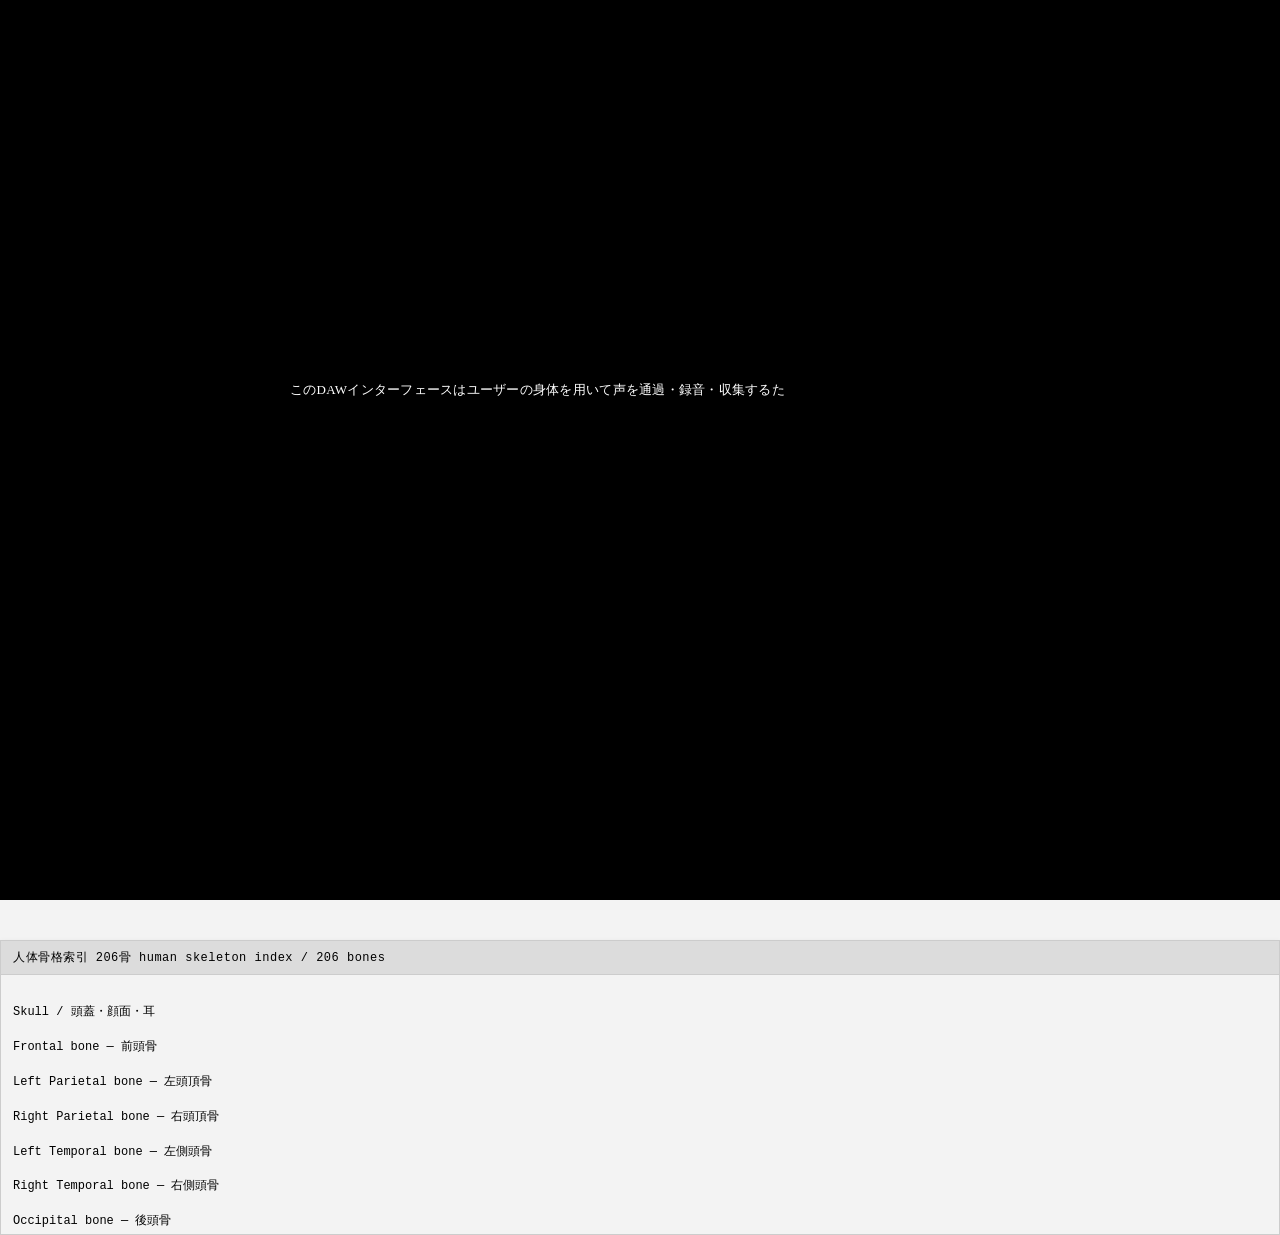
<file: index.html>
<html lang="ja">
  
<head>

  <meta charset="UTF-8">
    <meta name="viewport" content="width=device-width, initial-scale=1.0">
  <title>SEIGEN DAW</title>
  <link rel="stylesheet" href="style.css">
</head>
<body>

<div id="machine-title">SEIGEN DAW</div>
<h1>SEIGEN DAW</h1>


<div id="skeleton-scale">
<div id="skeleton">

  
<div class="bone" id="bone-1">
   <svg xmlns="http://www.w3.org/2000/svg" viewBox="0 0 274.52 209.78">

  <path  d="M237.46,207.58v-2.79c-13.37-3.79-25.54-25.03-30.75-39.51l-6.27-1.16.02-.85c.19-8.63-2.84-16.3-5.51-23.06-1.28-3.23-2.49-6.29-3.26-9.21h-.28c-.17,2.57-.3,3-.75,3.76-.21.36-.52.9-1.03,2.58,4.9,3.38,8.08,7.35,8.83,15.86l.1,1.09h-3.09v-1.9l-4.65-10.31h-.38c0,.31,0,.59-.01.85-.03,2.99-.11,3.61-2.3,5.55l-1.62,1.44-.04-2.16c-.25-12.15-3.51-26.07-8.54-36.57-1.26.33-2.4.6-3.5.86-2.33.54-4.53,1.06-7.3,2.11.51,1.46.94,3.05,1.21,4.83h3.78l.26.6c5.33,12.38,5.43,21.13,5.55,30.4.08,6.76.17,13.75,2.38,22.54l9.84,4.37,3.07,5.12h-3.96l-11.44-4.67c-5.65-4.6-6.83-16.86-7.87-27.68-.39-4.11-.77-8-1.35-11.1l-14.77-3.28-7.37-11.68v-.27c-.27-9.36.65-15.79,3.07-21.5l.26-.61h2.64l.02.98c.02.91-.03,1.57-.12,2.07.47-.99.87-1.38,1.88-2.27l.4-.36-.28-.45,1.56-3.46-1.84,3.27h-2.58v-4.74l.28-.29c3.08-3.16,4.2-9.62,5.19-15.32.18-1.03.36-2.04.54-3.03l.15-.82h2.83v6.79l-.11.21c-1.03,2.04-1.27,2.65-1.02,3.47l.29-.16c1.25-3.95,1.76-7.55,1.82-12.87-7.84-1.08-11.62-4.52-12.96-11.69-2.1-4.94-1.17-15.02,1.06-19.59,1.22-2.5,3.15-4.59,5.02-6.62,2.37-2.57,4.82-5.22,5.92-8.77l1.91.6c-1.24,3.98-3.84,6.8-6.36,9.53-1.85,2.01-3.6,3.91-4.69,6.14-2.01,4.11-2.86,13.76-.98,18.02l.07.23c1.21,6.65,4.49,9.44,12.13,10.28l.89.1v.9c-.02,6.13-.6,10.27-2.05,14.74l-.12.37-2.57,1.43,1.92,2.14-4.05,9c1.68,2.88,2.37,5.8,2.97,8.39,1.04,4.46,1.88,8.02,6.89,10.53-.44-3.64-1.64-6.41-2.8-9.09-1.5-3.45-2.91-6.71-2.18-11.03l1.14-5.05.54-.17c1.48-.47,2.92-.31,4.44-.13,2.15.25,4.37.51,7.32-.88l8.08-6.72.22-.06c3.36-.85,11.71.99,19.08,2.61,3.76.83,7.32,1.61,9.26,1.8l.5.05,2.55,4.25-3.63,6.72-3.98-.88c1.04.46,1.49.53,1.71.56.87.13,1.06.66,1.13,1.17.03.19.07.52.25,1.12h.02s4.38-7.3,4.38-7.3l.85,1.46c1.78,3.06,2.85,6.26,3.89,9.35,1.44,4.31,2.81,8.38,5.91,11.48-1.36-3.25-2.45-6.64-3.58-10.14-1.64-5.08-3.34-10.34-5.96-15.25-1.13-2.17-3.6-2.99-6.21-3.85-1.14-.38-2.32-.76-3.35-1.28l-.62-.31.07-.69c.47-4.93.6-7.68-1.85-11.58l-.38-.6.44-.55c1.86-2.34,4.5-3.03,7.06-3.7,3.06-.8,5.7-1.49,6.77-4.86,2.23-7.06-1.31-12.11-4.73-16.99-1.91-2.72-3.71-5.29-4.29-8.02l1.96-.42c.5,2.33,2.18,4.74,3.97,7.29,3.53,5.03,7.54,10.74,5,18.74-1.4,4.42-5,5.36-8.17,6.19-2.11.55-4.12,1.07-5.54,2.5,2.27,3.91,2.24,6.92,1.82,11.48.76.32,1.59.6,2.47.89,2.75.9,5.86,1.93,7.36,4.82,2.7,5.06,4.43,10.4,6.09,15.56,1.91,5.93,3.72,11.52,6.87,16.55,2.11,3.37,5.51,6.02,8.8,8.58,3.47,2.7,7.06,5.5,9.21,9.19l.05.09,3.89,8.65c.69.52,1.43,1.06,2.2,1.64,8.41,6.22,21.11,15.62,19.99,26.84l-.07.73-.72.15c-1.1.23-1.78.31-2.19.35-.1.01-.18.02-.25.03-.04.07-.09.15-.16.25-.09.14-.19.3-.32.5,1.52,1.62,1.79,2.41,2.67,5.37l.38,1.29h-2.83l-.3-.39c-4.92-6.39-10.03-11.73-14.97-16.9-6.6-6.91-12.85-13.44-18.38-22.01l-.03.03c-.95,1.94-.77,4.58.5,7.25,1.66,3.49,4.67,6.07,7.88,6.74.25.07.27.06.36.01.17-.08.55-.27,1.03-.1.54.2.82.69,1.24,1.61.48.52.98,1.06,1.5,1.62,6.92,7.43,17.37,18.67,18.65,29.9l.08.75-9.32,3.88-.47-.49c-1.69-1.74-3.45-3.93-5.31-6.24-5.71-7.11-12.17-15.15-20.55-15.63l-.08.09.54.65c1.85,3.57,4.88,6.32,7.81,8.99,3.75,3.41,7.62,6.94,9.26,12.25l.16.53-.37.42c-.37.43-.7.83-1.01,1.2l3.07-.22-3.76,1.05c-2.37,2.81-3.84,3.8-10.04,3.87h-1.01ZM202.47,162.46l5.74,1.06.19.55c4.67,13.27,19.11,40.31,33.99,39.29l4.04-.28c.31-.35.64-.75,1-1.19.28-.34.58-.7.91-1.09-1.56-4.51-4.95-7.59-8.53-10.85-3.03-2.76-6.16-5.61-8.18-9.43l-1.52-1.68,1.91-2.12h.46c9.53.24,16.73,9.2,22.51,16.4,1.65,2.06,3.23,4.02,4.72,5.61l6.66-2.77c-1.57-10.34-11.44-20.95-18.03-28.02-.57-.61-1.11-1.19-1.62-1.74l-.17-.26c-.1-.21-.17-.37-.24-.5-.31.06-.67.06-1.13-.07-3.73-.78-7.29-3.78-9.2-7.82-1.56-3.29-1.71-6.62-.41-9.13l.14-.21,1.89-2.1.7,1.13c5.59,8.95,12.02,15.68,18.83,22.8,3.65,3.82,7.4,7.74,11.1,12.11l.4-.56c.35-.49.57-.84.73-1.1.58-.92.84-1.09,1.88-1.2.29-.03.68-.08,1.26-.18.37-9.79-11.39-18.5-19.24-24.3-.86-.64-1.67-1.24-2.42-1.81l-.2-.15-4.08-9.06c-1.97-3.34-5.23-5.88-8.69-8.58-3.42-2.67-6.97-5.43-9.27-9.1-1.21-1.92-2.22-3.92-3.11-5.96l-.14.29c-.75,1.58-1.31,2.27-1.9,3-.35.43-.71.87-1.17,1.57l-.44.67-.75-.29c-5.9-2.29-12.58-11.14-12.72-18.28l-20.99,8.47-5.12-2.84.23-.77c.29-.96.54-1.69.77-2.35.53-1.5.9-2.55,1.11-5.2-2.78.14-2.99.43-3.34.9-.2.26-.47.62-.92,1.02l-.08.06c-2.53,1.82-7.51,2.54-9.43,2.42-1.78.72-1.84.81-2.14,1.3-.19.3-.47.75-1.02,1.39v.41c2.41-.85,4.41-1.31,6.51-1.8,1.32-.31,2.68-.63,4.23-1.06l.8-.22.37.74c3.98,8.05,6.87,17.85,8.24,27.59.65-2.22,1.06-2.93,1.33-3.4.26-.45.34-.6.54-3.82l.06-.94h3.73l.18.77c.73,3.02,2.01,6.27,3.37,9.71,2.66,6.72,5.66,14.3,5.66,22.98ZM269.5,183.64c.19.23.38.46.57.7-.16-.23-.35-.45-.57-.7ZM189.65,180.03h.04l-.93-1.54-10.15-4.51-.12-.47c-2.39-9.25-2.48-16.49-2.57-23.48-.11-8.91-.21-17.33-5.13-29.03h-3.34v.09c.08,7.51-1.49,10.66-2.17,11.67l-.3.44h-2.53c-7.5-.3-9.01-2.89-11.3-6.8-.47-.8-.95-1.63-1.54-2.53l-.16-.24v-.29c-.11-7.17.6-11.83,2.58-15.64l-.31-.32c-.53-.55-.87-.87-1.09-1.08-.14-.13-.3-.28-.43-.46-1.41,4.63-1.95,9.99-1.76,17.19l6.63,10.51,15.22,3.38.13.63c.68,3.3,1.08,7.5,1.51,11.94.99,10.35,2.12,22.08,7.03,26.23l10.68,4.31ZM187.77,138.51c.27,2.12.46,4.23.58,6.31.06-.45.07-1.03.08-1.91,0-.52.01-1.14.03-1.86l.03-.97h1.49c-.65-.51-1.34-1-2.07-1.49l-.13-.09ZM151.46,123.02c.55.85,1.02,1.66,1.43,2.37,2.16,3.7,3.25,5.55,9.61,5.81h1.39c.8-1.54,1.56-4.68,1.57-9.48-5.77-2.94-6.78-7.25-7.85-11.82-.37-1.59-.75-3.22-1.35-4.84l-.04.05c-3.66,4.24-4.87,8.78-4.76,17.91ZM210.38,106.58c-.13,5.62,5.24,13.98,10.72,16.62.3-.41.57-.74.81-1.03.47-.57.85-1.04,1.34-1.98-3.1-3.35-4.48-7.45-5.93-11.78-.83-2.48-1.69-5.03-2.91-7.47l-3.39,5.64h-.64ZM184.65,111.76l2.87,1.59,20.69-8.35c-.16-.51-.24-.89-.29-1.16-.35-.08-.84-.23-1.53-.53-1.79.46-4.07.06-7.31-1.25l-1.42-.57,1.09-1.07c1.05-1.02,1.38-1.61,1.67-2.13.49-.88.9-1.48,2.52-2.45l1.51-.9v2.43c.46.45.84.95.86,1.54.11.04.25.1.42.16l4.2.93,2.37-4.38-1.45-2.42c-2.09-.26-5.31-.97-8.99-1.78-6.64-1.46-14.87-3.28-17.95-2.67l-8.02,6.64c-3.54,1.7-6.31,1.37-8.53,1.11-1.13-.13-2.14-.25-3.06-.08l-.86,3.84c-.62,3.68.62,6.54,2.05,9.85.06.14.12.28.18.42l.05-.05c.61-.68.86-1.09,1.07-1.42.63-1,1-1.24,3.3-2.18l.24-.1.26.03c1.18.15,6.01-.44,8.25-2.01.28-.25.44-.47.61-.69.88-1.18,1.59-1.6,5.99-1.74l1.09-.03-.06,1.09c-.21,3.78-.67,5.07-1.3,6.86-.16.44-.33.92-.51,1.49ZM201.2,100.73c2.21.76,3.83.95,4.94.58l.17-.06-1.2-.28c-1.1-.41-1.6-.64-1.83-1.19-.12-.31-.09-.59-.03-.78-.08-.09-.21-.23-.45-.43l-.1-.09c-.24.25-.37.48-.53.78-.21.38-.47.84-.97,1.46ZM153.46,97.08v.9l4.2-7.47-.2.11v-2.29c-.86,3.45-2.04,6.57-4,8.75Z"/>
  <path  d="M206.11,70.12l-.43-.52c-1.14-1.41-2.11-3.04-3.05-4.61-1.39-2.34-2.83-4.76-4.8-6.34l-.37-.3v-3.02l4.04,1.49c2.08-.62,3.23-1.36,3.74-2.35.63-1.24.4-3.22-.71-6.24-.96-2.6-2.51-5.34-4.15-8.24-2.34-4.13-4.76-8.41-5.88-12.95l1.94-.48c1.05,4.28,3.41,8.43,5.68,12.44,1.68,2.97,3.27,5.78,4.29,8.53,1.34,3.63,1.53,6.05.62,7.84-.8,1.58-2.43,2.65-5.29,3.46l-.31.09-.69-.26c1.41,1.59,2.53,3.47,3.63,5.3.82,1.37,1.6,2.68,2.47,3.84,2.69-.85,3.37-1.21,4.76-3.76,3.41-7.72-.41-13.79-4.12-19.66-1.08-1.71-2.09-3.32-2.9-4.94l1.79-.89c.76,1.53,1.75,3.1,2.8,4.76,3.79,6.02,8.1,12.84,4.22,21.61-1.83,3.38-2.97,3.86-6.62,4.99l-.65.2Z"/>
  <path  d="M158.72,70.34l-.8-.53c-2.69-1.77-3.46-3.77-4.08-5.38-.58-1.52-1-2.61-2.79-3.42l-.81-.37.26-.84c.55-1.76.68-3.83.83-6.03.16-2.53.33-5.14,1.2-7.35,1.41-3.28,2.68-3.8,4.32-4.18.88-.2,1.71-.4,2.87-1.67l1.48,1.34c-1.58,1.74-2.87,2.04-3.9,2.28-1.09.25-1.82.42-2.92,2.99-.74,1.89-.9,4.35-1.05,6.72-.12,1.92-.25,3.9-.69,5.69,1.91,1.13,2.5,2.65,3.06,4.13.52,1.36,1.02,2.66,2.59,3.91,1.73-1.76,4.2-2.23,6.59-2.69.31-.06.62-.12.93-.18,1.76-3.18,2.09-4.71,2.68-7.38.25-1.16.54-2.47,1-4.19l.16-.59,6.72-1.49.08,1.15c.07.91.03,1.51-.08,1.94.06.05.12.11.19.17,3.81-2.36,9.23-.95,12.89,0h.02c-.03-.16-.06-.21-.06-.22-.1-.11-.36-.42-.31-.88.06-.49.38-.72.7-.95.2-.14.52-.37,1.03-.78l.69-.55.63.62c2.06,2.01,5.22,2.6,8.28,3.17,1.06.2,2.08.39,3.02.63v-1.65c-9.33-12.99-8.99-15-5.93-22.16,1.76-4.11,4.41-10.32,5.94-22.67l1.98.25c-1.56,12.63-4.28,19-6.08,23.21-2.72,6.37-3.29,7.69,5.9,20.46l.19.26v5.09l-1.35-.5c-1.12-.42-2.54-.68-4.04-.96-2.92-.54-6.21-1.15-8.65-3.12-.02.01-.04.03-.05.04.13.46.19,1.11.09,2.1l-.12,1.14-1.12-.27c-.39-.1-.82-.21-1.26-.32-3.52-.92-8.83-2.3-11.87.13l-.71.57-.63-.65c-.6-.62-.92-.88-1.07-1-.17-.14-.46-.38-.5-.82l-.04-.42.31-.38h0s0-.05.02-.17l-3.19.71c-.36,1.4-.61,2.52-.83,3.52-.63,2.88-1.01,4.61-3.12,8.33l-.22.39-.44.09c-.47.1-.95.19-1.41.28-2.54.48-4.73.9-5.98,2.65l-.56.78Z"/>
  <polygon  points="195.8 50 192.46 50 192.46 38.86 195.8 50"/>
  <polygon  points="175.46 51.11 172.12 51.11 175.46 39.97 175.46 51.11"/>
  <polygon  points="183.46 52.22 177.46 52.22 177.46 47.68 183.46 49.35 183.46 52.22"/>
  <path  d="M189.46,54.44h-4.44l-.3-.33c-.93-1.03-1.29-1.25-1.43-1.33-.49-.3-.6-.65-.63-1.11-.01-.2-.03-.56-.19-1.38l-.35-1.87,7.33,3.26v2.76ZM185.9,52.44h.35l-.61-.27c.08.08.17.17.26.27Z"/>
  <polygon  points="157.8 59.98 154.46 59.98 154.46 48.84 157.8 59.98"/>
  <path  d="M165.24,91.06c-.27,0-.53,0-.81-.01l-1.09-.03.13-1.08c.32-2.75.76-4.94,1.15-6.86.8-4,1.33-6.63-.09-10.42l-.33-.89.88-.38c6.12-2.63,7.08-4.98,9.44-12.69l.24-.8,20.56,2.4.92,5.11,2.52-.93,1.78,1.98-.08.48c-1.21,6.83-1.33,10.62,2.8,15.85l.38.48-1.39,3c-.3.36-.71.56-1.28.55-1.38-.02-3.64-1.66-5.49-3.29v2.3l-1.26-.33c-6.21-1.66-10.46.13-15.38,2.2-3.98,1.67-8.09,3.4-13.59,3.4ZM166.71,72.84c1.23,3.86.65,6.74-.13,10.62-.33,1.62-.69,3.43-.98,5.6,4.94-.08,8.76-1.68,12.46-3.24,4.56-1.92,8.89-3.74,14.78-2.7-.42-.48-.54-.74-.91-1.69-.1-.26-.22-.58-.39-.99l-.55-1.37h2.97l.3.39c1.49,1.93,5.2,4.93,6.5,5.31l.55-1.23c-4.27-5.67-3.98-10.28-2.91-16.47l-.22-.24-3.48,1.29-1.08-6-17.44-2.04c-2.11,6.82-3.47,9.98-9.47,12.77Z"/>
  <polygon  points="193.8 75.52 190.46 75.52 190.46 64.38 193.8 75.52"/>
  <path  d="M198.9,105.48h-4.81l-.28-.24c-1.12-.97-1.89-.82-2.7-.66-.66.13-1.67.33-2.41-.56l-.15-.23-1.33-2.95,2.76-2.04-2.77-3.07h6.44l.18.07c.08.03.16.06.23.09.15-.27.35-.58.65-.92l.45-.53,4.63,1.71-.4.96c-.53,1.28-.97,2.14-1.29,2.77q-.74,1.45.3,4.27l.5,1.35ZM194.82,103.48h1.22c-.74-2.14-.66-2.69.28-4.53.22-.42.49-.96.81-1.67l-1.3-.48c-.11.21-.13.33-.15.41-.02.15-.1.62-.57.86-.48.25-.89.06-1.2-.08-.14-.07-.34-.16-.64-.28h-1.56l1.23,1.37-3.24,2.4.56,1.24c.08-.03.3-.07.46-.1.9-.18,2.37-.46,4.09.87Z"/>
  <path  d="M215.22,128.98l-6.21-1.41c-3.24-1.64-4.74-4.27-6.19-6.81-.88-1.54-1.78-3.13-3.08-4.49l-.28-.29v-3.23l1.41-.71c1.67-.83,2.68-1.33,3.84-2.66l.53-.61.71.38c3.02,1.65,4.65,4.69,6.22,7.62,1.19,2.22,2.31,4.31,3.97,5.83l.43.39-1.35,5.98ZM209.8,125.73l3.9.87.66-2.92c-1.68-1.7-2.84-3.86-3.96-5.96-1.36-2.55-2.66-4.97-4.76-6.41-1.21,1.2-2.41,1.79-3.87,2.52l-.3.15v1.21c1.31,1.46,2.22,3.04,3.09,4.58,1.35,2.36,2.62,4.59,5.25,5.96Z"/>
  <path  d="M195.97,132.2l-7.58-12.02.1-.41c.76-3.12,1.08-3.56,2.04-4.59.29-.31.66-.7,1.14-1.34l.3-.39h7.11l6.45,13.12-1.29,4.31-8.27,1.31ZM190.53,119.84l6.42,10.18,5.73-.91.71-2.35-5.55-11.3h-4.89c-.4.49-.71.83-.96,1.09-.68.73-.86.93-1.46,3.29Z"/>
  <polygon  points="172.01 118.79 168.46 118.79 168.46 110.91 172.01 118.79"/>
  <path  d="M186.65,135.72l-1.32-16.08,5.2,1.92-1.11,11.09-2.77,3.08ZM187.58,122.6l.38,4.58.43-4.28-.8-.3Z"/>
  <path  d="M263.59,172.13l-.39-.1c-8.86-2.31-20.24-16.6-30.28-29.21-4.59-5.76-8.92-11.2-12.16-14.31l-.31-.29v-3.15l5-3.7v1.65c3.6,4.65,7.19,9.31,10.79,13.97l.8,1.03,3.68,1.02,4.28,1.58-.72,1.06c-.51.74-.66,1.08-.74,1.26-.23.5-.5.72-1.05.82-.1.02-.24.04-.47.11,5.57,7.83,17.5,16.97,24.04,21.98l.39.3v4.41l-2.87,1.59ZM222.46,127.36c3.29,3.24,7.54,8.57,12.03,14.21,9.22,11.57,20.66,25.93,28.85,28.42l1.12-.62v-2.25c-7.02-5.38-19.56-15.06-24.84-23.25l-.67-1.03,1.15-.44c.89-.34,1.42-.49,1.75-.56.03-.06.07-.13.11-.21l-1.85-.68-4.24-1.17-1.2-1.56c-3.47-4.49-6.94-8.98-10.41-13.47l-1.8,1.33v1.29Z"/>
  <polygon  points="173.46 128.78 170.72 128.78 168.79 122.38 173.46 124.97 173.46 128.78"/>
  <path  d="M235.46,150.51l-1.46-.75c-2.54-1.3-3.43-2.74-4.37-4.26-.35-.56-.71-1.14-1.17-1.74v1.41l-1.55-1.01c-.37-.24-.74-.52-1.1-.84l-.35.39v-.7c-3-2.78-5.72-7.76-6.95-11.59l-1.67-5.56,2.07,1.03c3.69,1.84,5.18,5.48,6.49,8.68.52,1.28,1.02,2.5,1.61,3.44l1.64-1.82.69,1.2c1.78,3.12,2.73,4.47,5.66,6.31l.47.29v5.52ZM231.36,144.49c.6.97,1.12,1.8,2.1,2.57v-.97c-.82-.54-1.51-1.06-2.1-1.6ZM220.29,130.41l.12.42c.88,2.76,2.59,6.11,4.53,8.63-.51-.94-.95-2.01-1.41-3.13-.87-2.12-1.75-4.29-3.25-5.92Z"/>
  <rect  x="158.46" y="127.89" width="4" height="4.22"/>
  <polygon  points="176.46 144.32 173.59 144.32 171.19 127.04 175.4 129.38 176.46 138.88 176.46 144.32"/>
  <path  d="M242.84,177.81l-3.66-1.36c-5.73-1.33-10.17-12.72-10.67-16.99-.01,0-.03-.02-.04-.02h0s0,0,0,0c-8.35-4.79-19.4-15.65-23.93-26.84l-.33-.82,3.24-1.8.47.24c.6.21,1.06.55,1.82,1.67.12-.1.19-.17.21-.21,0-.02,0-.16.01-.28.02-.5.05-1.33.55-2.83l.23-.68h5.34l.33.67c3.81,7.66,7.41,14.89,13.64,19.5l.89.66-1.54,1.71,6,1.11-3.18,3.54,1.5-.83.53.66c.6.75,1.2,1.52,1.8,2.28,3.93,5.02,7.99,10.2,13.85,12.97l1.1.52-.72.98c-1.12,1.52-2.45,2.25-3.73,2.94-1.21.66-2.34,1.27-3.25,2.58l-.44.64ZM230.45,158.34v.48c.11,3.28,4.48,14.66,9.23,15.69l.13.04,2.31.85c1.08-1.29,2.34-1.97,3.46-2.58.8-.44,1.58-.86,2.27-1.48-5.63-3.06-9.57-8.08-13.38-12.94-.42-.54-.84-1.07-1.26-1.61l-2.76,1.53ZM206.73,132.66c4.36,10.04,14.03,19.7,21.73,24.45v-.86l3.06-3.4-6-1.11,2.47-2.75c-5.96-4.79-9.49-11.74-13.15-19.1h-2.64c-.21.79-.23,1.24-.25,1.59-.05,1.24-.43,1.64-1.93,2.67l-.88.6-.55-.91c-.5-.83-.88-1.36-1.13-1.6l-.74.41Z"/>
  <path  d="M234.46,177.71l-1.1-.11c-6.53-.65-8.69-3.73-10.98-6.99-1.02-1.46-2.08-2.96-3.6-4.37l-.51-.47.26-.64c.85-2.07,1.28-2.58,2.08-3.46.09-.1.18-.2.28-.31-1.63-.98-2.66-2.1-3.67-3.2-.96-1.04-1.87-2.03-3.3-2.91-2.75-1.62-5.86-.52-7.85,1.04l-.56.44-.6-.39c-5.97-3.88-8.97-19.77-7.4-24.46l.23-.68h6.39l4.33,10.42v-.38l1.62,1.27c7.87,6.19,13.12,14.32,18.67,22.93,1.78,2.75,3.62,5.6,5.53,8.36l.18.26v3.64ZM220.65,165.27c1.41,1.41,2.45,2.88,3.37,4.2,2.04,2.91,3.68,5.25,8.44,6.01v-.77c-1.87-2.71-3.66-5.48-5.39-8.16-1.16-1.8-2.3-3.57-3.46-5.31l-.36.46c-.49.62-.86,1.02-1.15,1.34-.57.62-.87.94-1.44,2.24ZM210.99,152.46c1.31,0,2.67.32,3.97,1.09,1.68,1.04,2.72,2.17,3.73,3.26,1.15,1.24,2.23,2.41,4.19,3.35-3.68-5.45-7.55-10.52-12.43-14.73v2.32h-2v-.91l-5.67-13.63h-3.56c-.85,4.62,1.71,17.3,6.22,21.06,1.53-1.04,3.48-1.82,5.53-1.82Z"/>
  <polygon  points="159 139.88 155.46 139.88 155.46 131.97 159 139.88"/>
  <path  d="M165.89,148.75h-2.99l-.29-.47c-.52-.84-.99-1.47-1.44-2.09-.92-1.25-1.79-2.43-2.65-4.75l-1.22-3.28,2.77,2.14c2.63,2.04,3.93,3.33,5.33,7.11l.5,1.35Z"/>
  <path  d="M209.46,152.73v-7.98l1.8,2.4c.46.61.86,1.04,1.15,1.34.48.51.9.96.79,1.64-.12.72-.68,1.01-1.8,1.59l-1.93,1.01Z"/>
  <path  d="M212.18,209.78c-.24,0-.48,0-.73,0h-.33s-.26-.2-.26-.2c-.95-.71-2.09-1.53-3.37-2.46-8.95-6.48-23.94-17.33-26.01-25.85l-.3-1.24h2.83l.29.48c2.35,3.86,4.18,5.91,8.15,7.02v-2.89l-2.77-4.61h4.27l.82,1.12c1.02,1.42,1.04,1.44,3.38,2.09.84-.77,1.79-1.29,2.72-1.8.67-.37,1.31-.71,1.9-1.15l.26-.29c-2.02-2.01-3.55-5.04-4.92-7.74-.38-.74-.74-1.46-1.09-2.12l-5.82,2.77-2.48,5.5-2.28-2.53v-1.7l.08-.19c1.38-3.22,3.1-4.32,4.48-5.2,1.69-1.08,3.03-1.94,3.41-7.2l-6.96-4.42v-6.1h1v-.99h3.65l.26.6c.19.35,13.06,24.14,14.78,27.32l10.31,3.43v2.63l-3.96.88c5,4.93,9.89,11.2,9.96,21.61v.58s-.5.29-.5.29c-3.02,1.74-5.8,2.36-10.78,2.36ZM211.79,207.78c4.58.03,7.07-.43,9.66-1.81-.27-10.2-5.64-16.12-10.68-20.88l-1.37-1.29,5.31-1.18-8.95-2.98-.19-.35c-4.07-7.53-7.04-13.01-9.2-17.01-.4,4.55-1.58,6.24-3.31,7.53l4.8-2.29.46.81c.53.93,1.04,1.95,1.59,3.02,1.45,2.86,3.08,6.11,5.17,7.79l.82.66-1.85,2.02c-.73.55-1.49.97-2.22,1.37-.99.54-1.93,1.06-2.65,1.84l-.42.45-1.04-.29c-2.1-.58-2.82-.8-3.58-1.61l.3.49v5.95l-1.21-.25c-2.84-.6-4.85-1.6-6.42-2.91,5.4,6.72,15.65,14.14,21.84,18.62,1.17.85,2.23,1.61,3.13,2.28ZM189.46,156.07l5.42,3.43c-2.53-4.67-3.57-6.61-4.01-7.42h-1.4v3.99Z"/>
  <path  d="M235.16,200.16l-1.07-.43c-8.4-3.36-24.31-31.34-27.22-36.55h-4.41v-7.25l3.83-1.42h.19c10.17.18,14.61,11.14,17.86,19.15.34.83.66,1.64.98,2.39l.99,1.1,1.46-.7.49.65c.95,1.26,1.77,2.48,2.55,3.67,2.34,3.52,4.36,6.56,9.16,9.39l.87.51-.52.86c-.92,1.54-1.77,2.32-2.45,2.95-1,.93-1.72,1.6-2.44,4.54l-.27,1.12ZM220.72,182.02c4.78,7.06,9.63,13.21,13.09,15.33.79-2.56,1.72-3.42,2.69-4.33.49-.46,1-.92,1.55-1.69-4.57-2.92-6.68-6.1-8.91-9.46-.63-.95-1.28-1.93-2-2.92l-6.42,3.06ZM204.46,161.18h3.59l.29.52c2.88,5.2,6.92,12.07,11.12,18.43v-1.69l1.55-1.73h2.41c-.3-.73-.62-1.5-.94-2.29-3.01-7.44-7.13-17.6-15.86-17.89l-2.17.8v3.85ZM221.46,179.2v.25l1.57-.75h-1.12l-.45.49Z"/>
  <path  d="M190.1,170.95h-4.24l-3.4-6.29v-.25c-.02-1.94.68-4.33,2.11-7.12l.4-.79,5.45,2.02-4.71,3.92,4.38,8.51ZM185.96,158.99c-.16.35-.31.68-.45,1.01l.98-.82-.53-.2Z"/>
  <path  d="M243.46,173.17h-6.74l-1.6-5.33h8.34v5.33ZM238.2,171.17h3.26v-1.33h-3.66l.4,1.33Z"/>
  <path  d="M268.79,178.84l-5.04-1.4-1.52-3.38,4.08-3.02,3.34,1.23h3.2l-.43,1.31c-.83,2.53-1.04,2.93-1.94,3.63-.29.23-.66.51-1.27,1.18l-.41.45ZM265.18,175.76l2.97.82c.5-.5.85-.77,1.1-.96.34-.26.46-.36.82-1.35h-.79l-2.66-.98-1.92,1.42.48,1.06Z"/>
  <path  d="M262.46,199.27l-1.43-.68c-2.57-1.22-2.72-1.34-4.07-3.21v-.02h-2.23l1.17-2.05c1.31-2.3,1.53-2.47,4.05-2.99.14-.03.28-.06.43-.09l-.23-.25-6.24,2.31-1.26-2.79c-.59-.41-.91-.91-.93-1.48-.02-.54.22-.99.58-1.4-.06.04-.12.07-.18.11-.32.2-.69.43-1.19.72l-.85.49-.51-.84c-.83-1.37-1.71-2.28-2.65-3.25-1.07-1.11-2.17-2.25-3.12-4.04h-2.19l.96-1.53c1.21-1.93,2.88-2.94,4.5-3.91.96-.58,1.87-1.12,2.68-1.85l1.67-1.5v1.85c2.35,2.45,4.32,5.11,6.24,7.67,2.49,3.34,5.07,6.8,8.42,9.73l.56.49-.31.68c-.47,1.01-.74,1.55-1.31,1.75-.48.17-.87-.02-1.03-.1-.05-.03-.09-.05-.14-.04-.62.48-.73.65-.75.69.02-.01.02.05.03.11.08.69.09,1.49-.71,2.98v2.43ZM258.09,193.53l.49.68c.81,1.13,1.02,1.42,1.97,1.92l.03-.05c.69-1.21.64-1.65.59-2-.1-.88.11-1.44.97-2.19l-.48.11c-.51.11-.94.2-1.31.28-1.45.3-1.72.35-2.27,1.25ZM262.46,189.55v2.1c.12-.1.26-.2.4-.31l.15-.11.18-.05c.31-.09.59-.12.82-.11-.54-.5-1.05-1-1.55-1.52ZM253.87,187.89s.05.03.08.05l.29.16.75,1.67,5.73-2.12c-1.67-1.93-3.16-3.94-4.63-5.9-1.78-2.39-3.61-4.85-5.72-7.11-.73.56-1.49,1.01-2.23,1.46-1.04.63-2.05,1.23-2.88,2.07l.11.23c.87,1.83,1.92,2.92,3.03,4.08.78.81,1.59,1.65,2.37,2.76.11-.07.21-.13.31-.2,1.19-.75,1.72-1.04,4.14-1.64l1.24-.31v2.83l-.32.3c-.32.29-.73.56-1.16.85-.32.21-.85.57-1.11.82Z"/>
  <path  d="M217.92,207.59c-6.7,0-9.8-1.17-13.19-4.77-.59-.6-.91-.86-1.06-.99-.17-.14-.46-.38-.5-.82l-.04-.42.31-.38h0s.03-.11.04-.41h-2.34l-.26-.18c-3.21-2.27-5.39-7.52-3.42-12.13v-2.66l5.79-2.57h5.9l.25.64q.96,2.48,2.34,3.71l1.14,1.02-1.95,2.17,9.85,7.65-.45.76c-.19.31-.51.88-.58,1.14-.11.36-.32.59-.66.74-.2.08-.55.3-1.03.65l-.2.11c-.46.19-.94.33-1.43.42l5.31,1.26-1.51,5.04-.73.02c-.54.01-1.06.02-1.57.02ZM205.38,200.66c.21.19.46.43.79.77,3.15,3.34,5.83,4.26,12.54,4.15l.49-1.62-13.61-3.24-.12-.67c-.02.23-.05.43-.09.6ZM207.33,199.09l3.05.72c-1.58-1.07-2.84-2.63-3.61-4.45h-.11l.67,3.73ZM204.26,193.36h3.91l.23.68c.73,2.14,2.26,3.87,4.21,4.75,1.49.67,3.03.76,4.37.24.45-.32.75-.5.98-.62.05-.12.12-.27.21-.45l-10.17-7.9,2.05-2.27c-1.23-1.11-1.46-1.46-2.27-3.52h-4.1l-4.21,1.87v1.79l-.09.2c-1.65,3.61-.05,7.75,2.42,9.68h3.27l-.8-4.44Z"/>
  <path  d="M243.64,203.24l-7.34-2.33h-2.39l2.9-6.44h5.18l3,4.44h4.5l-5.85,4.33ZM236.96,199.02l6.32,2,.49-.36-2.83-4.19h-2.82l-1.15,2.55Z"/>
  <path  d="M67,63.03c-.06,0-.11,0-.17-.01-4.08-.69-4.78-1.35-6.2-3.14-.36-.46-.78-.98-1.36-1.61-.17-.19-.27-.43-.27-.69.08-9.61,2-16.3,6.21-21.69.34-.43.97-.51,1.4-.17.44.34.51.97.17,1.4-3.87,4.95-5.66,11.15-5.78,20.08.5.56.88,1.03,1.19,1.43,1.08,1.35,1.41,1.77,4.44,2.32,1.07-1.13,2.18-2.08,3.26-3.01,1.16-.99,2.27-1.95,3.31-3.09h-.01s-4-5.56-4-5.56c-.22-.3-.25-.71-.08-1.04.17-.33.51-.54.89-.54h2c.29,0,.56.12.75.34.22.25.39.45.53.62q.48.56,1.25.93s.01,0,.02,0c.04-.07.07-.15.11-.21,1.02-2.05,1.3-2.39,3.86-3.78.41-.22.93-.13,1.24.23,1.24,1.45,8.97.51,14.08-.11,7.12-.87,9.9-1.08,10.92.11.05.06.09.12.12.18,1.07,2.03,1.25,4.2,1.41,6.11.29,3.53.48,5.9,5.42,6.63,1.02-.79,1.62-1.05,2.22-.98.63.08.96.52,1.14.76.13.17.2.27.44.29.29-.37.49-.66.66-.92.51-.77.9-1.3,2.25-2.24.23-.16.52-.22.79-.16.27.06.51.23.65.48.05.08.09.16.13.23v-17.48c0-.55.45-1,1-1s1,.45,1,1v19.97c0,.38-.21.72-.55.89-.33.17-.74.14-1.04-.08-.68-.5-.92-.6-.98-.62-.46-.17-.62-.49-.7-.72-.02-.05-.04-.1-.07-.17-.39.35-.57.63-.83,1.01-.24.36-.54.82-1.08,1.45-.17.2-.4.32-.66.35-1.51.16-2.18-.49-2.52-.92-.18.11-.48.31-.95.7-.21.17-.49.25-.76.22-6.95-.87-7.28-4.93-7.58-8.51-.14-1.74-.29-3.55-1.1-5.17-.88-.41-5.63.17-9.11.6-7.57.92-12.9,1.43-15.2-.02-1.58.87-1.67,1.05-2.44,2.59-.16.32-.34.68-.56,1.11-.25.48-.84.68-1.33.44-.36-.18-.65-.31-.88-.42-.34-.16-.59-.28-.79-.4l1.62,2.25h.49c.38,0,.73.22.9.56.17.34.13.75-.1,1.05-1.43,1.88-3.04,3.26-4.6,4.6-1.16.99-2.35,2.02-3.45,3.24-.19.21-.46.33-.74.33Z"/>
  <path  d="M56.13,202.85c-.38,0-.76,0-1.15-.01-.38,0-.73-.23-.89-.58-1.36-2.9-1.91-4.08-2.09-9.27,0-.25.08-.5.24-.69.49-.57.99-1.14,1.5-1.71,3.46-3.93,7.03-7.97,8.89-13.27h-3.91c-3.57,10.62-11.65,16.87-19.47,22.92l-1.65,1.28c-.24.18-.54.25-.83.19l-5-1.11c-.36-.08-.65-.35-.75-.71-.31-1.09-.57-1.82-.8-2.47-.48-1.34-.86-2.39-1.23-5.45-.04-.29.06-.58.25-.79l1.52-1.69s-.06-.02-.09-.03c-1.62-.55-1.64-.53-2.62.1-.39.25-.89.57-1.59.94-.26.14-.58.15-.85.04-.28-.11-.49-.34-.57-.63-.23-.75-.36-1.27-.44-1.63-.82,1.21-1.1,1.82-1.32,3.3.27-.34.63-.59,1.11-.56.63.03,1.01.48,1.26.93h.35c.46,0,.85.31.97.75.11.44-.08.9-.48,1.12l-2,1.11c-.07.04-.14.07-.22.09l-4,1.11c-.42.11-.85-.05-1.1-.4-1.52-2.24-3.36-2.6-5.3-2.98-3.79-.74-6.49-1.87-6.87-9.74-.02-.38.18-.73.5-.92,3.03-1.74,6.28-2.39,11.71-2.36.21-.86.37-1.42.49-1.83q.29-1.01.29-3.52v-.3c0-.47.32-.87.78-.97,2.19-.5,2.54-.72,3.47-1.33.22-.14.46-.3.75-.48v-2.75c0-.45.3-.84.73-.96l4-1.11c.34-.1.71,0,.97.25,4.1,4,9.76,3.8,17.53,2.08,2.29-6.82,5.95-12.29,9.48-17.58,5.29-7.91,10.29-15.4,11.22-27.17h-.13l-.82,3.66c-.1.46-.51.78-.98.78h-1c-.46,0-.86-.31-.97-.75-.16-.63-.28-1.16-.38-1.61-.16-.71-.33-1.45-.46-1.58-.12-.09-.75-.16-1.3-.23-.41-.05-.91-.11-1.51-.2l-8.64,9.59c-.28.31-.71.41-1.1.26-.39-.15-.64-.52-.64-.93v-1.93c-.85,1.33-1.71,2.65-2.56,3.98.26-.18.58-.39.99-.66.25-.16.57-.22.85-.13.28.08.53.28.65.55.59,1.37.74,1.57,1.07,1.99.2.26.45.58.84,1.18.24.38.21.87-.08,1.2-.55.63-1,1.2-1.4,1.7-2.21,2.79-3.35,3.93-9.31,4.19-.28.03-.54-.09-.74-.28-.2-.19-.31-.45-.31-.72v-2.1c-.32.17-.72.29-1.39.47-.34.09-.77.21-1.33.37-.3.09-.63.03-.88-.16-.25-.19-.4-.49-.4-.8v-2.22c0-.33.16-.64.43-.83,6.46-4.43,10.71-10.57,15.35-19l-.23-.25h-3.15c-2.14,2.09-3.93,4.29-5.65,6.41-3.31,4.07-6.45,7.92-11.75,10.92-.12,5.86-5.01,9.8-9.75,13.61-4.31,3.47-8.76,7.05-10.15,12.16l.34.38.63-1.58c.13-.32.41-.55.75-.61.34-.06.69.06.92.32l1,1.11c.58.55.98,1.01,1.27,1.34.63.72.81.92,2.62,1.5,1.87-2.27,4.07-3.36,6.58-4.61.19-.1.39-.19.58-.29l-.55-1.82h-.83c-2.15,2.24-4.81,4.47-6.94,3.19-.08-.05-.15-.11-.22-.18-.21-.23-.38-.4-.52-.55-.76-.79-.83-.91-1.29-2.09-.1-.26-.22-.58-.39-.99-.12-.31-.09-.66.1-.93.19-.28.5-.44.83-.44h2c.12,0,.24.02.35.06l2.23.82c2.03-3.3,4.56-6.76,7.96-8.54.3-.16.67-.15.96.02.3.17.48.48.5.83.17,4.12.07,4.74-.4,7.01-.12.6-.28,1.32-.46,2.3l3.12.87c.48.13.79.6.72,1.1-.07.5-.49.86-.99.86h-.67c-1.71,1.27-3.35,2.3-4.94,3.3-4.23,2.66-7.88,4.96-10.48,10.55-.16.35-.52.58-.91.58h-1c-.55,0-1-.45-1-1v-1.93c-1.68,2.08-3.75,3.92-6.63,5.08-.3.12-.63.09-.9-.08-.27-.17-.44-.46-.47-.77-.07-.91-.03-1.51.08-1.94-.21-.19-.46-.43-.79-.77-.33-.32-.64-.59-.92-.83-2.12-1.85-2.42-2.59-2.37-9.86,0-.55.45-.99,1-.99h3.32c2.86-6.92,7.13-10.4,11.65-14.07,2.03-1.65,4.13-3.36,6.17-5.45l2.93-7.58c.08-.2.22-.38.41-.49l8.91-5.5c9.72-9.16,17.4-25.49,21.63-46,.07-.35.33-.64.67-.75,4.48-1.44,6.73-2.16,7.31-8.03,0-.08.02-.15.05-.22l2.55-7.56h-2.61c-1.17.09-4.05-.57-6.25-1.14-.23-.06-.42-.19-.56-.38l-4-5.55c-.13-.17-.19-.38-.19-.6.12-8.69,2.42-13.53,4.64-18.22,1.24-2.61,2.52-5.3,3.39-8.65.14-.53.68-.85,1.22-.71.53.14.85.69.71,1.22-.92,3.53-2.24,6.31-3.52,9-2.2,4.64-4.28,9.02-4.44,17.06l3.59,4.99c3.09.79,4.77,1.03,5.33.99h4.07c.32,0,.62.15.81.41s.24.6.13.9l-2.96,8.77c-.7,6.78-3.8,8.04-8.12,9.44-2.74,13.04-6.87,24.42-12.05,33.39.16-.16.33-.32.5-.48.19-.18.43-.28.69-.28h4c.28,0,.55.12.74.33l1,1.11c.28.32.34.78.14,1.15-.18.33-.36.67-.55,1,.18-.16.41-.26.67-.26h2c.37,0,.7.2.88.52.18.32.16.71-.04,1.02l-4.84,7.52v.43l7.26-8.05c.23-.25.57-.38.91-.32.81.13,1.45.21,1.97.27,2.44.3,2.82.67,3.36,2.88l.54-2.39c.1-.46.51-.78.98-.78h2c.27,0,.54.11.73.31s.29.47.27.74c-.74,12.93-6.27,21.21-11.63,29.23-3.55,5.32-7.23,10.81-9.42,17.62-.11.34-.39.59-.73.67-2.07.47-4.17.9-6.23,1.14,0,.05,0,.11,0,.16-.38,6.24-2.21,8.68-4.14,11.25-.98,1.31-2,2.66-2.96,4.65-.21.42-.68.64-1.14.53-.3-.08-.57-.15-.82-.21.13.35.06.74-.19,1.02l-2.69,2.99c.33,2.49.64,3.37,1.07,4.57.2.56.42,1.17.67,2.02l3.96.88,1.28-.99c7.74-5.99,15.75-12.19,19.01-22.64.13-.42.52-.7.95-.7h6c.31,0,.61.15.8.4.19.25.25.58.16.88-1.82,6.37-6.02,11.12-9.72,15.32-.42.47-.83.94-1.23,1.4.17,4.14.56,5.24,1.63,7.53.17,0,.33,0,.5,0,14.08,0,17.96-5.22,23.75-13.01.86-1.16,1.74-2.34,2.7-3.57l-.94-.35c-.51-.19-.78-.76-.59-1.28l4-11.1c.14-.4.52-.66.94-.66h3c.32,0,.63.16.81.42.19.26.24.6.13.91-.47,1.37-.7,2.52-.92,3.63-.27,1.37-.52,2.64-1.18,3.93,9.71-9.39,18.19-30.78,15.17-46.53-.06-.31.03-.63.24-.86l2-2.22c.06-.07.13-.12.2-.17,3.29-2.1,12.38-4.64,16.14-5.63h.05c1.81-.94,3.11-2.69,3.85-5.23,2.19-7.49-.91-20.54-4.5-28.56v1.42c0,.39-.23.75-.59.91-.36.16-.78.1-1.07-.16-3.82-3.33-5.77-11.11-7.65-18.62-.56-2.24-1.09-4.35-1.65-6.26-.09-.3-.03-.63.16-.88.19-.25.49-.4.8-.4h.56l.7-.78c.25-.28.64-.39,1-.3.36.09.64.38.72.75l.53,2.35c1.1-1.31,2.26-2.43,3.39-3.52,2.52-2.42,4.9-4.71,6.15-8.89.01-.05.03-.09.05-.13,4.42-9.56-.96-16.91-6.17-24.02-2.42-3.3-4.71-6.42-5.86-9.62-.19-.52.08-1.09.6-1.28.52-.19,1.09.08,1.28.6,1.06,2.93,3.26,5.94,5.59,9.12,5.28,7.21,11.27,15.37,6.4,25.98-1.41,4.64-4.08,7.2-6.66,9.69-1.52,1.47-3.1,2.98-4.45,4.95-.23.33-.62.49-1.01.42-.39-.08-.7-.37-.79-.76l-.6-2.65s-.08.03-.12.05c.44,1.6.87,3.31,1.32,5.11.98,3.91,2.03,8.12,3.38,11.56.02-.13.06-.25.12-.36.18-.31.51-.51.87-.51h2c.55,0,1,.45,1,1v.84c3.86,6.58,9.35,23.52,6.42,33.52-.92,3.14-2.59,5.32-4.98,6.49-.06.03-.12.05-.18.07l-.15.04c-2.83.75-12.21,3.32-15.46,5.32l-1.58,1.75c3.08,17.43-6.59,40.3-17.43,49.29-.05.04-.1.08-.15.1l-1.6.89c.1.19.14.41.1.64-.09.48-.5.82-.98.82h-.52c-1.07,1.36-2.05,2.67-2.99,3.94-5.94,7.99-10.27,13.82-25.37,13.82ZM9.03,183.54c.43,6.31,2.45,6.71,5.22,7.25,1.9.37,4.23.83,6.14,3.23l.62-.17c.3-2.86.42-4,1.14-5.38-.49.57-.94,1.14-1.33,1.71-.19.28-.5.47-.86.44-.34-.01-.65-.2-.83-.49-1.61-2.71-1.82-5.51-.59-7.67.15-.26.31-.5.49-.73-4.63-.04-7.48.49-10,1.8ZM23.84,192.83h0ZM24.87,185.72c.51.41.76.55.89.62.52.29.65.6.73,1.08.02.13.05.34.13.7.13-.08.25-.16.36-.23,1.41-.91,2.03-1.08,4.19-.37h.84c-.48-.22-.87-.45-1.38-.78-.3-.19-.65-.41-1.12-.69-.44-.26-.62-.81-.41-1.28l1.85-4.1c-.21.17-.42.34-.63.51-1.79,1.43-3.7,2.95-5.43,4.54ZM25.27,176.91c1.09.5,1.23.6,1.9,1.39.15.17.33.39.58.67.26.29.32.71.16,1.07s-.52.59-.91.59c-3.25,0-5.69,1.03-6.71,2.82-.68,1.2-.71,2.68-.11,4.26,2.39-2.93,5.81-5.66,8.88-8.1.68-.54,1.33-1.06,1.94-1.56v-1.74c0-.24.09-.47.24-.65.23-.27.43-.48.59-.66q.61-.68.86-1.85c.04-.19.09-.4.14-.64l-2.09-.75q-1.7-.03-3.53.71l-.21.08v1.53c0,.25-.1.5-.27.68-.22.24-.4.42-.54.57q-.53.55-.86,1.43s-.03.09-.05.14ZM31.28,184.79c.15.09.29.18.41.26.84.53,1.22.77,2.78,1.19.94-1.78,1.92-3.08,2.79-4.25,1.77-2.37,3.2-4.27,3.66-9.11h-1.52l-6.4,6.09v1.78c0,.14-.03.28-.09.41l-1.64,3.63ZM83.28,182.39l.72.27v-.78c0-.27.11-.53.3-.72,2.02-1.96,2.33-3.53,2.76-5.7.15-.78.32-1.62.58-2.57h-.94l-3.43,9.51ZM22,174.88c0,2.22-.03,2.39-.37,3.59-.1.34-.22.78-.39,1.43.96-.52,2.1-.89,3.39-1.09-.09-.04-.19-.09-.3-.14l-.75-.35c-.48-.23-.7-.78-.5-1.28.16-.41.29-.73.39-.99.46-1.18.53-1.3,1.29-2.09.08-.08.16-.17.25-.27v-.02c-.8.51-1.42.81-3,1.2ZM4.96,171.79c.2.22.44.43.72.68.3.26.63.55,1.01.92.62.64.94.9,1.09,1.02.17.14.46.38.5.82.01.17-.03.36-.1.53,3.21-1.83,5.2-4.79,6.96-7.72.18-.3.51-.48.86-.48h1c.34,0,.66.17.84.46s.21.64.07.95l-1.56,3.47c2.73-4.48,6.26-6.7,9.98-9.04,1.2-.75,2.43-1.53,3.69-2.4l-1.01-.28c.03.39-.18.78-.54.96-.46.24-.91.46-1.35.68-2.59,1.29-4.63,2.31-6.31,4.58-.25.34-.69.49-1.09.36-2.86-.86-3.26-1.21-4.2-2.3-.28-.32-.62-.71-1.17-1.24l-3.41,8.51c-.18.46-.67.71-1.14.6l-4.82-1.07ZM34.86,171.38c.12.21.17.47.11.73-.15.62-.25,1.09-.33,1.47-.15.67-.24,1.09-.38,1.43l3.28-3.12c-.91-.1-1.81-.26-2.68-.51ZM6.26,170.03l3.13.69,2.2-5.49c-3.31.8-4.35,1.7-5.32,4.79ZM27,169.31v1.1c1.65-.65,1.91-.67,3.77-.64h.25c.11,0,.23.03.33.07l.14.05c-.61-.38-1.2-.82-1.76-1.33l-2.73.76ZM4,165.11c0,2.43.04,3.89.19,4.86.69-2.34,1.46-3.83,2.73-4.86h-2.92ZM15.71,153.54c-3.12,2.78-5.8,5.86-7.76,10.88.63-.34,1.35-.62,2.21-.88-.15-.23-.2-.5-.14-.77.85-3.74,3.04-6.66,5.69-9.24ZM19.61,159.97c.26.09.77.08,1.75-.58l-2.54-.94h-.36c.21.54.28.61.73,1.08.12.12.25.27.42.44ZM25,156.45h2c.44,0,.83.29.96.71l.3,1c.15-.79.28-1.4.38-1.92.36-1.73.48-2.32.42-4.8-1.8,1.33-3.34,3.23-4.68,5.22.18-.14.39-.21.62-.21ZM28.81,137.04l-2.88,7.46c-.05.12-.12.24-.21.33-.66.68-1.32,1.32-1.98,1.92,3.57-3.04,6.41-6.18,6.26-10.35,0-.03,0-.06,0-.1l-1.19.73ZM43,141.19v1.89c4.34-.29,5.02-1.15,6.79-3.38.29-.36.6-.76.96-1.18-.13-.18-.24-.32-.33-.44-.3-.39-.51-.67-.84-1.34-.64.45-.74.64-1.12,1.32-.15.27-.34.61-.59,1.03-.18.3-.51.49-.86.49h-2c-.37,0-.7-.2-.88-.52s-.16-.71.04-1.02l2.5-3.89c2.45-3.8,4.89-7.6,7.34-11.4v-.82c0-.06,0-.12.02-.17-3.75,6.75-8.11,13.56-15.02,18.45v.38s.06-.02.09-.03q.99-.26,1.58-.92c.16-.18.35-.39.59-.65.19-.2.45-.32.73-.32h1c.4,0,.75.23.91.59.16.36.09.78-.17,1.08l-.74.82ZM117.58,86.57c.44.99.91,1.9,1.42,2.68v-.32l-1.42-2.36Z"/>
  <path  d="M67,51.93c-.14,0-.28-.03-.42-.09-.35-.16-.58-.52-.58-.91v-4.44c0-.17.04-.34.13-.49,3.59-6.32,6.64-10.23,9.16-12.76,1.61-6.09,2.63-12.92,3.63-19.65.64-4.27,1.29-8.68,2.09-12.77.09-.48.53-.8,1-.81.49,0,.89.37.97.85l.68,4.35c3.45,22.1,3.51,22.52-1.12,25.1-1.36.76-3.17,1.76-5.46,3.98-1.96,7.2-4.79,13.43-9.43,17.41-.18.16-.42.24-.65.24ZM68,46.75v1.81c2.54-2.8,4.43-6.5,5.9-10.73-1.75,2.21-3.71,5.1-5.9,8.92ZM81.94,7.11c-.36,2.25-.7,4.53-1.04,6.77-.86,5.76-1.73,11.59-2.98,17.01,1.44-1.12,2.65-1.79,3.65-2.34,3.33-1.85,3.41-1.89.37-21.44Z"/>
  <path  d="M100,46.39c-.08,0-.15,0-.23-.03-1.61-.38-2.69-1.36-2.69-2.43,0-.31.12-1.37,1.69-1.73.46-.11.94.13,1.14.56l1,2.22c.16.35.1.75-.14,1.05-.19.23-.48.36-.77.36Z"/>
  <path  d="M108.72,85.28c-.14,0-.29-.01-.43-.03-3.4-.39-24.91-7.65-28.72-11.13h-.32l.5.55c.29.33.34.81.11,1.18l-2,3.33c-.18.3-.51.49-.86.49h-6c-.3,0-.59-.14-.78-.37-.19-.24-.26-.55-.2-.84,1.32-5.95,3.35-9.31,6.03-12.47l-1.54-.85c-.14-.08-.26-.18-.34-.31-1.36-2.01.25-4.09,1.68-5.93.47-.6.95-1.23,1.3-1.81.25-.41.76-.59,1.2-.42l2.52.93c.06-.04.12-.07.18-.11-.03-.26-.05-.59-.05-1.01,0-.37.22-.71.55-.88,6.47-3.24,12.05-3.45,20.45-3.44.55,0,1,.45,1,1v5.19c3.8,4.73,4.71,8.32,5.59,11.78.67,2.63,1.3,5.11,3.24,7.98.14.2.2.45.16.69-.08.58-.14,1.06-.19,1.47-.3,2.46-.39,2.66-1.76,4.27l-.28.33s-.07.07-.11.11c-.27.24-.6.3-.94.3ZM77,72.12h3c.32,0,.62.15.81.41.6.82,5.15,3.16,13.74,6.35,6.74,2.5,12.48,4.23,13.95,4.39l.03-.03q1.05-1.22,1.29-3.21c.04-.32.08-.69.14-1.12-1.98-3.03-2.65-5.7-3.31-8.29-.84-3.32-1.71-6.76-5.42-11.28-.15-.18-.23-.4-.23-.63v-4.55c-7.31,0-12.39.29-17.98,2.95.02.21.05.37.09.49.09.25.1.62,0,.86-.18.4-.53.53-.66.57-.1.04-.34.12-.87.5-.27.19-.61.23-.92.12l-2.25-.83c-.31.44-.64.88-.97,1.3-1.2,1.55-1.99,2.66-1.69,3.41l.73.41c.67-1.71.98-2.07,2.28-3.23l.57-.52c.29-.27.72-.33,1.08-.17.36.16.59.52.59.91v2.22c0,.26-.1.5-.27.69-4.02,4.25-6.75,7.13-8.46,13.84h4.17l1.33-2.21-1.5-1.67c-.26-.29-.33-.72-.17-1.08s.52-.59.91-.59Z"/>
  <path  d="M83,67.47h-2c-.55,0-1-.45-1-1v-3.33c0-.39.22-.74.57-.9.35-.17.76-.12,1.06.13.65.53.96.72,1.12.81.47.28.65.55.71,1.08.02.2.08.68.48,1.9.1.3.05.64-.14.9s-.49.41-.81.41Z"/>
  <path  d="M119,83.01h-1c-.28,0-.55-.12-.74-.33l-1-1.11c-.08-.09-.14-.19-.19-.3-1.28-3.23-1.9-5.02-2.07-10.33-.02-.49.33-.92.81-1.01.49-.09.96.18,1.13.64l4,11.1c.11.31.06.65-.12.91-.19.27-.49.43-.82.43Z"/>
  <path  d="M80,80.78c-.07,0-.14,0-.21-.02-.46-.1-.79-.51-.79-.98v-2.22c0-.55.45-1,1-1h1c.34,0,.66.17.84.46.18.29.21.64.07.95l-1,2.22c-.16.36-.52.59-.91.59Z"/>
  <path  d="M65.2,122.16c-1.55,0-3.19-.55-4.76-1.6-.43-.29-.57-.85-.32-1.31l5.3-9.81c-.06-.04-.12-.09-.17-.15l-.21-.24-7.26,9.07c-.24.3-.62.43-1,.35l-4.89-1.09h-1.89c-.33,0-.64-.16-.82-.43-.19-.27-.23-.62-.11-.92,1.2-3.17,2.69-5.89,4.13-8.52,2.38-4.35,4.63-8.45,5.82-14.62.09-.47.5-.81.98-.81h2.92c-.17-.14-.35-.29-.54-.44-.28-.22-.42-.58-.37-.93l1-6.66c.06-.43.4-.77.84-.84,2.7-.41,5.46-.32,8.37-.21,5.39.19,10.97.38,16.14-2.9.02-.01.03-.03.05-.04.26-.19.59-.24.89-.15,2.44.76,4.68,2.46,7.05,4.27,4.48,3.41,8.72,6.64,14.17,3.58.23-.13.5-.16.76-.09l4,1.11c.47.13.78.58.73,1.06l-1,9.99c-.03.33-.23.62-.52.78-1.16.62-1.88.76-2.41.86-.63.12-.9.17-2.24,2.15-.26.38-.75.54-1.19.37-2.73-1.05-4.94-2-6.72-2.76-3.45-1.48-5.54-2.37-6.61-1.93-1.16.48-2.09,2.83-3.8,7.11l-.59,1.46c-.16.41-.58.67-1.02.62-4.01-.36-8.81-1.09-13.02-2.57.11.21.14.46.08.7-2.01,8.04-5.13,12.97-9.54,15.09-.71.28-1.46.42-2.23.42ZM62.33,119.37c1.54.82,3.07,1.02,4.3.54,3.61-1.74,6.31-5.95,8.16-12.83l-5.3-1.68c-.71,1.32-.95,1.56-1.9,2.21-.06.04-.11.08-.18.12.18.08.33.22.43.39.18.3.19.68.02.99l-5.55,10.26ZM51.48,115.4h.52c.07,0,.15,0,.22.02l4.39.98,7.61-9.5c.18-.23.46-.37.75-.38h.03v-1.22c0-.25.09-.49.26-.67l4-4.44c.18-.2.44-.32.72-.33.26-.01.54.1.73.29,4.06,4.05,12.22,5.67,18.64,6.3l.31-.77c2.03-5.09,2.96-7.41,4.89-8.21,1.84-.76,3.96.14,8.16,1.94,1.6.69,3.56,1.52,5.92,2.45,1.33-1.84,1.94-2.12,3.06-2.34.36-.07.76-.15,1.37-.42l.86-8.6-2.8-.78c-6.42,3.35-11.5-.52-15.99-3.94-2.07-1.58-4.04-3.07-5.99-3.8-5.6,3.43-11.39,3.23-16.99,3.03-2.55-.09-4.97-.17-7.27.09l-.8,5.35c.2.17.39.32.58.47,1.94,1.61,2.54,2.1,6.66,2.25.78-2.08,1.03-2.39,2.44-3.64l.57-.52c.29-.27.72-.33,1.08-.17.36.16.59.52.59.91v2.22c0,.25-.09.49-.26.67l-.92,1.02,2.44.68c.48.13.79.6.72,1.1s-.49.87-.99.87h-.95l-10.04,1.01c.05.96.21,1.25.27,1.36.5.88-.06,1.41-.47,1.79-.22.21-.57.53-1.09,1.08-.23.24-.56.35-.88.3-.33-.05-.6-.26-.74-.56-.24-.52-.44-.91-.61-1.24-.61-1.2-.89-1.75-1.46-4.54-.04-.21-.02-.42.07-.61l.36-.81h-.64c-1.29,6.04-3.62,10.28-5.87,14.39-1.19,2.18-2.42,4.42-3.47,6.91ZM69.22,103.22s.05.01.08.02l4.47,1.42c-1.38-.68-2.63-1.46-3.7-2.37l-.84.94ZM63.04,95.44c.47,2.24.68,2.66,1.22,3.71,0,.01.01.02.02.03,0,0,.02-.02.02-.02-.19-.54-.33-1.35-.3-2.75.01-.5.4-.92.9-.97l4.03-.41c-2.39-.27-3.44-.85-4.94-2.05.02.18,0,.36-.08.53l-.87,1.93Z"/>
  <path  d="M79.2,91.5c-.36,0-.71-.07-1.03-.24-.59-.3-1.28-1.01-1.17-2.67.02-.32.19-.6.45-.78.27-.17.6-.21.89-.1l3,1.11c.34.12.58.42.64.77.06.35-.08.71-.35.94-.66.54-1.57.96-2.43.96Z"/>
  <path  d="M87,99.65h-1c-.2,0-.4-.06-.57-.18-1.15-.8-1.96-.89-2.99-1.01-1.07-.12-2.28-.26-3.92-1.16-.27-.15-.46-.41-.51-.72-.05-.3.04-.61.25-.84,1.21-1.31,1.7-2.5,2.43-4.32l.38-.94c.15-.37.52-.62.92-.62h3c.55,0,1,.45,1,1v1.11c.05.83.25,1.32.59,2.13.37.88.87,2.09,1.38,4.3.07.3,0,.61-.19.85-.19.24-.48.38-.78.38ZM80.6,96.06c.76.27,1.4.34,2.06.42.9.1,1.83.21,2.94.77-.31-1.06-.6-1.76-.85-2.35-.38-.91-.68-1.62-.75-2.85v-.17h-1.33l-.12.3c-.61,1.51-1.08,2.69-1.95,3.88Z"/>
  <path  d="M111,127.44c-.36,0-.71-.02-1.05-.05h-2.95c-.55,0-1-.45-1-1v-1.11c0-.47.33-.88.78-.98l4.22-.94v-2.17c-.17-.21-.3-.38-.41-.53-.44.1-.99.12-1.68.06-.31-.03-.59-.2-.75-.46-.17-.26-.2-.58-.1-.88,1.15-3.23,2.48-5.53,3.66-7.57,2.39-4.12,4.46-7.69,4.28-17.6v-.02h0c0-.36.18-.68.47-.86.29-.18.66-.2.97-.04,3.34,1.66,4.72,4.14,6.18,6.76.64,1.16,1.31,2.36,2.18,3.53.12.17.19.37.2.58.1,5.42.02,10.2-2.09,13.76-2.1,6.15-7.97,9.51-12.91,9.51ZM110.89,125.44h.1c4.16,0,9.31-2.97,11.07-8.25.02-.07.05-.14.09-.2,1.68-2.78,1.96-6.54,1.86-12.47-.85-1.19-1.5-2.36-2.13-3.49-1.1-1.97-2.07-3.72-3.87-5.05-.08,9.13-2.17,12.72-4.56,16.85-.97,1.68-1.97,3.4-2.9,5.64.14-.05.29-.07.45-.06.5.05.74.4.87.6.11.17.35.52.9,1.19.15.18.23.41.23.64v3.33c0,.47-.33.88-.78.98l-1.33.29Z"/>
  <path  d="M80,181.77c-.18,0-.36-.05-.52-.15l-9-5.55c-.08-.05-.15-.11-.22-.18l-1-1.11c-.18-.2-.27-.46-.25-.73.02-.27.14-.52.34-.69,1.57-1.37,2.61-2.97,3.62-4.53,1.64-2.54,3.33-5.15,7.18-6.38l-1.89-2.1c-.22-.24-.3-.57-.23-.89l1-4.44c.02-.08.04-.15.08-.22l.23-.48c1.43-2.96,1.75-3.18,4.95-3.32.15,0,.3-.01.46-.02-.86-3.57-1.23-5.74,1.28-10.47.42-4.03.52-4.46,1.93-5.74.29-.26.64-.58,1.08-1.05l1.97-22.96c.01-.15.06-.3.14-.43l4-6.66c.21-.35.6-.53,1-.48h8.86c.35,0,.67.18.85.48,1.01,1.63,1.23,1.75,2.48,2.38.32.16.7.35,1.15.6.45.25.64.79.44,1.26-1.04,2.5-2.68,5.36-4.42,8.4-3.29,5.75-7.03,12.27-8.53,19.17-1.29,5.92-.36,10.24.53,14.41,1.26,5.9,2.45,11.47-2.64,20.28-.22.39-.68.58-1.1.47-1.23-.3-1.91-.35-2.32-.37-1.17-.07-1.47-.46-1.75-1.56-.06-.21-.13-.49-.23-.84-4.32,2.92-7.03,7.13-8.48,13.13-.08.31-.29.57-.59.69-.12.05-.25.08-.38.08ZM71.65,174.44l7.73,4.76c1.79-6.32,5.02-10.7,10.11-13.73.26-.15.57-.18.85-.08.28.1.5.32.6.6.39,1.07.57,1.78.68,2.21,0,.02.01.05.02.07.39.02.96.07,1.86.25,4.29-7.77,3.25-12.62,2.05-18.22-.89-4.18-1.91-8.91-.53-15.25,1.57-7.2,5.38-13.86,8.74-19.74,1.51-2.64,2.94-5.14,3.94-7.34-.1-.05-.19-.1-.29-.14-1.37-.7-1.94-1.04-2.98-2.64h-7.89l-3.58,5.97-1.98,23.07c-.02.22-.11.42-.25.58-.62.68-1.09,1.12-1.44,1.43q-.9.82-1.3,4.66c-.01.13-.05.25-.11.37-2.36,4.38-1.99,5.95-1.07,9.71l.16.68c.07.29,0,.59-.17.83-.18.24-.45.38-.74.4-.66.04-1.21.07-1.69.09q-2.23.1-3.24,2.19l-.19.38-.86,3.82,2.65,2.95c.24.27.32.65.2.99s-.41.6-.76.66c-4.22.79-5.76,3.17-7.54,5.92-.92,1.43-1.88,2.89-3.24,4.26l.25.27Z"/>
  <rect  x="110" y="103.19" width="4" height="4.22" rx="1" ry="1"/>
  <path  d="M44,195.08c-.28,0-.55-.12-.75-.34-.69-.78-1.25-1.52-1.76-2.17-1.39-1.81-2.39-3.11-4.9-4.24-.36-.16-.59-.52-.59-.91v-1.11c0-.29.13-.57.35-.76l8.44-7.28-1.69-3.76c-.21-.47-.03-1.03.43-1.29l2-1.11c2.26-1.44,3.42-.71,5.8.98h1.31c-.95-3.58-.83-8.57,1.65-12.43,1.77-2.76,4.47-4.5,7.86-5.11-.27-.23-.54-.25-1.2-.28-.5-.03-1.15-.06-2.04-.16-.28-.03-.54-.18-.71-.41-.17-.23-.23-.52-.16-.8l1-4.44c.1-.46.51-.78.98-.78h8.2c-.74-.97-1.47-1.36-2.85-2.11l-.83-.45c-.46-.25-.64-.81-.43-1.29l9-19.97c.09-.2.24-.36.43-.46l.42-.24-2.42-1.35c-.38-.21-.58-.64-.5-1.06.8-4.15,2.18-6.78,3.64-9.55.81-1.54,1.65-3.13,2.41-5.06.19-.49.73-.75,1.23-.58l6.85,2.17h1.85c.3,0,.59.14.78.37s.26.54.2.84c-1.35,6.37-3.14,12.22-9.73,13.87,4.17,16.44-9.54,36.35-20.59,52.41-4.61,6.7-8.59,12.48-10.75,17.16-.09.19-.24.35-.42.46l-2,1.11c-.15.08-.32.13-.48.13ZM38,186.79c2.56,1.28,3.73,2.81,5.08,4.57.36.47.73.95,1.15,1.46l1-.56c2.26-4.78,6.21-10.52,10.78-17.16,10.66-15.48,23.82-34.61,20.47-50.05l-1.71.95-8.48,18.82h0c2.07,1.12,3.11,1.68,4.58,4.4.17.31.16.69-.02.99-.18.3-.51.49-.86.49h-9.2l-.57,2.54c.31.02.58.04.82.05,1.97.11,2.23.33,3.43,2.01l.33.47c.21.3.25.68.09,1.01-.16.33-.48.55-.84.57-3.63.21-6.35,1.69-8.1,4.41-2.43,3.78-2.24,8.87-1.03,11.99.12.31.08.65-.11.93-.19.27-.5.44-.83.44h-3c-.21,0-.41-.06-.58-.19-2.53-1.8-2.68-1.84-3.88-1.08l-1.25.69,1.62,3.6c.18.4.08.88-.26,1.17l-8.65,7.49ZM73.13,121.43l2.87,1.59c0-.17.06-.34.15-.49.15-.24.4-.41.68-.46,5.37-.91,7.39-4.69,8.92-11.33h-.75c-.1,0-.2-.02-.3-.05l-6.12-1.94c-.7,1.64-1.43,3.03-2.15,4.39-1.3,2.48-2.54,4.83-3.3,8.29Z"/>
  <path  d="M61,176.21h-1c-.37,0-.7-.2-.88-.52-.17-.32-.16-.72.04-1.02,11.48-17.59,18.42-35.86,25.76-55.2.71-1.87,1.43-3.75,2.15-5.64.1-.27.32-.48.59-.58.27-.1.57-.08.83.07l2,1.11c.38.21.58.63.5,1.05-4.3,23.5-11.27,39.62-21.1,57.99-.13.24-.35.42-.61.49l-8,2.22c-.09.02-.18.04-.27.04ZM88.52,115.61c-.58,1.52-1.16,3.04-1.73,4.56-7.12,18.76-13.86,36.52-24.75,53.71l6.28-1.74c9.54-17.87,16.33-33.62,20.57-56.33l-.36-.2Z"/>
  <path  d="M101,137.37h-1c-.3,0-.59-.14-.78-.38-.19-.24-.26-.55-.19-.84l4-17.75c.1-.46.51-.78.98-.78h2c.32,0,.61.15.8.4s.25.58.15.89c-.94,3.13-1.88,6.26-2.83,9.4l-2.13,7.1v.96c0,.55-.45,1-1,1Z"/>
  <path  d="M110,124.06c-.2,0-.4-.06-.58-.18-.53-.37-.77-.46-.87-.5-.13-.05-.48-.18-.66-.58-.11-.24-.1-.61,0-.86.08-.21.12-.58.11-1.09,0-.47.32-.89.78-.99.46-.1.93.13,1.13.57l1,2.22c.19.41.07.9-.27,1.18-.18.15-.41.23-.64.23Z"/>
  <path  d="M111,140.71c-.12,0-.24-.02-.36-.07-.39-.15-.64-.52-.64-.93v-2.22c0-.21.07-.41.19-.58l4-5.55c.32-.45.94-.55,1.39-.23.49.35.83.56,1.03.65.35.15.56.38.66.74.08.26.4.83.58,1.14.18.31.19.69,0,1-.18.31-.51.5-.87.5h-.56l-4.7,5.22c-.19.21-.47.33-.74.33ZM115.25,133.31l-.7.97.71-.79s.08-.08.12-.11c-.04-.02-.08-.05-.13-.07Z"/>
  <path  d="M51,136.26c-.39,0-.75-.22-.91-.59l-1-2.22c-.14-.31-.11-.67.07-.95s.5-.46.84-.46h2c.4,0,.75.23.91.59.16.36.09.78-.17,1.08l-.74.82v.73c0,.47-.33.88-.79.98-.07.02-.14.02-.21.02Z"/>
  <path  d="M53,138.48h-1c-.55,0-1-.45-1-1v-2.22c0-.14.03-.28.09-.41l1-2.22c.16-.36.52-.59.91-.59h2c.34,0,.66.17.84.46s.21.64.07.95l-2,4.44c-.16.36-.52.59-.91.59Z"/>
  <path  d="M55,148.47c-.2,0-.4-.06-.57-.18-.27-.19-.43-.49-.43-.82v-2.22c0-.36.2-.7.51-.87,3.9-2.18,6.35-3.9,7.51-9.33.06-.29.24-.53.5-.67s.56-.16.84-.05c1.04.4,1.47.48,1.68.52.54.1.82.31,1.05.82.08.18.24.52.74,1.26.26.38.23.89-.08,1.23l-8,8.88c-.11.12-.24.21-.4.27l-3,1.11c-.11.04-.23.06-.35.06ZM56,145.83v.2l1.42-.53,1.19-1.32c-.81.58-1.68,1.12-2.61,1.65ZM63.71,136.57c-.36,1.33-.81,2.46-1.33,3.43l2.37-2.62c-.16-.27-.27-.47-.35-.63-.18-.04-.39-.09-.68-.18Z"/>
  <path  d="M111,142.92h-1c-.55,0-1-.45-1-1v-2.22c0-.47.33-.88.79-.98.46-.1.93.14,1.12.57l1,2.22c.14.31.11.67-.07.95s-.5.46-.84.46Z"/>
  <rect  x="98" y="139.81" width="4" height="4.22" rx="1" ry="1"/>
  <path  d="M30.48,150.89c-.47,0-.89-.17-1.21-.5-.34-.36-.37-.91-.07-1.3l6-7.77c.3-.39.85-.5,1.28-.26.64.36,1.06.56,1.35.69.88.42,1.06.61,1.4,1.51.12.32.31.8.67,1.58l1.01,2.23c.14.31.11.67-.07.95s-.5.46-.84.46h-1c-.31,0-.61-.15-.8-.4-.27-.36-.51-.81-.77-1.29-.16-.29-.38-.7-.58-1.01-.07.12-.17.22-.29.3-.1.08-.52.53-.85.89-1.99,2.14-3.75,3.91-5.21,3.92h-.02ZM35.23,144.55l-.09.12s.04-.04.06-.05c.01-.02.02-.05.04-.07ZM36.27,143.2l-.49.64c.28-.24.59-.37.94-.38.02,0,.02,0,.06,0-.14-.07-.31-.15-.51-.25Z"/>
  <path  d="M110,145.14h-1c-.55,0-1-.45-1-1v-2.22c0-.47.33-.88.79-.98.46-.1.93.14,1.12.57l1,2.22c.14.31.11.67-.07.95s-.5.46-.84.46Z"/>
  <path  d="M101,151.8h-1c-.48,0-.9-.35-.98-.82l-1-5.55c-.05-.29.03-.59.22-.82.19-.23.47-.36.77-.36h2c.55,0,1,.45,1,1v5.55c0,.55-.45,1-1,1Z"/>
  <path  d="M33,160.68c-.17,0-.35-.04-.5-.13-.31-.18-.5-.51-.5-.87v-2.22c0-.21.06-.41.18-.57l7-9.99c.25-.36.71-.51,1.12-.38l7,2.22c.42.13.7.52.7.95v1.11c0,.29-.12.56-.34.75-.22.19-.51.28-.79.24-4.74-.63-6.06,1.1-8.07,3.71-1.27,1.66-2.72,3.55-5.3,5.04-.15.09-.33.13-.5.13ZM34,157.78v.02c1.36-1.08,2.3-2.31,3.21-3.5,1.63-2.12,3.18-4.16,6.62-4.55l-3.44-1.09-6.4,9.13Z"/>
  <path  d="M41,169.55s-.04,0-.06,0c-.36-.02-.69-.24-.84-.57-.35-.74-.56-1.26-.71-1.64-.08-.19-.16-.38-.21-.49-.1-.03-.26-.07-.42-.1-.34-.08-.81-.19-1.46-.38-1.63,1.65-2.22,1.76-5.21,2l-1,.08c-.28.03-.55-.07-.76-.26s-.32-.46-.32-.74v-1.11c0-.14.03-.28.09-.41l1-2.22c.16-.36.52-.59.91-.59,7.88,0,10.01-3.89,12.07-7.65,1.14-2.08,2.31-4.22,4.41-5.52.26-.16.58-.19.87-.09l1.96.72c.39-1.46.57-1.79,1.07-2.48.18-.25.42-.58.77-1.15.23-.38.69-.57,1.12-.44.32.09.57.33.68.64l.97,2.15c.18.39.08.85-.23,1.14-5.21,4.85-8.06,9.42-11.66,15.2-.69,1.11-1.41,2.26-2.18,3.47-.18.29-.5.46-.84.46ZM37.54,164.34c.77.24,1.28.36,1.67.45,1.19.28,1.48.5,1.95,1.62.4-.63.78-1.25,1.16-1.86,2.8-4.49,5.15-8.26,8.5-12.03l-1.69-.62c-1.42,1.05-2.34,2.74-3.31,4.51-1.6,2.93-3.51,6.41-8.28,7.92ZM32.65,165.1l-.56,1.25c2.55-.21,2.68-.24,4.01-1.63-1.03.21-2.17.35-3.44.38Z"/>
  <path  d="M85,166.23c-.22,0-.43-.07-.6-.2-.25-.19-.4-.48-.4-.8v-2.22c0-.45.3-.84.73-.96,4.67-1.3,4.34-3.32,3.48-8.71l-.2-1.27c-.06-.42.14-.83.51-1.03.37-.2.83-.15,1.15.14,3.1,2.81,3.21,3.84,3.33,9.6,0,.32-.14.62-.39.82-.77.59-1.34,1.11-1.84,1.56-1.32,1.21-2.36,2.16-5.5,3.04-.09.02-.18.04-.27.04ZM86,163.75v.11c.91-.33,1.53-.66,2.07-1.05-.57.35-1.25.66-2.07.93ZM90.56,155.5c.3,2.46.26,4.51-1.02,6.07.41-.38.87-.79,1.46-1.26-.05-2.46-.12-3.82-.43-4.81Z"/>
  <path  d="M13.14,178.44c-.62,0-1.05-.06-1.38-.5-.38-.5-.21-1.04-.07-1.47.1-.32.23-.75.33-1.4.07-.49.49-.85.99-.85h2c.34,0,.66.17.84.46s.21.64.07.95l-1,2.22c-.16.36-.51.58-.9.59h-.5c-.13,0-.26.01-.38.01Z"/>
  <path  d="M51,180.65h-1c-.33,0-.63-.16-.82-.43-.66-.95-1.05-1.4-1.31-1.69-.63-.72-.66-.95-.76-2.07-.02-.29-.06-.66-.11-1.15-.04-.41.17-.81.54-.99.37-.19.81-.13,1.12.14l.39.35c1.69,1.5,1.77,1.62,2.88,4.48.12.31.08.65-.11.93-.19.27-.5.43-.82.43Z"/>
  <path  d="M6,186.2h-3c-.17,0-.34-.04-.49-.13l-2-1.11c-.32-.18-.51-.51-.51-.87v-5.55c0-.48.34-.9.82-.98l6-1.11c.29-.05.59.03.82.21.23.19.36.47.36.77v1.11c0,.55-.45,1-1,1h-.55c-.55.61-1.06,1.15-1.48,1.6-.17.18-.35.38-.52.55l2.15,1.59c.25.19.41.49.41.8v1.11c0,.55-.45,1-1,1ZM3.26,184.2h1.21l-2.06-1.53c-.26-.19-.4-.49-.41-.79v1.62l1.26.7ZM2,179.37v2.49c0-.12.02-.24.07-.36.13-.33.43-.66,1.43-1.73.23-.25.49-.52.77-.82l-2.27.42Z"/>
  <path  d="M66,200.62s-.07,0-.11,0l-10-1.11c-.35-.04-.66-.26-.8-.58l-1-2.22c-.12-.27-.12-.57,0-.84.12-.26.36-.46.64-.54,1.66-.46,3.11-.78,4.4-1.06l-2.27-.31c-.34-.05-.63-.26-.77-.58-.14-.31-.12-.67.07-.96.08-.13,8.29-12.76,9.94-15.43.07-.15.19-.29.33-.39.27-.19.61-.23.92-.12l12,4.44c.41.15.67.54.65.98-.22,5.6-.75,7.78-4.42,9.13.23.17.39.43.42.71.03.33-.09.65-.34.86l-9,7.77c-.18.16-.41.24-.65.24ZM56.68,197.58l9,1,7.58-6.55-.75-.42c-.36-.2-.56-.6-.51-1.01.06-.41.36-.74.76-.84,4.23-.99,4.92-1.5,5.2-7.22l-10.55-3.9c-1.81,2.87-6.72,10.46-8.73,13.54l5.62.78c.17-.06.33-.12.5-.19l6.44-7.14c.28-.31.71-.41,1.1-.26.39.15.64.52.64.93v2.22c0,.25-.09.49-.26.67-2.59,2.88-4.63,4.36-6.75,5.28l-.25.27c-.22.25-.55.37-.88.32l-.33-.05c-1.29.42-2.65.71-4.22,1.04-1.16.25-2.45.52-3.92.9l.28.62Z"/>
  <path  d="M12,191.75c-.18,0-.35-.05-.51-.14-.31-.18-.49-.51-.49-.86v-.88c-.98-2.05-.99-3.7-.99-5.6,0-.4,0-.82-.01-1.27,0-.27.1-.53.28-.72.19-.19.45-.3.72-.3h5c.28,0,.55.12.74.33l1,1.11c.2.22.29.51.25.8-.13.96-.2,1.68-.25,2.23-.21,2.17-.39,2.46-2.16,3.44-.29.16-.65.36-1.07.61l-2.02,1.12c-.15.08-.32.13-.49.13ZM12.01,183.98c0,.1,0,.19,0,.29,0,1.83,0,3.17.85,4.86l.65-.36c.42-.25.79-.45,1.1-.62q1.01-.56,1.13-1.88c.05-.48.1-1.08.2-1.85l-.39-.44h-3.54Z"/>
  <path  d="M35,199.52h0c-.28,0-.55-.12-.74-.33l-3-3.33c-.27-.3-.33-.74-.16-1.11.81-1.67,1.63-2.62,2.43-3.55.52-.61,1.06-1.24,1.64-2.11.18-.28.5-.45.84-.45h3c.28,0,.55.12.74.33l2,2.22c.26.29.33.7.18,1.06-1.41,3.29-2.61,4.11-4.8,5.6l-.46.31-.92,1.02c-.19.21-.46.33-.74.33ZM33.21,195.03l1.79,1.99.26-.29c.05-.06.11-.11.18-.15l.56-.38c1.96-1.34,2.78-1.9,3.83-4.16l-1.27-1.41h-2.03c-.52.75-1.01,1.31-1.48,1.87-.66.77-1.25,1.45-1.84,2.53Z"/>

</svg>
  
</div>



<div class="bone" id="bone-2">
    <svg   xmlns="http://www.w3.org/2000/svg" viewBox="0 0 98 669.46">

  <path  d="M97,667.24c-.21,0-.43-.07-.61-.21-9.8-7.5-12.04-18.39-14.21-28.91-.64-3.1-1.3-6.31-2.14-9.34-1.56-5.6-3.99-16.58-4.01-16.69-.02-.1-.03-.2-.02-.29.09-1.1.14-1.75.27-2.29-.15.04-.32.05-.48.02-.46-.1-.79-.51-.79-.98v-10.88c-1.9-4.33-1.52-14.72-1.15-24.78.21-5.87.42-11.41.15-15.32l-.17-2.49c-2.64-39.32-5.63-83.88-2.83-116.4.04-.52.48-.91,1-.91h.16c-2.14-3.87-1.75-7.94-1.32-12.56.3-3.16.64-6.74.16-10.74l-3.01-63.32s0-.09,0-.14c.44-4.9,1.54-9.87,2.61-14.67,1.76-7.92,3.43-15.4,1.45-20.38-.15-.38-.05-.82.25-1.1,1.57-1.47,3.05-3.33,4.48-5.13,1.74-2.19,3.25-4.09,4.68-4.98.16-.1.34-.15.53-.15h.11l1.8-15.01-5.92-2.46v1.83c0,.27-.11.54-.31.72-3.07,2.93-5.47,3.49-10.67,3.6-.18,0-.35-.04-.51-.12l-2-1.11c-.32-.18-.51-.51-.51-.87v-1.11c0-.5.38-.93.88-.99l8.6-1.06c.52-.63,1.02-1.18,1.5-1.72.98-1.09,1.83-2.03,2.51-3.25-.77.84-2.05,1.05-4.51,1.27l-.77.07c-2.06.69-4.53-.03-7.64-.95-.92-.27-1.92-.57-2.99-.84.05.04.1.08.15.13.72.79,1.65,1.3,2.65,1.84.73.4,1.49.81,2.22,1.37.34.26.48.71.35,1.12s-.52.68-.95.68h-.86l-3.87,1.07c-.52.14-1.06-.15-1.22-.67-1.31-4.26-3.14-6.37-5.67-8.39-.39-.31-.49-.87-.23-1.3.37-.61.63-.98.82-1.25.33-.47.44-.62.75-1.75l-14.79-1.03c-.06,0-.12-.01-.18-.03-.14.1-.29.21-.43.31.07.02.14.06.2.09.3.18.48.5.48.85v2.22c0,.26-.1.51-.29.7-2.18,2.23-3.47,4.26-4.6,6.06-2.71,4.29-4.52,7.15-14.54,6.5l-2.46,4.55.8,1.77s.04.1.05.15c1.06,3.94,2.02,5.09,4.39,7.03h3.64c.47,0,.87.32.97.77,1.1,4.74,3.87,8.83,6.56,12.78,2,2.95,4.07,6,5.4,9.27,4.52,11.18,13.03,69.49,9.04,84.96-.11.44-.51.75-.97.75h-1c-.55,0-1-.45-1-1v-6.47c-2.91-7.41-2.81-17.97-2.71-28.18.11-11.71.23-23.77-4.29-30.34v9.51c0,.13-.03.26-.08.38-3.41,8.3-.84,27.05,1.65,45.19,2.66,19.42,5.42,39.5,1.35,49.14-.18.43-.63.68-1.08.6-.46-.08-.8-.45-.83-.92-.73-10.34-2.17-21.64-3.69-33.59-3.3-25.96-6.71-52.78-3.49-74.17-.47.07-.97.04-1.37-.32-.55-.48-.49-1.17-.43-1.95.05-.66.13-1.54.02-2.79l-.78-.87c-.26-.29-.33-.71-.17-1.08.16-.36.52-.59.91-.59h2c.47,0,.87.32.98.78l.02.09.84-2.78c-.17-.11-.33-.2-.44-.25-.35-.15-.56-.38-.66-.74-.01-.05-.04-.11-.07-.17-.1.12-.15.21-.18.27-.54,1.12-1.41.81-2.62.37l-.2-.07c-.21-.08-.39-.22-.51-.41-2.38-3.82-1.9-8.23-1.47-12.12.13-1.22.26-2.37.3-3.48-.94-.8-1.69-1.59-2.36-2.29-1.4-1.47-2.54-2.67-4.88-3.53-.63,2.95-1.28,4.92-1.95,6.99-.58,1.79-1.19,3.65-1.8,6.24.32,0,.62.16.81.42,9.42,13.09,9.44,36.09,9.46,58.34.01,12.36.03,24.03,1.71,33.05.06.32,5.27,30.72,3.16,36.73,4.01,6.32,4.37,15.45,4.76,25.11.19,4.89.4,9.95,1.09,14.78,7.52,52.62,14.31,124.17,4.3,167.7.2-.16.45-.25.71-.21.5.05.74.4.87.59.11.17.35.52.9,1.19.32.38.31.94-.03,1.31l-2,2.22c-.28.31-.72.41-1.1.26-.39-.15-.64-.52-.64-.93v-.11h-1c-.55,0-1-.45-1-1s.45-1,1-1h2c.16,0,.32.04.46.11l.23-.26s-.07-.09-.1-.13c-.44.1-.98.12-1.68.06-.29-.03-.55-.18-.72-.41-.17-.24-.23-.54-.16-.82,10.4-43.08,3.55-115.29-4.02-168.28-.71-4.93-.91-10.04-1.11-14.98-.33-8.3-.65-16.2-3.29-21.97l.38,3.4,5,64.39c4.31,24.16,10.51,80.08,5.99,105.66l-3.99,31.02c-.07.55-.58.92-1.12.86-.55-.07-.94-.57-.86-1.12l4-31.07c4.43-25.07-1.82-81.73-5.99-105.11l-5.01-64.46-15-134.23c0-.07,0-.14,0-.21h0c-.55,0-1-.45-1-1v-11.1c0-.32.15-.62.41-.81l.38-.28c1.54-1.13,2.09-1.53,2.95-3.1-4.56-3.92-6.74-7.66-6.74-16.89,0-.35.18-.67.48-.85.48-.29.93-.56,1.36-.81,2.49-1.46,3.95-2.31,4.94-5.48-6.32-2.47-7.69-7.62-7.78-15.04,0-.17.04-.34.12-.48,10.37-19.38,13.69-47.19,9.89-82.64-1.88-17.49-3.37-35.47-4.81-52.86-1.67-20.14-3.36-40.61-5.71-60.93-.39-2.44-.65-4.42-.71-5.95C8.2,46.17,4.85,25.29.03,5.13c-.13-.54.2-1.08.74-1.21.54-.12,1.08.2,1.21.74,4.61,19.25,7.88,39.14,10.41,59.23.49.2.74.76.56,1.27-.15.4-.19,1.06-.16,1.92.24,1.95.47,3.9.69,5.85.27,1.66.58,3.4.87,5.08,1.16,6.56,2.36,13.33,1.81,17.18,2.14.9,2.05,3.28,1.92,6.94-.03.78-.06,1.64-.08,2.6l2.99,26.56c.49,2.98,1.04,6.21,1.62,9.62,4.98,29.36,11.81,69.56,6.37,99.42-1.25,6.87-3.17,11.89-4.87,16.32-2.55,6.65-4.76,12.42-4.18,22.45h1.06c5.55.44,8.98,0,14.02-2.17,0-.05-.02-.11-.02-.17-.02-2.32-.14-3-.36-4.25-.16-.91-.38-2.16-.64-4.54-.03-.29.06-.58.26-.79.2-.21.48-.32.77-.32,2.5.08,3.85-.67,6.31-2.03.52-.29,1.08-.59,1.69-.92.02-.5-.01-.88-.04-1.2-.17-2.1.85-2.2,3.31-2.44l.21-.02.74-.82c.25-.28.63-.39,1-.3.36.09.64.38.72.75.58,2.55,1.06,4.24,2.02,5.59v-5.36c0-.39.22-.74.57-.9.35-.17.76-.11,1.06.13l.16.13q2.24,1.85,4.18,1.85c.3,0,.65,0,1.04,0,.55,0,.99.46.99,1.01-.04,3.44,1.19,8.71,4.74,12.28,2.22,2.23,4.96,3.35,8.12,3.35h.07c1.26-.17,5.5-2.01,8.13-3.99l.94-6.26c.01-.09.04-.17.07-.25,4.08-9.3-.92-13.02-5.75-16.62-1.5-1.12-2.92-2.17-4.06-3.37-8.73-9.19-15.29-30.49-17.17-46.29-.15.02-.31,0-.46-.06-.39-.15-.64-.52-.64-.93-.2-29.95-7.4-62.89-13.18-89.35l-.8-3.65s-.01-.07-.02-.11c-1-9.42-3.79-31.56-6.5-52.96-2.7-21.42-5.5-43.56-6.5-53-.06-.55.34-1.04.89-1.1.55-.05,1.04.34,1.1.89,1,9.42,3.79,31.56,6.5,52.96,2.7,21.38,5.49,43.48,6.5,52.95l.79,3.6c2.24,10.26,4.7,21.49,6.87,33.15l-11.64-77.48c-.08-.55.29-1.06.84-1.14.54-.08,1.06.29,1.14.84l20.99,139.74c.47,1.61.97,3.39,1.51,5.28,2.98,10.55,7.05,24.99,12.32,32.07,1.73,2.33,3.64,3.58,5.48,4.78,3.39,2.21,6.58,4.3,7.69,12.16,4.25,8.6.92,15.11-2.02,20.86-.59,1.16-1.16,2.27-1.65,3.37,2.06,1.1,2.96,2.26,3.98,3.57.43.56.88,1.13,1.47,1.79.17.19.26.44.26.7-.35,10.19-3.18,17.97-6.18,26.21-3.83,10.51-7.79,21.38-7.82,39.23,0,.42-.26.79-.65.94l-1.74.64c2.89,4.76,2.66,15.31,2.47,23.94-.05,2.45-.1,4.76-.08,6.65l1,63.25c.05,32.71.62,80.8,4.99,120.86.76,6.95.7,13.57.65,19.98-.08,9.36-.15,19.05,2.33,29.84l6,27.75c.12.54-.23,1.07-.77,1.19-.53.12-1.07-.23-1.19-.77l-6-27.74c-1.23-5.34-1.84-10.4-2.14-15.27,0,0,0,0,0,.01-.34.62-.62,1.1-.85,1.5-.84,1.45-.86,1.49-1.02,3.5.29,1.32,2.51,11.24,3.95,16.44.86,3.1,1.53,6.34,2.18,9.47,2.09,10.17,4.26,20.68,13.47,27.73.44.33.52.96.19,1.4-.2.26-.49.39-.79.39ZM77,605.32h2c.33,0,.64.16.82.43-.25-4.8-.21-9.43-.18-13.98.05-6.35.11-12.91-.64-19.74-4.38-40.15-4.96-88.32-5.01-121.06l-.18-11.21h-.9c-2.65,32.29.3,76.3,2.91,115.18l.17,2.49c.27,4.02.06,9.61-.15,15.53-.35,9.52-.74,20.31,1.06,24.06.07.13.1.28.1.43v7.88ZM29.49,419.45l3.21,28.74c-.12-6.88-1.76-20.15-3.21-28.74ZM35.83,341.68c.14.21.2.47.16.72-3.49,21.3-.03,48.5,3.31,74.8,1.24,9.75,2.42,19.06,3.22,27.79,1.48-10.33-.75-26.63-2.93-42.49-2.62-19.11-5.09-37.17-1.59-46.03v-12.02c0-.4.24-.76.6-.92.37-.16.79-.08,1.08.19,2.13,2,3.59,4.66,4.58,7.79-1.77-10.76-3.7-19.64-5.19-23.33-1.24-3.07-3.16-5.9-5.2-8.89-.64-.95-1.29-1.9-1.92-2.87.03.1.05.21.04.31-.02,1.34-.17,2.7-.33,4.14-.4,3.63-.81,7.39,1,10.56.1.04.2.07.29.1.28-.39.73-.82,1.55-1.27.48-.26,1.07-.1,1.35.36.34.58.53.96.65,1.22.24.13.57.34,1.07.69.35.25.5.69.38,1.1l-1.96,6.52v.96c0,.2-.06.4-.17.55ZM70.3,357.36l2.7,56.94c.49,4.13.14,7.83-.17,11.09-.41,4.32-.74,7.86.94,11.14l-.77-48.79c-.03-1.93.02-4.26.08-6.72.19-8.56.45-20.28-2.78-23.65ZM46.2,364.55c.18,4.11.14,8.5.1,12.96-.1,10.09-.2,20.53,2.63,27.58.55-10.03-.77-25.76-2.73-40.54ZM19.25,327.76l8.28,74.15c-.24-5.83-.25-12.11-.26-18.57-.02-21.04-.04-42.76-8.03-55.59ZM70,351.12l.23,4.89c.11-.13.25-.23.42-.29l2.35-.87c.13-17.79,4.28-29.17,7.94-39.21,2.91-7.97,5.65-15.51,6.05-25.2-.38-.44-.71-.85-1.01-1.23l-1.98,16.52c-.06.5-.49.88-.99.88h-.7c-1.1.79-2.48,2.53-3.94,4.37-1.27,1.6-2.7,3.4-4.2,4.89,1.84,5.49.17,12.99-1.59,20.91-1.05,4.72-2.13,9.6-2.57,14.35ZM18,313.9v6.69c.3-1.02.6-1.95.9-2.86.62-1.9,1.21-3.7,1.78-6.27-.74,1.02-1.48,1.56-2.68,2.44ZM22,309.06c.09,0,.19.01.28.04,3.58,1.03,5.15,2.67,6.8,4.41.75.79,1.53,1.6,2.55,2.43.01,0,.02.02.03.03-1.85-2.88-3.52-5.92-4.44-9.35h-3.22c-.23,0-.45-.08-.63-.22-3.01-2.44-4.14-3.89-5.31-8.21l-.97-2.15c-.13-.28-.12-.61.03-.89l3-5.55c.19-.35.57-.55.96-.52,9.39.73,10.71-1.36,13.34-5.52,1.08-1.71,2.41-3.82,4.58-6.1v-.19c-7.21,3.57-11.18,4.35-18.08,3.81h-1.92c-.52,0-.96-.4-1-.92-.81-11.05,1.53-17.16,4.24-24.24,1.75-4.56,3.55-9.28,4.77-15.96,5.37-29.51-1.42-69.51-6.38-98.72-.58-3.41-1.13-6.64-1.62-9.68l-.07-.65c.08,1.02.17,2.04.25,3.06,1.44,17.37,2.93,35.34,4.8,52.81,3.84,35.73.48,63.84-9.99,83.57.14,8.15,2,11.5,7.31,13.24.5.16.79.69.66,1.2-1.21,4.71-3.38,5.98-6.12,7.58-.27.16-.56.32-.85.5.09,8.46,2.14,11.6,6.63,15.31.27.22.39.55.36.88h0ZM66.54,290.89l.71.4c3.35-.09,5.22-.4,6.85-1.33l-7.56.93ZM76,288.16c-.35.4-.72.81-1.09,1.26.36-.26.72-.56,1.09-.9v-.37ZM78.52,285.18l6.36,2.65c-.78-.92-1.62-1.64-3.3-2.4-.49-.22-.72-.79-.51-1.29.59-1.45,1.32-2.87,2.09-4.38,2.87-5.62,5.84-11.43,1.94-19.2-.05-.1-.08-.21-.1-.31-.96-7.08-3.54-8.77-6.82-10.92-1.89-1.24-4.04-2.64-5.99-5.26-5.48-7.37-9.62-22.02-12.63-32.72-.54-1.91-1.05-3.71-1.52-5.33-.01-.04-.02-.09-.03-.13l-.89-5.94c-.12.18-.29.31-.51.4-.14.06-.34.18-.55.32,1.83,15.72,8.49,36.81,16.67,45.43,1.03,1.08,2.38,2.08,3.8,3.15,4.93,3.67,11.06,8.23,6.44,18.9l-.98,6.53c-.04.25-.17.48-.37.63-.67.53-1.45,1.06-2.29,1.56h.67c.29,0,.56.12.75.33.19.21.28.5.25.78-.4,3.51-1.29,5.54-2.47,7.21ZM60.88,284.68c.28.61.53,1.25.77,1.95l1.54-.43c-.79-.43-1.59-.89-2.31-1.52ZM60,280.19c.07,0,.14,0,.21.02,1.82.4,3.47.88,4.93,1.31,2.82.83,5.05,1.48,6.51.95.08-.03.17-.05.25-.06l.89-.08c1.77-.16,2.84-.26,3.21-.61.38-.37.57-1.47.88-3.31l.04-.25c-2.01.99-3.92,1.69-4.82,1.79-.08,0-.16,0-.24,0-3.67,0-6.97-1.36-9.54-3.94-3.66-3.67-5.12-8.91-5.31-12.71h-.05c-2.04,0-2.63-.11-3.97-1.12v5.68c0,.38-.21.73-.55.89-.06.03-.13.06-.19.07l2.05,1.36h.7c.52,0,.96.4,1,.92.04.52-.33.98-.84,1.07l-5.32.84,7.23.5c.3.02.57.17.74.41.17.24.23.55.16.84-.63,2.43-.76,2.71-1.37,3.57-.08.12-.18.25-.29.41,1.06.91,1.93,1.81,2.68,2.78v-.35c0-.3.14-.59.37-.78.18-.14.4-.22.63-.22ZM78.84,278.86c-.05.31-.1.6-.16.88.06-.28.12-.57.17-.88h0ZM36.12,268.85c.19,1.61.36,2.54.49,3.32.15.87.26,1.51.33,2.58,4.07-3.14,7.52-5.45,11.57-7.75.33-.19.73-.17,1.05.04l.3.2c-1.23-1.43-1.87-3.09-2.4-5.14-.11.06-.23.09-.35.1l-.59.06c-.63.06-1.19.12-1.53.18,0,.04,0,.08.01.12.04.45.09,1.13,0,2.08-.03.34-.23.64-.54.79-.8.42-1.51.81-2.15,1.16-2.25,1.24-3.83,2.12-6.19,2.27ZM48.96,269.04c-1.59.92-3.1,1.84-4.59,2.83l7.14-1.13-2.55-1.7ZM53.59,176.48c.75,7.11,1.24,14.19,1.37,21.13l.29-.32c.19-.21.46-.33.74-.33h.67l-3.08-20.48Z"/>
  <path  d="M21,160.14c-.07,0-.14,0-.21-.02-.46-.1-.79-.51-.79-.98v-2.22c0-.55.45-1,1-1h1c.34,0,.66.17.84.46.18.29.21.64.07.95l-1,2.22c-.16.36-.52.59-.91.59Z"/>
  <path  d="M31,183.44h-1c-.55,0-1-.45-1-1v-3.33c0-.5.36-.92.85-.99.49-.07.96.23,1.1.7l1,3.33c.09.3.03.63-.16.88-.19.25-.49.4-.8.4Z"/>
  <path  d="M32,193.43h-1c-.55,0-1-.45-1-1v-3.33c0-.5.36-.92.85-.99.5-.07.96.23,1.1.7l1,3.33c.09.3.03.63-.16.88-.19.25-.49.4-.8.4Z"/>
  <path  d="M32,196.76h-1c-.55,0-1-.45-1-1v-2.22c0-.47.33-.88.79-.98.46-.1.93.14,1.12.57l1,2.22c.14.31.11.67-.07.95-.18.28-.5.46-.84.46Z"/>
  <path  d="M47,213.41c-.06,0-.13,0-.19-.02-.44-.09-.77-.45-.81-.9l-1-12.21c-.04-.46.24-.88.68-1.03.43-.15.91.02,1.16.41,2.08,3.23,3.07,9.19,1.05,13.2-.17.34-.52.55-.89.55Z"/>
  <path  d="M58,227.83h-2c-.55,0-1-.45-1-1v-6.66c0-.5.36-.92.85-.99.48-.08.96.23,1.1.7l2,6.66c.09.3.03.63-.16.88-.19.25-.49.4-.8.4Z"/>
  <path  d="M21,267.78c-.15,0-.3-.03-.44-.1-.35-.17-.56-.52-.56-.9v-1.11c0-.23.08-.46.23-.64,2.6-3.12,4.33-7.31,5.79-14,.1-.48.53-.81,1.03-.79.49.03.89.41.94.9l1,9.99c.03.34-.11.67-.37.88l-7,5.55c-.18.14-.4.22-.62.22ZM26.56,256.92c-.67,2.15-1.52,4.29-2.65,6.28l3.04-2.41-.39-3.87Z"/>
  <path  d="M36,257.79c-.44,0-.83-.28-.96-.71l-1-3.33c-.09-.31-.03-.65.17-.91.2-.26.52-.4.84-.38,1.63.1,2.67,1.63,2.73,3.06.05,1.19-.61,2.1-1.64,2.26-.05,0-.1.01-.15.01Z"/>
  <path  d="M78,261.12c-.28,0-.55-.11-.74-.33l-4-4.44c-.32-.36-.34-.9-.05-1.28.29-.38.82-.5,1.25-.28.53.27.97.46,1.34.62,1.99.87,2.52,1.39,3.19,4.5.09.44-.12.89-.52,1.1-.14.07-.3.11-.46.11Z"/>
  <path  d="M45,269.99h-2c-.55,0-1-.45-1-1v-2.22c0-.55.45-1,1-1h3c.4,0,.75.23.91.59s.09.78-.17,1.08l-.74.82v.73c0,.55-.45,1-1,1ZM44,267.77v.11s0-.07,0-.11h0Z"/>
  <path  d="M54,269.99c-.12,0-.24-.02-.36-.07-.39-.15-.64-.52-.64-.93v-2.22c0-.55.45-1,1-1h2c.39,0,.75.23.91.59.16.36.09.78-.17,1.08l-2,2.22c-.19.21-.47.33-.74.33Z"/>
  <path  d="M80,272.21h-1c-.55,0-1-.45-1-1v-3.33c0-.5.36-.92.85-.99.49-.07.96.23,1.1.7l1,3.33c.09.3.03.63-.16.88-.19.25-.49.4-.8.4Z"/>
  <path  d="M24,277.76c-.17,0-.33-.04-.49-.13l-2-1.11c-.4-.22-.6-.68-.48-1.12.11-.44.51-.75.97-.75h2c.55,0,1,.45,1,1v1.11c0,.35-.19.68-.49.86-.16.09-.33.14-.51.14Z"/>
  <path  d="M28,288.86h-5c-.55,0-1-.45-1-1v-2.22c0-.55.44-.99.98-1,4.32-.08,6.24-.4,8.42-2.02.17-.13.38-.2.6-.2h2c.33,0,.64.16.83.44s.23.62.11.93c-1.82,4.68-4.68,4.91-6.78,5.07-.03,0-.13,0-.16,0ZM24,286.86h4c1.69-.13,3.19-.25,4.43-2.44h-.11c-2.35,1.67-4.52,2.08-8.33,2.2v.24Z"/>
  <path  d="M56,292.19c-.24,0-.48-.09-.66-.25-.21-.19-.34-.46-.34-.75v-1.11c0-.32.15-.62.41-.8l3-2.22c.27-.2.63-.25.94-.13l6,2.22c.43.16.7.6.65,1.05-.05.46-.41.82-.87.88l-9,1.11s-.08,0-.12,0ZM59.16,288.98l-1.31.97,2.95-.36-1.64-.61Z"/>
  <path  d="M38,304.4c-.55,0-1-.45-1-1v-1.95c-.73-1.24-1.49-2.38-2.22-3.48-1.37-2.08-2.66-4.04-3.7-6.37-.14-.31-.11-.67.08-.95.18-.28.5-.45.84-.45h3c.16,0,.32.04.46.11,2.99,1.53,3.76.76,5.74-1.93.16-.22.41-.36.68-.4.27-.04.55.05.76.22.65.53.96.72,1.12.81.47.28.65.55.71,1.08.02.2.08.68.48,1.9.08.24.06.5-.04.72l-4,8.88c-.19.42-.63.65-1.08.58-.45-.08-.79-.45-.83-.9,0-.01,0-.03,0-.04v2.18c0,.55-.45,1-1,1ZM33.59,292.19c.84,1.62,1.83,3.11,2.86,4.68.18.28.36.55.55.83v-2.07c0-.39.23-.75.59-.91.36-.16.78-.1,1.07.16l.41.36c.99.87,1.41,1.29,1.6,2l2.25-5c-.26-.84-.36-1.33-.41-1.64-.1-.06-.2-.13-.33-.22-1.89,2.4-3.67,3.66-7.43,1.81h-1.17Z"/>
  <path  d="M47,293.3c-.08,0-.15,0-.23-.03-1.61-.38-2.69-1.36-2.69-2.44,0-.31.12-1.37,1.69-1.73.46-.11.94.13,1.14.56l1,2.22c.16.35.1.75-.14,1.05-.19.23-.48.36-.77.36Z"/>
  <path  d="M27,301.06c-.17,0-.33-.04-.49-.13l-2-1.11c-.4-.22-.6-.68-.48-1.12.11-.44.51-.75.97-.75h2c.55,0,1,.45,1,1v1.11c0,.35-.19.68-.49.86-.16.09-.33.14-.51.14Z"/>
  <path  d="M45,318.82h-1c-.55,0-1-.45-1-1v-1.87c-2.78-3.57-4.23-7.19-4.99-12.41-.06-.4.13-.8.48-1.01.35-.21.79-.18,1.11.07,3.79,2.88,5.88,7.84,6.39,15.16.02.28-.08.55-.27.75-.19.2-.45.32-.73.32ZM40.59,306.44c.6,2.49,1.46,4.54,2.73,6.51-.58-2.66-1.49-4.82-2.73-6.51Z"/>
  <path  d="M35,309.94h-1c-.44,0-.83-.29-.96-.71l-1-3.33c-.13-.42.04-.88.4-1.12.37-.24.85-.22,1.19.06.65.53.96.72,1.12.81.47.28.65.55.71,1.08.02.2.08.68.48,1.9.1.3.05.64-.14.9s-.49.41-.81.41Z"/>
  <path  d="M32,311.05c-.17,0-.33-.04-.49-.13l-2-1.11c-.4-.22-.6-.68-.48-1.12.11-.44.51-.75.97-.75h2c.55,0,1,.45,1,1v1.11c0,.35-.19.68-.49.86-.16.09-.33.14-.51.14Z"/>
  <path  d="M48,328.8h-1c-.55,0-1-.45-1-1v-2.22c0-.47.33-.88.79-.98.46-.1.93.14,1.12.57l1,2.22c.14.31.11.67-.07.95-.18.28-.5.46-.84.46Z"/>
  <rect  x="31" y="325.69" width="4" height="4.22" rx="1" ry="1"/>
  <path  d="M51,336.57h-2c-.55,0-1-.45-1-1v-4.44c0-.47.33-.88.79-.98.46-.1.93.14,1.12.57l2,4.44c.14.31.11.67-.07.95s-.5.46-.84.46Z"/>
  <path  d="M50,341.01h-1c-.55,0-1-.45-1-1v-3.33c0-.5.36-.92.85-.99.49-.07.96.23,1.1.7l1,3.33c.09.3.03.63-.16.88-.19.25-.49.4-.8.4Z"/>
  <path  d="M51,347.67h-1c-.55,0-1-.45-1-1v-.96l-.96-3.19c-.14-.45.06-.94.48-1.16.41-.23.93-.13,1.24.22.22.26.41.47.56.64.93,1.04.99,1.21,1.33,2.76.08.38.18.85.33,1.46.07.3,0,.61-.19.85-.19.24-.48.38-.78.38Z"/>
  <path  d="M50,355.44c-.55,0-1-.45-1-1v-6.66c0-.55.45-1,1-1s1,.45,1,1v6.66c0,.55-.45,1-1,1Z"/>
  <path  d="M67,398.71h-1c-.55,0-1-.45-1-1v-3.33c0-.5.36-.92.85-.99.49-.07.96.23,1.1.7l1,3.33c.09.3.03.63-.16.88-.19.25-.49.4-.8.4Z"/>
  <path  d="M66,404.26c-.39,0-.75-.23-.91-.59l-1-2.22c-.14-.31-.11-.67.07-.95s.5-.46.84-.46h2c.39,0,.75.23.91.59.16.36.09.78-.17,1.08l-.74.83v.73c0,.47-.33.88-.79.98-.07.02-.14.02-.21.02Z"/>
  <path  d="M67,412.03h-1c-.55,0-1-.45-1-1v-3.33c0-.5.36-.92.85-.99.49-.07.96.23,1.1.7l1,3.33c.09.3.03.63-.16.88-.19.25-.49.4-.8.4Z"/>
  <path  d="M52,454.19h-2c-.55,0-1-.45-1-1v-15.53l-2-24.33c-.02-.28.07-.56.26-.76.19-.21.46-.33.74-.33h2c.53,0,.97.42,1,.95l2,39.95c.01.27-.09.54-.27.74s-.45.31-.72.31Z"/>
  <path  d="M68,425.34h-2c-.55,0-1-.45-1-1v-8.88c0-.42.26-.79.65-.94.39-.14.83-.03,1.11.29,2.24,2.63,2.24,4.51,2.24,9.53,0,.55-.45,1-1,1Z"/>
  <path  d="M67,443.09c-.53,0-.96-.41-1-.94l-1-15.53c-.02-.28.08-.55.27-.75.19-.2.45-.32.73-.32h2c.28,0,.54.11.73.32.19.2.29.47.27.75l-1,15.53c-.03.53-.47.94-1,.94Z"/>
  <path  d="M67,467.5c-.08,0-.16,0-.24-.03-.45-.11-.76-.51-.76-.97v-23.3c0-.46.32-.87.77-.97.45-.1.92.11,1.12.53,2.76,5.52,1.7,20.97-.01,24.21-.18.33-.52.53-.88.53Z"/>
  <path  d="M44,477.49c-.07,0-.15,0-.22-.02-.45-.1-.78-.5-.78-.96-.05-3.49-.4-7-.75-10.4-.54-5.29-1.05-10.3-.23-14.23.09-.42.43-.73.85-.79.42-.05.83.17,1.02.55,2.22,4.47,3.58,19.99,1,25.29-.17.35-.52.56-.9.56ZM43.62,458.3c.09,2.37.35,4.95.62,7.6l.05.46c-.05-2.73-.28-5.58-.67-8.06Z"/>
  <path  d="M58,629.5c-.06,0-.13,0-.19-.02-.54-.11-.9-.63-.79-1.17,4.35-22.33,2.67-64.59-1.49-95.93l1.47,22.83v13.38c0,.55-.45,1-1,1h-1c-.51,0-.95-.39-1-.9l-3.11-31.83c-.14.28-.41.49-.74.54-.55.08-1.06-.29-1.14-.83-.34-2.21-.79-4.84-1.29-7.75-2.86-16.68-7.19-41.9-2.64-52.71.18-.42.62-.67,1.07-.6.45.07.8.44.85.89l8,81.92v-3.04l-2.06-31.57c-1.68-14.53-6.13-53.12-2.91-68.5.09-.42.44-.74.87-.79.45-.05.84.19,1.02.59,4.37,9.87,3.87,24.25,3.38,38.16-.35,9.91-.71,20.16.69,28.67,5.25,31.86,7.88,81.78,3,106.87-.09.48-.51.81-.98.81ZM45.55,482.19c-1.75,11.99,1.72,32.21,4.14,46.28.33,1.93.64,3.73.91,5.37l-5.05-51.65ZM51.39,459.38c-1.3,11.5.09,30.8,1.59,46.18.02-4.12.17-8.33.31-12.48.42-12.05.86-24.45-1.9-33.7Z"/>
  <path  d="M69,474.16h-1c-.55,0-1-.45-1-1v-.89l-.91-2.03c-.19-.42-.06-.92.3-1.2.37-.28.88-.27,1.24.02.65.53.96.72,1.12.81.47.28.65.55.71,1.08.02.2.08.68.48,1.9.1.3.05.64-.14.9-.19.26-.49.41-.81.41Z"/>
  <path  d="M68,509.67c-.07,0-.15,0-.22-.03-.44-.1-.75-.48-.78-.93-.11-2.39-.24-4.72-.36-7-.41-7.52-.79-14.62-.64-21.92,0-.46.33-.85.78-.95.45-.1.91.11,1.11.52,3,5.9,4.07,24.09.99,29.78-.18.33-.52.52-.88.52ZM68.02,487.61c.1,4.42.34,8.87.59,13.47.28-4.19.03-9.23-.59-13.47Z"/>
  <path  d="M71,514.11h-2c-.55,0-1-.45-1-1v-.9l-.91-2.02c-.19-.41-.07-.9.28-1.18.35-.29.85-.3,1.21-.04.33.24.79.54,1.03.65.35.15.56.38.67.74.07.24.35.74.53,1.06l.93,1.04c.26.29.33.71.17,1.08-.16.36-.52.59-.91.59Z"/>
  <path  d="M71,520.77h-1c-.44,0-.83-.29-.96-.71l-1-3.33c-.13-.42.04-.88.4-1.12.37-.24.85-.22,1.19.06.65.53.96.72,1.12.81.47.28.65.55.71,1.08.02.2.08.68.48,1.9.1.3.05.64-.14.9-.19.26-.49.41-.81.41Z"/>
  <path  d="M55.44,575.18c-.5,0-.81-.35-.97-.53-.17-.19-.41-.46-.93-.73-.41-.21-.62-.68-.51-1.12s.51-.76.97-.76h2c.33,0,.64.17.83.44.19.28.22.63.09.94l-.18.45c-.28.69-.48,1.19-1.12,1.3-.07.01-.13.02-.19.02Z"/>
  <path  d="M55,584.02c-.07,0-.14,0-.21-.02-.46-.1-.79-.51-.79-.98v-2.22c0-.55.45-1,1-1h1c.34,0,.66.17.84.46s.21.64.07.95l-1,2.22c-.16.36-.53.59-.91.59Z"/>
  <path  d="M78,627.29c-.05,0-.11,0-.17-.01-.45-.07-.79-.44-.83-.89l-1-9.99c-.05-.47.24-.9.68-1.05.44-.15.93.03,1.17.44,1.71,2.86,2.69,7.35,1.05,10.92-.17.36-.52.58-.91.58Z"/>
  <path  d="M73,633.95h-1c-.55,0-1-.45-1-1v-3.33c0-.5.36-.92.85-.99.49-.06.96.23,1.1.7l1,3.33c.09.3.03.63-.16.88-.19.25-.49.4-.8.4Z"/>
  <path  d="M85,638.39h-2c-.55,0-1-.45-1-1s.45-1,1-1h2c.55,0,1,.45,1,1s-.45,1-1,1Z"/>
  <path  d="M76,662.8h-1c-.55,0-1-.45-1-1v-3.33c0-.5.36-.92.85-.99.49-.07.96.23,1.1.7l1,3.33c.09.3.03.63-.16.88-.19.25-.49.4-.8.4Z"/>
  <path  d="M58,668.35c-.09,0-.18-.01-.27-.04-.43-.12-.73-.51-.73-.96v-4.44c0-.14.03-.28.09-.41l1-2.22c.17-.36.54-.58.93-.59.4,0,.76.26.91.63,1.16,2.91.52,4.9-1.07,7.55-.18.31-.51.49-.86.49Z"/>
  <path  d="M83,669.46h-3c-.55,0-1-.45-1-1v-5.55c0-.41.25-.78.63-.93.38-.15.82-.05,1.1.25,1.46,1.58,2.03,2.98,2.82,4.93l.38.92c.13.31.09.66-.09.94s-.5.44-.83.44ZM81,667.46h.51c-.18-.44-.34-.83-.51-1.21v1.21Z"/>
  <path  d="M57,669.46h-3c-.32,0-.61-.15-.8-.4-.19-.25-.25-.58-.16-.88l1-3.33c.11-.38.44-.66.83-.7.39-.04.78.14.98.48l2,3.33c.19.31.19.69.01,1.01s-.51.51-.87.51Z"/>
  <path  d="M77,669.46h-2c-.32,0-.61-.15-.8-.4-.19-.25-.25-.58-.16-.88l1-3.33c.13-.42.52-.71.96-.71s.83.29.96.71l1,3.33c.09.3.03.63-.16.88-.19.25-.49.4-.8.4Z"/>
</svg>
</div>





<div class="bone" id="bone-3">
    
    <svg    xmlns="http://www.w3.org/2000/svg" version="1.1" viewBox="0 0 98 670.44">

     <path  d="M1,667.24c-.3,0-.6-.13-.79-.39-.34-.44-.25-1.07.19-1.4,9.21-7.05,11.37-17.56,13.47-27.73.65-3.14,1.31-6.38,2.18-9.47,1.45-5.2,3.66-15.12,3.95-16.44-.16-2.01-.18-2.05-1.02-3.5-.23-.39-.5-.87-.85-1.5,0,0,0,0,0-.01-.3,4.87-.91,9.92-2.14,15.27l-6,27.73c-.12.54-.65.88-1.19.77-.54-.12-.88-.65-.77-1.19l6-27.74c2.49-10.8,2.41-20.49,2.33-29.85-.05-6.41-.11-13.03.65-19.98,4.37-40.04,4.94-88.14,4.99-120.84l1-63.26c.03-1.89-.02-4.2-.08-6.65-.19-8.62-.42-19.18,2.47-23.93l-1.74-.64c-.39-.14-.65-.52-.65-.94-.03-17.85-3.99-28.72-7.82-39.24-3-8.23-5.83-16.01-6.18-26.2,0-.26.08-.51.26-.7.59-.65,1.03-1.23,1.47-1.79,1.02-1.32,1.93-2.48,3.98-3.57-.49-1.09-1.06-2.21-1.65-3.37-2.94-5.75-6.27-12.26-2.02-20.86,1.1-7.86,4.3-9.95,7.69-12.16,1.84-1.2,3.74-2.45,5.47-4.77,5.27-7.08,9.35-21.54,12.32-32.1.53-1.88,1.03-3.65,1.5-5.25l20.99-139.74c.08-.55.59-.92,1.14-.84.55.08.92.59.84,1.14l-11.65,77.58c2.18-11.69,4.64-22.95,6.89-33.24l.78-3.59c1.01-9.47,3.8-31.57,6.5-52.95,2.7-21.41,5.5-43.54,6.5-52.96.06-.55.54-.95,1.1-.89.55.06.95.55.89,1.1-1,9.44-3.8,31.59-6.5,53-2.7,21.41-5.5,43.54-6.5,52.96,0,.04,0,.07-.02.11l-.79,3.64c-5.78,26.47-12.98,59.41-13.18,89.36,0,.41-.26.78-.64.93-.15.06-.31.08-.46.06-1.88,15.81-8.44,37.11-17.17,46.29-1.15,1.21-2.57,2.27-4.07,3.38-4.83,3.59-9.82,7.31-5.74,16.6.04.08.06.17.07.25l.94,6.26c2.63,1.98,6.88,3.81,8.14,3.99,3.24.01,5.95-1.11,8.19-3.35,3.56-3.56,4.78-8.84,4.75-12.28,0-.55.44-1,.99-1.01.38,0,.72,0,1.02,0q1.95,0,4.17-1.83l.19-.16c.3-.25.71-.3,1.06-.13.35.17.57.52.57.9v5.37c.97-1.34,1.45-3.04,2.02-5.59.08-.36.36-.65.72-.75.36-.09.75.02,1,.3l.74.82.21.02c2.46.25,3.48.35,3.31,2.45-.03.32-.06.7-.04,1.2.62.33,1.18.64,1.69.92,2.46,1.36,3.8,2.12,6.31,2.03.27,0,.57.11.76.32.2.21.29.5.26.79-.26,2.38-.48,3.63-.64,4.54-.22,1.24-.34,1.93-.36,4.24,0,.05,0,.09-.01.14,5.03,2.17,8.44,2.6,13.93,2.17h1.14c.58-10.03-1.63-15.8-4.17-22.44-1.7-4.43-3.62-9.45-4.87-16.33-5.43-29.86,1.39-70.06,6.38-99.42.58-3.4,1.12-6.63,1.62-9.66l2.99-26.51c-.02-.96-.05-1.83-.08-2.6-.13-3.66-.22-6.03,1.92-6.93-.55-3.84.65-10.61,1.81-17.18.3-1.68.61-3.44.88-5.1.22-1.94.46-3.88.69-5.82.03-.86-.01-1.53-.16-1.93-.19-.51.06-1.07.56-1.27,2.53-20.08,5.8-39.97,10.41-59.22.13-.54.67-.87,1.21-.74.54.13.87.67.74,1.21-4.83,20.16-8.18,41.04-10.76,62.12-.06,1.53-.31,3.5-.7,5.93-2.35,20.33-4.04,40.81-5.71,60.96-1.44,17.38-2.93,35.35-4.8,52.84-3.81,35.46-.48,63.26,9.89,82.64.08.15.12.32.12.48-.1,7.42-1.46,12.57-7.78,15.04,1,3.17,2.46,4.03,4.95,5.48.43.25.88.52,1.36.81.3.18.48.5.48.85,0,9.24-2.18,12.98-6.74,16.89.86,1.57,1.41,1.97,2.95,3.1l.39.28c.26.19.41.49.41.81v11.1c0,.55-.45,1-1,1h0c0,.07,0,.14,0,.21l-15,134.26-5,64.33c-4.18,23.48-10.44,80.14-6.01,105.16l4.01,31.12c.07.55-.32,1.05-.86,1.12-.56.06-1.05-.32-1.12-.86l-4-31.07c-4.52-25.53,1.68-81.46,6.01-105.71l4.99-64.26.38-3.43c-2.64,5.77-2.96,13.67-3.29,21.97-.2,4.94-.4,10.06-1.11,14.98-7.57,52.98-14.42,125.19-4.02,168.28.07.28.01.58-.16.82s-.43.39-.72.41c-.69.06-1.24.05-1.68-.06-.03.04-.06.08-.1.13l.23.26c.14-.07.29-.11.46-.11h2c.55,0,1,.45,1,1s-.45,1-1,1h-1v.11c0,.41-.25.78-.64.93-.38.15-.82.04-1.1-.26l-2-2.22c-.33-.37-.35-.93-.03-1.31.56-.67.79-1.02.9-1.19.13-.19.36-.55.87-.59.23-.03.51.06.71.21-10.02-43.54-3.22-115.08,4.3-167.69.69-4.82.89-9.88,1.09-14.78.38-9.66.75-18.79,4.75-25.11-2.11-6,3.1-36.41,3.16-36.73,1.68-9.02,1.7-20.69,1.71-33.05.02-22.24.05-45.25,9.46-58.34.19-.26.49-.42.81-.42-.61-2.58-1.21-4.43-1.79-6.22-.68-2.08-1.32-4.06-1.95-7.01-2.34.87-3.48,2.06-4.88,3.53-.67.7-1.42,1.49-2.36,2.29.04,1.11.17,2.27.3,3.48.43,3.89.91,8.3-1.47,12.12-.12.19-.3.33-.51.41l-.21.07c-1.2.44-2.07.75-2.62-.37-.03-.07-.08-.16-.18-.27-.03.07-.05.12-.06.17-.11.36-.32.59-.66.74-.12.05-.27.14-.44.25l.84,2.78.02-.09c.1-.46.51-.78.98-.78h2c.39,0,.75.23.91.59.16.36.1.78-.17,1.08l-.78.87c-.11,1.25-.04,2.13.02,2.79.06.79.12,1.47-.43,1.95-.41.36-.9.38-1.37.32,3.22,21.39-.19,48.21-3.49,74.17-1.52,11.96-2.96,23.25-3.69,33.6-.03.46-.38.84-.83.92-.45.08-.9-.17-1.08-.6-4.06-9.64-1.31-29.72,1.35-49.14,2.49-18.13,5.06-36.89,1.65-45.18-.05-.12-.08-.25-.08-.38v-9.51c-4.52,6.57-4.41,18.63-4.29,30.34.1,10.21.2,20.77-2.71,28.18v6.47c0,.55-.45,1-1,1h-1c-.46,0-.85-.31-.97-.75-3.99-15.47,4.52-73.78,9.04-84.95,1.32-3.27,3.39-6.32,5.4-9.27,2.68-3.95,5.46-8.03,6.56-12.77.1-.45.51-.77.97-.77h3.64c2.37-1.94,3.33-3.09,4.39-7.03.01-.05.03-.1.05-.15l.8-1.77-2.46-4.55c-10.04.67-11.83-2.2-14.54-6.49-1.13-1.8-2.42-3.83-4.6-6.06-.18-.19-.29-.44-.29-.7v-2.22c0-.35.18-.67.48-.85.06-.03.11-.06.17-.08-.13-.1-.27-.2-.4-.29-.06.01-.12.02-.18.03l-14.79,1.03c.32,1.13.43,1.29.75,1.75.2.28.45.64.82,1.26.26.43.16.98-.23,1.3-2.98,2.38-4.51,4.65-5.67,8.39-.16.52-.7.81-1.22.67l-3.87-1.07h-.86c-.43,0-.81-.27-.95-.68s0-.86.35-1.12c.73-.55,1.49-.97,2.22-1.37.99-.54,1.93-1.06,2.65-1.84.05-.05.1-.09.15-.13-1.07.28-2.07.57-2.99.84-3.11.91-5.58,1.64-7.64.95l-.79-.07c-2.43-.22-3.7-.42-4.47-1.25.67,1.2,1.51,2.13,2.48,3.21.48.54.98,1.09,1.51,1.73l8.6,1.06c.5.06.88.49.88.99v1.11c0,.36-.2.7-.52.88l-2,1.11c-.15.08-.34.13-.51.12-5.2-.12-7.6-.68-10.67-3.6-.2-.19-.31-.45-.31-.72v-1.83l-5.92,2.46,1.8,15.01h.11c.19,0,.37.05.53.15,1.43.89,2.93,2.78,4.68,4.98,1.43,1.8,2.91,3.67,4.48,5.13.3.28.4.72.25,1.1-1.97,4.97-.31,12.45,1.45,20.37,1.07,4.81,2.17,9.78,2.61,14.68,0,.04,0,.09,0,.14l-3,63.25c-.48,4.06-.14,7.64.16,10.8.44,4.62.82,8.68-1.32,12.56h.16c.52,0,.95.4,1,.91,2.8,32.51-.19,77.08-2.83,116.4l-.17,2.48c-.26,3.91-.06,9.45.15,15.32.37,10.06.75,20.45-1.15,24.78v10.88c0,.47-.33.88-.79.98-.16.03-.33.03-.48-.02.13.54.18,1.19.27,2.29,0,.1,0,.2-.02.29-.02.11-2.45,11.09-4.01,16.69-.85,3.03-1.51,6.24-2.14,9.34-2.17,10.53-4.41,21.42-14.21,28.92-.18.14-.4.21-.61.21ZM24.18,439.76l-.18,11.21c-.05,32.73-.63,80.91-5.01,121.04-.74,6.83-.69,13.39-.64,19.74.04,4.56.07,9.19-.18,14,.19-.27.49-.43.82-.43h2v-7.88c0-.15.03-.3.1-.43,1.8-3.75,1.4-14.54,1.06-24.06-.22-5.92-.42-11.51-.15-15.53l.17-2.48c2.61-38.88,5.56-82.9,2.91-115.18h-.9ZM68.51,419.42c-1.45,8.57-3.08,21.81-3.21,28.71l3.21-28.71ZM60,356.44c3.5,8.86,1.03,26.92-1.59,46.03-2.17,15.86-4.41,32.17-2.93,42.49.79-8.73,1.98-18.04,3.22-27.79,3.34-26.31,6.8-53.51,3.31-74.8-.04-.25.02-.51.16-.72-.11-.16-.17-.35-.17-.55v-.96l-1.96-6.52c-.12-.41.03-.85.38-1.1.5-.36.83-.56,1.07-.69.11-.27.3-.64.64-1.22.28-.47.88-.63,1.35-.36.82.46,1.27.89,1.55,1.27.09-.03.19-.07.29-.1,1.82-3.17,1.4-6.92,1-10.55-.16-1.44-.31-2.8-.33-4.15,0-.11.01-.22.05-.32-.63.97-1.28,1.93-1.92,2.87-2.03,3-3.96,5.82-5.2,8.9-1.49,3.69-3.43,12.57-5.2,23.33.99-3.14,2.45-5.79,4.58-7.8.29-.27.72-.34,1.08-.19.37.16.6.52.6.92v12.02ZM27.7,357.34c-3.23,3.37-2.97,15.09-2.78,23.65.05,2.47.11,4.8.08,6.73l-.77,48.81c1.68-3.28,1.34-6.82.94-11.14-.31-3.26-.66-6.96-.16-11.16l2.7-56.89ZM51.8,364.51c-1.96,14.78-3.27,30.51-2.73,40.54,2.83-7.05,2.73-17.48,2.63-27.58-.04-4.47-.09-8.85.1-12.97ZM78.75,327.73c-7.98,12.83-8,34.55-8.03,55.59,0,6.46-.01,12.74-.26,18.57l8.28-74.15ZM25,354.82l2.35.87c.17.06.31.16.42.3l.23-4.87c-.43-4.76-1.52-9.64-2.57-14.36-1.76-7.92-3.43-15.41-1.59-20.9-1.5-1.49-2.93-3.28-4.2-4.89-1.46-1.84-2.84-3.58-3.94-4.37h-.7c-.51,0-.93-.38-.99-.88l-1.99-16.53c-.3.38-.62.79-1.01,1.23.4,9.68,3.14,17.22,6.05,25.19,3.66,10.05,7.8,21.42,7.93,39.22ZM77.32,311.43c.58,2.58,1.17,4.39,1.79,6.29.29.9.59,1.82.9,2.84v-6.7c-1.2-.88-1.94-1.43-2.68-2.44ZM70.78,306.59c-.92,3.43-2.6,6.47-4.45,9.36.01-.01.03-.02.04-.03,1.03-.83,1.8-1.65,2.55-2.43,1.66-1.74,3.22-3.38,6.8-4.41.09-.03.18-.04.28-.04-.04-.33.09-.66.36-.88,4.49-3.7,6.55-6.83,6.63-15.31-.29-.17-.57-.34-.85-.5-2.74-1.6-4.91-2.87-6.12-7.58-.13-.51.16-1.04.66-1.2,5.3-1.74,7.16-5.09,7.31-13.24-10.46-19.73-13.83-47.84-9.99-83.57,1.88-17.47,3.36-35.43,4.8-52.8.08-1.01.17-2.02.25-3.03l-.06.56c-.5,3.08-1.05,6.32-1.63,9.72-4.96,29.21-11.75,69.22-6.38,98.73,1.22,6.69,3.03,11.41,4.77,15.97,2.71,7.07,5.05,13.18,4.24,24.23-.04.52-.47.93-1,.93h-2c-6.83.54-10.79-.25-18-3.82v.19c2.16,2.27,3.5,4.39,4.58,6.1,2.63,4.17,3.95,6.26,13.34,5.52.41-.03.77.17.96.52l3,5.55c.15.27.16.6.03.89l-.97,2.15c-1.17,4.31-2.31,5.77-5.32,8.21-.18.14-.4.22-.63.22h-3.22ZM23.9,289.96c1.63.93,3.5,1.24,6.85,1.33l.71-.4-7.56-.93ZM22,288.53c.37.34.73.64,1.09.9-.37-.46-.74-.87-1.09-1.27v.37ZM40.88,199.95l-.89,5.92s-.02.09-.03.13c-.47,1.61-.98,3.4-1.51,5.3-3.02,10.71-7.15,25.37-12.64,32.75-1.95,2.61-4.09,4.02-5.98,5.25-3.28,2.14-5.87,3.84-6.83,10.92-.02.11-.05.22-.1.31-3.9,7.77-.93,13.58,1.94,19.2.77,1.51,1.5,2.93,2.09,4.38.2.5-.02,1.07-.51,1.29-1.7.77-2.53,1.5-3.32,2.43l6.4-2.66c-1.19-1.67-2.08-3.7-2.48-7.2-.03-.28.06-.57.25-.78.19-.21.46-.33.75-.33h.67c-.83-.5-1.62-1.03-2.29-1.56-.2-.16-.33-.38-.37-.63l-.98-6.53c-4.62-10.67,1.51-15.22,6.43-18.89,1.43-1.07,2.78-2.07,3.81-3.16,8.18-8.6,14.84-29.71,16.66-45.43-.21-.14-.41-.26-.55-.32-.22-.09-.39-.22-.51-.4ZM34.81,286.2l1.54.43c.24-.69.5-1.34.78-1.96-.73.63-1.53,1.09-2.32,1.53ZM21.07,278.16l.04.25c.31,1.84.5,2.95.88,3.31.37.35,1.43.45,3.19.61l.92.08c.09,0,.17.03.25.06,1.46.54,3.69-.12,6.51-.95,1.46-.43,3.11-.91,4.93-1.31.3-.06.6,0,.84.2.24.19.37.48.37.78v.36c.75-.98,1.63-1.9,2.68-2.79-.11-.16-.2-.3-.28-.41-.6-.86-.73-1.14-1.37-3.57-.08-.29-.02-.59.16-.84.17-.24.45-.39.74-.41l7.23-.5-5.32-.84c-.52-.08-.88-.55-.84-1.07.04-.52.48-.92,1-.92h.7l2.05-1.36c-.06-.02-.13-.04-.19-.07-.34-.17-.55-.52-.55-.89v-5.67c-1.35,1.02-1.96,1.13-4.02,1.12-.19,3.79-1.65,9.04-5.31,12.71-2.61,2.61-5.99,3.96-9.68,3.94-.03,0-.07,0-.1,0-.9-.1-2.81-.81-4.82-1.8ZM19.15,278.86c.05.29.1.57.16.83-.05-.26-.1-.54-.15-.83h0ZM49,266.87c.17,0,.34.04.5.13,4.02,2.29,7.56,4.66,11.56,7.75.06-1.07.18-1.71.33-2.58.14-.77.3-1.71.49-3.32-2.36-.15-3.95-1.02-6.19-2.27-.64-.35-1.34-.74-2.15-1.16-.3-.16-.5-.46-.54-.79-.09-.94-.03-1.62,0-2.08,0-.04,0-.08.01-.12-.33-.06-.9-.11-1.53-.18l-.59-.06c-.12-.01-.24-.05-.35-.1-.53,2.04-1.17,3.71-2.4,5.14l.3-.2c.17-.11.36-.17.55-.17ZM46.49,270.74l7.12,1.13c-1.5-.99-3-1.92-4.58-2.83l-2.55,1.7ZM41.33,196.96h.67c.28,0,.55.12.74.33l.29.32c.14-6.96.63-14.07,1.38-21.2l-3.09,20.54Z"/>
  <path  d="M77,156.9v2.22c-.33-.74-.67-1.48-1-2.22h1M77,154.9h-1c-.68,0-1.31.34-1.68.91s-.42,1.29-.14,1.91l.29.64.71,1.58c.33.73,1.05,1.18,1.82,1.18.14,0,.28,0,.42-.04.92-.2,1.58-1.01,1.58-1.96v-2.22c0-1.1-.9-2-2-2h0Z"/>
  <path  d="M68,179.09v3.33h-1c.33-1.11.67-2.22,1-3.33M68,177.09c-.87,0-1.66.57-1.91,1.42l-.76,2.52-.24.81c-.18.61-.07,1.26.31,1.77.38.51.97.81,1.6.81h1c1.1,0,2-.9,2-2v-3.33c0-.99-.73-1.83-1.71-1.98-.1,0-.2-.02-.29-.02h0Z"/>
  <path  d="M67,189.08v3.33h-1c.33-1.11.67-2.22,1-3.33M67,187.08c-.87,0-1.66.57-1.91,1.42l-.76,2.52-.24.81c-.18.61-.07,1.26.31,1.77.38.51.97.81,1.6.81h1c1.1,0,2-.9,2-2v-3.33c0-.99-.73-1.83-1.71-1.98-.1,0-.2-.02-.29-.02h0Z"/>
  <path  d="M67,193.52v2.22h-1c.33-.74.67-1.48,1-2.22M67,191.52c-.77,0-1.49.45-1.82,1.18l-.73,1.61-.27.6c-.28.62-.22,1.34.14,1.91.37.57,1,.91,1.68.91h1c1.1,0,2-.9,2-2v-2.22c0-.94-.66-1.76-1.58-1.96-.14-.03-.28-.04-.42-.04h0Z"/>
  <path  d="M52,200.18c-.33,4.07-.67,8.14-1,12.21-1.89-3.75-.81-9.39,1-12.21M52,198.18c-.67,0-1.31.33-1.68.92-2.22,3.46-3.28,9.87-1.1,14.19.34.68,1.04,1.1,1.79,1.1.13,0,.25,0,.38-.04.88-.17,1.54-.91,1.61-1.8l.07-.87.93-11.33c.07-.91-.48-1.76-1.35-2.06-.21-.07-.43-.11-.64-.11h-.01ZM52,202.18h0Z"/>
  <path  d="M42,220.15v6.66h-2c.67-2.22,1.33-4.44,2-6.66M42,218.15c-.87,0-1.66.57-1.91,1.42l-.56,1.87-1.44,4.79c-.18.61-.07,1.26.31,1.77.38.51.97.81,1.6.81h2c1.1,0,2-.9,2-2v-6.66c0-.99-.73-1.83-1.71-1.98-.1,0-.2-.02-.29-.02h0Z"/>
  <path  d="M71,251.22c1.27,5.82,2.9,10.71,6,14.43v1.11c-2.33-1.85-4.67-3.7-7-5.55.33-3.33.67-6.66,1-9.99M71,249.22h-.12c-.98.06-1.78.82-1.87,1.8l-1,9.99c-.07.68.21,1.34.75,1.77l3.5,2.77,3.5,2.77c.36.29.8.43,1.24.43.3,0,.59-.07.87-.2.69-.33,1.13-1.03,1.13-1.8v-1.11c0-.47-.16-.92-.46-1.28-2.48-2.97-4.15-7.03-5.58-13.57-.2-.92-1.02-1.57-1.95-1.57h0Z"/>
  <path  d="M63,253.44c-.33,1.11-.67,2.22-1,3.33-1.45-.22-.8-3.22,1-3.33M63,251.44h-.12c-2.19.13-3.59,2.15-3.67,4.01-.08,1.7.95,3.06,2.49,3.29.1.02.2.02.3.02.87,0,1.66-.57,1.91-1.42l.02-.07.98-3.26c.19-.63.06-1.31-.35-1.82-.38-.48-.96-.76-1.57-.76h0ZM63,255.44h0Z"/>
  <path  d="M24,255.66c-1.33,1.48-2.67,2.96-4,4.44.78-3.65,1.23-3.03,4-4.44M24,253.66c-.31,0-.62.07-.91.22-.5.25-.92.44-1.29.6-2.26.99-3.03,1.79-3.76,5.2-.19.89.24,1.79,1.05,2.2.29.15.6.22.91.22.55,0,1.1-.23,1.49-.66l.98-1.09,3.02-3.35c.65-.72.69-1.79.1-2.56-.39-.51-.98-.78-1.59-.78h0ZM24,257.66h0Z"/>
  <path  d="M55,266.75v2.22h-2v-1.11c-.33-.37-.67-.74-1-1.11h3M55,264.75h-3c-.79,0-1.51.47-1.83,1.19-.32.72-.19,1.57.34,2.15l.2.22.29.32v.34c0,1.1.9,2,2,2h2c1.1,0,2-.9,2-2v-2.22c0-1.1-.9-2-2-2h0Z"/>
  <path  d="M44,266.75v2.22c-.33-.37-.67-.74-1-1.11s-.67-.74-1-1.11h2M44,264.75h-2c-.79,0-1.51.47-1.83,1.19-.32.72-.19,1.57.34,2.15l.2.22.8.89.2.22.8.89c.39.43.93.66,1.49.66.24,0,.48-.04.72-.13.77-.3,1.28-1.04,1.28-1.87v-2.22c0-1.1-.9-2-2-2h0Z"/>
  <path  d="M19,267.86v3.33h-1c.33-1.11.67-2.22,1-3.33M19,265.86c-.87,0-1.66.57-1.91,1.42l-.24.81-.76,2.52c-.18.61-.07,1.26.31,1.77s.97.81,1.6.81h1c1.1,0,2-.9,2-2v-3.33c0-.99-.73-1.83-1.71-1.98-.1-.01-.2-.02-.29-.02h0Z"/>
  <path  d="M76,275.63c-.67.37-1.33.74-2,1.11v-1.11h2M76,273.63h-2c-1.1,0-2,.9-2,2v1.11c0,.71.37,1.36.99,1.72.31.18.66.28,1.01.28s.67-.08.97-.25l1.59-.88.41-.23c.8-.44,1.19-1.37.97-2.25-.23-.88-1.02-1.5-1.94-1.5h0ZM76,277.63h0Z"/>
  <path  d="M66,283.4c2.44,1.82,4.64,2.14,9,2.22v2.22h-5c-2.05-.16-4.39-.29-6-4.44h2M66,281.4h-2c-.66,0-1.28.33-1.65.87-.37.54-.45,1.24-.21,1.85,2.04,5.26,5.4,5.53,7.62,5.7h.08c.05.01.11.01.16.01h5c1.1,0,2-.9,2-2v-2.22c0-1.09-.87-1.98-1.96-2-4.16-.08-5.88-.35-7.84-1.82-.35-.26-.77-.4-1.2-.4h0Z"/>
  <path  d="M39,287.84c1,.74,2,1.48,3,2.22v1.11l-9-1.11c2-.74,4-1.48,6-2.22M39,285.84c-.23,0-.47.04-.69.12l-6,2.22c-.87.32-1.4,1.19-1.29,2.11.11.92.83,1.64,1.74,1.75l3.01.37,5.99.74c.08.01.16.02.24.02.49,0,.96-.18,1.32-.5.43-.38.68-.93.68-1.5v-1.11c0-.63-.3-1.23-.81-1.61l-3-2.22c-.35-.26-.77-.39-1.19-.39h0Z"/>
  <path  d="M56,288.95c1.42,1.92,2.45,3.11,4.09,3.11.79,0,1.72-.28,2.91-.89h3c-1.58,3.56-3.85,6.33-6,9.99v-5.55c-2.28,2.01-1.63,1.16-2,5.55-1.33-2.96-2.67-5.92-4-8.88,1.16-3.53-.34-1.41,2-3.33M66,291.17h0M60,301.15v2.22-2.22M56,286.95c-.46,0-.91.16-1.27.46-.59.49-.85.64-1,.73-.73.43-1.09.98-1.19,1.81-.02.18-.07.59-.44,1.71-.16.47-.13.99.08,1.45l2.07,4.6,1.93,4.27c.33.73,1.05,1.18,1.82,1.18h0v.22c0,1.1.9,2,2,2s2-.9,2-2v-1.67c.68-1.14,1.39-2.2,2.07-3.23,1.37-2.08,2.67-4.05,3.72-6.4.14-.27.21-.58.21-.9,0-1.1-.89-2-2-2h-3.01c-.32,0-.63.08-.91.22-.86.44-1.54.67-2,.67-.6,0-1.18-.54-2.48-2.3-.33-.44-.82-.73-1.36-.79-.08,0-.16-.01-.24-.01h0v-.02Z"/>
  <path  d="M52,290.06c1.72.4.82,1.79-1,2.22.33-.74.67-1.48,1-2.22M52,288.06c-.77,0-1.49.45-1.82,1.18l-1,2.22c-.31.7-.2,1.51.28,2.1.38.47.95.73,1.54.73.15,0,.31-.02.46-.05,2.07-.49,3.45-1.86,3.45-3.41,0-1.03-.65-2.28-2.46-2.7-.15-.04-.31-.05-.46-.05h0v-.02Z"/>
  <path  d="M73,298.93c-.67.37-1.33.74-2,1.11v-1.11h2M73,296.93h-2c-1.1,0-2,.9-2,2v1.11c0,.71.37,1.36.99,1.72.31.18.66.28,1.01.28s.67-.08.97-.25l1.4-.77.6-.34c.8-.44,1.19-1.37.97-2.25-.23-.88-1.02-1.5-1.94-1.5h0ZM73,300.93h0Z"/>
  <path  d="M59,303.37c-.8,5.51-2.34,8.88-5,12.21v2.22h-1c.46-6.52,2.22-11.55,6-14.43M59,301.37c-.43,0-.86.14-1.21.41-4.03,3.06-6.25,8.26-6.78,15.88-.04.55.15,1.1.53,1.5.38.41.91.64,1.46.64h1c1.1,0,2-.9,2-2v-1.53c2.75-3.61,4.21-7.32,4.98-12.61.12-.8-.26-1.6-.96-2.01-.31-.19-.67-.28-1.02-.28h0ZM59,305.37h0Z"/>
  <path  d="M65,305.59c-.33,1.11-.67,2.22-1,3.33h-1c1.16-3.53-.34-1.41,2-3.33M65,303.59c-.45,0-.9.15-1.27.46-.59.49-.85.64-1,.73-.73.43-1.09.98-1.19,1.81-.02.18-.07.59-.44,1.71-.2.61-.1,1.28.28,1.8.38.52.98.83,1.62.83h1c.88,0,1.66-.58,1.92-1.42l1-3.33c.25-.84-.07-1.75-.81-2.24-.34-.22-.72-.33-1.11-.33h0v-.02ZM65,307.59h0Z"/>
  <path  d="M68,308.92c-.67.37-1.33.74-2,1.11v-1.11h2M68,306.92h-2c-1.1,0-2,.9-2,2v1.11c0,.71.37,1.36.99,1.72.31.18.66.28,1.01.28s.67-.08.97-.25l1.4-.77.6-.34c.8-.44,1.19-1.37.97-2.25-.23-.88-1.02-1.5-1.94-1.5h0ZM68,310.92h0Z"/>
  <path  d="M51,325.56v2.22h-1c.33-.74.67-1.48,1-2.22M51,323.56c-.77,0-1.49.45-1.82,1.18l-1,2.22c-.28.62-.22,1.34.14,1.91s1,.91,1.68.91h1c1.1,0,2-.9,2-2v-2.22c0-.94-.66-1.76-1.58-1.96-.14-.03-.28-.04-.42-.04h0Z"/>
  <path  d="M66,326.67v2.22h-2v-2.22h2M66,324.67h-2c-1.1,0-2,.9-2,2v2.22c0,1.1.9,2,2,2h2c1.1,0,2-.9,2-2v-2.22c0-1.1-.9-2-2-2h0Z"/>
  <path  d="M49,331.11v4.44h-2c.67-1.48,1.33-2.96,2-4.44M49,329.11c-.77,0-1.49.45-1.82,1.18l-.41.9-1.59,3.54c-.28.62-.22,1.34.14,1.91s1,.91,1.68.91h2c1.1,0,2-.9,2-2v-4.44c0-.94-.66-1.76-1.58-1.96-.14-.03-.28-.04-.42-.04h0Z"/>
  <path  d="M49,336.66v3.33h-1c.33-1.11.67-2.22,1-3.33M49,334.66c-.87,0-1.66.57-1.91,1.42l-.76,2.52-.24.81c-.18.61-.07,1.26.31,1.77.38.51.97.81,1.6.81h1c1.1,0,2-.9,2-2v-3.33c0-.99-.73-1.83-1.71-1.98-.1-.01-.2-.02-.29-.02h0Z"/>
  <path  d="M49,342.21c-.33,1.11-.67,2.22-1,3.33v1.11h-1c.81-3.45.33-2.51,2-4.44M49,340.21c-.56,0-1.12.24-1.51.69-.22.25-.4.45-.55.62-1.07,1.19-1.19,1.52-1.56,3.22-.08.37-.18.84-.32,1.45-.14.59,0,1.22.38,1.7s.96.76,1.57.76h1c1.1,0,2-.9,2-2v-.82l.16-.53.76-2.52c.27-.9-.12-1.87-.95-2.33-.3-.17-.64-.25-.96-.25h-.02ZM49,344.21h0Z"/>
  <path  d="M48,347.76v6.66-6.66M48,345.76c-1.1,0-2,.9-2,2v6.66c0,1.1.9,2,2,2s2-.9,2-2v-6.66c0-1.1-.9-2-2-2h0Z"/>
  <path  d="M32,394.36v3.33h-1c.33-1.11.67-2.22,1-3.33M32,392.36c-.87,0-1.66.57-1.91,1.42l-.76,2.52-.24.81c-.18.61-.07,1.26.31,1.77.38.51.97.81,1.6.81h1c1.1,0,2-.9,2-2v-3.33c0-.99-.73-1.83-1.71-1.98-.1-.01-.2-.02-.29-.02h0Z"/>
  <path  d="M33,401.02c-.33.74-.67,1.48-1,2.22v-1.11c-.33-.37-.67-.74-1-1.11h2M33,399.02h-2c-.79,0-1.51.47-1.83,1.19s-.19,1.57.34,2.15l.2.22.29.32v.34c0,.94.66,1.76,1.58,1.96.14.03.28.04.42.04.77,0,1.49-.45,1.82-1.18l.27-.6.73-1.61c.28-.62.22-1.34-.14-1.91-.37-.57-1-.91-1.68-.91h0ZM33,403.02h0Z"/>
  <path  d="M32,407.68v3.33h-1c.33-1.11.67-2.22,1-3.33M32,405.68c-.87,0-1.66.57-1.91,1.42l-.76,2.52-.24.81c-.18.61-.07,1.26.31,1.77.38.51.97.81,1.6.81h1c1.1,0,2-.9,2-2v-3.33c0-.99-.73-1.83-1.71-1.98-.1-.01-.2-.02-.29-.02h0Z"/>
  <path  d="M50,413.22c-.67,8.14-1.33,16.28-2,24.41v15.53h-2c.67-13.31,1.33-26.63,2-39.95h2M50,411.22h-2c-1.07,0-1.94.84-2,1.9l-.68,13.63-1.32,26.31c-.03.55.17,1.08.55,1.48.38.4.9.62,1.45.62h2c1.1,0,2-.9,2-2v-15.45l1.3-15.89.69-8.44c.05-.56-.14-1.11-.52-1.52s-.91-.64-1.47-.64h0ZM50,415.22h0Z"/>
  <path  d="M32,415.44v8.88h-2c0-4.93,0-6.53,2-8.88M32,413.44c-.57,0-1.14.25-1.52.7-2.47,2.91-2.48,5.02-2.48,10.14,0,.53.21,1.06.59,1.43s.88.6,1.41.6h2c1.1,0,2-.9,2-2v-8.88c0-.84-.52-1.59-1.31-1.88-.23-.08-.46-.12-.69-.12h0Z"/>
  <path  d="M32,426.54c-.33,5.18-.67,10.36-1,15.53-.33-5.18-.67-10.36-1-15.53h2M32,424.54h-2c-.55,0-1.08.23-1.46.63s-.57.94-.54,1.5l1,15.53c.07,1.05.94,1.87,2,1.87s1.93-.82,2-1.87l.05-.8.95-14.73c.04-.55-.16-1.09-.54-1.5-.38-.4-.91-.63-1.46-.63h0ZM32,428.54h0Z"/>
  <path  d="M31,443.18v23.3c-1.59-3.01-2.64-18.02,0-23.3M31,441.18c-.74,0-1.44.42-1.79,1.1-2.94,5.87-1.81,21.68.02,25.13.35.67,1.04,1.06,1.77,1.06.16,0,.32-.02.48-.06.89-.22,1.52-1.02,1.52-1.94v-23.3c0-.93-.64-1.73-1.54-1.95-.15-.04-.31-.05-.46-.05h0Z"/>
  <path  d="M55,452.06c1.3,6.22-.88,15.39-1,24.41-2.31-4.75-1.2-19.99,1-24.41M55,450.06c-.75,0-1.45.42-1.79,1.11-2.3,4.61-3.68,20.68-1.01,26.18.34.7,1.05,1.13,1.8,1.13.14,0,.29-.02.44-.05.9-.2,1.55-1,1.56-1.92.05-3.44.4-6.92.75-10.29.55-5.38,1.07-10.46.21-14.56-.17-.83-.86-1.47-1.7-1.57-.09-.01-.17-.02-.26-.02h0Z"/>
  <path  d="M40,629.49c-.47,0-.89-.33-.98-.81-4.89-25.09-2.25-75.01,2.99-106.87,1.4-8.51,1.04-18.75.69-28.66-.49-13.9-.99-28.28,3.38-38.16.18-.4.59-.64,1.02-.59.43.04.78.36.87.79,3.22,15.37-1.23,53.94-2.91,68.46l-.08.65-2,31.02v2.99s8.01-81.93,8.01-81.93c.04-.46.39-.82.85-.89.45-.07.89.18,1.07.6,4.55,10.81.22,36.02-2.64,52.7-.5,2.92-.95,5.55-1.3,7.76-.08.55-.6.92-1.14.83-.33-.05-.6-.26-.74-.54l-3.11,31.83c-.05.51-.48.9-1,.9h-1c-.55,0-1-.45-1-1v-13.32l1.47-22.88c-4.16,31.34-5.84,73.59-1.49,95.92.11.54-.25,1.07-.79,1.17-.06.01-.13.02-.19.02ZM52.45,482.18l-5.05,51.65c.27-1.64.58-3.45.91-5.38,2.41-14.07,5.88-34.28,4.13-46.27ZM46.61,459.37c-2.76,9.25-2.33,21.66-1.9,33.7.15,4.14.29,8.35.31,12.47,1.5-15.37,2.89-34.67,1.59-46.17Z"/>
  <path  d="M31,469.81c-.33.74-.67,1.48-1,2.22v1.11h-1c1.16-3.53-.34-1.41,2-3.33M31,467.81c-.45,0-.9.15-1.27.46-.59.49-.85.64-1,.73-.73.43-1.09.98-1.19,1.81-.02.18-.07.59-.44,1.71-.2.61-.1,1.28.28,1.8.38.52.98.83,1.62.83h1c1.1,0,2-.9,2-2v-.68l.09-.2.73-1.63c.38-.85.13-1.85-.61-2.41-.36-.27-.79-.41-1.21-.41h0ZM31,471.81h0Z"/>
  <path  d="M31,479.8c.2,9.46-.51,18.58-1,28.85-2.98-5.51-1.76-23.42,1-28.85M31,477.8c-.74,0-1.44.41-1.78,1.09-2.89,5.68-4.45,24.28-.98,30.71.35.66,1.04,1.05,1.76,1.05.15,0,.3-.02.44-.05.88-.2,1.51-.96,1.55-1.86.11-2.42.24-4.78.37-7.1.41-7.5.79-14.59.63-21.89-.02-.92-.66-1.7-1.55-1.91-.15-.03-.3-.05-.45-.05h0Z"/>
  <path  d="M30,509.76c-.33.74-.67,1.48-1,2.22v1.11h-2c.33-.37.67-.74,1-1.11,1.43-2.42-.21-.65,2-2.22M30,507.76c-.41,0-.81.12-1.16.37-.51.36-.77.51-.84.54-.63.26-1.05.73-1.24,1.38,0,0-.07.2-.39.74l-.58.64-.28.32c-.53.59-.66,1.43-.34,2.15s1.04,1.19,1.83,1.19h2c1.1,0,2-.9,2-2v-.68l.3-.66.52-1.16c.37-.82.14-1.79-.55-2.37-.37-.3-.82-.45-1.27-.45h0ZM30,511.76h0Z"/>
  <path  d="M29,516.42c-.33,1.11-.67,2.22-1,3.33h-1c1.16-3.53-.34-1.41,2-3.33M29,514.42c-.45,0-.9.15-1.27.46-.59.49-.85.64-1,.73-.73.43-1.09.98-1.19,1.81-.02.18-.07.59-.44,1.71-.2.61-.1,1.28.28,1.8.38.52.98.83,1.62.83h1c.88,0,1.66-.58,1.92-1.42l1-3.33c.25-.84-.07-1.75-.81-2.24-.34-.22-.72-.33-1.11-.33h0v-.02ZM29,518.42h0Z"/>
  <path  d="M44,573.01h0M44,573.01c-1.06.55-1.28,1.14-1.45,1.14-.12,0-.21-.3-.55-1.14h2M44,571.01h-2.01c-.67,0-1.29.33-1.66.89-.37.55-.44,1.26-.19,1.87l.18.44c.29.73.78,1.94,2.22,1.94.96,0,1.51-.63,1.72-.86.13-.15.27-.31.6-.48.66-.33,1.12-1.01,1.12-1.8,0-1.1-.89-2-2-2h.02ZM44,575.01h0Z"/>
  <path  d="M43,580.78v2.22c-.33-.74-.67-1.48-1-2.22h1M43,578.78h-1c-.68,0-1.31.34-1.68.91-.37.57-.42,1.29-.14,1.91l.46,1.01.54,1.21c.33.73,1.05,1.18,1.82,1.18.14,0,.28-.01.42-.04.92-.2,1.58-1.01,1.58-1.96v-2.22c0-1.1-.9-2-2-2h0Z"/>
  <path  d="M21,616.28c-.33,3.33-.67,6.66-1,9.99-1.42-3.09-.64-7.23,1-9.99M21,614.28c-.69,0-1.35.36-1.72.98-1.84,3.09-2.89,7.95-1.1,11.85.33.72,1.05,1.16,1.82,1.16.11,0,.22,0,.33-.03.89-.15,1.57-.88,1.66-1.77l1-9.99c.09-.93-.47-1.81-1.36-2.1-.21-.07-.42-.1-.63-.1h0ZM21,618.28h0Z"/>
  <path  d="M26,629.6v3.33h-1c.33-1.11.67-2.22,1-3.33M26,627.6c-.87,0-1.66.57-1.91,1.42l-.41,1.37-.59,1.96c-.18.61-.07,1.26.31,1.77s.97.81,1.6.81h1c1.1,0,2-.9,2-2v-3.33c0-.99-.73-1.83-1.71-1.98-.1-.01-.2-.02-.29-.02h0Z"/>
  <path  d="M15,637.37h-2,2M15,635.37h-2c-1.1,0-2,.9-2,2s.9,2,2,2h2c1.1,0,2-.9,2-2s-.9-2-2-2h0Z"/>
  <path  d="M23,658.45v3.33h-1c.33-1.11.67-2.22,1-3.33M23,656.45c-.87,0-1.66.57-1.91,1.42l-.41,1.37-.59,1.96c-.18.61-.07,1.26.31,1.77s.97.81,1.6.81h1c1.1,0,2-.9,2-2v-3.33c0-.99-.73-1.83-1.71-1.98-.1-.01-.2-.02-.29-.02h0Z"/>
  <path  d="M39,660.67c.33.74.67,1.48,1,2.22v4.44c-1.49-2.48-2.02-4.11-1-6.66M39,658.67h-.04c-.8.02-1.52.51-1.81,1.26-1.31,3.29-.57,5.58,1.14,8.43.37.61,1.02.97,1.71.97.18,0,.36-.02.54-.07.87-.24,1.46-1.03,1.46-1.93v-4.44c0-.28-.06-.56-.18-.82l-.62-1.38-.38-.84c-.32-.72-1.04-1.18-1.82-1.18h0Z"/>
  <path  d="M18,662.89v5.55h-3c.99-2.4,1.45-3.88,3-5.55M18,660.89c-.55,0-1.08.22-1.47.64-1.59,1.72-2.22,3.27-3.01,5.24-.12.29-.24.59-.37.9-.25.62-.18,1.32.19,1.88.37.55.99.89,1.66.89h3c1.1,0,2-.9,2-2v-5.55c0-.82-.5-1.56-1.27-1.86-.24-.09-.48-.14-.73-.14h0Z"/>
  <path  d="M43,665.11c.33,1.11.67,2.22,1,3.33h-3c.67-1.11,1.33-2.22,2-3.33M43,663.11c-.7,0-1.35.36-1.71.97l-2,3.33c-.37.62-.38,1.39-.03,2.01.35.63,1.02,1.02,1.74,1.02h3c.63,0,1.23-.3,1.6-.81.38-.51.49-1.16.31-1.77l-.67-2.25-.33-1.08c-.23-.76-.88-1.31-1.67-1.41-.08-.01-.17-.02-.25-.02h0Z"/>
  <path  d="M22,665.11c.33,1.11.67,2.22,1,3.33h-2c.33-1.11.67-2.22,1-3.33M22,663.11c-.88,0-1.66.58-1.92,1.42l-.33,1.08-.67,2.25c-.18.61-.07,1.26.31,1.77s.97.81,1.6.81h2c.63,0,1.23-.3,1.6-.81.38-.51.49-1.16.31-1.77l-.33-1.08-.67-2.25c-.25-.85-1.03-1.42-1.92-1.42h.02Z"/>

  </svg>

</div>





<div class="bone" id="bone-4">
    <svg    xmlns="http://www.w3.org/2000/svg" version="1.1" viewBox="0 0 254 252.77">
     <path  d="M155.71,150.21c-.75,0-1.55-.14-2.39-.42-6.22-2.08-13.29-11.81-14.25-14.14l-.25-.69c-.26,1.19-.86,2.12-2.16,3.28-.29.26-.71.32-1.06.17-.36-.16-.59-.51-.6-.9-.01-.7-.02-1.36-.02-2.01-.02-3.79-.03-6.33-2.31-8.12h-1.71c-.1,1.94-.33,3.53-2.13,6.22-.19.28-.5.44-.83.44h-1.35l-1.73,3.85c-.18.39-.59.62-1.01.58-.43-.04-.78-.36-.88-.78l-.07-.32-4.08,7.25c-.1.18-.25.32-.43.41l-9,4.44c-.31.15-.68.13-.97-.05-.29-.18-.47-.5-.47-.85v-3.33c0-.5.36-.92.85-.99,4.37-.66,5.83-1.86,8.3-4.03,1.91-5.2,2.76-10.79,2.85-19.17l-2.09,4.64c-.16.36-.52.59-.91.59h-1c-.52,0-.95-.4-1-.92-.48-5.96.59-8.22,1.84-10.84.68-1.43,1.45-3.03,2.05-5.54-5.39-5.27-6.33-17.98-1.74-25.28.15-.25.41-.41.69-.46.28-.05.58.04.8.22.64.53.99.97,1.21,1.29.12-.05.25-.11.39-.18l.62-1.37c-1.27-2.02-2.11-4.75-3-7.64-1.12-3.62-2.27-7.37-4.24-9.21h-.19c1.17,3.43,1.6,6.96,1.57,12.33,0,.48-.35.9-.83.98-.8.14-1.38.15-1.81.12-.05.22-.12.48-.21.8,1.6,1.42,1.7,1.6,2.79,4.4.14.35.06.75-.19,1.03l-1,1.11c-.18.2-.43.32-.7.33-.27.01-.53-.09-.73-.27-3.71-3.52-5.83-5.31-11.74-6.29-2.79,5.41-5.73,6.78-13.6,6.56-.25,0-.48-.11-.66-.28-.78-.74-1.45-1.25-2.11-1.75-1.55-1.17-2.88-2.18-4.13-5.26-.12-.31-.09-.66.1-.93.19-.28.5-.44.83-.44h5c.27,0,.52.11.71.29,1.76,1.06,18.28-2.14,22.38-3.38l.87-6.78c-1.18-1.91-1.23-4.08-1.28-6.17-.04-1.7-.08-3.33-.75-4.64-5.24,5.37-14.53.2-20.79-3.28-.77-.43-1.49-.83-2.14-1.17v.2c2.32,2.51,3.85,4.87,5.61,7.58.68,1.04,1.39,2.15,2.21,3.35.17.25.22.57.13.87s-.32.53-.61.63l-.96.35.1.05c.4.22.6.68.48,1.12-.11.44-.51.75-.97.75h-1.58c-.41.4-.73.66-1,.88-.51.42-.8.66-1.42,1.72v.54c.25.37.43.6.58.8.44.58.66.9,1.34,2.43.14.31.11.67-.08.95s-.5.45-.84.45h-.92l-6.92,1.1c-.26.04-.53-.02-.75-.18-.22-.16-.36-.39-.4-.66l-1-6.66c-.04-.25.02-.51.17-.72,1.41-2.02,1.64-6.87,1.87-11.55.16-3.28.32-6.67.86-9.65-1.96-1.59-3.32-3.4-4.64-5.15-1.98-2.63-3.85-5.11-7.62-6.54-.28-.11-.5-.34-.6-.63s-.05-.6.12-.86c.38-.58.62-.9.82-1.16.28-.36.43-.56.78-1.32-9.4-7.11-23.94-9.67-36.13-6.4.4.54.64.89,1.28,2.36.22.51,0,1.1-.51,1.32-.51.22-1.1,0-1.32-.51-.61-1.38-.75-1.57-1.1-2.03-.2-.26-.44-.58-.82-1.16-.17-.26-.21-.59-.1-.89s.35-.52.65-.62c13.31-4.1,29.72-1.3,39.92,6.83.35.28.47.77.29,1.19-.68,1.53-.9,1.85-1.34,2.43-.01.02-.03.04-.04.06,3.55,1.68,5.47,4.23,7.33,6.71,1.34,1.78,2.73,3.63,4.74,5.14.31.23.46.62.38,1-.6,2.98-.77,6.53-.94,9.96-.24,4.96-.47,9.67-2,12.25l.79,5.29,5.61-.89c-.16-.3-.29-.46-.47-.7-.2-.26-.44-.58-.82-1.16-.11-.16-.16-.35-.16-.55v-1.11c0-.17.04-.34.13-.49.85-1.5,1.32-1.93,2.02-2.5.28-.23.58-.48,1-.9-.12-.18-.17-.4-.16-.62.03-.39.28-.73.65-.86l1.81-.67c-.54-.81-1.04-1.59-1.52-2.33-1.78-2.74-3.31-5.1-5.66-7.59-.18-.19-.27-.43-.27-.69v-2.22c0-.34.17-.66.46-.84.29-.18.65-.21.96-.06,1.03.48,2.27,1.16,3.69,1.96,6.01,3.34,15.1,8.39,19.07,2.81.17-.24.45-.4.75-.42.31-.02.59.1.8.32,1.83,1.98,1.89,4.48,1.95,6.91.05,2.01.09,3.91,1.14,5.41.14.2.2.45.17.7l-1,7.77c-.05.37-.29.68-.64.81-.08.03-3.52.92-7.83,1.83,4.8,1.03,7.15,2.76,10.2,5.59-.64-1.62-.8-1.77-2-2.82l-.39-.35c-.3-.27-.41-.68-.28-1.06.34-1.03.43-1.57.48-1.85.05-.28.12-.71.56-.97.43-.25.84-.11,1-.06.11.04.36.12.91.09-.02-5.34-.54-8.57-1.93-12.06-.12-.31-.08-.66.1-.93.19-.27.5-.44.83-.44h2c.23,0,.46.08.63.23.69.57,1.29,1.29,1.82,2.11l-1.41-4.38c-.09-.27-.06-.56.08-.8s.37-.42.64-.48c3.49-.81,8.08-.45,12.95-.07,8.34.65,17.79,1.39,22.53-4.05.36-.41.97-.46,1.39-.11,1.46,1.21,2.16,2.78,2.84,4.29.41.92.8,1.78,1.34,2.57.05.07.08.14.11.22.19-1.74.04-3.38-.78-4.65-.1-.16-.16-.35-.16-.54v-2.22c0-.29.13-.57.35-.76.22-.19.52-.27.81-.22,4.9.81,6.87,1.9,9.24,5.34,1.5-.51,3.03-.9,4.52-1.29,5.46-1.41,10.61-2.75,14.21-9.1.2-.36.59-.56,1.02-.5.41.06.74.37.83.77l.76,3.38c.44-.85.85-1.67,1.26-2.48,2.32-4.59,4.26-8.43,7.83-11.88h-.83c-.27,0-.53-.11-.72-.3-.19-.19-.29-.46-.28-.73.23-7.57,2.1-8.65,5.66-10.05,1.12-.44,2.38-.94,3.8-1.86.16-.1.35-.16.54-.16h0c6.07,0,9.16,1.06,12.43,2.17,1.19.4,2.41.82,3.83,1.2.44.12.74.51.74.97v2.22c0,.29-.13.57-.35.76-.22.19-.52.27-.81.23-4.9-.8-9.12-.89-12.74-.28,3.22-.03,6.77.32,10.04.64,4.71.46,9.58.94,11.4-.01.14-.08.3-.11.46-.11h2c.55,0,1,.45,1,1v4.44c0,.42-.26.79-.65.94l-2.09.77c6.84,3.38,11.3,9.34,15.62,15.11.63.85,1.27,1.7,1.91,2.54.1.13.16.27.19.43l.08.43c.74,4.11,2.09,11.58-1.76,15.45.14.23.23.41.3.55.3.07.73.18,1.39.43,0-.08,0-.15.01-.23l3-16.64c.03-.18.12-.35.24-.49l1-1.11c.37-.41,1-.44,1.41-.07.41.37.44,1,.07,1.41l-.81.9-2.74,15.2c.46.09.81.5.81.98,0,.55-.45,1-1,1h-1.01c.02.21-.01.42-.12.6-1.9,3.47-4.85,6.52-7.71,9.47-2.14,2.21-4.35,4.49-6.11,6.93l2.93,16.23c.01.07.02.15.01.22-.16,3.74-1.05,6.52-2.71,8.47.64-.52,1.28-1.07,1.92-1.63.29-.25.58-.5.86-.74.55-3.97,0-7.72-.55-11.35-.69-4.63-1.34-9.01.58-12.98.24-.5.84-.7,1.34-.46.5.24.7.84.46,1.34-1.65,3.41-1.07,7.3-.4,11.81.55,3.71,1.18,7.91.49,12.32-.04.24-.16.45-.34.61-.37.32-.75.64-1.13.97-4.19,3.63-9.41,8.14-16.08,3.53-.37-.25-.52-.72-.38-1.14.14-.42.51-.7.99-.68,5.03.23,8.16-.48,10.15-2.29,1.71-1.57,2.63-4.1,2.8-7.74l-2.98-16.53c-.05-.26.01-.53.16-.75,1.88-2.7,4.25-5.15,6.55-7.51,2.58-2.66,5.04-5.2,6.79-8.01-.28-.08-.45-.11-.56-.13-.54-.1-.82-.31-1.05-.82-.08-.18-.24-.52-.74-1.26-.3-.44-.2-1.03.21-1.35,3.73-2.89,2.36-10.48,1.71-14.13l-.04-.2c-.6-.78-1.19-1.57-1.78-2.36-4.55-6.07-8.84-11.81-15.69-14.89-.36-.16-.59-.52-.59-.91v-1.11c0-.42.26-.79.65-.94l2.35-.87v-2.74h-.77c-2.42,1.09-7,.64-12.29.12-5.08-.5-10.84-1.06-14.71-.15-.3.07-.61,0-.85-.19s-.38-.48-.38-.78v-1.11c0-.4.24-.77.62-.92,4.64-1.92,10.33-2.36,17.38-1.35v-.3c-1.17-.34-2.2-.69-3.21-1.03-3.19-1.08-5.96-2.02-11.5-2.06-1.48.93-2.82,1.45-3.9,1.88-2.69,1.06-4.01,1.58-4.33,7.05l3.46-1.92c.31-.17.69-.17.99.01.3.18.49.51.49.86v1.11c0,.33-.16.64-.43.82-5.65,3.91-7.92,8.39-10.78,14.07-.89,1.76-1.81,3.59-2.91,5.57-.22.4-.68.6-1.12.48-.44-.11-.75-.51-.75-.97v-2.11l-.45-2c-3.91,5.35-9.09,6.69-14.12,8-1.69.44-3.44.89-5.08,1.49-.44.16-.93,0-1.18-.39-1.93-2.97-3.22-4.11-7.16-4.9v.74c2.22,3.82.3,9.25-1.11,13.23-.52,1.46-1.21,3.43-1.14,4.08,3.74,2.1,19.21,7.3,21.76,7.55.43-.5.82-.99,1.19-1.46,1.22-1.55,2.18-2.77,4.88-4.04.31-.15.67-.12.96.06.29.18.46.5.46.84v.96l.96,3.19c.12.4-.02.83-.36,1.09-5.03,3.8-7.84,5.88-17.62,5.75-.36,0-.68-.2-.86-.51-2.65-4.74-3.5-6.22-10.67-6.15-1.38,1.47-3.12,2.55-4.82,3.6-.37.23-.74.46-1.1.69-.31.2-.7.21-1.02.03-.32-.18-.52-.51-.52-.88v-3.33c0-.25.09-.49.26-.68l.49-.53c1.26-1.35,1.46-1.57,2.09-3.88-3.02-1.96-2.98-3.63-2.87-8.02l.03-1.34c0-.45.32-.84.76-.95,3.28-.82,3.47-1.11,4.97-3.36l.08-.12c-.46-.76-.81-1.54-1.15-2.31-.48-1.06-.93-2.08-1.63-2.91-5.54,5.36-15.04,4.61-23.46,3.96-4.2-.33-8.19-.64-11.26-.17l3.94,12.24.69-3.85c-1.6-1.94-1.64-2.52-1.86-5.77l-.07-1.11c-.02-.28.08-.55.27-.75.19-.2.45-.32.73-.32h2c.27,0,.53.11.71.3,2.79,2.85,5.61,2.97,8.87,3.12,2.16.1,4.39.19,6.76,1.09.29.11.52.35.61.65l1,3.33c.14.46-.07.95-.49,1.17-.2.11-.55.25-.94.4-.19.08-.47.19-.75.3,0,0,.01.02.02.02.49.63.85,1.02,1.14,1.34.61.66.96,1.07,1.33,2.09l2.76-13c.1-.46.51-.79.98-.79h2c.55,0,1,.45,1,1v5.55c0,.09-.01.18-.04.27l-3.82,13.79c.98.75,1.93,1.32,2.79,1.82,1.73,1.02,3.22,1.91,3.99,3.7,1.83,4.93-.38,13-2.73,21.55-2.73,9.96-5.82,21.24-1.95,27,1.55,2.31,4.13,3.65,7.87,4.1,1.02.09,1.7.29,2.36.48.67.19,1.36.39,2.56.53-.02-.31-.08-.41-.08-.41-.1-.11-.36-.42-.31-.88.06-.49.38-.72.7-.95.2-.14.52-.37,1.03-.78.34-.28.83-.29,1.19-.04,1.81,1.24,1.89,1.18,4.03-.07.53-.31,1.16-.68,1.94-1.1.31-.17.68-.16.99.02.3.18.49.51.49.86v2.22c0,.36-.2.7-.52.88-2.17,1.2-2.56,2.22-2.93,3.2-.74,1.96-1.6,3.19-7.26,3.56-.79.42-1.66.63-2.58.63ZM138,128.72c.42,0,.79.26.94.66l2,5.55c.81,1.96,7.56,11.13,13.02,12.96,1.4.47,2.56.42,3.53-.16.14-.08.29-.13.45-.14,4.99-.3,5.29-1.09,5.74-2.29.35-.94.82-2.17,2.55-3.44-2.02,1.16-3.05,1.49-5.18.18-.05.04-.1.08-.15.11.13.46.19,1.11.09,2.09-.06.54-.54.92-1.06.9-2.09-.14-3.11-.44-4.01-.7-.62-.18-1.16-.33-2.01-.41-4.32-.52-7.45-2.19-9.32-4.98-4.38-6.52-1.3-17.77,1.68-28.65,2.25-8.23,4.38-16.01,2.8-20.29-.49-1.15-1.61-1.81-3.15-2.72-1.07-.63-2.28-1.35-3.55-2.4-.3-.25-.43-.66-.33-1.04l3.96-14.3v-4.41h-.19l-3.83,18.07c-.1.46-.51.79-.98.79h-2c-.32,0-.62-.15-.81-.41-.19-.26-.24-.59-.14-.9.4-1.22.46-1.69.48-1.9.06-.53.24-.8.71-1.08.12-.07.31-.18.63-.43-.55-2.16-.75-2.37-1.4-3.08-.26-.28-.61-.66-1.06-1.21-.54-.17-1.33-.54-1.38-1.39-.07-1.17,1.3-1.71,2.75-2.28l-.59-1.98c-1.93-.63-3.84-.72-5.69-.8-3.27-.15-6.66-.3-9.91-3.42h-.52v.04q.22,3.23,1.69,4.97c.19.23.27.53.22.82l-1,5.55c-.03.18-.12.35-.24.49l-1,1.11c-.21.23-.51.36-.82.33.55,1.56,1.16,2.95,1.89,4,.2.29.24.66.09.99l-1,2.22c-.1.22-.28.4-.5.5l-.34.15c-1.19.54-1.97.89-2.73-.31-.04-.06-.08-.13-.13-.2-3.44,6.83-2.33,17.87,2.45,21.98.28.24.4.61.32.97-.67,3.06-1.55,4.9-2.33,6.53-1,2.1-1.83,3.83-1.76,7.71l2.11-4.69v-.9c0-.55.45-1,1-1h1c.55,0,.99.44,1,.99.11,9.73-.58,16.07-2.41,21.78l2.41-4.28v-1.96c0-.51.38-.94.89-.99.5-.05.97.28,1.09.77l.34,1.52.77-1.71c.16-.36.52-.59.91-.59h1.46c1.4-2.23,1.45-3.45,1.53-5.41v-.29c.04-.54.48-.96,1.01-.96h3c.21,0,.41.06.58.18,2.93,2.08,3.32,5,3.38,8.39.08-.7.07-1.6.05-2.89v-1.35c-.02-.49.33-.91.81-.99.06-.01.12-.02.18-.02ZM110,146.11v.87l7.28-3.59.68-1.21c-2.37,2.04-4.13,3.23-7.96,3.93ZM230.6,122.29c-.59.17-1.22.31-1.89.42.65-.05,1.27-.2,1.89-.42ZM168.59,87.68c8.34.04,10.88-1.64,15.25-4.94l-.73-2.45c-1.3.81-1.96,1.64-2.84,2.76-.43.54-.91,1.15-1.52,1.84-.52.49-1.09,1.03-11.6-2.55-4.96-1.69-10.81-3.9-12.66-5.04-.07-.04-.13-.09-.19-.15-1.09-1.09-.38-3.11.71-6.17.65-1.85,1.43-4.04,1.8-6.14l-.41.61c-1.59,2.4-2.18,3.12-5.41,4v.59c-.12,4.61-.13,5.09,2.52,6.65.39.23.58.68.46,1.12-.89,3.39-1.18,3.76-2.75,5.45l-.22.24v1.13c1.56-.97,3.12-1.99,4.24-3.29.19-.22.45-.34.74-.35,8.1-.14,9.75,1.6,12.61,6.67ZM87.41,85.48c7.17.15,9.18-1.15,11.39-5.5-5.43,1.01-11.12,1.74-13.07.83h-3.16c.82,1.51,1.67,2.16,2.84,3.04.59.45,1.26.95,2,1.63ZM177.73,83.29h0,0ZM137.79,73.1h0ZM31,120.74c-.31,0-.6-.14-.79-.39l-6-7.77c-.14-.18-.21-.4-.21-.63.1-5.36.6-8.67,1.09-11.88.53-3.5,1.04-6.81.91-12.49-.01-.55.42-1.01.98-1.02,0,0,.02,0,.02,0,.54,0,.99.43,1,.98.13,5.86-.38,9.25-.93,12.84-.47,3.07-.95,6.24-1.06,11.26l5.45,7.06,4.8-.44c-3.62-.57-4.91-1.81-6.7-3.54-.61-.59-1.3-1.25-2.18-1.97-.23-.19-.37-.47-.37-.76-.05-4.47.42-7.57.92-10.85.54-3.56,1.1-7.25,1.08-13.18-3.13-3.5-5.25-5.28-9.33-8.26h-.67c-.5,0-.92-.37-.99-.87s.24-.96.72-1.1l2.43-.67c-.38-.33-1.05-.54-1.87-.8-1.62-.51-3.83-1.21-6.02-3.53-.38-.4-.36-1.03.04-1.41.4-.38,1.03-.36,1.41.04,1.83,1.94,3.6,2.5,5.17,3,.97.31,1.82.58,2.5,1.13h.61c.55,0,1,.45,1,1v1.11c0,.45-.3.84-.73.96l-1.29.36c3.45,2.57,5.66,4.5,8.77,8,.16.18.25.42.25.66.04,6.31-.54,10.16-1.11,13.87-.47,3.08-.91,6-.9,10.07.77.65,1.39,1.24,1.94,1.78,1.92,1.85,3.01,2.9,7.63,3.22,1.29-1.47,1.94-2.08,3.95-3.18.31-.17.69-.16.99.02.3.18.49.51.49.86v4.44c0,.52-.39.95-.91,1l-12,1.11s-.06,0-.09,0ZM42,115.96c-.76.54-1.23,1.05-2.01,1.94l2.01-.19v-1.75ZM167.69,54.9c-4.8,0-9.44-.79-14.88-1.86-.28-.05-.52-.22-.67-.46-.15-.24-.18-.53-.1-.8l1-3.33c.1-.35.39-.61.74-.69l9.02-2-.78-3.46c-.02-.07-.02-.15-.02-.22v-.69c-1.21.61-1.57,1.14-2.35,2.29-.24.35-.51.75-.84,1.21-.23.31-.61.47-.99.4l-6-1.11c-.47-.09-.82-.5-.82-.98v-1.11c0-.26.1-.51.28-.69,1.88-1.95,3.45-2.43,6.16-2.52l-3.79-1.4c-.22-.08-.41-.24-.52-.45-.64-1.14-.61-2.56-.56-4.21.05-2.16.12-4.61-1.39-6.82-.18-.27-.22-.61-.11-.91,1.6-4.29,10.01-9.25,14.94-10.45v-1.02l-.28-.31c-.53.19-.88.28-1.13.34-.15.28-.37.67-.76,1.26-.21.32-.59.49-.98.43-.38-.06-.7-.33-.81-.7l-.79-2.62h-8.26c-.27,0-.54-.11-.73-.31-.19-.2-.29-.47-.27-.74.07-1.29.15-2.35.23-3.26.19-2.3.28-3.45-.19-4.62l-51.9-1.05-45.92,13.71c9.96,2.01,17.49,11.9,24.26,20.81,5.62,7.39,10.93,14.37,16.62,15.62h14.15l.4-1.33h-1.48l-2.83,1.05c-.45.17-.95,0-1.2-.42-.56-.92-.92-1.44-1.17-1.78-.57-.82-.65-1.02-.83-2.12l-1.67.93c-.31.17-.69.17-.99-.01-.31-.18-.49-.51-.49-.86v-3.33c0-.51.39-.94.9-1,6.32-.64,10.46-3.16,10.1-13.4v-4.69s-9.11-1.01-9.11-1.01c-.44-.05-.8-.39-.88-.83-.07-.44.16-.88.56-1.07l.75-.35c.28-.13.47-.22.62-.29-.05,0-.1-.01-.14-.02-1.04-.11-1.3-.28-1.88-1.2-.16-.25-.38-.6-.73-1.1-.19-.26-.24-.6-.13-.9s.35-.54.66-.63c3.31-1,9.19-3.55,11.35-9.38.19-.52.77-.78,1.29-.59.52.19.78.77.59,1.29-1.7,4.58-5.71,8.17-11.37,10.18.02.02.03.05.04.07.07.1.12.19.16.25.07,0,.15.02.25.03.41.04,1.09.12,2.19.35.35.07.63.33.74.66.11.34.04.71-.2.98-.25.28-.43.5-.58.67-.06.08-.12.15-.18.21l7.12.79c.51.06.89.48.89.99v5.55c.33,9.58-2.97,14.22-11,15.32v.74l.51-.29c.15-.08.32-.13.49-.13h1c.49,0,.91.36.99.84l.09.58q.17,1.07.54,1.61c.19.27.44.63.8,1.18l2.24-.83c.11-.04.23-.06.35-.06h3c.32,0,.61.15.8.4.19.25.25.58.16.88l-1,3.33c-.13.42-.52.71-.96.71h-15c-.07,0-.14,0-.2-.02-6.46-1.34-12.02-8.65-17.91-16.39-8.19-10.77-16.66-21.92-28.75-20.22-.52.07-1-.27-1.12-.78-.11-.51.19-1.02.69-1.17L99.71.04c.1-.03.21-.04.31-.04l50.98,1.03c0-.32.14-.64.42-.84.45-.32,1.07-.22,1.4.23.16.23.31.45.44.66l1.76.04c.55.01.99.47.98,1.02s-.46.98-1.02.98l-.82-.02c.34,1.32.23,2.69.07,4.74-.05.63-.11,1.35-.16,2.15h7.94c.44,0,.83.29.96.71l.37,1.24c.16-.12.36-.2.64-.24.18-.03.59-.09,1.66-.52.39-.16.84-.06,1.12.26l1,1.11c.17.18.26.42.26.67v2.22c0,.49-.35.91-.84.99-3.95.65-12.18,5.28-14.03,8.92,1.56,2.6,1.49,5.31,1.43,7.52-.03,1.17-.06,2.2.17,2.88l5.61,2.07c.39.15.65.52.65.94v.91c.45-.23.98-.47,1.63-.73.31-.12.66-.08.93.1.27.19.44.5.44.83v2.11l.98,4.33c.06.26.01.53-.13.76-.14.22-.37.38-.63.44l-9.43,2.09-.51,1.71c8.92,1.71,15.72,2.55,25.03-.07,6.31-12.55,12.39-24.33,28.48-27.88.54-.12,1.07.22,1.19.76s-.22,1.07-.76,1.19c-15.33,3.38-21.16,14.96-27.32,27.21-.12.25-.35.43-.62.51-4.65,1.35-8.67,1.88-12.59,1.88ZM153.12,42.37l4.44.82c.16-.23.31-.45.45-.65.47-.69.85-1.23,1.31-1.7-3.62-.02-4.75.16-6.2,1.53Z"/>
  <path  d="M124.51,5.4c10.07,0,22.49.04,22.49.04h4c-1.66,3.39-.19,2.16-4,3.33-1.23,5.24-2.3,10.81,2,13.32v8.88c-6.7-1.01-12.61-1.24-18.02-1.24-4.8,0-9.22.19-13.45.19-1.19,0-2.36-.01-3.52-.05.43-7.03,2.13-11.96,4-17.75-2.02-2.15-1.97-3.03-5-4.44v-2.22c2.02-.03,6.48-.04,11.51-.04M124.51,3.4c-5.86,0-9.74,0-11.54.04-1.09,0-1.97.91-1.97,2v2.22c0,.78.45,1.48,1.16,1.81,1.74.81,2.12,1.28,2.94,2.31.19.24.4.5.65.79-1.71,5.3-3.32,10.32-3.74,17.16-.03.54.15,1.07.52,1.47.36.4.87.63,1.41.65,1.11.04,2.28.05,3.59.05,2.07,0,4.15-.04,6.35-.09,2.29-.05,4.65-.1,7.11-.1,6.64,0,12.11.38,17.73,1.22.1,0,.2.02.3.02.48,0,.94-.17,1.3-.48.44-.38.7-.93.7-1.52v-8.88c0-.71-.38-1.37-.99-1.73-2.54-1.48-2.49-4.68-1.32-9.99.26-.07.47-.12.66-.16,1.63-.39,2.15-.83,2.77-2.34.14-.36.34-.84.69-1.55.3-.62.27-1.35-.1-1.94-.37-.59-1.01-.94-1.7-.94h-4s-12.41-.04-22.49-.04h0l-.03.02Z"/>
  <path  d="M115,10.99h-2,2M115,8.99h-2c-1.1,0-2,.9-2,2s.9,2,2,2h2c1.1,0,2-.9,2-2s-.9-2-2-2h0Z"/>
  <path  d="M112,13.21l3,1.11c-.33,1.48-.67,2.96-1,4.44l-3,2.22c-1.67-.37-3.33-.74-5-1.11,1.48-4.61,3.13-4.03,6-6.66M112,11.21c-.49,0-.98.18-1.35.53-.78.71-1.46,1.16-2.11,1.58-1.94,1.27-3.3,2.36-4.44,5.94-.17.54-.11,1.12.17,1.61s.75.83,1.3.96l2.02.45,2.98.66c.14.03.29.05.43.05.42,0,.84-.14,1.19-.39l3-2.22c.39-.29.66-.7.76-1.17l1-4.44c.22-.98-.32-1.97-1.26-2.32l-1-.37-2-.74c-.23-.08-.46-.12-.69-.12h0Z"/>
  <path  d="M159,13.21c.67.74,1.33,1.48,2,2.22v2.22l-6,2.22c-1.67-.37-3.33-.74-5-1.11v-5.55h9M159,11.21h-9c-1.1,0-2,.9-2,2v5.55c0,.94.65,1.75,1.57,1.95l2.38.53,2.62.58c.14.03.29.05.43.05.24,0,.47-.04.69-.12l6-2.22c.79-.29,1.31-1.04,1.31-1.88v-2.22c0-.49-.18-.97-.51-1.34l-1.11-1.24-.89-.98c-.38-.42-.92-.66-1.49-.66h0Z"/>
  <path  d="M51,27.63c2,.37,4,.74,6,1.11-2-.37-4-.74-6-1.11M51,25.63c-.95,0-1.79.67-1.96,1.64-.2,1.09.52,2.13,1.6,2.33l4.02.74,1.98.37c.12.02.25.03.37.03.95,0,1.79-.67,1.96-1.64.2-1.09-.52-2.13-1.6-2.33l-1.98-.37-4.02-.74c-.12-.02-.25-.03-.37-.03h0Z"/>
  <path  d="M49,28.74c-.33.37-.67.74-1,1.11-1,.37-2,.74-3,1.11v-1.11c.67-.37,1.33-.74,2-1.11h2M49,26.74h-2c-.34,0-.67.09-.97.25l-1,.55-1,.55c-.64.35-1.03,1.02-1.03,1.75v1.11c0,.65.32,1.27.86,1.64.34.24.74.36,1.14.36.23,0,.47-.04.69-.12l2-.74,1-.37c.3-.11.58-.3.79-.54l.8-.89.2-.22c.53-.59.66-1.43.34-2.15s-1.04-1.19-1.83-1.19h.01ZM49,30.74h0Z"/>
  <path  d="M45,30.96v1.11c-.67-.37-1.33-.74-2-1.11h2M45,28.96h-2c-.91,0-1.71.62-1.94,1.5s.17,1.81.97,2.25l1,.55,1,.55c.3.17.64.25.97.25.35,0,.7-.09,1.01-.28.61-.36.99-1.02.99-1.72v-1.11c0-1.1-.9-2-2-2h0Z"/>
  <path  d="M151,33.18v4.44c-1.67.37-3.33.74-5,1.11-1.63,2.86.71,10.74,4,14.43-.33,1.85-.67,3.7-1,5.55-4.78,1.21-11.58,2.91-17.55,2.91-3.2,0-6.16-.49-8.45-1.8-4.8-.09-6.29-.66-9-2.22,1.39-7.51,5.4-16.13,0-22.19v-2.22c8.5.06,15.1.15,22.02.15,4.63,0,9.4-.04,14.98-.15M151,31.18h-.04c-5.12.1-9.87.15-14.94.15-4.74,0-9.26-.04-14.49-.09-2.36-.02-4.85-.04-7.52-.06h-.02c-.53,0-1.03.21-1.41.58-.38.38-.59.89-.59,1.42v2.22c0,.49.18.96.51,1.33,3.56,3.99,2.15,9.59.67,15.51-.41,1.64-.84,3.35-1.14,4.99-.15.83.23,1.67.97,2.1,3,1.73,4.85,2.36,9.47,2.48,2.35,1.22,5.3,1.81,8.98,1.81,6.27,0,13.35-1.79,18.04-2.97.76-.19,1.34-.81,1.48-1.58l.97-5.4.03-.15c.11-.61-.07-1.23-.48-1.69-2.81-3.15-4.35-8.96-3.98-11.38l1.42-.31,2.5-.55c.92-.2,1.57-1.01,1.57-1.95v-4.44c0-.54-.22-1.05-.6-1.43-.37-.37-.88-.57-1.4-.57h0v-.02Z"/>
  <path  d="M203,35.4v1.11c-.67-.37-1.33-.74-2-1.11h2M203,33.4h-2c-.91,0-1.71.62-1.94,1.5s.17,1.81.97,2.25l.41.23,1.59.88c.3.17.64.25.97.25.35,0,.7-.09,1.01-.28.61-.36.99-1.02.99-1.72v-1.11c0-1.1-.9-2-2-2h0Z"/>
  <path  d="M234,35.4c7.94,3.28,4.45,9.22,12,13.32-.33.74-.67,1.48-1,2.22-.33.37-.67.74-1,1.11-3.21-4.74-7.94-6.16-10-12.21v-4.44M234,33.4c-.39,0-.78.11-1.11.34-.55.37-.89.99-.89,1.66v4.44c0,.22.04.44.11.65,1.41,4.12,3.87,6.32,6.25,8.45,1.46,1.31,2.85,2.54,3.99,4.23.34.51.9.83,1.52.87h.14c.56,0,1.1-.24,1.49-.66l.84-.93.16-.18c.14-.15.25-.33.34-.52l.5-1.11.5-1.11c.43-.95.05-2.08-.87-2.58-3.06-1.66-3.91-3.58-4.88-5.8-1.16-2.63-2.48-5.62-7.31-7.61-.25-.1-.5-.15-.76-.15h-.02Z"/>
  <path  d="M229,39.84v1.11c-.67-.37-1.33-.74-2-1.11h2M229,37.84h-2c-.91,0-1.71.62-1.94,1.5s.17,1.81.97,2.25l2,1.11c.3.17.64.25.97.25.35,0,.7-.09,1.01-.28.61-.36.99-1.02.99-1.72v-1.11c0-1.1-.9-2-2-2h0Z"/>
  <path  d="M114,40.95h0M114,40.95c-.33,1.11-.67,2.22-1,3.33-1.67.74-3.33,1.48-5,2.22-.67-.37-1.33-.74-2-1.11v-2.22c2.33-.74,4.67-1.48,7-2.22h1M114.01,38.95h-1.01c-.21,0-.41.03-.6.09l-3.97,1.26-3.03.96c-.83.26-1.4,1.03-1.4,1.91v2.22c0,.73.39,1.4,1.03,1.75l1,.55,1,.55c.3.17.64.25.97.25.28,0,.55-.06.81-.17l2.84-1.26,2.16-.96c.53-.24.94-.69,1.1-1.25l.97-3.23c.08-.21.12-.44.12-.67,0-1.1-.89-2-2-2h.01ZM114,42.95h0Z"/>
  <path  d="M148,42.06c.33,1.11.67,2.22,1,3.33h-2c.33-1.11.67-2.22,1-3.33M148,40.06c-.88,0-1.66.58-1.92,1.42l-1,3.33c-.18.61-.07,1.26.31,1.77s.97.81,1.6.81h2c.63,0,1.23-.3,1.6-.81.38-.51.49-1.16.31-1.77l-1-3.33c-.25-.85-1.03-1.42-1.92-1.42h.02Z"/>
  <path  d="M204,42.06v2.22c-1.67,1.93-1.19.99-2,4.44,1.33.37,2.67.74,4,1.11-8.84,10.24-1.52,21.99,1,33.29h-1c-1.42-2.46.18-.63-2-2.22v2.22c3.44,2.74,3.71,5.71,5,7.77,5.15,3.2,11.99,1.87,15,6.66,1.31,2.35,1.79,3.49,1,5.55-1.63,3.46-.23,2.11-4,3.33v-1.11c1.54-3.17,1-4.64,2-7.77-.33-.37-.67-.74-1-1.11-1.1.19-2.15.27-3.16.27-5.29,0-9.51-2.29-14.84-3.6-1.07,2.94-1.98,3.53-4.12,3.53-.99,0-2.24-.12-3.88-.2-1.92-2.27-4.36-2.9-6-5.55.67-.74,1.33-1.48,2-2.22,1.3.74,2.35,1.82,3.47,1.82.48,0,.98-.2,1.53-.71,2.68-4.64.7-31.81-2-41.06,1.67-2.22,3.33-4.44,5-6.66h4M204,40.06h-4c-.63,0-1.22.3-1.6.8l-1.65,2.2-3.35,4.46c-.38.5-.5,1.16-.32,1.76,2.76,9.43,4.21,34.6,2.34,39.19-.24-.09-.76-.45-1.11-.69-.39-.27-.83-.57-1.32-.85-.31-.17-.65-.26-.98-.26-.55,0-1.1.23-1.49.66l-1.03,1.14-.97,1.08c-.6.66-.68,1.64-.21,2.4,1.13,1.82,2.56,2.85,3.81,3.76.86.62,1.67,1.21,2.36,2.02.36.43.88.68,1.44.71.67.03,1.28.07,1.82.1.81.05,1.51.1,2.15.1,2.57,0,4.09-.86,5.27-3.15,1.14.33,2.25.7,3.33,1.06,3.21,1.06,6.54,2.17,10.36,2.17.6,0,1.2-.03,1.8-.08-.15.7-.24,1.32-.33,1.9-.19,1.3-.35,2.33-1.11,3.92-.13.27-.2.57-.2.87v1.11c0,.64.31,1.24.82,1.62.35.25.76.38,1.18.38.21,0,.41-.03.62-.1.86-.28,1.42-.41,1.82-.5,1.67-.39,2.12-.91,2.72-2.38.14-.35.34-.83.65-1.49.02-.05.04-.09.06-.14,1.11-2.89.32-4.66-1.12-7.24-.02-.03-.04-.06-.05-.09-2.21-3.51-5.86-4.34-9.39-5.15-2-.46-4.07-.93-5.83-1.9-.21-.41-.41-.88-.63-1.4-.42-1-.9-2.12-1.66-3.29.14-.1.27-.23.39-.37.38-.47.52-1.09.39-1.69-.6-2.67-1.45-5.36-2.28-7.97-2.7-8.5-5.25-16.53.84-23.58.45-.52.6-1.23.4-1.89-.2-.66-.72-1.16-1.38-1.35l-1.58-.44-.59-.16c.06-.27.11-.5.15-.57.03-.05.23-.27.41-.46.16-.18.36-.4.59-.67.32-.36.49-.83.49-1.31v-2.22c0-1.1-.9-2-2-2h0l-.03-.02Z"/>
  <path  d="M21,44.28c.33.74.67,1.48,1,2.22h-1v-2.22M21,42.27c-.14,0-.28,0-.42.04-.92.2-1.58,1.01-1.58,1.96v2.22c0,1.1.9,2,2,2h1c.68,0,1.31-.34,1.68-.91s.42-1.29.14-1.91l-.3-.68-.7-1.54c-.33-.73-1.05-1.18-1.82-1.18h0Z"/>
  <path  d="M63,45.38c3.66,1.75,3.39,1.41,4,6.66,4.15,9-3.92,29.09,3,33.29,2.03,2.57,2.69,1.68,4,5.55-6.1.28-20.05,4.59-29.27,4.59-.97,0-1.88-.05-2.73-.15v3.33c1.21,3.74,1.7,4.35-2,5.55-1.1-2.33-1.3-2.11-2-5.55,3.87-4.27,6.96-6.74,13-8.88,1.63,3.46.23,2.11,4,3.33,1.61-2.6,2.78-3.37,4-6.66h-2c-1,.74-2,1.48-3,2.22v-2.22c7.02-5.84,9.69-24.65,10-37.73-2.91-1.38-1.61.11-1-3.33M63,43.38c-.31,0-.63.07-.91.22-.56.29-.95.81-1.05,1.43-.17.95-.38,1.36-.51,1.6-.17.32-.55,1.06-.21,1.97.35.92,1.13,1.22,1.64,1.41h0c-.49,14.16-3.49,30.1-9.24,34.88-.46.38-.72.94-.72,1.54v1.6c-.3-.17-.65-.27-1-.27-.22,0-.45.04-.67.12-6.54,2.31-9.9,5.1-13.81,9.42-.43.47-.6,1.12-.48,1.74.57,2.8.87,3.45,1.55,4.78.17.33.36.71.61,1.22.34.72,1.05,1.15,1.81,1.15.21,0,.41-.03.62-.1,1.65-.54,3.19-1.13,3.91-2.54.73-1.43.26-2.86-.39-4.83l-.13-.4v-.87h.73c5.58,0,12.63-1.48,18.85-2.78,4.18-.88,8.13-1.7,10.52-1.81.63-.03,1.2-.35,1.56-.87s.44-1.17.24-1.77c-.95-2.81-1.71-3.62-2.86-4.63-.43-.37-.87-.76-1.47-1.52-.15-.19-.33-.35-.53-.47-2.71-1.64-2.01-8.64-1.4-14.82.62-6.26,1.26-12.73-.68-17.29l-.07-.61c-.52-4.62-.81-5.32-4.6-7.12l-.42-.2c-.27-.13-.57-.2-.86-.2h0l-.03.02ZM53.55,90.62h0c.15.02.3.04.45.04.08,0,.15,0,.23-.01-.03.04-.06.08-.08.12-.23-.06-.42-.1-.59-.14h0Z"/>
  <path  d="M20,46.49c.33.74.67,1.48,1,2.22h-1v-2.22M20,44.49c-.14,0-.28,0-.42.04-.92.2-1.58,1.01-1.58,1.96v2.22c0,1.1.9,2,2,2h1c.68,0,1.31-.34,1.68-.91s.42-1.29.14-1.91l-.3-.68-.7-1.54c-.33-.73-1.05-1.18-1.82-1.18h0Z"/>
  <path  d="M151,46.49v3.33c-.33-1.11-.67-2.22-1-3.33h1M151,44.49h-1c-.63,0-1.23.3-1.6.81s-.49,1.16-.31,1.77l1,3.33c.26.86,1.04,1.42,1.91,1.42.1,0,.19,0,.29-.02.98-.14,1.71-.99,1.71-1.98v-3.33c0-1.1-.9-2-2-2h0Z"/>
  <path  d="M19,48.71c.33.74.67,1.48,1,2.22h-1v-2.22M19,46.71c-.14,0-.28,0-.42.04-.92.2-1.58,1.01-1.58,1.96v2.22c0,1.1.9,2,2,2h1c.68,0,1.31-.34,1.68-.91s.42-1.29.14-1.91l-.3-.68-.7-1.54c-.33-.73-1.05-1.18-1.82-1.18h0Z"/>
  <path  d="M140,49.82c.84,2.01,1.82,1.3,0,2.22v-2.22M140,47.82c-.13,0-.26,0-.4.04-.93.19-1.61,1.01-1.61,1.96v2.22c0,.69.36,1.34.95,1.7.32.2.68.3,1.05.3.31,0,.62-.07.9-.22l.4-.2c.66-.33,1.49-.74,1.69-1.82.2-1.05-.45-1.76-.66-1.99-.14-.16-.3-.33-.49-.77-.32-.75-1.05-1.23-1.84-1.23h.01Z"/>
  <path  d="M79,50.93c-.33.37-.67.74-1,1.11v1.11c-.33-.74-.67-1.48-1-2.22h2M79,48.93h-2c-.68,0-1.31.34-1.68.91s-.42,1.29-.14,1.91l.7,1.54.3.68c.33.73,1.05,1.18,1.82,1.18.14,0,.28,0,.42-.04.92-.2,1.58-1.01,1.58-1.96v-.34l.29-.32.2-.22c.53-.59.66-1.43.34-2.15-.32-.72-1.04-1.19-1.83-1.19h0Z"/>
  <path  d="M247,53.15h0M247,53.15c-.35.84-.44,1.14-.55,1.14-.17,0-.39-.6-1.45-1.14h2M247.01,51.15h-2.01c-.92,0-1.73.63-1.94,1.53-.22.9.21,1.83,1.03,2.25.36.18.5.35.64.5.21.24.77.86,1.72.86,1.45,0,1.93-1.21,2.22-1.94l.15-.36c.12-.26.19-.54.19-.84,0-1.1-.89-2-2-2h0ZM247,55.15h0Z"/>
  <path  d="M77,56.48v4.44-4.44M77,54.48c-1.1,0-2,.9-2,2v4.44c0,1.1.9,2,2,2s2-.9,2-2v-4.44c0-1.1-.9-2-2-2h0Z"/>
  <path  d="M247,56.48c.67.37,1.33.74,2,1.11-.33.74-.67,1.48-1,2.22-.33-1.11-.67-2.22-1-3.33M247,54.48c-.45,0-.89.15-1.25.44-.63.51-.9,1.35-.66,2.13l.5,1.66.5,1.66c.24.8.95,1.37,1.78,1.42h.13c.78,0,1.5-.46,1.82-1.18l.63-1.39.37-.83c.43-.95.06-2.07-.85-2.57l-2-1.11c-.3-.17-.64-.25-.97-.25h0v.02Z"/>
  <path  d="M181,58.7c2.21,1.57.57-.2,2,2.22-3.54,3.22-4.3,4.45-10.89,4.45-.35,0-.72,0-1.11-.01v-1.11c4.5-.87,7.09-2.91,10-5.55M181,56.7c-.48,0-.97.17-1.34.52-2.64,2.39-4.98,4.28-9.03,5.07-.94.18-1.62,1.01-1.62,1.96v1.11c0,1.09.87,1.98,1.96,2,.4,0,.78.01,1.15.01,6.58,0,8.17-1.22,11.44-4.24.25-.23.51-.47.8-.73.7-.64.86-1.68.38-2.5-.4-.67-.48-.9-.49-.91-.19-.65-.61-1.12-1.24-1.38-.07-.03-.33-.18-.84-.54-.35-.25-.75-.37-1.16-.37h-.01Z"/>
  <path  d="M113,59.81v2.22h-2v-2.22h2M113,57.81h-2c-1.1,0-2,.9-2,2v2.22c0,1.1.9,2,2,2h2c1.1,0,2-.9,2-2v-2.22c0-1.1-.9-2-2-2h0Z"/>
  <path  d="M182,64.25c.33,2.22.67,4.44,1,6.66h-2v-2.22c.33-1.48.67-2.96,1-4.44M182,62.25c-.93,0-1.74.65-1.95,1.56l-1,4.44c-.03.14-.05.29-.05.44v2.22c0,1.1.9,2,2,2h2c.58,0,1.14-.25,1.52-.7.38-.44.55-1.03.46-1.6l-.13-.88-.87-5.78c-.14-.95-.94-1.67-1.91-1.7h-.07Z"/>
  <path  d="M179,66.47c1.82,3.82.53,2.52-4,4.44v-2.22c.33-.37.67-.74,1-1.11,1-.37,2-.74,3-1.11M179,64.47c-.23,0-.47.04-.69.12l-1,.37-2,.74c-.3.11-.58.3-.79.54l-1,1.11c-.33.37-.51.84-.51,1.34v2.22c0,.67.34,1.3.9,1.67.33.22.72.33,1.1.33.26,0,.53-.05.78-.16,1.14-.49,2.06-.74,2.79-.95,1.24-.35,2.41-.68,2.98-1.93.58-1.28.06-2.57-.75-4.26-.34-.71-1.05-1.14-1.81-1.14h0Z"/>
  <path  d="M177,70.91c3.43,1.24,3.94.91,5,3.33-.33.74-.67,1.48-1,2.22-1.33.37-2.67.74-4,1.11v-6.66M177,68.91c-.41,0-.81.12-1.15.36-.53.37-.85.99-.85,1.64v6.66c0,.62.29,1.21.79,1.59.35.27.78.41,1.21.41.18,0,.36-.02.53-.07l2.84-.79,1.16-.32c.57-.16,1.04-.56,1.29-1.11l.73-1.61.27-.6c.23-.52.24-1.1,0-1.62-1.16-2.66-2.22-3.1-4.51-3.85-.46-.15-1-.33-1.64-.56-.22-.08-.45-.12-.68-.12h0Z"/>
  <path  d="M62,73.13c.67.37,1.33.74,2,1.11l-3,3.33h-1c.67-1.48,1.33-2.96,2-4.44M62,71.13c-.21,0-.42.03-.63.1-.53.18-.96.57-1.19,1.08l-1,2.22-1,2.22c-.28.62-.22,1.34.14,1.91.37.57,1,.91,1.68.91h1c.57,0,1.11-.24,1.49-.66l1.57-1.74,1.43-1.59c.41-.45.59-1.07.49-1.67s-.47-1.12-1-1.42l-1-.55-1-.55c-.3-.17-.63-.25-.97-.25h-.01Z"/>
  <path  d="M137,76.45c.33.74.67,1.48,1,2.22h-2c.33-.74.67-1.48,1-2.22M137,74.45c-.79,0-1.5.46-1.82,1.18l-.27.6-.73,1.61c-.28.62-.22,1.34.14,1.91.37.57,1,.91,1.68.91h2c.68,0,1.31-.34,1.68-.91s.42-1.29.14-1.91l-1-2.22c-.32-.72-1.04-1.18-1.82-1.18h0Z"/>
  <path  d="M66,77.56h0M66,77.56c-.68,6.34-1.84,9.66,1,12.21-.78,1.21-1.25,1.34-1.85,1.34h-.53c-.6,0-1.38.1-2.62.89h-3c1.91-5.4,4.4-7.14,5-14.43h2M66.01,75.56h-2.01c-1.04,0-1.91.8-1.99,1.84-.36,4.41-1.46,6.57-2.73,9.07-.69,1.35-1.47,2.89-2.16,4.85-.22.61-.12,1.29.25,1.82s.98.85,1.63.85h3c.38,0,.76-.11,1.08-.32.89-.57,1.3-.57,1.54-.57h.53c1.47,0,2.49-.65,3.53-2.25.53-.83.39-1.92-.34-2.58-1.46-1.31-1.33-2.89-.75-7.27.12-.93.26-1.99.39-3.13.02-.1.03-.21.03-.32,0-1.1-.89-2-2-2h0ZM66,79.56h0Z"/>
  <path  d="M125,79.78c.67.37,1.33.74,2,1.11v2.22h-3c.33-1.11.67-2.22,1-3.33M125,77.78c-.26,0-.51.05-.75.15-.56.23-.99.7-1.16,1.28l-.24.81-.76,2.52c-.18.61-.07,1.26.31,1.77s.97.81,1.6.81h3c1.1,0,2-.9,2-2v-2.22c0-.73-.39-1.4-1.03-1.75l-1.59-.88-.41-.23c-.3-.17-.63-.25-.97-.25h0Z"/>
  <path  d="M237,80.89c1,.37,2,.74,3,1.11h-2c-.33.37-.67.74-1,1.11v-2.22M237,78.89c-.4,0-.8.12-1.14.36-.54.37-.86.99-.86,1.64v2.22c0,.83.51,1.57,1.28,1.87.23.09.48.13.72.13.56,0,1.1-.23,1.49-.66l.4-.45h1.11c.97,0,1.8-.69,1.97-1.65.17-.95-.37-1.89-1.27-2.23l-3-1.11c-.23-.08-.46-.12-.69-.12h0Z"/>
  <path  d="M30,82c.33.74.67,1.48,1,2.22h-1v-2.22M30,80c-.14,0-.28.01-.42.04-.92.2-1.58,1.01-1.58,1.96v2.22c0,1.1.9,2,2,2h1c.68,0,1.31-.34,1.68-.91s.42-1.29.14-1.91l-1-2.22c-.33-.73-1.05-1.18-1.82-1.18h0Z"/>
  <path  d="M135,87.55h0M135,87.55c-.33.74-.67,1.48-1,2.22v1.11c-2.63-1.25-2.43-1.16-4-3.33h5M135.01,85.55h-5.01c-.75,0-1.44.42-1.78,1.09s-.28,1.47.16,2.08l.31.43c1.5,2.09,1.79,2.26,4.45,3.53.27.13.57.19.86.19.37,0,.74-.1,1.07-.31.58-.37.93-1,.93-1.69v-.68l.59-1.3.2-.44c.14-.27.22-.58.22-.91,0-1.1-.89-2-2-2h0ZM135,89.55h0Z"/>
  <path  d="M144,88.66c1.24,3.52,2.13,4.96,5,6.66-.48,2.12-7.64,7.69-12,8.88-.36,8.06-2.22,10.66-2,15.53-3.42-1.36-3.29-2.52-6-4.44.69-5.66,1.81-7.68,4-11.1-.56-.15-1.02-.21-1.41-.21-1.28,0-1.79.62-2.47.62-.5,0-1.08-.34-2.13-1.52-.33,1.11-.67,2.22-1,3.33-2.14-1.24-2.24-1.9-4-3.33v-2.22c-.33.74-.67,1.48-1,2.22-1.34-1.99-1.05-2.9-3-4.44.33-2.96.67-5.92,1-8.88,5.6.27,9.69,1.56,13.41,1.56,2.59,0,4.99-.63,7.59-2.67h4M144,86.66h-4c-.45,0-.88.15-1.24.43-2,1.57-3.9,2.24-6.36,2.24-1.66,0-3.47-.3-5.56-.64-2.24-.37-4.79-.78-7.75-.92h-.1c-1.01,0-1.87.76-1.99,1.78l-.1.87-.9,8c-.08.69.21,1.36.75,1.79.86.68,1.04,1.06,1.42,1.88.26.56.58,1.25,1.16,2.11.37.56,1,.88,1.66.88h.25c.32.29.58.54.82.79.67.68,1.37,1.38,2.92,2.28.31.18.66.27,1.01.27.25,0,.5-.05.73-.14.57-.22,1-.7,1.18-1.28l.17-.56c.33.12.68.18,1.04.18h.14c-1.05,2.12-1.77,4.48-2.26,8.44-.09.73.23,1.45.83,1.87.9.64,1.41,1.16,1.96,1.7.96.97,1.96,1.97,4.46,2.96.24.09.49.14.74.14.41,0,.82-.13,1.16-.37.55-.39.87-1.04.84-1.72-.1-2.13.26-3.81.71-5.93.43-2.04.96-4.53,1.21-8.06,4.65-1.87,11.37-6.96,12.03-9.89.19-.85-.19-1.72-.93-2.16-2.27-1.34-2.96-2.29-4.13-5.6-.28-.8-1.04-1.33-1.89-1.33h.02Z"/>
  <path  d="M205,88.66v2.22h-2v-2.22h2M205,86.66h-2c-1.1,0-2,.9-2,2v2.22c0,1.1.9,2,2,2h2c1.1,0,2-.9,2-2v-2.22c0-1.1-.9-2-2-2h0Z"/>
  <path  d="M108,90.88v3.33c-1.33.74-2.67,1.48-4,2.22-1.67-.74-3.33-1.48-5-2.22v-1.11c1.33-.74,2.67-1.48,4-2.22h5M108,88.88h-5c-.34,0-.67.09-.97.25l-.58.32-3.42,1.9c-.64.35-1.03,1.02-1.03,1.75v1.11c0,.79.47,1.51,1.19,1.83l5,2.22c.26.11.54.17.81.17.34,0,.67-.08.97-.25l2.2-1.22,1.8-1c.64-.35,1.03-1.02,1.03-1.75v-3.33c0-1.1-.9-2-2-2h0Z"/>
  <path  d="M127,90.88v1.11c-.67-.37-1.33-.74-2-1.11h2M127,88.88h-2c-.91,0-1.71.62-1.94,1.5s.17,1.81.97,2.25l.41.23,1.59.88c.3.17.64.25.97.25.35,0,.7-.09,1.01-.28.61-.36.99-1.02.99-1.72v-1.11c0-1.1-.9-2-2-2h0Z"/>
  <path  d="M159,90.88c2.19,1.52,4.56,3.08,6,5.55h-6c-.67-1.48-1.33-2.96-2-4.44.67-.37,1.33-.74,2-1.11M159,88.88c-.33,0-.67.08-.97.25l-1.59.88-.41.23c-.91.5-1.28,1.62-.85,2.57l.71,1.58,1.29,2.86c.32.72,1.04,1.18,1.82,1.18h6c.72,0,1.38-.38,1.73-1,.36-.62.35-1.39,0-2-1.6-2.74-4.09-4.46-6.29-5.97l-.3-.21c-.34-.24-.74-.36-1.14-.36h0Z"/>
  <path  d="M141,91.99c-.33.37-.67.74-1,1.11v1.11c-.33-.74-.67-1.48-1-2.22h2M141,89.99h-2c-.68,0-1.31.34-1.68.91-.37.57-.42,1.29-.14,1.91l1,2.22c.33.73,1.05,1.18,1.82,1.18.14,0,.28-.01.42-.04.92-.2,1.58-1.01,1.58-1.96v-.34l.29-.32.2-.22c.53-.59.66-1.43.34-2.15s-1.04-1.19-1.83-1.19h0Z"/>
  <path  d="M123,95.32c1.79,2.1,1.46,1.51,2,5.55h-1v-1.11c-.33-1.48-.67-2.96-1-4.44M123,93.32c-.3,0-.61.07-.89.21-.82.41-1.26,1.33-1.06,2.23l.95,4.22v.89c0,1.1.9,2,2,2h1c.58,0,1.13-.25,1.5-.68.38-.43.55-1.01.48-1.58-.08-.57-.13-1.04-.18-1.45-.32-2.57-.42-2.97-1.99-4.8l-.28-.33c-.39-.46-.95-.7-1.52-.7h-.01Z"/>
  <path  d="M125,95.32c1,.37,2,.74,3,1.11v3.33h-1c-.67-1.48-1.33-2.96-2-4.44M125,93.32c-.54,0-1.08.22-1.46.64-.55.59-.69,1.45-.36,2.19l.71,1.58,1.29,2.86c.32.72,1.04,1.18,1.82,1.18h1c1.1,0,2-.9,2-2v-3.33c0-.84-.52-1.59-1.31-1.88l-1-.37-2-.74c-.23-.08-.46-.12-.69-.12h0Z"/>
  <path  d="M142,96.43c-1.33,1.48-2.67,2.96-4,4.44.67-1.48,1.33-2.96,2-4.44h2M142,94.43h-2c-.79,0-1.5.46-1.82,1.18l-1.29,2.86-.71,1.58c-.4.9-.1,1.96.73,2.5.34.22.72.33,1.09.33.55,0,1.1-.23,1.49-.66l.98-1.09,3.02-3.35c.53-.59.66-1.43.34-2.15s-1.04-1.19-1.83-1.19h0ZM142,98.43h0Z"/>
  <path  d="M59,99.76c27.23,3.55,29.52,26.38,44,43.28,2.84-1.97,4.51-3.53,7.22-3.53.55,0,1.13.06,1.78.2-.33.37-.67.74-1,1.11-3.03,2.07-3.39.24-5,4.44.33,1.11.67,2.22,1,3.33h-6c-.67-.37-1.33-.74-2-1.11-1.86-5.91-4.48-6.27-8-9.99-1.62-17.09-16.89-22.2-31-29.96h9v-3.33h-1c-5.67.74-11.33,1.48-17,2.22-.33-1.11-.67-2.22-1-3.33.33-.37.67-.74,1-1.11,2.67-.74,5.33-1.48,8-2.22M59,97.76c-.18,0-.36.02-.53.07l-8,2.22c-.37.1-.7.31-.95.59l-.45.5-.55.61c-.47.52-.63,1.24-.43,1.91l1,3.33c.26.85,1.04,1.42,1.91,1.42.09,0,.17,0,.26-.02l6.74-.88c0,.72.38,1.4,1.04,1.76,2.08,1.15,4.21,2.24,6.26,3.3,12.04,6.22,22.43,11.59,23.72,25.09.04.44.23.86.54,1.19,1.12,1.19,2.15,2.05,3.06,2.81,2.02,1.69,3.35,2.8,4.48,6.4.15.49.49.9.94,1.15l1.8,1,.2.11c.3.16.63.25.97.25h6c.63,0,1.23-.3,1.6-.81.38-.51.49-1.16.31-1.77l-.05-.16-.75-2.51c.5-1.24.65-1.29,1.17-1.47.62-.21,1.56-.53,2.84-1.41.13-.09.25-.19.36-.31l.48-.54.52-.57c.48-.53.64-1.28.42-1.96-.22-.68-.79-1.19-1.49-1.34-.77-.16-1.49-.24-2.19-.24-2.82,0-4.72,1.29-6.86,2.82-3.69-4.6-6.61-9.65-9.44-14.54-7.55-13.06-14.68-25.41-34.66-28.01-.09-.01-.17-.02-.26-.02h0v.03Z"/>
  <path  d="M138,100.87c-1,1.48-2,2.96-3,4.44-2.12-2.32.61-2.11,1-4.44h2M138,98.87h-2c-.98,0-1.81.71-1.97,1.67-.05.27-.17.42-.56.81-1.08,1.07-2.24,2.79.06,5.31.38.42.92.65,1.48.65h.15c.61-.04,1.17-.37,1.51-.87l3-4.44c.41-.61.46-1.4.11-2.06s-1.03-1.06-1.77-1.06h0ZM138,102.87h0Z"/>
  <path  d="M146,101.98h0M146,101.98c-1.33,1.48-2.67,2.96-4,4.44-.33.37-.67.74-1,1.11v-1.11c-1.24-.87,2.01-2.06,3-4.44h2M146.01,99.98h-2.01c-.81,0-1.53.48-1.85,1.23-.29.68-1.01,1.34-1.65,1.91-.91.82-1.86,1.66-1.78,3.01,0,.24.07.6.28.98v.42c0,.83.51,1.57,1.28,1.87.23.09.48.13.72.13.56,0,1.1-.23,1.49-.66l.56-.62.44-.49.98-1.09,2.97-3.3c.35-.36.56-.85.56-1.38,0-1.1-.89-2-2-2h0ZM146,103.98h0Z"/>
  <path  d="M202.59,102.97c5.16,0,9.34.92,11.41,4.56v2.22c-1.18-.62-1.95-.77-2.62-.77s-1.23.15-1.97.15c-.62,0-1.37-.11-2.4-.49.67-.37,1.33-.74,2-1.11h-6v1.11c.67.74,1.33,1.48,2,2.22-12.37,1.21-14.47,9.23-23,13.32-1.42-2.46.18-.63-2-2.22v2.22c2.21,1.57.57-.2,2,2.22-1.67,2.59-3.33,5.18-5,7.77-3,1.85-6,3.7-9,5.55v-4.44c9.23-9.15,14.73-21.89,24-31.07,2.33-.37,4.67-.74,7-1.11,1.24-.07,2.44-.12,3.59-.12M202.59,100.97h0c-1.09,0-2.3.04-3.7.12-.07,0-.13.01-.2.02l-1.41.22-5.59.89c-.41.07-.8.26-1.09.55-4.79,4.74-8.6,10.4-12.29,15.88-3.56,5.29-7.25,10.77-11.71,15.19-.38.38-.59.89-.59,1.42v4.44c0,.72.39,1.39,1.03,1.75.3.17.64.25.97.25.36,0,.73-.1,1.05-.3l4.85-2.99,4.15-2.56c.25-.16.47-.37.63-.62l2.52-3.92,2.48-3.85c.38-.59.42-1.34.11-1.97,3-1.61,5.22-3.63,7.36-5.59,3.76-3.43,7-6.39,14.04-7.07.75-.07,1.4-.56,1.67-1.27.1-.27.15-.55.13-.83.85.26,1.63.38,2.41.38.5,0,.92-.05,1.28-.09.26-.03.49-.06.69-.06.31,0,.78.06,1.69.54.29.15.61.23.93.23.36,0,.72-.1,1.03-.29.6-.36.97-1.01.97-1.71v-2.22c0-.35-.09-.69-.26-.99-2.81-4.93-8.5-5.57-13.15-5.57h0v.02Z"/>
  <path  d="M135,106.41c-.33.37-.67.74-1,1.11v1.11c-.33-.74-.67-1.48-1-2.22h2M135,104.41h-2c-.68,0-1.31.34-1.68.91-.37.57-.42,1.29-.14,1.91l1,2.22c.33.73,1.05,1.18,1.82,1.18.14,0,.28-.01.42-.04.92-.2,1.58-1.01,1.58-1.96v-.34l.49-.54c.53-.59.66-1.43.34-2.15s-1.04-1.19-1.83-1.19h0Z"/>
  <path  d="M198,107.52c.67.37,1.33.74,2,1.11.33.37.67.74,1,1.11-4.15,1-7.16,1.45-9,3.33h-3c2.03-2.98,6.2-3.54,9-5.55M198,105.52c-.41,0-.82.13-1.17.38-.89.64-2.03,1.14-3.23,1.67-2.19.96-4.68,2.06-6.26,4.38-.42.61-.46,1.41-.12,2.06.35.66,1.03,1.07,1.77,1.07h3c.54,0,1.05-.22,1.43-.6,1.16-1.19,3.3-1.68,6.26-2.36.57-.13,1.16-.27,1.78-.42.69-.17,1.23-.68,1.44-1.35s.05-1.41-.43-1.93l-1-1.11c-.15-.16-.32-.3-.52-.41l-1.4-.77-.6-.34c-.3-.17-.64-.25-.97-.25h0l.02-.02Z"/>
  <path  d="M124,109.74c.67.37,1.33.74,2,1.11-.33.74-.67,1.48-1,2.22v1.11h-2c.33-1.48.67-2.96,1-4.44M124,107.74c-.28,0-.56.06-.82.17-.57.26-.99.77-1.13,1.39l-1,4.44c-.13.59,0,1.21.39,1.69.38.47.95.75,1.56.75h2c1.1,0,2-.9,2-2v-.68l.55-1.22.27-.6c.43-.95.06-2.07-.85-2.57l-1.4-.77-.6-.34c-.3-.17-.64-.25-.97-.25h0Z"/>
  <path  d="M139,109.74c1,.37,2,.74,3,1.11v4.44c-2.31-1.78-2.15-2.11-3-5.55M139,107.74c-.48,0-.96.18-1.33.51-.55.49-.79,1.25-.61,1.97.09.37.17.71.24,1.01.67,2.81.97,3.71,3.48,5.64.36.28.79.42,1.22.42.3,0,.6-.07.88-.2.68-.34,1.12-1.03,1.12-1.8v-4.44c0-.84-.52-1.59-1.31-1.88l-2.58-.95-.42-.15c-.23-.08-.46-.12-.69-.12h0Z"/>
  <path  d="M229,110.85c1,.37,2,.74,3,1.11h-1c-1.67,1.11-3.33,2.22-5,3.33,1-1.48,2-2.96,3-4.44M229,108.85c-.65,0-1.28.32-1.66.88l-2.6,3.85-.4.59c-.54.79-.44,1.85.24,2.53.39.39.9.59,1.42.59.38,0,.77-.11,1.11-.34l.4-.27,4.09-2.73h.4c.97,0,1.8-.69,1.97-1.65.17-.95-.37-1.89-1.27-2.23l-2.37-.88-.63-.23c-.23-.08-.46-.12-.69-.12h0Z"/>
  <path  d="M38,113.07c1.8.11,2.45,3.11,1,3.33-.33-1.11-.67-2.22-1-3.33M38,111.07c-.61,0-1.19.28-1.57.76-.41.51-.54,1.19-.35,1.82l.98,3.26.02.07c.26.86,1.04,1.42,1.91,1.42.1,0,.2,0,.3-.02,1.54-.23,2.57-1.59,2.49-3.29-.08-1.87-1.48-3.88-3.67-4.01h-.12,0Z"/>
  <path  d="M149,114.18c2.42,2.28,3.15,3.5,4,7.77-1.41,1.66-1.04,1.96-3,3.33.05-6.81-.06-5.4-1-11.1M149,112.18c-.32,0-.64.08-.94.23-.76.4-1.17,1.24-1.03,2.09.21,1.27.38,2.19.51,2.93.45,2.45.5,2.7.46,7.82,0,.75.41,1.44,1.07,1.78.29.15.61.23.93.23.4,0,.8-.12,1.14-.36,1.48-1.03,1.94-1.64,2.52-2.51.22-.33.45-.67.86-1.16.39-.46.55-1.08.43-1.68-.89-4.5-1.75-6.16-4.59-8.83-.38-.36-.87-.55-1.37-.55h0Z"/>
  <path  d="M202,114.18v3.33h-1c.33-1.11.67-2.22,1-3.33M202,112.18c-.87,0-1.66.57-1.91,1.42l-.24.81-.76,2.52c-.18.61-.07,1.26.31,1.77s.97.81,1.6.81h1c1.1,0,2-.9,2-2v-3.33c0-.99-.73-1.83-1.71-1.98-.1-.01-.2-.02-.29-.02h0Z"/>
  <path  d="M231,115.29v2.22c-2.71-.9-3.24.6-2-2.22h2M231,113.29h-2c-.79,0-1.51.47-1.83,1.2l-.14.33c-.57,1.3-.99,2.24-.32,3.29.63,1,1.68,1.04,2.18,1.06.37.01.82.03,1.49.25.21.07.42.1.63.1.42,0,.83-.13,1.17-.38.52-.38.83-.98.83-1.62v-2.22c0-1.1-.9-2-2-2h0Z"/>
  <path  d="M107,116.4c2.34,1.92.84-.2,2,3.33h-3c.33-1.11.67-2.22,1-3.33M107,114.4c-.19,0-.39.03-.58.09-.64.19-1.14.7-1.33,1.34l-1,3.33c-.18.61-.07,1.26.31,1.77s.97.81,1.6.81h3c.64,0,1.24-.31,1.62-.83.38-.52.48-1.19.28-1.8-.37-1.12-.42-1.53-.44-1.71-.1-.84-.46-1.38-1.19-1.81-.14-.08-.41-.24-1-.73-.36-.3-.81-.46-1.27-.46h0Z"/>
  <path  d="M220,117.51c.67,1.48,1.33,2.96,2,4.44h-3v-2.22c.33-.74.67-1.48,1-2.22M220,115.51c-.79,0-1.5.46-1.82,1.18l-.24.52-.76,1.69c-.12.26-.18.54-.18.82v2.22c0,1.1.9,2,2,2h3c.68,0,1.31-.34,1.68-.91s.42-1.29.14-1.91l-1.68-3.73-.32-.71c-.32-.72-1.04-1.18-1.82-1.18h0Z"/>
  <path  d="M228,117.51v1.11c-.67-.37-1.33-.74-2-1.11h2M228,115.51h-2c-.91,0-1.71.62-1.94,1.5s.17,1.81.97,2.25l.6.34,1.4.77c.3.17.64.25.97.25.35,0,.7-.09,1.01-.28.61-.36.99-1.01.99-1.72v-1.11c0-1.1-.9-2-2-2h0Z"/>
  <path  d="M201,120.84c.33,2.96.67,5.92,1,8.88h2c1.67-1.85,3.33-3.7,5-5.55,1,.37,2,.74,3,1.11-.33.37-.67.74-1,1.11-7.08,6.79-18.34,6.97-22,17.75h-1c-.58-4.07-.62-3.21-2-5.55.33-.37.67-.74,1-1.11h2c4.56-4.98,9.16-9.72,12-16.64M201,118.84c-.8,0-1.54.48-1.85,1.24-2.53,6.16-6.53,10.51-10.77,15.12l-.26.28h-1.12c-.57,0-1.11.24-1.49.66l-1,1.11c-.59.65-.68,1.6-.24,2.36.34.57.61.98.8,1.27.51.77.55.83.94,3.54.14.99.98,1.72,1.98,1.72h1c.86,0,1.62-.55,1.89-1.36,2.01-5.94,6.57-8.21,11.85-10.83,3.32-1.65,6.76-3.36,9.64-6.12.04-.03.07-.07.1-.1l.39-.43.61-.68c.44-.49.61-1.17.46-1.82s-.63-1.17-1.25-1.4l-3-1.11c-.23-.08-.46-.12-.69-.12-.56,0-1.1.23-1.49.66l-1.74,1.93-2.06,2.29-.72-6.43c-.1-.91-.81-1.63-1.71-1.76-.09-.01-.19-.02-.28-.02h.01Z"/>
  <path  d="M50,237.24c-.49,0-.92-.36-.99-.87-1.96-14.51.05-59.36,5.55-62.06.3-.15.65-.14.94.03.23.13.39.35.46.59.18-.44.37-.9.57-1.38,2.38-5.73,5.96-14.36,9.49-20.84-4.2-10.14-12.19-18.85-20.85-22.25-6.72-2.64-13.55-2.02-19.8,1.78.06.1.12.19.18.27.81,1.24.93,1.53,1.44,4.81.04.23-.01.47-.13.67l-2,3.33c-.18.3-.51.49-.86.49h-1v.11c0,.11-.02.21-.05.31l-.17.52c-1.21,3.72-1.52,4.25-5.44,5.66-.52.19-1.09-.08-1.28-.6-.19-.52.08-1.09.6-1.28q3.15-1.13,4.22-4.4l.12-.37v-1.06c-.55,0-1-.45-1-1v-2.22c0-.39.23-.74.58-.91.35-.16.77-.11,1.07.14.66.56.96.73,1.11.81.52.29.65.6.73,1.08.02.15.06.4.17.84l1.3-2.17c-.41-2.64-.49-2.75-1.09-3.67-.19-.3-.43-.66-.73-1.17-.27-.46-.13-1.05.31-1.34,7.03-4.63,14.8-5.49,22.45-2.49,10.93,4.29,20.82,16.51,24.07,29.72.08.32,0,.66-.23.91l-1.74,1.94v.73c0,.55-.45,1-1,1h-1c-.28,0-.56-.12-.75-.33-.19-.21-.28-.5-.25-.78l.39-3.44c-2.66,5.49-5.19,11.59-7.01,15.98-.51,1.24-.98,2.36-1.38,3.31v.91c0,.41-.25.77-.62.93-.38.15-.81.06-1.09-.23-.6-.62-.92-.88-1.07-1,0,0,0,0,0,0-3.04,8.96-5.21,43.09-3.22,57.87.07.55-.31,1.05-.86,1.12-.05,0-.09,0-.14,0ZM67.55,157.05l-.21,1.87.56-.62c-.11-.42-.22-.84-.35-1.25Z"/>
  <path  d="M54,252.77c-.48,0-.9-.34-.98-.83-2.96-17.41-2.57-58.54,3.07-71.58,1.7-3.93,4.88-6.69,7.95-9.35,5.79-5.02,11.26-9.77,8.01-22.18-2.63-10.04-10.17-18.09-20.68-22.08-10.57-4-21.91-3.08-30.44,2.45l-1.92,10.68c-.1.54-.62.91-1.16.81-.54-.1-.9-.62-.81-1.16l2-11.1c.05-.27.2-.5.43-.65,9.11-6.1,21.3-7.18,32.62-2.89,11.13,4.22,19.11,12.76,21.91,23.44,3.56,13.61-2.91,19.23-8.63,24.19-3.03,2.63-5.9,5.12-7.42,8.64-2.42,5.61-4.1,17.68-4.6,33.14-.46,14.25.18,28.55,1.67,37.32.09.54-.27,1.06-.82,1.15-.06,0-.11.01-.17.01Z"/>
  <path  d="M28,251.66c-.12,0-.23-.02-.35-.06-.52-.19-.78-.77-.59-1.28,2.62-7.08-7.89-74.95-12.92-83.47-.28-.48-.12-1.09.35-1.37.47-.28,1.09-.12,1.37.35,4.62,7.82,16.27,76.57,13.08,85.19-.15.4-.53.65-.94.65Z"/>
  <path  d="M125,121.95c.67.74,1.33,1.48,2,2.22v4.44h-1c-1.04-3.97-1.41-3.09-1-6.66M125,119.95c-.2,0-.41.03-.61.09-.75.24-1.29.89-1.38,1.67-.31,2.71-.22,3.33.35,5.04.19.56.42,1.25.71,2.35.23.88,1.03,1.49,1.93,1.49h1c1.1,0,2-.9,2-2v-4.44c0-.49-.18-.97-.51-1.34l-2-2.22c-.39-.43-.93-.66-1.49-.66h0v.02Z"/>
  <path  d="M217,121.95c-.33.37-.67.74-1,1.11-1.33.74-2.67,1.48-4,2.22v-1.11c1-.74,2-1.48,3-2.22h2M217,119.95h-2c-.43,0-.85.14-1.19.39l-3,2.22c-.51.38-.81.97-.81,1.61v1.11c0,.71.37,1.36.99,1.72.31.18.66.28,1.01.28s.67-.08.97-.25l4-2.22c.19-.11.37-.25.52-.41l.45-.5.55-.61c.53-.59.66-1.43.34-2.15s-1.04-1.19-1.83-1.19h0ZM217,123.95h0Z"/>
  <path  d="M135,123.06h-3,3M135,121.06h-3c-1.1,0-2,.9-2,2s.9,2,2,2h3c1.1,0,2-.9,2-2s-.9-2-2-2h0Z"/>
  <path  d="M141,123.06h0M141,123.06c-.67,1.11-1.33,2.22-2,3.33h-1c.33-1.11.67-2.22,1-3.33h2M141.01,121.06h-2.01c-.88,0-1.66.58-1.92,1.42l-.24.81-.76,2.52c-.18.61-.07,1.26.31,1.77s.97.81,1.6.81h1c.7,0,1.35-.37,1.71-.97l.83-1.37,1.13-1.89c.21-.32.33-.69.33-1.1,0-1.1-.89-2-2-2h.02ZM141,125.06h0Z"/>
  <path  d="M151,126.39c2.2,2.85.9.27,1,4.44h-2v-2.22c.33-.74.67-1.48,1-2.22M151,124.39c-.08,0-.15,0-.23.01-.7.08-1.3.52-1.59,1.16l-.24.52-.76,1.69c-.12.26-.18.54-.18.82v2.22c0,1.1.9,2,2,2h2c.54,0,1.06-.22,1.43-.6s.58-.91.57-1.45c-.03-1.35.1-1.75.14-1.88.44-1.33-.22-2.11-.66-2.62-.19-.22-.47-.55-.9-1.11-.38-.5-.97-.78-1.58-.78h0v.02Z"/>
  <path  d="M213,186.2c-.45,0-.86-.3-.97-.76-1.21-4.91-6.6-9.14-11.35-12.87-2.45-1.93-4.77-3.75-6.42-5.56-.15-.17-.24-.38-.26-.61l-1-15.53c-.02-.24.06-.48.2-.67,10.77-14.1,26.31-29.41,51.06-22.55.53.15.84.7.7,1.23s-.7.84-1.23.7c-23.43-6.49-38.33,8.02-48.71,21.54l.95,14.8c1.53,1.61,3.68,3.3,5.94,5.08,5,3.93,10.68,8.38,12.05,13.96.13.54-.2,1.08-.73,1.21-.08.02-.16.03-.24.03Z"/>
  <path  d="M76,127.5c2.27,1.07,1.58.61,3,2.22.33.37.67.74,1,1.11-2.66-1.21-2.42-1.19-4-3.33M76,125.5c-.58,0-1.16.26-1.54.73-.58.71-.61,1.72-.07,2.46.17.24.32.44.46.63,1.34,1.85,1.74,2.16,4.32,3.33.27.12.55.18.83.18.62,0,1.23-.29,1.61-.82.56-.76.51-1.82-.13-2.52l-1-1.11c-.23-.26-.41-.48-.55-.64-.79-.94-1.06-1.11-2.35-1.7-.2-.09-.44-.2-.73-.34-.27-.13-.57-.19-.85-.19h0Z"/>
  <path  d="M83,130.83c1,2.96,2,5.92,3,8.88h-2v-2.22c-1.33-2.22-2.67-4.44-4-6.66h3M83,128.83h-3c-.72,0-1.39.39-1.74,1.02s-.34,1.4.03,2.01l3.71,6.18v1.66c0,1.1.9,2,2,2h2c.64,0,1.25-.31,1.62-.83s.48-1.2.27-1.81l-3-8.88c-.27-.81-1.04-1.36-1.89-1.36h0Z"/>
  <path  d="M218,186.21c-.45,0-.86-.31-.97-.77-1.09-4.57-2.65-7.38-4.45-10.52-.04.03-.08.05-.12.07-3.33,1.73-4.87.66-7.11-1.23-1.44-1.22-.72-2.44-.25-3.25.23-.39.48-.82.68-1.36-.21-.09-.42-.17-.62-.25-3.82-1.52-5.56-2.22-7.13-7.84-1.54-4.62.34-12.02,4.21-16.46,2.96-4.08,8.45-6.21,13.77-8.27,3.96-1.53,7.7-2.98,10.35-5.16.2-.16.44-.23.7-.23,3.64.24,5.72.88,7.24,1.34,2.08.64,3.13.96,6.36-.18.42-.15.88,0,1.14.36,3.3,4.6,4.85,9.4,5.19,16.06.03.55-.4,1.02-.95,1.05-.56.02-1.02-.4-1.05-.95-.3-5.95-1.62-10.31-4.39-14.39-3.33,1.05-4.85.59-6.89-.04-1.45-.44-3.24-.99-6.4-1.23-2.87,2.25-6.79,3.76-10.58,5.23-5.04,1.95-10.26,3.97-12.93,7.65-3.4,3.89-5.17,10.7-3.86,14.63,1.32,4.72,2.3,5.11,5.96,6.57.45.18.94.38,1.47.59.45.19.7.67.59,1.14-.28,1.28-.78,2.13-1.15,2.75-.11.19-.26.45-.32.58.03.03.07.07.13.13.12.1.24.2.35.3v-.64c0-.55.45-1,1-1h4c.36,0,.7.2.87.51.42.75.82,1.46,1.22,2.15,1.97,3.43,3.67,6.39,4.88,11.43.13.54-.2,1.08-.74,1.21-.08.02-.16.03-.23.03ZM210.26,173.11h1.28c-.04-.07-.08-.15-.12-.22h-1.55l.4.22Z"/>
  <path  d="M253,188.42c-.32,0-.63-.15-.82-.43-1.69-2.44-1.76-3.16-2.17-7.13-.04-.4.16-.78.51-.98l2-1.11c.48-.27,1.09-.09,1.36.39.27.48.09,1.09-.39,1.36l-1.42.79c.34,3.24.45,3.64,1.76,5.54.31.45.2,1.08-.25,1.39-.17.12-.37.18-.57.18Z"/>
  <path  d="M91,138.59c1,1.85,2,3.7,3,5.55h-1c-.33-.37-.67-.74-1-1.11-.33-1.48-.67-2.96-1-4.44M91,136.59c-.23,0-.47.04-.7.13-.94.35-1.47,1.34-1.25,2.31l.93,4.12.07.32c.08.33.24.64.47.9l1,1.11c.38.42.92.66,1.49.66h1c.7,0,1.36-.37,1.72-.98s.38-1.36.04-1.98l-3-5.55c-.36-.66-1.04-1.05-1.76-1.05h-.01Z"/>
  <path  d="M110,143.03v1.11c-.67-.37-1.33-.74-2-1.11h2M110,141.03h-2c-.91,0-1.71.62-1.94,1.5s.17,1.81.97,2.25l.56.31,1.44.8c.3.17.64.25.97.25.35,0,.7-.09,1.01-.28.61-.36.99-1.02.99-1.72v-1.11c0-1.1-.9-2-2-2h0Z"/>
  <path  d="M187,144.14v5.55h-1c.33-1.85.67-3.7,1-5.55M187,142.14c-.96,0-1.79.69-1.97,1.65l-1,5.55c-.11.58.05,1.18.43,1.64.38.45.94.72,1.53.72h1c1.1,0,2-.9,2-2v-5.55c0-1.04-.79-1.9-1.82-1.99h-.18v-.02Z"/>
  <path  d="M65,148.58c.33.74.67,1.48,1,2.22h-1v-2.22M65,146.58c-.14,0-.28,0-.42.04-.92.2-1.58,1.01-1.58,1.96v2.22c0,1.1.9,2,2,2h1c.68,0,1.31-.34,1.68-.91s.42-1.29.14-1.91l-.27-.6-.73-1.61c-.33-.73-1.05-1.18-1.82-1.18h0Z"/>
  <path  d="M96,148.58c3.99,2.93,4.37,5.04,11,5.55,4.33.74,8.67,1.48,13,2.22,5.13,2.49,8.4,7.43,13.22,8.89-2.42.13-4.89.26-7.03.26-1.64,0-3.09-.07-4.19-.27-3.99,6.58-11.58,9.6-19.4,9.6-10.57,0-21.55-5.5-24.6-15.15-1.23-2.25-.66-3.15,2-5.55.36,6.33,1.82,7.27,4,11.1h2v-5.55c-1.95-1.74-1.87-1.52-3-4.44l3-3.33c.94.04,1.78.08,2.57.08,2.71,0,4.72-.51,7.43-3.41M155,154.13c.33.37.67.74,1,1.11-1.33.74-2.67,1.48-4,2.22,2.36,3.68,4.89,7.3,6,12.21-.78.91-3.06,1.25-1,2.22,2.13,1.34,4.15,1.85,6.13,1.85,5.6,0,10.79-4.12,16.87-5.18v1.11h-1c-3.55,3.67-10.81,6.47-17.85,6.47-4.04,0-8.01-.93-11.15-3.15-2-2.59-4-5.18-6-7.77-.63-.22-1.77-.3-3.22-.3h-.78c1.23-.43,2.55-1.05,4-1.92,1.91-2.86,2.06-4.76,5-6.66,2-.74,4-1.48,6-2.22M140,164.93c-1.45.5-2.77.73-3.97.73-1,0-1.93-.15-2.8-.42,2.44-.13,4.83-.28,6.78-.31M96,146.58c-.54,0-1.07.22-1.46.63-2.22,2.38-3.64,2.78-5.97,2.78-.62,0-1.32-.03-2.06-.06l-.43-.02h-.08c-.57,0-1.11.24-1.49.66l-.8.89-1.82,2.02c-.18-.54-.59-.98-1.13-1.2-.25-.1-.5-.15-.76-.15-.49,0-.97.18-1.34.52-2.7,2.43-4.34,4.3-2.51,7.82,1.62,4.96,5.19,9.16,10.33,12.14,4.7,2.73,10.42,4.23,16.12,4.23,8.82,0,16.17-3.43,20.39-9.45.9.08,1.96.12,3.2.12,2.12,0,4.51-.12,6.81-.24.99.27,2.01.4,3.03.4,1.38,0,2.83-.25,4.31-.73h.44c1.07,0,1.71.05,2.08.1l5.56,7.2c.12.16.27.3.43.41,3.25,2.3,7.51,3.51,12.31,3.51,6.96,0,14.47-2.63,18.66-6.47h.19c1.1,0,2-.9,2-2v-1.11c0-.59-.26-1.15-.71-1.53-.36-.31-.82-.47-1.29-.47-.11,0-.23,0-.34.03-2.93.51-5.58,1.64-8.15,2.73-2.92,1.25-5.68,2.42-8.38,2.42-1.24,0-2.43-.25-3.61-.77h0c.41-.48.57-1.13.43-1.74-1-4.43-3.04-7.83-5.11-11.05l2.13-1.18c.53-.3.9-.82,1-1.42.1-.6-.08-1.22-.49-1.67l-1-1.11c-.39-.43-.93-.66-1.49-.66-.23,0-.47.04-.69.12l-5.02,1.86-.98.36c-.14.05-.27.12-.39.19-2.47,1.59-3.35,3.24-4.28,4.99-.32.59-.64,1.2-1.06,1.86-1.03.6-2.02,1.07-2.95,1.41-1.68.04-3.6.14-5.64.26l-.51.03c-2.1-.73-4-2.33-6-4.02-1.99-1.67-4.04-3.4-6.61-4.65-.17-.08-.35-.14-.54-.17l-5.12-.87-7.88-1.35c-.06,0-.12-.02-.18-.02-4.31-.33-5.4-1.29-7.37-3.03-.72-.63-1.53-1.35-2.6-2.14-.36-.26-.77-.39-1.18-.39h0v-.02ZM84,161.38c-.34-.56-.64-1.09-.89-1.66.24.26.53.53.89.85v.81h0Z"/>
  <path  d="M169.11,148.58c6.47,0,13.2,2.43,15.89,6.66.33,1.11.67,2.22,1,3.33-2.67,2.81-1.64,4.06-6,5.55-.33-.74-.67-1.48-1-2.22.67-.74,1.33-1.48,2-2.22-7.26-2.24-10.17-3.49-17.66-3.49-1.55,0-3.31.05-5.34.16v-1.11c3.67-2.22,7.33-4.44,11-6.66h.11M169.11,146.58h-.12c-.36,0-.72.1-1.03.29l-10.3,6.24-.7.42c-.6.36-.96,1.01-.96,1.71v1.11c0,.55.23,1.07.62,1.45.37.35.87.55,1.38.55h.11c2-.11,3.71-.16,5.23-.16,6.09,0,8.87.83,14.09,2.47-.46.58-.56,1.38-.26,2.06l.76,1.69.24.52c.33.73,1.06,1.18,1.82,1.18.21,0,.43-.03.65-.11,3.3-1.13,4.22-2.31,5.25-3.98.38-.62.78-1.27,1.55-2.08.49-.52.67-1.27.47-1.95l-.13-.45-.87-2.88c-.05-.18-.13-.34-.23-.5-3.34-5.24-11.23-7.58-17.58-7.58h0Z"/>
  <path  d="M202,150.8c.33,1.11.67,2.22,1,3.33h-1v-3.33M202,148.8c-.1,0-.19,0-.29.02-.98.14-1.71.99-1.71,1.98v3.33c0,1.1.9,2,2,2h1c.63,0,1.23-.3,1.6-.81.38-.51.49-1.16.31-1.77l-.24-.81-.76-2.52c-.26-.86-1.04-1.42-1.91-1.42h0Z"/>
  <path  d="M203,155.24v8.88c-.67-2.96-1.33-5.92-2-8.88h2M203,153.24h-2c-.61,0-1.18.28-1.56.75s-.52,1.1-.39,1.69l.72,3.21,1.28,5.66c.21.92,1.03,1.56,1.95,1.56.07,0,.15,0,.22,0,1.01-.11,1.78-.97,1.78-1.99v-8.88c0-1.1-.9-2-2-2h0Z"/>
  <path  d="M98,156.35c5.71.89,10.66,2.24,17,3.33.33.37.67.74,1,1.11-1.53,3.1-3.67,5.47-7,6.66v2.22c1-.37,2-.74,3-1.11,1.42.78-3.7,2.68-9.93,2.68-4.86,0-10.41-1.16-14.07-4.9-.33-1.11-.67-2.22-1-3.33,1.85-4.34,7.83-4.08,11-6.66M98,154.35c-.46,0-.9.16-1.26.45-.96.78-2.41,1.28-3.94,1.81-2.89,1-6.16,2.14-7.64,5.61-.18.43-.21.91-.08,1.36l.76,2.52.24.81c.09.31.26.59.49.82,4.44,4.54,10.88,5.5,15.5,5.5.11,0,11.15-.1,12.1-3.81.21-.81-.05-1.64-.65-2.22,1.72-1.37,3.13-3.2,4.28-5.53.36-.73.24-1.62-.31-2.22l-1-1.11c-.3-.33-.7-.56-1.15-.63-2.95-.51-5.62-1.08-8.2-1.63-2.97-.63-5.77-1.23-8.84-1.71-.1-.02-.21-.02-.31-.02h.01Z"/>
  <path  d="M188,156.35v5.55c-1.36,3.5-.9,2.89-4,4.44-.33.37-.67.74-1,1.11v-3.33c3.46-1.82,3.88-3.46,5-7.77M188,154.35c-.9,0-1.7.61-1.93,1.5v.02c-1.1,4.2-1.32,5.07-4,6.48-.66.35-1.07,1.03-1.07,1.77v3.33c0,.83.51,1.57,1.28,1.87.23.09.48.13.72.13.56,0,1.1-.23,1.49-.66l.74-.83c.23-.11.43-.21.61-.3,2.41-1.16,2.71-1.62,3.72-4.25l.3-.78c.09-.23.14-.48.14-.72v-5.55c0-1.01-.75-1.86-1.75-1.98-.09,0-.17-.02-.26-.02h0Z"/>
  <path  d="M251,156.35c-1.33,2.59-2.67,5.18-4,7.77h-1v-3.33c1-1.48,2-2.96,3-4.44h2M251,154.35h-2c-.66,0-1.29.33-1.66.88l-3,4.44c-.22.33-.34.72-.34,1.12v3.33c0,1.1.9,2,2,2h1c.75,0,1.44-.42,1.78-1.08l2.5-4.85,1.5-2.91c.32-.62.29-1.36-.07-1.96s-1.01-.96-1.71-.96h0ZM251,158.35h0Z"/>
  <path  d="M157,158.57v1.11c-.67-.37-1.33-.74-2-1.11h2M157,156.57h-2c-.91,0-1.71.62-1.94,1.5s.17,1.81.97,2.25l1.11.62.89.49c.3.17.64.25.97.25.35,0,.7-.09,1.01-.28.61-.36.99-1.02.99-1.72v-1.11c0-1.1-.9-2-2-2h0Z"/>
  <path  d="M57,159.68c2.08,4.2-.71,5.04,0,7.77-5.26.77-4.99,1.53-7,5.55h-1v-2.22c2.67-3.7,5.33-7.4,8-11.1M57,157.68c-.64,0-1.24.31-1.62.83l-8,11.1c-.25.34-.38.75-.38,1.17v2.22c0,1.1.9,2,2,2h1c.76,0,1.45-.43,1.79-1.11.24-.47.44-.9.63-1.29.85-1.77,2.47-2.83,4.87-3.18.56-.08,1.07-.4,1.38-.87s.41-1.06.27-1.61c-.13-.48-.03-.78.25-1.56.49-1.33,1.22-3.34-.39-6.59-.31-.63-.93-1.05-1.63-1.11h-.17Z"/>
  <path  d="M174,160.79c3.66,1.6,1.52-.68,3,3.33h-2v-1.11c-.33-.74-.67-1.48-1-2.22M174,158.79c-.52,0-1.04.21-1.42.59-.58.59-.74,1.47-.4,2.23l.36.81.46,1.02v.68c0,1.1.9,2,2,2h2c.65,0,1.27-.32,1.64-.86s.46-1.22.24-1.84c-.44-1.18-.49-1.67-.52-1.87-.13-1.15-.8-1.86-1.94-2.05-.2-.03-.61-.11-1.63-.55-.26-.11-.53-.17-.8-.17h0Z"/>
  <path  d="M122,161.89h0M122,161.89c-.33.74-.67,1.48-1,2.22v1.11h-2c.33-1.11.67-2.22,1-3.33h2M122.01,159.89h-2.01c-.88,0-1.66.58-1.92,1.42l-.02.07-.98,3.26c-.18.61-.07,1.26.31,1.77.38.51.97.81,1.6.81h2c1.1,0,2-.9,2-2v-.68l.79-1.74c.14-.27.22-.58.22-.91,0-1.1-.89-2-2-2h.01ZM122,163.89h0Z"/>
  <path  d="M213,165.22c2.27,1.07,1.58.61,3,2.22.33.37.67.74,1,1.11h-2c-1.09-1.66-1.02-1.11-2-3.33M213,163.22c-.51,0-1.01.2-1.4.57-.6.58-.77,1.48-.44,2.24.68,1.55.94,1.96,1.46,2.63.18.23.38.5.7.99.37.56,1,.9,1.67.9h2c.79,0,1.51-.47,1.83-1.19s.19-1.57-.34-2.15l-.55-.61-.45-.5c-.23-.26-.41-.48-.55-.64-.79-.94-1.06-1.11-2.35-1.7-.2-.09-.44-.2-.73-.34-.27-.13-.57-.19-.85-.19h0Z"/>
  <path  d="M241,165.22c.33,1.11.67,2.22,1,3.33h-1v-3.33M241,163.22c-.1,0-.19,0-.29.02-.98.14-1.71.99-1.71,1.98v3.33c0,1.1.9,2,2,2h1c.63,0,1.23-.3,1.6-.81.38-.51.49-1.16.31-1.77l-.41-1.36-.59-1.97c-.26-.86-1.04-1.42-1.91-1.42h0Z"/>
  <path  d="M245,166.33c1.32,2.83.65,10.25-1,13.32.33-4.44.67-8.88,1-13.32M245,164.33c-.12,0-.24,0-.36.03-.89.16-1.57.91-1.63,1.82l-.52,6.9-.48,6.42c-.07.94.53,1.8,1.43,2.07.19.05.38.08.56.08.72,0,1.4-.39,1.76-1.05,1.86-3.44,2.72-11.54,1.05-15.11-.33-.71-1.05-1.15-1.81-1.15h0Z"/>
  <path  d="M215,183.98c-.36,0-.7-.19-.88-.52l-3-5.55c-.2-.37-.15-.82.12-1.13.27-.31.71-.43,1.1-.28l3,1.11c.25.09.46.28.57.53l1,2.22c.06.13.09.27.09.41v2.22c0,.55-.45,1-1,1-.18,0-.35-.05-.5-.13,0,0-.02,0-.02.01-.15.08-.31.12-.47.12ZM214.14,179.29l.59,1.1-.47-1.05-.12-.04Z"/>
  <path  d="M245,185.09c-.18,0-.35-.05-.5-.13-.15.08-.32.13-.5.13-.55,0-1-.45-1-1v-2.22c0-.47.33-.88.79-.98.46-.1.93.14,1.12.57l1,2.22c.23.5,0,1.1-.5,1.32-.13.06-.27.09-.41.09Z"/>
  <path  d="M27,88.55c-.24,0-.47-.08-.66-.25-1.14-1.01-2.43-2.07-3.79-3.2-5.54-4.58-11.82-9.77-14.46-16.02-3.29-7.77-2.39-16.52,2.58-25.3,3.88-6.84,10.21-13.64,17.85-19.16,6.85-4.95,14.08-8.34,19.35-9.08.55-.08,1.05.3,1.13.85s-.3,1.05-.85,1.13c-9.21,1.29-27.26,12.29-35.74,27.25-4.72,8.33-5.56,16.25-2.48,23.53,2.45,5.79,8.53,10.82,13.9,15.26,1.38,1.14,2.68,2.21,3.84,3.24.41.37.45,1,.09,1.41-.2.22-.47.34-.75.34Z"/>
  <path  d="M14,73.01c-.39,0-.76-.23-.92-.61-.13-.32-.39-.83-.71-1.48-1.75-3.53-5.39-10.87-4.35-15.76,1-4.67,21.35-25.64,25.61-27.35.51-.2,1.09.04,1.3.56.21.51-.04,1.09-.56,1.3-4.24,1.7-23.62,22.28-24.39,25.91-.9,4.21,2.66,11.39,4.18,14.46.35.7.62,1.25.76,1.59.21.51-.03,1.1-.53,1.31-.13.05-.26.08-.39.08Z"/>
  <path  d="M17,191.74c-.45,0-.86-.31-.97-.77-1.6-6.69-4.56-12.14-7.43-17.42C4.58,166.17.43,158.53,0,147.5c-.01-.34.14-.66.42-.85,2.74-1.97,6.56-3.46,10.26-4.91,2.49-.97,4.83-1.89,6.87-2.94.49-.25,1.09-.06,1.35.43.25.49.06,1.09-.43,1.35-2.12,1.09-4.63,2.07-7.05,3.02-3.38,1.32-6.87,2.69-9.38,4.37.52,10.26,4.32,17.25,8.33,24.63,2.93,5.39,5.96,10.96,7.62,17.91.13.54-.2,1.08-.74,1.21-.08.02-.16.03-.23.03Z"/>
  <path  d="M15,167.34c-.22,0-.44-.07-.62-.22-.54-.43-1.62-1.15-2.87-1.98-1.67-1.11-3.56-2.36-5.12-3.56-.25-.19-.39-.48-.39-.79v-13.32c0-.44.28-.82.7-.95.76-.24,1.46-.49,2.12-.73,3.1-1.12,5.77-2.09,8.88.97.39.39.4,1.02.01,1.41-.39.39-1.02.4-1.41.01-2.21-2.18-3.75-1.62-6.8-.52-.47.17-.97.35-1.5.53v12.1c1.43,1.07,3.11,2.19,4.61,3.18,1.29.85,2.4,1.59,3.01,2.08.43.35.5.97.15,1.41-.2.25-.49.38-.78.38Z"/>

 </svg>

</div>







<div class="bone" id="bone-5">
    <svg    xmlns="http://www.w3.org/2000/svg" version="1.1" viewBox="0 0 79 592.32">

  <path  d="M43,475.81c-.07,0-.14,0-.22-.02l-5-1.11c-.2-.04-.39-.15-.53-.31l-3-3.33c-.34-.38-.34-.96,0-1.34l2.4-2.66-.02-.02c-2.59.49-4.9.79-7.15,1.07-5.35.68-9.97,1.27-16.04,4.29-.48.24-1.07.05-1.33-.42-.74-1.37-1.45-2.06-2.2-2.8-.93-.91-1.9-1.85-2.83-3.93-.01-.03-.03-.06-.04-.1-.62-1.87.27-7.13,2.01-17.05,2.54-14.41,6.01-34.16,3.95-46.34-2.7-15.92-1.87-28.57-1-41.96.77-11.74,1.56-23.89-.01-39.11-.62-5.99-1.4-11.9-2.16-17.61-1.59-11.99-3.1-23.31-2.84-33.56,0-.31.16-.6.41-.78l.38-.28c1.55-1.13,2.09-1.53,2.96-3.12-4.05-3.81-4.82-8.72-4.75-15.77,0-.26.11-.51.29-.69l10.62-10.72c-1.14-5.92.69-13.19,2.31-19.63.71-2.82,1.38-5.49,1.78-7.89l2-53.2-1-32.11v-49.87c-3.07-16.56-4.08-33.83-4-44.48,0-.36.2-.69.51-.87l12-6.66c.08-.04.16-.07.24-.1,3.48-.88,6.45.08,9.31,1,3.28,1.06,6.12,1.98,9.46.19,2.18-1.06,3.69-2.07,4.96-4.05l-2.57-.71-8.8,1.09c-.44.06-.85-.18-1.03-.58l-1-2.22c-.06-.13-.09-.27-.09-.41v-2.22c0-.35.18-.67.48-.86,2.13-1.29,5.2-3.47,8.46-5.77C55.33,4.97,60.91,1.02,63.67.06c.52-.18,1.09.09,1.27.62.18.52-.09,1.09-.62,1.27-2.49.87-8.2,4.92-13.23,8.49-3.05,2.16-5.94,4.22-8.09,5.56v1.45l.61,1.35,8.27-1.02c.13-.02.26,0,.39.03l4,1.11c.29.08.53.29.65.56.12.28.11.59-.03.86-1.65,3.19-3.69,4.66-6.45,5.99-4.06,2.16-7.58,1.02-10.98-.07-2.68-.86-5.21-1.69-8.08-1l-11.37,6.31c-.04,10.62.99,27.46,3.99,43.61.01.06.02.12.02.18v49.93l.16,5c.18-.28.49-.46.84-.46h2c.02-9.43.34-18.13.64-26.55.68-18.59,1.27-34.65-1.63-51.05-.03-.2,0-.4.07-.58l1-2.22c.13-.29.39-.5.7-.57.31-.07.63.02.87.23.44.39.76.63.99.81.82.63.95.89,1.05,1.97,0,.08.02.17.02.26l2.19-1.62-.79-4.38-2.3-.85h-6.82c-.29,0-.56-.12-.75-.34s-.28-.5-.24-.79l.99-7.71v-2.16c0-.49.36-.91.84-.99,1.3-.21,2.62-.46,3.9-.71,6.19-1.21,12.57-2.46,17.26,2.41v-4.04c0-.25.09-.49.26-.67l1-1.11c.29-.32.75-.42,1.15-.24,4.19,1.85,7.21,8.08,8.39,12.22l7.34,1.02c.17.02.32.09.46.19l3,2.22c.26.19.41.5.41.82l-.02.83c-.07,3.87-.27,4.22-3.68,6.21l-.15.09c.27,1.01.57,1.94.86,2.85,1.28,4.01,2.4,7.48-.98,12.46l.85,8.46c1.25-1.86,1.46-4.25,1.69-6.91.21-2.38.45-5.07,1.5-7.73.11-.27.33-.48.6-.58,3.24-1.13,8.55,1.36,10.27,6.16.19.52-.08,1.09-.6,1.28-.52.19-1.09-.08-1.28-.6-1.3-3.62-5.11-5.43-7.3-5.05-.79,2.24-.99,4.51-1.19,6.7-.34,3.79-.66,7.37-3.96,9.89-.3.23-.71.27-1.05.1-.34-.17-.56-.52-.56-.9v-1.11l-1-9.89c-.02-.24.04-.48.18-.68,3.06-4.33,2.21-6.98.93-11-.37-1.16-.75-2.35-1.08-3.71-.1-.43.08-.87.46-1.1l.8-.47q2.64-1.54,2.69-4.51v-.32s-2.37-1.76-2.37-1.76l-7.75-1.07c-.4-.06-.73-.35-.83-.75-1.05-4.21-3.73-9.36-6.8-11.21l-.23.25v5.17c0,.55-.45,1-1,1h-1c-.3,0-.59-.14-.78-.37-3.98-4.96-9.6-3.86-16.09-2.59-1.02.2-2.07.41-3.13.59v1.37s0,.09,0,.13l-.85,6.64h5.86c.12,0,.24.02.35.06l3,1.11c.33.12.57.41.64.76l1,5.55c.07.37-.08.75-.39.98l-2.92,2.16-.93,1.04c-.26.28-.65.4-1.02.29-.37-.11-.64-.41-.71-.79-.21-1.21-.27-1.96-.31-2.4-.01-.16-.02-.28-.04-.37-.06-.05-.14-.11-.25-.19-.01-.01-.03-.02-.04-.04l-.34.75c2.87,16.5,2.29,32.57,1.61,51.17-.32,8.71-.65,17.71-.64,27.48,0,.27-.11.52-.29.71s-.44.29-.71.29h-.19c2.68,5.09,2.46,12.86,2.19,21.05,3.27,10.65-7.13,83.57-10.07,91.48-.09.25-.29.46-.54.57-.67.29-1.26.52-1.77.72-2.15.83-2.67,1.02-3.68,4.22-.39,1.12-.07,3.06.31,5.31.36,2.14.76,4.55.75,7.14.19.11.37.22.53.32,1.33.8,1.73,1.05,4.61,1.48.11.02.22.05.32.11,7.23,3.86,20.06,1.44,29.43-.32,1.47-.28,2.86-.54,4.15-.76.35-6.16.33-6.72.12-11.52-.04-1.05-.1-2.31-.16-3.87l-1.46-1.62h-.97c-1.52,2.63-2.74,3.7-4.99,5.35-.3.23-.71.26-1.04.09-.34-.17-.55-.52-.55-.89v-3.33c0-.41.25-.78.64-.93.89-.34,1.42-.49,1.75-.56.1-.2.24-.45.46-.8-2.81-5.89-2.68-13.22-2.56-20.31.1-5.84.2-11.35-1.24-15.94-.31-1.14-.52-1.33-.72-1.52-.78-.72-1.12-1.4-1.32-5.39-.01-.21.05-.42.17-.6,2.6-3.92,3.75-22.61,4.86-40.68.97-15.77,1.98-32.08,3.99-42.18.73-3.65,1-7.56,1.27-11.35.65-9.24,1.26-17.97,8.26-21.53.31-.16.68-.14.98.04.3.18.48.5.48.85v1.11c0,.24-.09.47-.25.66-6.83,7.87-6.33,22.23-5.8,37.44.36,10.29.73,20.93-.97,30.88-3.51,20.46-5.52,40.95-5.99,60.88-.21,9.13,3.68,15.23,7.44,21.13,2.27,3.56,4.41,6.92,5.52,10.75,1.6,5.52-.03,10.11-1.47,14.15-.54,1.51-1.05,2.95-1.35,4.33,3.47,1.33,4.88,3.1,5.83,7.08.94,3.94-2.3,9.33-5.17,14.08-1.22,2.03-2.38,3.96-2.82,5.21l-1.99,32.05-10,97.69c-1.36,8.91.13,17,1.71,25.55,1.11,6.02,2.26,12.25,2.3,18.72,0,.36-.18.68-.49.87-3.11,1.85-3.24,2.27-3.73,3.84-.19.61-.43,1.36-.86,2.36-.16.37-.53.6-.92.6ZM38.53,472.79l3.86.86c.21-.54.35-.99.48-1.4.6-1.92,1-2.75,4.12-4.66-.1-6.1-1.2-12.04-2.26-17.8-1.54-8.34-3.13-16.97-1.72-26.17l9.99-97.6,2-32.14c0-.08.02-.17.05-.25.47-1.46,1.67-3.44,3.04-5.74,2.53-4.21,5.68-9.44,4.93-12.58-.87-3.63-1.91-4.79-5.34-5.94-.46-.16-.75-.62-.67-1.1.29-1.81.92-3.6,1.6-5.5,1.4-3.94,2.85-8.02,1.43-12.93-1.03-3.55-3.1-6.8-5.29-10.23-3.03-4.75-6.38-10.01-7.43-17,0,.73-.02,1.45-.04,2.17-.12,7.06-.25,14.35,2.6,19.89.04.08.07.16.09.24.05-.09.1-.18.15-.27.18-.32.51-.52.88-.52h2c.28,0,.55.12.74.33l2,2.22c.16.17.25.4.26.63.06,1.73.12,3.09.17,4.22.21,4.98.23,5.5-.17,12.51-.03.47-.37.85-.83.93-1.49.25-3.14.56-4.89.89-9.6,1.81-22.72,4.27-30.59.2-2.98-.46-3.63-.79-5.18-1.72-.29-.17-.61-.37-1-.6-.32-.18-.51-.53-.5-.9.08-2.62-.34-5.13-.71-7.35-.44-2.62-.79-4.7-.23-6.27,1.24-3.92,2.32-4.48,4.85-5.45.39-.15.81-.31,1.29-.51,3.56-10.79,12.8-81.43,9.85-89.92-.04-.12-.06-.24-.05-.36.26-8.18.53-16.62-2.52-21.16h-.48c-.33,0-.63-.16-.81-.41l.81,26.02-2,53.33s0,.08-.01.12c-.41,2.51-1.1,5.23-1.83,8.12-1.61,6.42-3.44,13.69-2.19,19.24.08.33-.02.68-.27.93l-10.71,10.81c-.04,7.74,1.16,11.39,4.65,14.35.35.3.45.8.25,1.21-1.31,2.6-2.07,3.17-3.9,4.5-.19,9.96,1.28,21.04,2.84,32.75.76,5.73,1.55,11.65,2.17,17.67,1.59,15.39.79,27.62.02,39.44-.87,13.27-1.69,25.8.97,41.49,2.12,12.53-1.39,32.46-3.95,47.02-1.31,7.44-2.55,14.47-2.1,16.04.77,1.69,1.51,2.42,2.38,3.26.64.63,1.36,1.32,2.08,2.45,5.98-2.82,10.78-3.43,15.84-4.07,2.37-.3,4.82-.61,7.57-1.16.35-.07.7.05.94.31l1,1.11c.34.38.34.96,0,1.34l-2.4,2.66,2.18,2.42ZM47,248.04v.59c.33-.28.63-.56.92-.85-.17.03-.45.1-.92.26ZM44.01,202.1c.18,3.27.46,3.52.66,3.71.45.41.88.9,1.29,2.43.58,1.84.92,3.84,1.12,5.92.6-19.02,2.59-38.51,5.93-57.98,1.67-9.74,1.3-20.28.95-30.47-.14-3.9-.27-7.74-.28-11.44-.18,1.53-.4,3.05-.7,4.54-1.98,9.97-2.99,26.21-3.95,41.92-1.21,19.59-2.25,36.56-5.01,41.37ZM56.87,92.33c-.23.49-.43,1.01-.62,1.55.19-.53.4-1.04.62-1.55Z"/>
  <path  d="M51,18.65h-5c-.39,0-.75-.23-.91-.59-.16-.36-.09-.78.17-1.08l1-1.11c1.99-2.55,4.05-3.21,6.04-3.86,1.65-.53,3.21-1.04,4.86-2.7l.93-2.06c.03-.06.06-.11.1-.17,3.57-5.06,8.65-4.57,12.74-4.18,2.52.24,4.9.47,6.55-.54.48-.29,1.09-.14,1.38.33s.14,1.09-.33,1.37c-2.23,1.35-4.93,1.1-7.79.82-4.09-.39-7.96-.76-10.86,3.26l-.96,2.13c-.05.1-.11.2-.19.28-2.04,2.12-4.04,2.77-5.8,3.34-1.71.55-3.2,1.03-4.71,2.73h2.44c3.85-3.03,10.55-4.08,14.26-4.44.28-.02.56.07.77.26.21.19.33.46.33.74v2.22c0,.42-.26.79-.65.94l-3,1.11c-.52.19-1.09-.07-1.28-.59-.19-.52.07-1.09.59-1.29l2.35-.87v-.41c-3.69.44-9.3,1.5-12.35,4.09-.18.15-.41.24-.65.24Z"/>
  <path  d="M70,39.73c-.11,0-.22-.02-.32-.05-1.43-.48-3.1-.97-4.87-1.48-4-1.15-8.52-2.45-11.33-4.17-.17-.1-.31-.26-.39-.44l-1-2.22c-.19-.42-.06-.92.3-1.2l13-9.99c.17-.13.39-.21.61-.21h3c.55,0,1,.45,1,1s-.45,1-1,1h-2.66l-12.1,9.3.55,1.21c2.6,1.5,6.83,2.72,10.58,3.8,1.36.39,2.67.77,3.86,1.14l.8-4.42c.1-.54.61-.91,1.16-.81.54.1.9.62.81,1.16l-1,5.55c-.05.29-.23.54-.48.68-.16.09-.33.14-.51.14Z"/>
  <path  d="M31,41.95h-3c-.55,0-1-.45-1-1v-1.11c0-.14.03-.28.09-.41l1-2.22c.15-.34.48-.57.85-.59.37-.03.72.16.92.48l2,3.33c.19.31.19.69.01,1.01-.18.31-.51.51-.87.51ZM29.05,39.95h.19l-.11-.18-.08.18Z"/>
  <path  d="M60,53.04c-.08,0-.15,0-.23-.03-1.61-.38-2.69-1.36-2.69-2.44,0-.31.12-1.37,1.69-1.73.47-.11.94.13,1.14.56l1,2.22c.16.35.1.75-.14,1.05-.19.23-.48.36-.77.36Z"/>
  <path  d="M70,58.59h-3c-.55,0-1-.45-1-1v-2.22c0-.35.19-.68.49-.86.3-.18.68-.18.99-.01l1.77.98h.74c.55,0,1,.45,1,1v1.11c0,.55-.45,1-1,1Z"/>
  <path  d="M35,68.58h-1c-.55,0-1-.45-1-1v-2.22c0-.47.33-.88.79-.98.46-.1.93.14,1.12.57l1,2.22c.14.31.11.67-.07.95-.18.28-.5.46-.84.46Z"/>
  <path  d="M27,121.84h-2c-.55,0-1-.45-1-1s.45-1,1-1h2c.55,0,1,.45,1,1s-.45,1-1,1Z"/>
  <path  d="M28,147.36h-2c-.55,0-1-.45-1-1v-12.21c0-.44.29-.83.72-.96.42-.13.88.04,1.12.41,1.87,2.87,1.95,5.93,2.04,9.47.03,1.01.05,2.08.12,3.23.02.28-.08.54-.27.75s-.45.31-.73.31Z"/>
  <path  d="M36.14,254.83h0c-.52,0-.8-.37-.89-.49-.08-.1-.23-.3-.73-.59-.39-.23-.59-.69-.47-1.12s.51-.74.97-.74h2c.4,0,.77.24.92.62.16.37.07.8-.21,1.09-.34.34-.52.56-.62.7-.15.19-.43.55-.95.55Z"/>
  <path  d="M22,466.94c-.17,0-.33-.04-.49-.13l-10-5.55c-.36-.2-.56-.61-.5-1.02l6-39.95c3.54-20.16,1.77-43.63.2-64.34-1.03-13.63-1.93-25.41-1.2-34.35.75-9.24-1.38-19.67-3.26-28.88-1.83-8.96-3.28-16.08-1.75-20.06v-2.03c0-.28.12-.56.33-.75.21-.19.49-.28.78-.25l1.35.16c4.74.56,5.73.68,8.87-2.13.19-.17.43-.27.69-.25.78.02,1.56.03,2.34.05,7.56.14,15.37.28,21.37,4.02,2.08-2.57,5.48-3.35,8.5-1.85h2.76c.44,0,.83.29.96.71l1,3.33c.04.14.05.28.03.42-.8,5.86-2.78,9.13-4.71,12.29-1.25,2.06-2.44,4.02-3.31,6.67l-3.98,24.26c-.08,4.86.79,7.99,2.52,9.05.25.15.43.41.47.71.04.29-.05.59-.25.81l-2.68,2.97c2.89,18.31-1.69,59.41-6.07,90.82-1.69,12.12-.78,31.87,2.88,38.2.12.22.16.47.11.72l-1,4.44c-.1.45-.5.77-.96.78-12.49.24-14.56.02-21.47-3l1.2,1.33c.17.18.26.42.26.67v1.11c0,.35-.19.68-.49.86-.16.09-.33.14-.51.14ZM21,460.5c.14,0,.27.03.4.09,7.24,3.21,8.75,3.48,20.79,3.26l.74-3.3c-4.06-7.64-4.46-28.11-2.93-39.13,6.31-45.23,8.39-76.59,6-90.69-.05-.3.04-.61.24-.84l2.29-2.54c-1.8-1.78-2.64-5.11-2.54-10.13,0-.05,0-.1.01-.14l4-24.41s.02-.1.04-.15c.94-2.91,2.26-5.07,3.53-7.16,1.87-3.08,3.65-6,4.4-11.31l-.72-2.41h-2.26c-.17,0-.33-.04-.47-.12-2.45-1.32-5.2-.55-6.67,1.86-.14.24-.38.4-.65.46-.27.06-.55,0-.78-.16-5.6-3.93-13.48-4.07-21.09-4.21-.66-.01-1.31-.02-1.96-.04-3.61,3.13-5.44,2.92-10.14,2.36l-.23-.03v1.1c0,.13-.03.27-.08.39-1.42,3.37.07,10.65,1.78,19.08,1.9,9.33,4.06,19.91,3.29,29.44-.71,8.78.18,20.48,1.2,34.03,1.58,20.83,3.37,44.44-.22,64.82l-5.89,39.24,6.15,3.42c-.33-.38-.33-.95.01-1.33l1-1.11c.19-.22.47-.33.74-.33Z"/>
  <path  d="M26,279.41h-1c-.17,0-.34-.04-.49-.13l-2-1.11c-.23-.13-.4-.34-.47-.59l-1-3.33c-.09-.3-.03-.63.16-.88.19-.25.49-.4.8-.4h4c.55,0,1,.45,1,1v4.44c0,.55-.45,1-1,1ZM23.84,276.62l1.16.64v-2.3h-1.66l.5,1.65Z"/>
  <path  d="M37,287.18c-.15,0-.3-.03-.44-.1-.34-.17-.56-.52-.56-.9v-2.22s0-.1.01-.15l1-6.66c.05-.34.28-.64.6-.77.32-.14.69-.1.97.1.33.24.79.54,1.03.65.35.15.56.38.67.74.07.24.35.74.54,1.06.33.4.48.95.44,1.63-.13,1.93-1.93,5.12-3.64,6.42-.18.14-.39.21-.61.21ZM38.72,279.27l-.61,4.03c.79-1.32,1.28-2.74,1.13-3.15-.06-.06-.06-.05-.1-.12-.18-.3-.32-.55-.42-.76Z"/>
  <path  d="M31,282.73h-1c-.55,0-1-.45-1-1v-2.22c0-.47.33-.88.79-.98.46-.1.93.14,1.12.57l1,2.22c.14.31.11.67-.07.95-.18.28-.5.46-.84.46Z"/>
  <path  d="M24,288.28h-1c-.44,0-.83-.29-.96-.71l-1-3.33c-.13-.42.04-.88.4-1.12.37-.24.85-.22,1.19.06.65.53.96.72,1.12.81.47.28.65.55.71,1.08.02.2.08.68.48,1.9.1.3.05.64-.14.9s-.49.41-.81.41Z"/>
  <path  d="M42,292.72c-.19,0-.38-.05-.55-.16-.41-.27-.57-.8-.37-1.25l2-4.44c.2-.44.69-.68,1.17-.56.47.12.79.57.74,1.06-.04.48,0,.7.03.9.17.94-.07,1.36-1.22,2.93l-1.06,1.19c-.2.22-.47.33-.74.33Z"/>
  <path  d="M24,294.94h-1c-.55,0-1-.45-1-1v-2.22c0-.47.33-.88.79-.98.46-.1.93.14,1.12.57l1,2.22c.14.31.11.67-.07.95-.18.28-.5.46-.84.46Z"/>
  <path  d="M29,456.95c-.17,0-.33-.04-.48-.12-.32-.18-.52-.51-.52-.88v-54.37c0-.06,0-.12.02-.17,1.59-8.97,1.26-19.46.92-30.55-.36-11.62-.74-23.63,1.08-34.91l3.99-43.21c.03-.34.24-.64.54-.8s.67-.14.96.03c3.11,1.84,4.13,3.49,5.43,7.19.12.34.05.72-.19.99-3.52,3.98-3.71,11.07-3.91,18.57-.11,3.98-.22,8.1-.84,11.94l-4,95.37c-.47,4.24.4,8.5,1.25,12.62,1.23,5.96,2.38,11.58-.37,16.66-.15.28-.43.47-.74.51-.45.06-.73.07-.93.08-.28,0-.28,0-1.67.89-.16.1-.35.16-.54.16ZM30,431.35v22.83c.42-.21.69-.25,1.14-.27.06,0,.14,0,.22,0,2.09-4.34,1.04-9.45-.07-14.84-.52-2.52-1.05-5.1-1.29-7.71ZM30,401.67v24.27s0-.04,0-.06l3.99-95.36s0-.08.01-.12c.61-3.72.72-7.79.82-11.73.2-7.62.4-14.82,4.03-19.38-.85-2.34-1.54-3.56-3.02-4.7l-3.85,41.61c-1.8,11.16-1.42,23.07-1.06,34.59.35,11.17.68,21.72-.93,30.88Z"/>
  <path  d="M48,299.38c-.55,0-1-.45-1-1v-5.55c0-.55.45-1,1-1s1,.45,1,1v5.55c0,.55-.45,1-1,1Z"/>
  <path  d="M48,303.82h-1c-.55,0-1-.45-1-1v-3.33c0-.5.36-.92.85-.99.48-.07.96.22,1.1.7l1,3.33c.09.3.03.63-.16.88-.19.25-.49.4-.8.4Z"/>
  <path  d="M23,319.35c-.55,0-1-.45-1-1v-4.44c0-.55.45-1,1-1s1,.45,1,1v4.44c0,.55-.45,1-1,1Z"/>
  <path  d="M24,322.68h-1c-.55,0-1-.45-1-1v-2.22c0-.47.33-.88.79-.98.46-.1.93.14,1.12.57l1,2.22c.14.31.11.67-.07.95s-.5.46-.84.46Z"/>
  <path  d="M50,348.2h-2c-.29,0-.57-.13-.76-.35-.19-.22-.27-.51-.23-.8l1-6.66c.07-.49.49-.85.99-.85h1c.55,0,1,.45,1,1v6.66c0,.55-.45,1-1,1Z"/>
  <path  d="M22,441.41h-1c-.55,0-1-.45-1-1v-2.22c0-.47.33-.88.79-.98.46-.1.93.14,1.12.57l1,2.22c.14.31.11.67-.07.95s-.5.46-.84.46Z"/>
  <path  d="M42,470.26c-.23,0-.46-.08-.64-.24-.66-.56-.96-.73-1.11-.81-.52-.29-.65-.6-.73-1.08-.04-.24-.11-.74-.48-1.91-.12-.39,0-.81.32-1.07.32-.26.76-.3,1.12-.1l1.77.98h.74c.4,0,.75.23.91.59.16.36.09.78-.17,1.08l-.74.82v.73c0,.39-.23.74-.58.91-.13.06-.28.09-.42.09Z"/>
  <path  d="M7,514.65h-2c-.55,0-1-.45-1-1v-1.11c0-.16.04-.31.11-.45,2.52-4.97,2.46-12.18,2.41-19.15-.05-6.15-.1-11.95,1.55-16.27.02-.04.03-.08.05-.12l3-5.55c.17-.32.51-.52.88-.52h0c.37,0,.71.2.88.53,2.91,5.39-.21,21.26-3.95,38.44-.34,1.58-.67,3.06-.95,4.41-.1.46-.51.79-.98.79ZM6.06,512.65h.13c.04-.18.08-.35.11-.53-.08.18-.16.36-.24.53ZM9.91,477.45c-1.49,3.96-1.44,9.55-1.4,15.48.03,3.29.05,6.62-.18,9.79,2.15-10.24,4.48-22.83,3.44-28.71l-1.86,3.44Z"/>
  <path  d="M65,554.58h-1c-.55,0-1-.45-1-1v-1.91c-1.6-2.4-1.88-4.16-1.98-8.18h-3.02c-.55,0-1-.45-1-1v-2.22c0-.29.12-.56.34-.75,2.02-1.78,2.05-3.06,2.11-5.38.03-1.09.06-2.39.33-3.97h-.78c-.13,0-.27-.03-.39-.08-1.91-.81-3.19-.24-5.52.8l-.17.08c-.27,2.25.04,3.6.63,6.09.13.57.28,1.19.43,1.88.07.3,0,.61-.2.84-.19.24-.48.37-.78.37h-1c-.55,0-1-.45-1-1v-.8c-2.11-3.09-2.6-6.31-3.18-10.02-.22-1.44-.45-2.93-.8-4.51-.06-.3,0-.6.2-.84.19-.24.48-.37.78-.37h1c.34,0,.65.17.84.45,1.42,2.17,1.79,2.72,3.88,3.75.59-.71,1.12-1.21,1.59-1.67,1.16-1.13,1.88-1.83,2.61-4.62-1.52-2.02-2.78-4.9-4.09-7.94-1.85-4.26-3.76-8.66-6.35-10.31-.07-.04-.13-.1-.19-.15-.05-.05-.09-.09-.12-.12-.11.06-.28.17-.42.27-.54.36-1.27.85-2.43,1.22-.3.1-.64.04-.89-.15-.26-.19-.41-.49-.41-.81v-2.22c0-.31.14-.6.39-.79,2.76-2.12,3.64-2.79,4.57-6.89-1.08-2.83-4.26-14.42-3.93-15.84.01-.06.04-.13.06-.19l1-2.22c.14-.31.43-.53.77-.58.34-.05.68.08.9.34,4.51,5.33,4.92,11.19,5.39,17.99.28,3.99.59,8.51,1.82,13.49.91,3.73,3.02,6.46,5.06,9.11,1.95,2.53,3.97,5.15,4.94,8.61.03.11.04.22.03.33l-.99,15.39,2.97,14.3c.06.29-.01.6-.2.83-.19.23-.47.37-.78.37ZM59,541.49h2.46l-.44-2.14c-.02-.09-.02-.18-.02-.27l.11-1.68c-.3,1.09-.9,2.16-2.11,3.31v.78ZM49.48,526.07c.11.67.21,1.33.31,1.97.29,1.87.56,3.61,1.04,5.24-.06-.94,0-1.92.18-3.15.05-.34.27-.63.59-.76l.68-.3c.26-.12.52-.23.78-.34-1.84-.89-2.68-1.52-3.57-2.65ZM59.2,528.17h1.8c.26,0,.5.1.69.27l.3-4.72c-.84-2.87-2.5-5.11-4.29-7.43.66,1.31,1.34,2.47,2.07,3.36.2.24.27.56.2.87-.91,3.75-1.95,4.77-3.27,6.05-.38.37-.8.78-1.25,1.3,1.17-.27,2.36-.25,3.75.3ZM48.64,500.65c1.06.7,1.99,1.71,2.83,2.92-.81-4.13-1.07-7.9-1.31-11.29-.43-6.12-.77-11.06-3.93-15.55l-.25.56c.05,1.35,2.86,12.37,3.94,14.86.08.19.1.41.06.61-1.01,4.63-2.11,5.83-4.98,8.05v.19c.23-.13.43-.27.61-.39.71-.48,1.77-1.19,3.02.04Z"/>
  <path  d="M23,481.36h-1c-.55,0-1-.45-1-1v-2.22c0-.47.33-.88.79-.98.46-.1.93.14,1.12.57l1,2.22c.14.31.11.67-.07.95s-.5.46-.84.46Z"/>
  <path  d="M31.43,482.76c-.56,0-1.14-.1-1.8-.36-.24-.1-.44-.28-.55-.52l-1-2.22c-.13-.28-.12-.6.03-.88.14-.27.4-.46.7-.52l6-1.11c.06-.01.12-.02.18-.02h2c.55,0,1,.45,1,1v2.22c0,.48-.34.89-.82.98-1.28.24-2.23.55-3.06.83-.95.32-1.78.59-2.69.59ZM30.73,480.66c.87.24,1.55.01,2.76-.39.68-.22,1.49-.49,2.51-.73v-.41h-.91l-4.66.86.3.66Z"/>
  <path  d="M19,488.01c-.44,0-.83-.29-.96-.71l-1-3.33c-.1-.34-.01-.72.23-.98.25-.26.62-.37.96-.28l9,2.22c.47.11.78.54.76,1.02-.02.48-.39.87-.86.94l-8,1.11s-.09,0-.14,0ZM19.46,485.07l.25.83,2-.28-2.25-.55Z"/>
  <path  d="M29,485.79c-.17,0-.33-.04-.49-.13l-2-1.11c-.4-.22-.6-.68-.48-1.12.11-.44.51-.75.97-.75h2c.55,0,1,.45,1,1v1.11c0,.35-.19.68-.49.86-.16.09-.33.14-.51.14Z"/>
  <path  d="M50,588.98h-3c-.27,0-.52-.11-.71-.3-3.14-3.18-6.73-6.36-10.53-9.72-5.56-4.93-11.31-10.02-16.51-15.84-.19-.22-.28-.51-.25-.79,1.17-9.1-.15-16.76-1.81-24.39h-.2v11.08l1.97,7.65c.08.3.01.62-.18.86-.19.25-.48.39-.79.39h-2c-.55,0-1-.45-1-1v-5.31c-3.1-6.22-2.4-20.5-.97-26.01.08-.32.32-.58.63-.69.31-.11.66-.06.93.14,5.95,4.37,12.48,2.54,19.38.6.74-.21,1.48-.42,2.23-.62l.67-2.24c-3.83-4.49-7.93-21.8-4.78-28.44.19-.39.61-.62,1.04-.56.43.06.77.39.85.81l.52,2.88.5-7.21c.03-.44.35-.81.79-.91.44-.1.88.11,1.09.5,1.41,2.63,1.07,4.65.74,6.6-.29,1.75-.57,3.4.31,5.72,1,2.62,2.43,4.73,3.95,6.96,2.55,3.75,5.2,7.64,6.11,14.34.04.29-.05.58-.24.79-.19.22-.46.34-.75.34h-1c-.55,0-1-.45-1-1v-.82c-.91-1.45-1.68-2.96-2.42-4.43-.44-.87-.88-1.73-1.33-2.55.45,4.47.66,8.34.86,12.1.53,10.08.95,18.05,5.83,30.85.12.31.08.65-.11.92s-.49.43-.82.43h-2c-.21,0-.42-.07-.59-.2l-3-2.22c-.23-.17-.38-.43-.4-.72-.16-1.88-.32-4.08-.49-6.43-.54-7.44-1.2-16.6-2.28-22.35-.58.16-1.15.3-1.71.44-3.54.89-6.13,1.55-7.46,4.95.86,2.78,1.06,12.75-1.18,17.1-.21.4-.66.62-1.1.52-.44-.09-.77-.47-.79-.92l-.96-18.14-3.07-.85-4.72,1.05c.89,3.9,1.6,8.15,2.29,12.27.95,5.67,1.93,11.54,3.36,16.25,6.82,8.8,16.15,20.81,26.48,25.06.38.15.62.52.62.92v1.11c0,.55-.45,1-1,1ZM47.42,586.98h.41c-.28-.14-.57-.29-.85-.44.15.14.29.29.44.44ZM21.05,562.13c2.16,2.39,4.42,4.67,6.72,6.87-1.97-2.4-3.8-4.77-5.49-6.94l-.07-.09c-.07-.1-.13-.2-.17-.32-.25-.82-.49-1.67-.71-2.54-.07.99-.16,2-.28,3.03ZM46.33,558.13h.23c-1.5-4.08-2.54-7.72-3.29-11.1.09,1.16.17,2.29.25,3.39.16,2.16.3,4.19.45,5.96l2.37,1.75ZM15.66,527.49c-.72,3.8-1.11,9.94-.66,15.26v-5.81c0-.55.45-1,1-1h.97c-.29-1.48-.61-2.93-.94-4.31-.07-.3,0-.61.19-.85s.48-.38.79-.38h.89l3.69-.82c-2-.27-3.98-.91-5.92-2.08ZM28.15,534.13l.45,8.56c.24-3.91-.11-7.78-.45-8.56ZM24.7,529.72l2.56.71c.41.12.71.48.73.91l.1,1.83c.83-2.29,2.11-3.66,3.66-4.58-2.35.59-4.71,1.05-7.05,1.13ZM40,525.95c.18,0,.35.05.51.14.24.14.41.38.47.65.03.12.05.24.08.36-.1-1.96-.22-3.96-.37-6.07-.18.17-.42.27-.68.27h-.77c.15.18.3.34.45.48.29.26.4.66.29,1.03l-1,3.33s-.02.06-.03.08c.26-.07.52-.15.78-.23.1-.03.2-.04.29-.04ZM38.04,513.64l1.3,4.32.67-4.47c.04-.25.17-.47.35-.62-.48-.63-.99-1.21-1.56-1.75l-.76,2.52ZM38,508.2c.2,0,.39.06.56.17,3.31,2.25,5.08,5.73,6.8,9.1-1.14-2.81-2.65-5.03-4.13-7.2-1.49-2.19-3.03-4.45-4.11-7.23l-.12,1.79v1.04c0,.52-.39.95-.91,1-.51.05-.98-.31-1.07-.82l-1.05-5.83c-.13,4.88,1.13,11.32,2.76,15.97l-.68-2.27c-.06-.19-.06-.39,0-.58l.96-3.19v-.96c0-.37.2-.71.53-.88.15-.08.31-.12.47-.12Z"/>
  <path  d="M26,511.32h-1c-.54,0-.99-.43-1-.98-.13-5.77.42-9.08,2.09-12.66.14-.31.44-.52.77-.57.34-.05.67.08.9.34,2.24,2.63,2.24,4.51,2.24,9.53,0,.36-.2.7-.51.87-.69.39-1.15.6-1.46.75-.12.06-.21.1-.28.14-.03.07-.06.16-.11.28-.13.35-.33.87-.73,1.71-.17.35-.52.58-.91.58ZM27.22,500.17c-.8,2.18-1.17,4.47-1.23,7.62.24-.47.51-.66,1.17-.98.2-.1.47-.22.83-.42,0-3.28-.04-4.82-.78-6.23Z"/>
  <path  d="M20,510.21h-2c-.18,0-.36-.05-.52-.14-.75-.46-1.52-.71-2.26-.97-1.39-.47-2.83-.96-4.04-2.64-.27-.37-.25-.88.05-1.23l.54-.64c1.58-1.88,3.07-3.65,4.36-5.88.16-.28.45-.47.78-.5.33-.04.64.1.85.35,1.9,2.24,1.93,2.68,2.16,6.13l.07,1,.97,3.22c.09.3.03.63-.16.88-.19.25-.49.4-.8.4ZM18.27,508.21h.39l-.61-2.04c-.02-.07-.03-.14-.04-.22l-.08-1.11c-.16-2.4-.2-3.02-.81-3.89-1.18,1.81-2.46,3.33-3.8,4.93.72.7,1.56.99,2.56,1.33.73.25,1.55.53,2.4,1Z"/>
  <path  d="M12,514.65h-1c-.55,0-1-.45-1-1v-3.33c0-.55.45-1,1-1h2c.32,0,.61.15.8.4.19.25.25.58.16.88l-1,3.33c-.13.42-.52.71-.96.71Z"/>
  <path  d="M15,525.75c-.18,0-.35-.05-.51-.14-.31-.18-.49-.51-.49-.86v-.96l-.96-3.19c-.09-.3-.03-.63.16-.88.19-.25.49-.4.8-.4h2.18l1.84-9.19c.1-.5.57-.85,1.08-.8.51.05.9.48.9,1v12.21c0,.36-.2.7-.51.87l-4,2.22c-.15.08-.32.13-.49.13ZM15.34,521.31l.54,1.8,2.11-1.17v-1.53l-.02.1c-.09.47-.5.8-.98.8h-1.66Z"/>
  <path  d="M31,524.63h-1c-.09,0-.18-.01-.27-.04l-4-1.11c-.29-.08-.52-.28-.64-.55l-1-2.22c-.14-.31-.11-.67.07-.95s.5-.46.84-.46h3.1l.91-9.09c.05-.51.48-.9,1-.9h.01c.52,0,.95.41.98.92l1,13.32c.02.28-.07.55-.26.75-.19.2-.45.32-.73.32ZM26.72,521.68l3.2.89-.12-1.66c-.18.24-.47.39-.79.39h-2.45l.17.38Z"/>
  <path  d="M26,519.08h-2c-.32,0-.61-.15-.8-.4-.19-.25-.25-.58-.16-.88l1-3.33c.13-.42.52-.71.96-.71s.83.29.96.71l1,3.33c.09.3.03.63-.16.88-.19.25-.49.4-.8.4Z"/>
  <path  d="M11,547.94h-1c-.38,0-.72-.21-.89-.55-.58-1.14-.94-1.55-1.36-2.02-.44-.5-.94-1.07-1.64-2.41-.12-.24-.15-.51-.06-.77.08-.25.26-.46.5-.58.47-.24.98-.28,1.43-.31.06,0,.13,0,.2-.02h-.18c-.43,0-.82-.28-.95-.69-.13-.39-.23-.67-.31-.85-.23.07-.52.1-.84,0-.67-.22-1.18-.89-1.82-2.39-.1-.23-.11-.49-.02-.72.42-1.2,1.46-4.87-.42-7.57l-.66,3.64c-.09.51-.56.86-1.07.82-.52-.05-.91-.48-.91-1v-1.05l-.99-7.71c-.02-.17,0-.33.06-.49l3-7.77c.12-.3.37-.53.68-.61.31-.08.64-.01.89.19.65.53.96.72,1.12.81.47.28.65.55.71,1.08.02.2.08.68.48,1.9.09.26.06.55-.07.79l-2.16,3.99c.53-.06.89-.14,1.15-.19,1.36-.29,1.72.1,2.57,1.29l.37.51c.12.17.19.38.19.59v.62c.42.31.78.51,1.12.72.87.5,1.69.98,2.71,2.56.19.29.21.66.06.97-.15.31-.45.53-.8.56-1.16.13-1.96.14-2.55.16-.27,0-.56.01-.71.03-.08.17-.21.55-.34.92-.12.34-.26.76-.45,1.26l1.89,6.28c.16.37.31.79.37,1.22l1.65,5.5c.09.3.03.63-.16.88-.19.25-.49.4-.8.4ZM8.6,543.25c.14.2.27.37.4.52l-.17-.56c-.08.02-.16.03-.23.04ZM6.07,536.9c.17.37.3.61.4.76.19-.08.41-.14.67-.12l-.66-2.21c-.12.62-.27,1.16-.4,1.57ZM3,525.96c.22,0,.43.07.61.2,2.01,1.53,2.82,3.54,3.05,5.45.62-1.77.94-2.13,2.86-2.17.13,0,.27,0,.43-.01-.25-.19-.51-.34-.82-.52-.47-.27-1.05-.61-1.75-1.18-.23-.19-.37-.47-.37-.78v-.79l-.19-.26c-.14-.19-.28-.39-.38-.52-.04,0-.09.02-.13.03-.56.12-1.51.33-3.3.33-.3,0-.58-.13-.77-.36l.11.83c.09-.08.19-.14.3-.18.12-.05.24-.07.36-.07ZM2.02,523.75l.07.56s.02-.03.02-.05l2.8-5.18c-.25-.81-.35-1.3-.4-1.6-.02-.01-.04-.03-.06-.04l-2.43,6.31Z"/>
  <path  d="M9,524.63h-1c-.55,0-1-.45-1-1v-3.33c0-.14.03-.28.09-.41l1-2.22c.19-.43.66-.67,1.12-.57.46.1.79.51.79.98v5.55c0,.55-.45,1-1,1ZM8,520.3h0,0Z"/>
  <path  d="M47,579h-2c-.55,0-1-.45-1-1v-.84c-.69-1.22-1.22-2.74-1.78-4.34-1.48-4.22-3.13-8.97-8.22-10.25v3.23c0,.41-.25.79-.64.93-.39.15-.82.04-1.1-.26l-3-3.33c-.29-.33-.34-.81-.11-1.18,1.33-2.22.73-4.48-.28-8.22-.27-.99-.56-2.07-.83-3.24-.07-.3,0-.62.19-.86.19-.24.45-.39.8-.37,1.16.02,1.93.21,2.44.33.07-.3.15-.73.23-1.18.08-.41.17-.9.28-1.48l-1.95-9.72c-.02-.08-.03-.17-.03-.26h0c0-.52.39-.96.9-1.01.4-.04.78.17.97.51,3.58,5.04,3.18,12.81,2.22,19.9,7.17,3.75,11.07,8.94,11.89,15.87l1.96,5.44c.11.31.07.65-.12.91s-.49.42-.82.42ZM33,560.36s.09,0,.14,0c6.81.93,9.05,6.35,10.7,11-1.04-5.87-4.74-10.31-11.28-13.56-.39-.19-.61-.61-.55-1.04.24-1.69.46-3.49.6-5.31-.53.34-1.07.2-1.59.07-.2-.05-.43-.11-.71-.16.16.64.33,1.25.48,1.83.99,3.66,1.72,6.39.42,9.11l.79.87v-1.84c0-.29.12-.56.34-.75.18-.16.42-.25.66-.25Z"/>
  <path  d="M55,543.5h-1c-.55,0-1-.45-1-1v-.9l-.91-2.02c-.2-.45-.05-.97.36-1.24.41-.27.95-.21,1.29.15.21.23.38.41.52.55.76.79.83.91,1.29,2.09.1.26.22.58.39.99.12.31.08.66-.1.93-.19.28-.5.44-.83.44Z"/>
  <path  d="M58,553.48h-1c-.55,0-1-.45-1-1v-.88c-1.38-2.83-1.2-4.73-1-6.91.04-.48.43-.9.92-.94.46-.03.93.24,1.05.71l2,7.77c.08.3.01.62-.18.86-.19.25-.48.39-.79.39Z"/>
  <path  d="M12,554.59h-1c-.55,0-1-.45-1-1v-2.07l-.96-3.19c-.14-.45.06-.94.48-1.17.42-.22.93-.13,1.24.23l.28.33c1.38,1.6,1.46,1.8,1.76,4.27.05.41.11.89.19,1.47.04.29-.05.57-.24.79-.19.22-.46.34-.75.34Z"/>
  <path  d="M66,561.25h-2c-.55,0-1-.45-1-1v-.9l-.91-2.02c-.17-.37-.09-.8.18-1.09.22-.24.4-.42.54-.57q.53-.55.87-1.43c.1-.26.23-.59.4-1.02.17-.42.6-.67,1.04-.62.45.05.81.4.87.84l1,6.66c.04.29-.04.58-.23.8-.19.22-.47.35-.76.35ZM64.19,557.12l.5,1.11-.21-1.41c-.07.07-.14.15-.22.23-.02.02-.04.05-.07.07Z"/>
  <path  d="M62,556.81c-.17,0-.33-.04-.49-.13l-2-1.11c-.4-.22-.6-.68-.48-1.12.11-.44.51-.75.97-.75h2c.55,0,1,.45,1,1v1.11c0,.35-.19.68-.49.86-.16.09-.33.14-.51.14Z"/>
  <path  d="M11,563.47c-.38,0-.74-.22-.91-.58-.2-.43-.37-.78-.53-1.1-.85-1.72-1.13-2.43-1.56-5.87-.03-.28.05-.57.24-.78.19-.21.46-.34.75-.34h4c.34,0,.65.17.83.45.46.7.82,1.14,1.17,1.57.59.73,1.15,1.41,1.9,3,.15.31.12.67-.06.96-.18.29-.5.46-.84.46h-2.62c-.08.08-.14.15-.19.2.06.2.1.47-.03.77-.22.55-.73.78-1.83,1.19-.11.04-.23.06-.35.06ZM10.14,556.81c.31,2.18.55,2.74,1.14,3.95.21-.48.63-.9,1.07-1.27.18-.15.41-.24.65-.24h1.32c-.29-.45-.56-.79-.87-1.16-.29-.35-.61-.74-.98-1.28h-2.33Z"/>
  <path  d="M50,561.25c-.17,0-.33-.04-.49-.13l-2-1.11c-.4-.22-.6-.68-.48-1.12.11-.44.51-.75.97-.75h2c.55,0,1,.45,1,1v1.11c0,.35-.19.68-.49.86-.16.09-.33.14-.51.14Z"/>
  <path  d="M33,584.55h-2c-.55,0-1-.45-1-1v-.74c-.37-.44-.7-.88-1.01-1.33,0,.05-.02.11-.04.16-.14.41-.52.69-.95.69h-4c-.34,0-.66-.18-.85-.47l-.27-.43c-2.74-4.33-4.09-6.46-5.3-10.93-.15.19-.36.35-.68.41-.77.13-1.21-.49-1.72-1.21-.04-.05-.07-.11-.1-.17l-2.96-6.57c-.08-.15-.13-.32-.13-.49h0c0-.48.33-.89.79-.99.3-.07.6.01.83.19,7.94,4.78,14.3,12.01,20.15,19.01.15.18.23.41.23.64v2.22c0,.55-.45,1-1,1ZM32,582.55v-.86c-.7-.84-1.41-1.68-2.13-2.52.55.89,1.15,1.78,1.88,2.6.16.18.25.42.25.66v.11ZM24.55,580.33h.42l-.78-.58c.12.19.24.38.37.58ZM23,576.39l5.16,3.82c-.24-.38-.46-.77-.69-1.15-1.23-2.09-2.33-3.94-4.47-5.09v2.42ZM19.04,568.06c.61,2.64,1.19,4.45,1.96,6.14v-1.75c0-.32.16-.62.42-.81.26-.19.6-.24.9-.13.27.09.53.19.78.3-1.31-1.3-2.66-2.55-4.06-3.74ZM15.32,565.18l1.25,2.78c.22-.29.51-.58.92-.81.09-.05.19-.09.29-.11-.81-.64-1.63-1.26-2.47-1.86Z"/>
  <path  d="M52,572.35c-.18,0-.35-.05-.51-.14-.3-.18-.49-.51-.49-.86v-1.11c0-.14.03-.28.09-.41l1-2.22c.22-.48.76-.71,1.26-.53l3,1.11c.37.14.62.47.65.86s-.17.76-.51.95l-4,2.22c-.15.08-.32.13-.49.13ZM53.53,569.28l-.05.1.13-.07-.08-.03Z"/>
  <path  d="M60,580.11h-3c-.15,0-.3-.03-.43-.1l-7-3.33c-.21-.1-.38-.28-.48-.49l-2-4.44c-.18-.4-.08-.86.24-1.15.32-.29.79-.34,1.17-.13,1.07.61,2.13,1.25,3.19,1.89,2.66,1.6,5.41,3.25,8.72,4.73.36.16.59.52.59.91v1.11c0,.55-.45,1-1,1ZM57.23,578.11h.65c-2.67-1.3-4.97-2.69-7.21-4.04-.15-.09-.3-.18-.45-.27l.56,1.23,6.46,3.07Z"/>
  <path  d="M64,581.22c-.09,0-.18-.01-.27-.04l-4-1.11c-.44-.12-.73-.53-.73-.96,0-.09.01-.18.04-.27.15-.53.7-.84,1.23-.7l4,1.11c.44.12.73.53.73.96,0,.09-.01.18-.04.27-.12.44-.53.73-.96.73Z"/>
  <path  d="M56,591.21c-.06,0-.12,0-.18-.02l-6-1.11c-.47-.09-.82-.5-.82-.98v-1.11c0-.47.33-.88.79-.98,1.1-.23,1.78-.31,2.19-.35.1-.01.18-.02.25-.03.04-.07.09-.15.16-.25.09-.14.2-.32.34-.53l-3.47-3.85c-.26-.29-.33-.71-.17-1.08.16-.36.52-.59.91-.59h2c.34,0,.67.18.85.47.54.86,1.01,1.49,1.42,2.05,1.27,1.71,2.11,2.83,2.72,7.23.04.32-.07.64-.3.86-.19.18-.44.28-.69.28ZM52.68,588.58l2.11.39c-.14-.78-.29-1.4-.46-1.92-.1.16-.18.29-.25.4-.48.76-.74,1.01-1.4,1.13Z"/>
  <path  d="M35,587.88c-.18,0-.36-.05-.52-.15-.3-.18-.48-.5-.48-.85v-2.22c0-.48.34-.89.8-.98.46-.1.94.16,1.12.59.25.6.5.88.67,1.06.18.2.52.57.42,1.13-.11.59-.55.81-1.16,1.11l-.4.2c-.14.07-.3.11-.45.11Z"/>
  <path  d="M44,592.32h-3c-.17,0-.34-.04-.49-.13l-2-1.11c-.32-.18-.52-.51-.52-.87v-1.11c0-.55.45-1,1-1h3v-2.33c0-.52.4-.95.91-1,.51-.05.98.31,1.07.82l1,5.55c.05.29-.03.59-.22.82-.19.23-.47.36-.77.36ZM41.26,590.32h1.54l-.04-.22h-1.9l.4.22Z"/>
  <path  d="M37,590.1c-.18,0-.36-.05-.52-.15-.3-.18-.48-.5-.48-.85v-2.22c0-.48.34-.89.8-.98.47-.1.94.16,1.12.59.25.6.5.88.67,1.06.18.2.52.57.42,1.13-.11.59-.55.81-1.16,1.11l-.4.2c-.14.07-.3.11-.45.11Z"/>

 </svg>
</div>








<div class="bone" id="bone-6">
    
    <svg    xmlns="http://www.w3.org/2000/svg" version="1.1" viewBox="0 0 98 579.53">

  <path  d="M38,527.41c-.5,0-.92-.37-.99-.86l-2-14.43c-.04-.32.07-.65.31-.87,8.2-7.6,9.57-20.4,10.89-32.79.5-4.7.98-9.13,1.81-13.27.05-.27.21-.5.44-.65l5.55-3.52c-3.87-2.15-5.66-4.08-6.01-11.12,0-.19.04-.39.13-.55,4.99-8.58,2.28-27.29-.11-36.99-.04-.15-.04-.32,0-.47,1.84-7.78-1.43-23.05-3.39-32.17-.22-1.04-.43-2.01-.62-2.9-.01-.07-.02-.14-.02-.21v-18.8c-.74-6.3-2.37-13.47-4.1-21.06-3.34-14.62-6.78-29.74-4.88-42.39.68-4.54-2.23-9.97-5.04-15.21-3.46-6.45-7.04-13.12-3.85-18.4.92-1.95,1.87-2.83,2.71-3.6.72-.66,1.35-1.25,2.02-2.51-6.71-9.96-2.78-16.11,1.02-22.07,1.63-2.55,3.31-5.19,4.14-8.14l1.99-35.34-6.99-94.16-6.97-25.43c-.08-.3-.02-.62.17-.87.19-.25.48-.39.79-.39h2c.55,0,1,.45,1,1v.7c6.68,7.02,7.34,19.13,8.04,31.94.35,6.53.72,13.27,1.94,19.3,5.36,26.43,9.1,68.19,2.03,99.03l.99,10.94c.01.15,0,.3-.06.44-.77,2.02-1.96,3.13-3.11,4.21-1.67,1.56-3.25,3.03-3.82,7.61l1.85,9.23c7.31,2,14.05.98,21.17-.09,2.88-.43,5.85-.88,8.97-1.15v-2.41c0-.29.12-.56.34-.75,1.79-1.55,3.53-2.18,5.06-2.74,2.52-.91,4.36-1.58,5.49-6.18-8.97-8.95-13.15-18.83-13.86-32.83-2.34-.84-2.25-3.25-2.12-7.01.03-.79.06-1.68.08-2.67,0-.32.17-.62.43-.8,1.5-1.04.08-8.48-1.18-15.04-1.68-8.74-3.76-19.63-2.23-27.61,3.16-16.5-.18-60.93-3.99-78.38-1.93-8.85-.48-18.04.8-26.15.82-5.23,1.61-10.18,1.28-14.12h-.1v2.33c0,.36-.19.68-.5.86-.31.18-.69.18-1,0-.68-.38-1.17-.61-1.56-.79-1.72-.79-1.85-1.18-2.89-4.2-.15-.45.03-.94.43-1.18,1.22-.73,4.85-1.72,8.79-2.75.73-.19,1.47-.39,1.92-.51l.72-2.39c-.4-.61-.79-1.22-1.17-1.82-2.35-3.67-4.57-7.16-7.38-8.27-3.62,4.05-12.52,3.92-19.09,3.82-2.03-.03-4.51-.07-5.38.14l-.73,3.25,3.35,1.86c.48.27.65.87.4,1.35-1.74,3.24-3.93,5.23-6.05,7.16-3.02,2.74-5.64,5.12-6.73,10.74,4.13,2.75,4.96,7.98,4.9,14.93,0,.55-.45.99-1,.99h-3c-.49,0-.9-.35-.98-.83-.93-5.33-1.75-6.57-3.55-9.29-.63-.95-1.4-2.13-2.33-3.69-.28-.48-.12-1.09.35-1.37.48-.28,1.09-.12,1.37.35.9,1.52,1.63,2.63,2.27,3.61,1.8,2.73,2.75,4.16,3.7,9.22h1.17c-.03-6.07-.88-10.52-4.49-12.56-.37-.21-.56-.62-.5-1.03,1.12-6.77,4.35-9.71,7.48-12.55,1.79-1.63,3.64-3.31,5.14-5.77l-3.11-1.73c-.39-.22-.59-.66-.49-1.09l1-4.44c.04-.18.13-.35.27-.49.81-.81,2.62-.81,6.99-.75,6.07.09,15.25.23,17.9-3.56.24-.34.67-.5,1.07-.39,3.86,1.02,6.44,5.05,9.17,9.33.46.72.93,1.46,1.42,2.19.16.25.21.55.12.84l-1,3.33c-.04.14-.12.27-.21.38q-.26.29-2.97,1c-2.13.56-5.81,1.52-7.54,2.19.61,1.76.71,1.8,1.54,2.18.07.03.14.07.22.1v-1.7c0-.55.45-1,1-1h2c.5,0,.93.37.99.87.57,4.36-.29,9.8-1.2,15.56-1.25,7.94-2.67,16.93-.82,25.41,1.31,6.01,2.57,15.21,3.53,25.39.71-33.93,5.33-65.36,7.41-78.04l-7.51-6.25c-6.55-4.14-12.31-3.62-18.42-3.06-6.49.59-13.2,1.19-20.34-4.52h-1.65c-.47,0-.88-.33-.98-.79-.1-.46.14-.93.57-1.12l5-2.22c.22-.1.48-.11.71-.04,2.21.71,2.49.87,3.27,1.55.15.13.34.3.6.5.16-.08.35-.17.54-.27.76-.4,1.77-.93,3.3-1.33l-1.51-.84c-.26-.15-.44-.4-.5-.69s.03-.6.22-.83c.5-.59.79-.97.97-1.22.27-.36.9-1.19,1.87-.52.3.21.94.3,1.89.28.57-.02,1.01.42,1.03.97.02.55-.42,1.01-.97,1.03-1.18.03-1.92-.1-2.42-.29-.02.03-.05.07-.08.1l2.96,1.64c.38.21.58.65.49,1.08s-.45.75-.89.79c-2.88.25-4.42,1.06-5.43,1.6-.53.28-.99.52-1.47.61-.27.05-.55-.02-.78-.18-.55-.41-.88-.7-1.13-.92-.49-.43-.58-.51-2.21-1.04l-1.86.83c6.4,4.95,12.34,4.41,18.61,3.85,6.19-.56,12.58-1.13,19.73,3.4.04.02.07.05.1.08l8,6.66c.27.23.41.58.35.93-3.14,18.92-12.72,84.51-4,133.92,0,.05.01.1.02.15l1,38.75c.49,2.45.93,5.04,1.4,7.79,1.13,6.54,2.4,13.95,4.51,20.73l9.91,14.3c.05.08.1.17.13.26,1.25,3.77-.15,7.38-1.18,10.01-.33.84-.64,1.64-.74,2.17l2.71,3.01c.1.11.17.23.21.37,2.02,6.42-.14,12.24-2.04,17.38-.84,2.27-1.64,4.42-1.91,6.29v30.83l2.95,8.72c.04.1.05.21.05.32v71.02c-.25,5.76.56,12.25,1.34,18.52.94,7.6,1.83,14.78.63,19.45-.08.3-.29.55-.57.67-.29.12-.61.11-.88-.04l-2-1.11c-.28-.15-.47-.43-.51-.75l-1-7.77-2.01-45.57c-1.62-13.11-1.12-26.57-.64-39.59.65-17.63,1.33-35.86-3.33-53.41-.04-.17-.04-.34,0-.51.9-3.47,1.76-5.58,2.53-7.45,1.4-3.41,2.42-5.9,2.44-14.84l-2.96-.82-2.7,1c-.11.04-.23.06-.35.06h0v.11c0,.55-.45,1-1,1h-9.77c-1.25.62-1.95,1.47-2.76,2.44-1.37,1.65-2.91,3.52-7.31,4.21-.39.06-.79-.12-1-.46-.39-.63-.64-1.09-.83-1.43q-.36-.65-1.53-1.08c-.14-.05-.3-.11-.47-.17-2.28,2.48-5.6,2.15-8.55,1.87-1.76-.17-3.57-.35-5.12.03l-1.59,2.65c1.19,5.68,3.18,9.38,5.29,13.28,2.1,3.9,4.28,7.93,5.63,14.06,3.94,17.83,4.9,36.57,5.91,56.4,1,19.44,2.02,39.53,6.09,59.01,1.76,8.46.66,17.1-.32,24.73-1.12,8.77-2.09,16.37.97,22.25l7.92.98c2.28-2.93,2.99-3.01,6.32-2.38.38.07.81.15,1.29.24.48.08.83.5.83.99v2.22c0,.55-.45,1-1,1h-.74l-10.67,5.92.06.07c1.18.7,2.8,1.19,4.52,1.71,2.95.89,6,1.81,7.64,4.03.33.44.24,1.07-.21,1.4-.5.37-.79.62-1.02.82-.78.67-1.06.83-3.27,1.55-.39.13-.83,0-1.09-.33-2.43-3.04-6.18-5.17-10.86-6.19l-2.54,2.82c-2.56,4.56-1.38,11.32-.51,16.27.37,2.12.69,3.95.69,5.33,0,.12-.02.25-.07.36-.75,1.93-2.7,4.81-4.96,8.15-2.51,3.7-5.33,7.87-6.81,11.26l3.58,3.97c.26.29.33.71.17,1.08-.16.36-.52.59-.91.59h-4.09l-.92,10.19c-.05.51-.46.9-.97.91h-.02ZM37.06,512.35l.73,5.25.21-2.38c.05-.52.48-.91,1-.91h2.75l-2.5-2.77c-.26-.28-.33-.69-.19-1.04.1-.24.2-.48.31-.72-.71.9-1.48,1.76-2.32,2.58ZM49.9,465.99c-.76,3.94-1.22,8.19-1.7,12.68-.88,8.26-1.79,16.71-4.69,23.83.93-1.43,1.89-2.85,2.81-4.21,2.03-3,3.95-5.83,4.68-7.58-.03-1.2-.32-2.88-.66-4.8-.93-5.28-2.19-12.51.8-17.7.04-.06.08-.12.12-.17l3-3.33c.23-.26.59-.38.93-.31,1.35.26,2.63.61,3.84,1.04-.19-.1-.38-.21-.55-.32-.08-.05-.15-.11-.22-.18l-1-1.11c-.2-.23-.29-.53-.24-.83.05-.3.23-.56.5-.71l12-6.66c.15-.08.32-.13.49-.13v-.38c-.17-.03-.33-.06-.49-.09q-2.74-.52-4.71,2.08c-.22.28-.57.43-.92.39l-9-1.11c-.32-.04-.59-.22-.75-.5-1.65-2.92-2.34-6.22-2.5-9.79-.42,1.44-.95,2.78-1.61,3.98.39,6.83,2.07,7.7,6.45,9.97.32.17.52.49.54.84s-.16.7-.46.89l-6.64,4.21ZM61.39,466.42c2.36,1.14,4.37,2.64,5.95,4.46,1.36-.45,1.47-.55,1.94-.95.08-.07.17-.14.26-.23-1.41-1.22-3.71-1.92-5.94-2.59-.76-.23-1.5-.45-2.2-.69ZM50.03,412.1c.49,2.01,2.31,10.02,2.8,18.65.95-7.46,1.8-15.15.19-22.87-4.1-19.63-5.13-39.8-6.13-59.32-1.01-19.75-1.97-38.4-5.87-56.07-1.29-5.86-3.4-9.77-5.44-13.54-2.13-3.94-4.33-8.02-5.57-14.22-.05-.24,0-.5.12-.71l2-3.33c.13-.21.33-.37.56-.44,2.01-.62,4.17-.41,6.26-.2,3.02.29,5.63.55,7.23-1.65.26-.36.74-.51,1.16-.35.45.17.81.3,1.12.41,1.67.6,1.91.73,2.61,2,.11.2.25.45.42.75,3.14-.64,4.25-1.98,5.43-3.39.92-1.11,1.87-2.25,3.66-3.07.13-.06.27-.09.42-.09h9v-2.33c0-.55.45-1,1-1h2c.34,0,.65.17.84.46s.21.64.07.95l-.02.05.76-.28c.2-.07.41-.08.62-.03l4,1.11c.43.12.73.51.73.96.04,9.95-1.06,12.64-2.59,16.36-.72,1.76-1.54,3.75-2.38,6.94.81,3.07,1.45,6.16,1.97,9.26v-10.37s0-.09,0-.14c.29-2.1,1.14-4.37,2.03-6.78,1.77-4.78,3.78-10.19,2.07-15.88l-2.85-3.17c-.16-.18-.25-.41-.26-.65-.02-.88.39-1.93.91-3.26.9-2.32,2.13-5.47,1.18-8.52l-9.92-14.31c-.06-.08-.1-.17-.13-.27-2.17-6.95-3.47-14.49-4.62-21.13-.47-2.76-.92-5.37-1.41-7.82,0-.04-.01-.08-.02-.13-.13,1.17-.45,2.03-1.01,2.62-.02.82-.05,1.57-.07,2.26-.16,4.45-.04,4.94,1.26,5.18.46.08.8.47.82.94.59,14.04,4.69,23.8,13.7,32.62.25.24.35.59.28.93-1.36,6.15-4.04,7.13-6.89,8.16-1.33.48-2.7.98-4.09,2.08v2.86c0,.52-.4.96-.93,1-3.38.25-6.62.74-9.75,1.21-7.53,1.13-14.65,2.2-22.61-.13-.36-.1-.63-.4-.7-.76l-2-9.99c-.02-.1-.02-.21-.01-.31.63-5.43,2.66-7.33,4.46-9,1.03-.96,1.92-1.79,2.52-3.24l-.83-9.21-.15,2.75c0,.07-.02.14-.03.21-.9,3.28-2.68,6.08-4.41,8.79-3.83,6-7.14,11.18-.73,20.34.21.29.24.68.08,1-.93,1.97-1.88,2.85-2.72,3.63-.81.75-1.51,1.4-2.27,3.03-.02.03-.03.07-.05.1-2.65,4.31.52,10.21,3.88,16.46,2.97,5.53,6.04,11.26,5.26,16.46-1.84,12.28,1.56,27.21,4.86,41.65,1.75,7.67,3.4,14.91,4.15,21.33,0,.04,0,.08,0,.12v18.76c.18.86.38,1.8.59,2.79,2.1,9.8,5.26,24.55,3.43,32.82ZM81.93,423.69l.37.2c.68-4.34-.11-10.71-.94-17.42-.79-6.36-1.6-12.93-1.35-18.81v-70.81s-1.18-3.48-1.18-3.48c-.02,6.11-.24,12.2-.46,18.22-.48,12.94-.97,26.32.63,39.35l2.01,45.57.93,7.18ZM26.63,71.4l6.33,23.09c.02.06.03.13.03.19l7,94.32s0,.09,0,.13l-1.65,29.37c6.62-30.4,2.92-71.04-2.32-96.91-1.25-6.17-1.62-13-1.98-19.59-.67-12.38-1.31-24.09-7.41-30.59ZM61.1,142.43c-.19,4.46-.55,8.33-1.12,11.31-1.46,7.61.59,18.28,2.23,26.86.79,4.09,1.4,7.4,1.68,10l-.89-34.73c-.77-4.37-1.4-8.86-1.9-13.44Z"/>
  <path  d="M37,10.3c-.12,0-.23-.02-.35-.06l-3-1.11c-.39-.15-.65-.52-.65-.94v-1.11c0-.21.06-.41.18-.58.27-.38.5-.69.68-.94.26-.35.53-.72.56-.82.01-.07-.04-.36-.08-.61-.09-.51-.23-1.28-.33-2.52-.03-.35.12-.69.4-.89.28-.21.65-.25.97-.12.55.22,1,.39,1.38.53,2.37.88,2.51,1.28,2.96,4.11.07.46.16,1.01.27,1.66.05.3-.04.61-.24.84l-2,2.22c-.19.21-.47.33-.74.33ZM35,7.49l1.71.63,1.22-1.36c-.08-.45-.14-.85-.19-1.21-.31-1.97-.32-2.04-1.55-2.5.04.28.08.52.12.72.25,1.39.12,1.67-.83,2.97-.14.18-.29.4-.47.65v.09Z"/>
  <path  d="M14,40.26c-.15,0-.3-.03-.44-.1-.5-.24-.7-.84-.46-1.34,1.62-3.31,2.67-7.51,3.78-11.96,1.07-4.27,2.17-8.68,3.89-12.79l-4.57-3.38c-2.48,3.35-4.43,7.36-6.32,11.24-2.31,4.76-4.71,9.69-8.13,13.55-.37.41-1,.45-1.41.08-.41-.37-.45-1-.08-1.41,3.24-3.66,5.57-8.46,7.83-13.1,2.08-4.28,4.23-8.71,7.14-12.38.33-.42.95-.5,1.38-.18l6,4.44c.38.28.51.78.32,1.21-1.83,4.16-2.98,8.76-4.09,13.21-1.14,4.55-2.22,8.85-3.93,12.35-.17.35-.53.56-.9.56Z"/>
  <path  d="M57,26.94h-2c-.32,0-.61-.15-.8-.4-.19-.25-.25-.58-.16-.88l1-3.33c.13-.42.52-.71.96-.71h2c.32,0,.61.15.8.4.19.25.25.58.16.88l-1,3.33c-.13.42-.52.71-.96.71Z"/>
  <path  d="M22,34.71h-3c-.55,0-1-.45-1-1v-1.11c0-.36.2-.7.51-.87l4-2.22c.35-.19.78-.16,1.1.09.46.36.99.86,1.04,1.58.05.74-.44,1.25-.83,1.65-.33.34-.68.7-.89,1.25-.15.38-.52.63-.93.63ZM20.86,32.71h.51c.09-.16.19-.31.29-.45l-.81.45Z"/>
  <path  d="M34,36.93h-1c-.32,0-.61-.15-.8-.4-.19-.25-.25-.58-.16-.88l1-3.33c.14-.48.61-.77,1.1-.7.49.07.85.49.85.99v3.33c0,.55-.45,1-1,1Z"/>
  <path  d="M41,39.15c-.17,0-.34-.04-.49-.13-.41-.23-.6-.71-.47-1.16l1-3.33c.13-.42.52-.71.96-.71h2c.4,0,.75.23.91.59s.09.78-.17,1.08l-3,3.33c-.2.22-.47.33-.74.33Z"/>
  <path  d="M31,43.59h-1c-.55,0-1-.45-1-1v-3.33c0-.5.36-.92.85-.99.49-.07.96.23,1.1.7l1,3.33c.09.3.03.63-.16.88-.19.25-.49.4-.8.4Z"/>
  <path  d="M27,43.58c-.17,0-.33-.04-.49-.13l-2-1.11c-.4-.22-.6-.68-.48-1.12.11-.44.51-.75.97-.75h2c.55,0,1,.45,1,1v1.11c0,.35-.19.68-.49.86-.16.09-.33.14-.51.14Z"/>
  <path  d="M40,48.02c-.55,0-1-.45-1-1v-5.55c0-.55.45-1,1-1s1,.45,1,1v5.55c0,.55-.45,1-1,1Z"/>
  <path  d="M58,62.45c-.12,0-.24-.02-.36-.07-.39-.15-.64-.52-.64-.93v-2.22c0-.55.45-1,1-1h2c.39,0,.75.23.91.59.16.36.09.78-.17,1.08l-2,2.22c-.19.21-.47.33-.74.33Z"/>
  <path  d="M17,74.66h-2c-.32,0-.61-.15-.8-.4-.19-.25-.25-.58-.16-.88l1-3.33c.13-.42.52-.71.96-.71s.83.29.96.71l1,3.33c.09.3.03.63-.16.88-.19.25-.49.4-.8.4Z"/>
  <path  d="M58,72.43h-2c-.55,0-1-.45-1-1s.45-1,1-1h2c.55,0,1,.45,1,1s-.45,1-1,1Z"/>
  <path  d="M56,91.3h-1c-.55,0-1-.45-1-1v-3.33c0-.5.36-.92.85-.99.49-.07.96.23,1.1.7l1,3.33c.09.3.03.63-.16.88-.19.25-.49.4-.8.4Z"/>
  <path  d="M40,181.18c-.07,0-.14,0-.21-.02-.46-.1-.79-.51-.79-.98v-2.22c0-.55.45-1,1-1h1c.34,0,.66.17.84.46.18.29.21.64.07.95l-1,2.22c-.16.36-.52.59-.91.59Z"/>
  <path  d="M63,212.25h-1c-.55,0-1-.45-1-1v-3.33c0-.5.36-.92.85-.99.48-.07.96.23,1.1.7l1,3.33c.09.3.03.63-.16.88-.19.25-.49.4-.8.4Z"/>
  <path  d="M68,237.77h-4c-.32,0-.61-.15-.8-.4-.19-.25-.25-.58-.16-.88l1-3.33c.08-.26.26-.48.51-.61.25-.12.53-.14.79-.04l3,1.11c.39.15.65.52.65.94v2.22c0,.55-.45,1-1,1ZM65.34,235.77h1.66v-.52l-1.35-.5-.31,1.02Z"/>
  <path  d="M58,239.99c-.17,0-.33-.04-.49-.13l-2-1.11c-.4-.22-.6-.68-.48-1.12.11-.44.51-.75.97-.75h2c.55,0,1,.45,1,1v1.11c0,.35-.19.68-.49.86-.16.09-.33.14-.51.14Z"/>
  <path  d="M41,243.32h-1c-.55,0-1-.45-1-1v-2.22c0-.47.33-.88.79-.98.46-.1.93.14,1.12.57l1,2.22c.14.31.11.67-.07.95-.18.28-.5.46-.84.46Z"/>
  <path  d="M16.14,258.69s0,0,0,0c-.52,0-.8-.37-.89-.49-.08-.1-.23-.3-.73-.59-.39-.23-.59-.69-.47-1.12s.51-.74.97-.74h2c.4,0,.77.24.92.62s.07.8-.21,1.09c-.34.34-.52.56-.62.7-.15.19-.43.55-.95.55Z"/>
  <path  d="M44,266.62c-.12,0-.23-.02-.35-.06l-3-1.11c-.4-.15-.65-.53-.65-.94,0-.12.02-.23.06-.35.19-.52.77-.78,1.29-.59l3,1.11c.4.15.65.53.65.94,0,.12-.02.23-.06.35-.15.4-.53.65-.94.65Z"/>
  <path  d="M56,269.95c-.43,0-.83-.28-.96-.71l-1-3.33c-.09-.31-.03-.65.17-.91.2-.26.53-.4.85-.38,1.63.1,2.67,1.63,2.73,3.06.05,1.19-.61,2.1-1.64,2.26-.05,0-.1.01-.15.01Z"/>
  <path  d="M45,274.39h-2c-.3,0-.58-.13-.77-.36-.19-.23-.27-.53-.22-.82l1-5.55c.08-.42.4-.74.82-.81.42-.07.83.13,1.04.5l.49.86c.86,1.51.95,1.72.8,3.13-.05.46-.12,1.09-.16,2.09-.02.54-.46.96-1,.96Z"/>
  <path  d="M67,272.17h-2c-.32,0-.61-.15-.8-.4-.19-.25-.25-.58-.16-.88l1-3.33c.13-.42.52-.71.96-.71s.83.29.96.71l1,3.33c.09.3.03.63-.16.88-.19.25-.49.4-.8.4Z"/>
  <path  d="M43,276.61h-1c-.55,0-1-.45-1-1v-2.22c0-.47.33-.88.79-.98.46-.1.93.14,1.12.57l1,2.22c.14.31.11.67-.07.95-.18.28-.5.46-.84.46Z"/>
  <path  d="M59,283.26h-1c-.55,0-1-.45-1-1v-3.33c0-.5.36-.92.85-.99.49-.07.96.23,1.1.7l1,3.33c.09.3.03.63-.16.88-.19.25-.49.4-.8.4Z"/>
  <path  d="M67,451.92c-.28,0-.55-.12-.74-.33l-1-1.11c-1.34-1.59-2.46-2.82-3.98-4.42-.28-.29-.35-.73-.19-1.1,4.05-9.11,3.85-35.34,1.92-49.39-1.36-9.97-1.79-21.27-2.24-33.23-.76-20.12-1.55-40.92-6.73-59.85-.62-2.26-1.94-4.76-3.22-7.17-2.14-4.05-4.36-8.24-3.81-12.1.07-.49.49-.86.99-.86h4c.38,0,.73.21.89.55,14.24,28.52,17.08,132.02,15.1,168.05-.02.4-.28.75-.67.89-.11.04-.22.06-.33.06ZM63.17,445.16c1.08,1.14,1.99,2.15,2.95,3.26,1.71-37.65-1.2-135.71-14.75-164.05h-2.45c-.04,3.03,1.84,6.58,3.66,10.02,1.33,2.51,2.7,5.11,3.38,7.58,5.24,19.15,6.03,40.07,6.8,60.3.45,11.91.88,23.16,2.23,33.04,1.64,11.98,2.4,39.23-1.82,49.85Z"/>
  <path  d="M58,295.47h-1c-.55,0-1-.45-1-1v-2.22c0-.47.33-.88.79-.98.46-.1.93.14,1.12.57l1,2.22c.14.31.11.67-.07.95s-.5.46-.84.46Z"/>
  <path  d="M39,304.35s-.1,0-.15-.01c-.49-.07-.85-.49-.85-.99v-3.33c0-.55.45-1,1-1h1c.32,0,.61.15.8.4.19.25.25.58.16.88l-1,3.33c-.13.43-.52.71-.96.71Z"/>
  <path  d="M79,369.81c-.07,0-.14,0-.21-.02-.46-.1-.79-.51-.79-.98v-2.22c0-.55.45-1,1-1h1c.34,0,.66.17.84.46s.21.64.07.95l-1,2.22c-.16.36-.53.59-.91.59Z"/>
  <path  d="M92,497.42h-1c-.55,0-1-.45-1-1v-1.04l-2.91-21.53-2.44-.9c-.26-.1-.47-.3-.58-.56-.11-.26-.1-.55.02-.8,1.13-2.45.38-5.68-.83-7.75l-9.81-6.54c-.07-.05-.13-.1-.19-.16l-1-1.11c-.19-.22-.29-.51-.25-.79s.2-.55.44-.71l5-3.33c.31-.21.71-.22,1.04-.04l6.97,3.87,1.43-3.97c-3.14-4.79-5.07-12.81-5.88-24.48-.02-.34.13-.67.4-.87.27-.2.63-.26.95-.14l3,1.11c.31.11.54.37.62.69l7,27.74c.07.28.02.57-.14.8l-5.51,8.15c5.66,5.46,5.67,18.5,5.67,29.06,0,1.13,0,2.23,0,3.28,0,.27-.1.52-.29.71-.19.19-.44.3-.71.3ZM86.29,471.42l2.06.76c.35.13.59.44.64.8l1.97,14.55c-.14-8.38-.87-17.6-4.73-21.73.49,1.8.61,3.8.06,5.61ZM74.66,455.71l9.9,6.59c.12.08.22.18.3.31.17.27.32.55.47.85l5.6-8.28-6.76-26.79-1.04-.39c.87,10.67,2.78,18.19,5.71,22.36.19.27.23.61.12.91l-2,5.55c-.1.28-.31.49-.59.6-.27.1-.58.08-.84-.06l-7.47-4.14-3.53,2.35.14.16Z"/>
  <path  d="M74,431.95h-1c-.55,0-1-.45-1-1v-3.33c0-.5.36-.92.85-.99.48-.07.96.23,1.1.7l1,3.33c.09.3.03.63-.16.88-.19.25-.49.4-.8.4Z"/>
  <path  d="M79,448.6c-.08,0-.15,0-.23-.03-1.61-.38-2.69-1.36-2.69-2.43,0-.31.12-1.37,1.69-1.73.46-.11.94.13,1.14.56l1,2.22c.16.35.1.75-.14,1.05-.19.23-.48.36-.77.36Z"/>
  <path  d="M74,470.79c-.23,0-.46-.08-.64-.23-.23-.19-.36-.47-.36-.77v-1.11c0-.4.23-.75.59-.91l5-2.22c.32-.14.7-.11.98.1.33.24.79.54,1.03.65.35.15.56.38.67.74.08.26.4.83.58,1.14.18.31.19.69,0,1-.18.31-.51.5-.87.5h-.91l-5.91,1.09c-.06.01-.12.02-.18.02ZM78.89,467.6l-1.03.46,1.35-.25c-.1-.06-.2-.13-.32-.21Z"/>
  <path  d="M75,478.56c-.22,0-.43-.07-.61-.2-.25-.19-.39-.48-.39-.8v-2.22c0-.55.45-1,1-1h5c.55,0,1,.45,1,1v1.11c0,.55-.45,1-1,1h-.86l-3.87,1.07c-.09.02-.18.04-.27.04Z"/>
  <path  d="M63,488.54h-1c-.55,0-1-.45-1-1v-1.94c-1.44-2.34-1.54-2.6-1.16-4.91.05-.31.11-.66.17-1.07.07-.49.49-.85.99-.85h2c.55,0,1,.45,1,1v7.77c0,.55-.45,1-1,1ZM61.86,480.77c-.01.09-.03.17-.04.25-.2,1.19-.25,1.52.19,2.35v-2.6h-.14Z"/>
  <path  d="M66,500.75c-.28,0-.55-.12-.74-.33l-1-1.11c-.12-.14-.21-.31-.24-.49l-2-11.1c-.05-.28.02-.56.19-.79s.43-.36.71-.39c.32-.03.59-.04.81-.05.12,0,.25-.02.36-.02.02-.06.04-.13.07-.22.15-.47.4-1.26.94-2.45.14-.31.43-.53.77-.58.34-.05.68.08.9.34,2.24,2.63,2.24,4.51,2.24,9.53,0,.1-.01.19-.04.29l-2,6.66c-.1.35-.39.61-.74.69-.07.02-.15.02-.22.02ZM64.18,488.46l1.56,8.67,1.26-4.18c0-3.57-.01-5.19-.76-6.65-.07.21-.13.39-.18.55-.38,1.23-.78,1.51-1.88,1.61Z"/>
  <path  d="M72,507.41c-.1,0-.2-.01-.29-.04-.44-.14-.73-.56-.7-1.02l1-16.64c.03-.53.47-.95,1-.95h3c.55,0,1,.45,1,1v3.22l.98,4.33c.08.37-.05.76-.35,1-1.7,1.38-2.29,2.9-3.03,4.83-.44,1.14-.94,2.43-1.74,3.79-.18.31-.51.49-.86.49ZM73.94,490.76l-.61,10.17c.57-1.32,1.28-2.58,2.56-3.76l-.87-3.86c-.02-.07-.02-.15-.02-.22v-2.33h-1.06Z"/>
  <path  d="M87,500.75h-3c-.55,0-1-.45-1-1v-4.48c-.33.24-.76.5-1.52.92-.35.18-.77.15-1.08-.08-.31-.24-.46-.63-.37-1.02l1-4.44c.06-.28.25-.52.5-.66.25-.14.55-.16.82-.06l3,1.11c.31.11.54.37.62.69l2,7.77c.08.3.01.62-.18.86-.19.25-.48.39-.79.39ZM85,498.75h.71l-.71-2.76v2.76ZM82.72,492.2l-.18.82c.18-.17.41-.37.72-.62l-.54-.2Z"/>
  <path  d="M81,551.8h-1c-.55,0-1-.45-1-1v-4.27c-2.03-5.85.61-13.11,2.93-19.52.67-1.85,1.31-3.62,1.77-5.18h-9.7v.87c3.19,4.13,3.13,8.19-.17,13.11-.23.34-.65.51-1.05.42-.24-.05-.45-.2-.59-.39l-.09.78c.52.05.86.03,1.09.01.32-.02.76-.05,1.14.3.38.35.4.8.41,1.24.01.43.03,1.16.25,2.46.05.29-.03.59-.22.81-.19.23-.47.36-.76.36h-1c-.09,0-.18-.01-.27-.04l-4-1.11c-.29-.08-.52-.28-.64-.55l-1-2.22c-.09-.2-.11-.43-.06-.64l3.75-15.62-9.21-1.71c.02.95.02,1.89.02,2.83,2.21,4.67,1.39,10.69.65,16.05-.51,3.73-.99,7.25-.29,9.47.1.3.04.63-.15.89-.19.26-.49.41-.81.41h-7c-.55,0-1-.45-1-1v-2.22c0-.31.14-.59.38-.78,5.02-3.97,6.17-12.77,6.21-22.35-.13-.25-.28-.5-.43-.74-.11-.16-.16-.35-.16-.54v-3.33c0-.3.13-.58.36-.77.05-.04.1-.08.16-.11-.01-.54-.03-1.07-.05-1.61-.28-.18-.47-.49-.47-.85v-3.33c0-.26.1-.51.28-.69-.13-3.14-.25-6.12-.28-8.9l-.45-.5h-.75c-1.13,4.97-2.72,8.96-4.27,12.83-1.67,4.18-3.4,8.51-4.55,14.11-.1.46-.5.8-.98.8h-1c-.55,0-1-.45-1-1v-8.88c0-.15.03-.3.1-.43.55-1.14,1.31-3.29,2.19-5.77,2.75-7.73,6.51-18.31,11.17-21.27.06-.04.12-.07.19-.09l3-1.11c.3-.12.65-.07.92.12.27.19.43.49.43.82v2.22l-.94,15.64h.56c.78-.68,1.62-1.23,2.5-1.12.94.11,1.45.86,1.98,1.66.19.29.41.62.68.96.24.3.28.71.12,1.06-.17.35-.52.56-.9.56h-.86l-3.87,1.07c-.2.06-.42.05-.61-.03l-1.28-.47.03.76h.6c.21,0,.42.07.59.19,5,3.63,12.95,3.43,23.96,3.15h.29s.07-.02.11-.02c.53-.02.99.35,1.05.88l1,8.88c.03.27-.05.54-.22.75-.17.21-.42.34-.69.36-3.67.31-5.67,2.6-5.09,13.38,0,.06,0,.11,0,.17l-1,8.88c-.06.51-.49.89-.99.89ZM55,547.59h4.75c-.38-2.5.05-5.7.51-9.04.18-1.29.36-2.62.5-3.95-.88,5.16-2.59,9.51-5.76,12.24v.75ZM80.91,536.83c-.66,2.91-.9,5.73-.27,8.21l.36-3.16c-.1-1.83-.14-3.52-.08-5.06ZM69.72,538.87l3.11.86c-.05-.44-.07-.79-.09-1.07-.44,0-1.07-.04-1.93-.2-.52-.1-.87-.57-.81-1.1l.84-7.44-1.79,7.46.67,1.48ZM72,527.61c.49,0,.92.36.99.85l.57,3.78c1.36-3.09.95-5.66-1.24-8.44l-.97,4.05c.17-.15.39-.24.64-.24h.02ZM73,519.84h12c.31,0,.59.14.78.38.19.24.26.55.19.85-.46,1.95-1.29,4.22-2.16,6.63-.06.17-.13.35-.19.52.84-.79,1.92-1.33,3.28-1.59l-.79-6.98c-10.97.28-18.97.42-24.43-3.35h-.21c.02.53.03,1.06.05,1.59l10.66,1.97c.11.02.21.06.31.11.15-.09.32-.14.51-.14ZM48,519.96v4.39c1.08-3.89,2.39-7.18,3.67-10.38,1.67-4.18,3.25-8.13,4.35-13.3.1-.46.51-.79.98-.79h2c.28,0,.55.12.74.33l1,1.11c.16.18.26.42.26.66.01,1.97.07,4.05.16,6.22l.84-14.05v-.72s-1.55.57-1.55.57c-4.05,2.69-7.79,13.22-10.28,20.2-.89,2.5-1.6,4.5-2.17,5.75ZM62.59,511.86l.46.17.61-.17h-1.07ZM65.83,510.71s-.28.1-1.12.86l1.49-.41c-.15-.21-.29-.39-.37-.45Z"/>
  <path  d="M74,496.31c-.07,0-.14,0-.21-.02-.46-.1-.79-.51-.79-.98v-2.22c0-.55.45-1,1-1h1c.34,0,.66.17.84.46s.21.64.07.95l-1,2.22c-.16.36-.53.59-.91.59Z"/>
  <path  d="M85,516.29c-.1,0-.2-.01-.3-.04-.42-.13-.7-.52-.7-.96v-1.94c-2.47-4.08-2.98-8.67-3-14.71,0-.42.26-.79.65-.94.39-.15.83-.03,1.11.28,1.77,2.05,2.21,4.6,2.88,8.47.08.48.17.99.27,1.53l3.58,1.99c.33.18.53.54.51.92-.02.38-.25.72-.6.87-2.01.88-2.07,1.04-2.34,1.74-.2.53-.48,1.25-1.24,2.35-.19.28-.5.43-.82.43ZM84.32,509.37c.33.95.74,1.83,1.22,2.66.26-.46.61-.82,1.31-1.23l-2.33-1.29c-.07-.04-.13-.08-.19-.14ZM83.34,504.95c.12.92.26,1.76.45,2.54-.04-.24-.08-.47-.12-.69-.11-.66-.22-1.28-.33-1.85Z"/>
  <path  d="M91,504.08c-.55,0-1-.45-1-1v-4.44c0-.55.45-1,1-1s1,.45,1,1v4.44c0,.55-.45,1-1,1Z"/>
  <path  d="M76,515.18c-.22,0-.43-.07-.61-.2-.25-.19-.39-.48-.39-.8v-2.22s0-.08,0-.11l1-8.88c.05-.47.43-.84.9-.88.47-.04.91.25,1.05.71l3,9.99c.08.26.05.54-.08.77s-.35.41-.61.48l-4,1.11c-.09.02-.18.04-.27.04ZM77,512.02v.85l1.75-.49-1.3-4.33-.45,3.97Z"/>
  <path  d="M95,522.95h-1c-.42,0-.8-.27-.94-.67-.36-1.01-.52-1.66-.59-2.07-.35-.08-.82-.23-1.5-.51l-2.62.97c-.31.11-.65.07-.92-.12-.27-.19-.43-.49-.43-.82v-2.22c0-.51.39-.94.9-1l1.13-.11c1.65-.15,2.64-.24,2.99-.62.39-.42.6-1.62.93-3.6-1.68-2.55-1.86-4.41-1.95-9.09,0-.49.34-.92.82-1,.49-.09.96.19,1.12.66l5,14.43c.08.24.07.51-.03.74l-2,4.44c-.16.36-.52.59-.91.59ZM92.03,517.97c.7.28,1.03.33,1.21.35.87.13,1.06.66,1.13,1.17.02.17.06.46.2.96l1.35-3-1.24-3.58c-.49,2.63-.95,3.61-2.65,4.09Z"/>
  <path  d="M74,511.85h-2c-.55,0-1-.45-1-1v-3.33c0-.45.3-.84.73-.96.43-.12.89.06,1.12.45l2,3.33c.19.31.19.69.01,1.01s-.51.51-.87.51Z"/>
  <path  d="M89,514.06c-.18,0-.36-.05-.52-.15-.3-.18-.48-.5-.48-.85v-2.22c0-.48.34-.89.8-.98.47-.1.94.16,1.12.59.25.6.5.88.67,1.06.18.2.52.57.42,1.13-.11.59-.55.81-1.16,1.11l-.4.2c-.14.07-.3.11-.45.11Z"/>
  <path  d="M92,535.15h-1c-.55,0-1-.45-1-1v-4.44c0-.1.01-.19.04-.29l2-6.66c.12-.41.49-.69.91-.71.45-.01.81.23.97.62,1.26,3.09.44,6.28-.44,9.66-.17.67-.35,1.36-.51,2.05-.11.45-.51.77-.97.77ZM92,529.86v.19c.06-.26.12-.51.17-.77l-.17.58Z"/>
  <path  d="M36,547.36h-3c-.55,0-1-.45-1-1v-5.55c0-.12.02-.24.06-.35l5-13.32c.1-.26.3-.47.55-.57.26-.11.54-.1.8.01,2.52,1.15,2.73,1.36,3.93,3.01l.46.64.94,1.04c.26.29.33.71.17,1.08-.16.36-.52.59-.91.59h-5.12c-.25,1.85-.56,3.46-.85,4.91-.68,3.48-1.13,5.78-.12,8.12.13.31.1.67-.08.95-.19.28-.5.45-.84.45ZM34,545.36h.61c-.51-2.05-.25-4.12.19-6.5l-.8,2.14v4.37ZM37.78,530.93h3.07l-.12-.17c-.83-1.14-.98-1.35-2.16-1.91l-.78,2.08Z"/>
  <path  d="M88,536.26h-1c-.55,0-1-.45-1-1v-3.33c0-.5.36-.92.85-.99.49-.07.96.23,1.1.7l1,3.33c.09.3.03.63-.16.88-.19.25-.49.4-.8.4Z"/>
  <path  d="M45,536.26h-1c-.55,0-1-.45-1-1v-2.22c0-.47.33-.88.79-.98.46-.1.93.14,1.12.57l1,2.22c.14.31.11.67-.07.95s-.5.46-.84.46Z"/>
  <path  d="M43,539.59h-1c-.55,0-1-.45-1-1v-2.22c0-.47.33-.88.79-.98.46-.1.93.14,1.12.57l1,2.22c.14.31.11.67-.07.95s-.5.46-.84.46Z"/>
  <path  d="M92,539.59h-1c-.55,0-1-.45-1-1v-2.22c0-.47.33-.88.79-.98.46-.1.93.14,1.12.57l1,2.22c.14.31.11.67-.07.95s-.5.46-.84.46Z"/>
  <path  d="M87,542.91h-1c-.55,0-1-.45-1-1v-2.22c0-.47.33-.88.79-.98.46-.1.93.14,1.12.57l1,2.22c.14.31.11.67-.07.95s-.5.46-.84.46Z"/>
  <path  d="M65,561.78h-1c-.55,0-1-.45-1-1v-2.22c0-.19.06-.38.16-.54l4.01-6.23h-1.58l-.1.18c-1.92,3.45-3.44,6.18-8.21,7.55-.3.09-.63.03-.88-.16s-.4-.48-.4-.8v-1.11c0-.33.16-.63.42-.82,5.53-3.89,7.99-8.84,11.4-15.69l.28-.57c.21-.42.67-.63,1.12-.53.45.11.77.51.77.97v.87c.84,1.7.81,2.77.8,3.48,0,.12,0,.23,0,.33l.29-.65c.19-.43.66-.67,1.12-.57.46.1.79.51.79.98v4.54h4c.55,0,1,.45,1,1v1.11c0,.55-.45,1-1,1h-1.73c-.98.57-1.87,1-2.65,1.38-2.75,1.33-4.4,2.13-6.72,6.94-.17.35-.52.57-.9.57ZM65.36,549.79h3.64c.37,0,.7.2.88.52.17.32.16.71-.04,1.02l-2.84,4.42c1.51-1.7,3.02-2.43,4.75-3.27.45-.22.9-.44,1.38-.68h-.99c-.58.08-1.14-.39-1.14-.99v-2.33c-.22,0-.45-.08-.62-.22-1.51-1.2-1.6-2.06-1.58-3.13,0-.39.02-.81-.13-1.39-1.09,2.17-2.14,4.19-3.3,6.06Z"/>
  <path  d="M90,550.68c-.06,0-.12,0-.18-.02l-6-1.11c-.47-.09-.82-.5-.82-.98v-1.11c0-.12.02-.23.06-.34l2-5.55c.17-.46.64-.73,1.11-.65.48.08.83.5.83.99v3.25c1.98-.37,2.2-.61,2.95-1.45.33-.37.74-.83,1.37-1.42.29-.27.72-.35,1.08-.19.37.16.6.52.6.92v4.44c0,.25-.09.49-.26.67l-2,2.22c-.19.21-.46.33-.74.33ZM85,547.74l4.63.86,1.37-1.52v-1.55c-.99,1.01-1.79,1.32-4.84,1.82-.29.05-.58-.04-.81-.23-.04-.04-.08-.08-.12-.12l-.23.75Z"/>
  <path  d="M38,546.24c-.17,0-.33-.04-.49-.13l-2-1.11c-.4-.22-.6-.68-.48-1.12.11-.44.51-.75.97-.75h2c.55,0,1,.45,1,1v1.11c0,.35-.19.68-.49.86-.16.09-.33.14-.51.14Z"/>
  <path  d="M44,561.78c-.21,0-.42-.07-.59-.19-.26-.19-.41-.49-.41-.81v-2.22c0-.36.19-.69.5-.86,3.75-2.18,5.53-4.16,7.6-8.45.18-.37.57-.59.98-.56.41.03.76.31.88.71l1,3.33c.11.36,0,.75-.27,1.01-1.93,1.84-2.7,3.12-3.74,6.25-.13.39-.49.67-.91.68h-.13q-1.61.07-2.83.48c-.43.14-.99.33-1.78.58-.1.03-.2.05-.3.05ZM45,559.13v.27c.16-.05.31-.1.45-.15,1.29-.43,1.5-.49,2.83-.55.98-2.78,1.85-4.24,3.59-5.98l-.12-.4c-1.77,3.08-3.65,4.94-6.75,6.81Z"/>
  <path  d="M68,569.54c-.15,0-.3-.03-.44-.1-.34-.17-.56-.52-.56-.9v-2.22c0-.21.06-.41.18-.58l11-15.53c.25-.36.7-.5,1.12-.38.41.13.7.52.7.95v2.22c0,.11-.02.21-.05.32-1.9,5.68-6.56,12.26-11.33,16-.18.14-.4.21-.62.21ZM76.97,555.39l-7.38,10.42c2.94-2.88,5.65-6.71,7.38-10.42Z"/>
  <path  d="M88,555.12h-1c-.32,0-.61-.15-.8-.4-.19-.25-.25-.58-.16-.88l1-3.33c.14-.48.62-.77,1.1-.7.49.07.85.49.85.99v3.33c0,.55-.45,1-1,1Z"/>
  <path  d="M83,562.89h-2c-.55,0-1-.45-1-1v-2.74l-2.51,1.4c-.41.23-.93.14-1.24-.22-.31-.36-.33-.88-.05-1.26l5-6.66c.2-.27.5-.42.85-.4.33.02.63.2.81.48l1.71,2.84h1.43c.35,0,.68.19.86.49.18.3.19.68.02.99l-3,5.55c-.17.32-.51.52-.88.52ZM82,560.89h.4l1.92-3.55h-.32c-.35,0-.68-.18-.86-.49l-1.24-2.06-1.3,1.73c.29-.12.62-.1.9.06.3.18.49.51.49.86v3.44Z"/>
  <path  d="M51,567.33h-1c-.55,0-1-.45-1-1,0-1.45.04-2.33.07-2.91q.05-.96-.46-2.13c-.14-.33-.32-.73-.53-1.24-.13-.31-.1-.66.09-.94.19-.28.5-.45.83-.45h2.23c.72.02,1.83.06,3.18-.92.17-.12.38-.19.59-.19h2c.39,0,.75.23.91.59.16.36.09.78-.17,1.08l-1,1.11c-.62.68-1.17,1.22-1.66,1.69-1.31,1.27-2.18,2.11-3.15,4.66-.15.39-.52.64-.93.64ZM50.51,560.67c.57,1.33.61,1.52.55,2.85,0,.09,0,.19-.01.3.81-1.46,1.65-2.27,2.64-3.23.13-.12.26-.25.39-.38-1.26.51-2.32.48-2.91.46h-.66Z"/>
  <path  d="M61,566.22c-.19,0-.38-.05-.55-.16-.41-.27-.57-.8-.37-1.25l2-4.44c.2-.44.69-.68,1.17-.56.47.12.79.57.74,1.06-.04.48,0,.7.03.9.17.94-.07,1.36-1.22,2.93l-1.06,1.19c-.2.22-.47.33-.74.33Z"/>
  <path  d="M76,565.11h-1c-.55,0-1-.45-1-1v-2.22c0-.47.33-.88.79-.98.46-.1.93.14,1.12.57l1,2.22c.14.31.11.67-.07.95s-.5.46-.84.46Z"/>
  <path  d="M73,571.77c-.21,0-.43-.07-.6-.2-.25-.19-.4-.48-.4-.8v-5.55c0-.55.45-1,1-1h1c.44,0,.83.29.96.7.32,1.04.45,1.63.51,1.98.06.04.14.09.22.14l2.44-4.52c.14-.25.37-.43.65-.5.28-.06.57,0,.81.16.33.24.79.54,1.03.65.35.15.56.38.67.74.08.26.4.83.58,1.14.25.43.15.98-.24,1.29-.89.71-1.55,1.36-2.18,1.99-1.5,1.49-2.79,2.78-6.16,3.74-.09.03-.18.04-.27.04ZM74,568.35v1.04c.34-.13.66-.27.94-.41-.38-.3-.59-.41-.7-.47-.09-.05-.17-.11-.25-.16ZM79.36,564.43l-.96,1.77c.39-.38.82-.79,1.32-1.22-.1-.19-.17-.34-.23-.47-.04-.02-.08-.05-.13-.07Z"/>
  <path  d="M63,576.21c-.19,0-.37-.05-.53-.15-.29-.18-.47-.5-.47-.85v-1.11c0-.14.03-.28.09-.41l1.41-3.12c-.84-.03-1.56-.03-2.18-.03-1.68.01-2.68,0-3.25-.85-.62-.94-.14-2.17,1.02-4.87.12-.28.36-.49.66-.57.29-.08.61-.02.85.16,1.15.84,2.39,1.5,3.59,2.15,2.13,1.14,3.97,2.12,4.73,3.8.17.37.09.8-.18,1.1-.54.57-.93,1.05-1.27,1.48-.96,1.18-1.65,2.03-4.02,3.18-.14.07-.29.1-.44.1ZM65.96,569.93s-.03.09-.05.14l-1.38,3.06c.53-.43.89-.87,1.37-1.46.25-.3.52-.64.85-1.01-.21-.25-.48-.49-.79-.72ZM59.79,568.73h0,0ZM61.78,568.54c.55,0,1.2,0,1.93.04-.15-.08-.31-.17-.47-.25-.88-.47-1.85-.99-2.79-1.59-.28.68-.55,1.38-.63,1.77.34.04.94.04,1.49.04.15,0,.31,0,.47,0Z"/>
  <path  d="M43,571.76h-5c-.32,0-.61-.15-.8-.4-.19-.25-.25-.58-.16-.88l1-3.33c.09-.29.3-.52.58-.64.28-.11.6-.1.86.05l4,2.22c.32.18.51.51.51.87v1.11c0,.55-.45,1-1,1ZM39.34,569.76h1.79l-1.54-.85-.26.85Z"/>
  <path  d="M44,570.65c-.2,0-.4-.06-.57-.18-.27-.19-.43-.49-.43-.82v-1.11c0-.36.2-.7.51-.87l2-1.11c.15-.08.32-.13.49-.13h2c.4,0,.75.23.91.59.16.36.09.78-.17,1.08l-1,1.11c-.11.12-.24.21-.4.27l-3,1.11c-.11.04-.23.06-.35.06Z"/>
  <path  d="M60,579.53h-10c-.55,0-1-.45-1-1v-2.22c0-.55.45-1,1-1h2c.15,0,.29.03.43.1q1.76.84,2.95-.81c.24-.33.51-.71.83-1.12.19-.24.48-.39.79-.39h2c.27,0,.53.11.71.3.19.19.29.45.29.72-.03,1.1-.1,1.68-.14,2.02,0,.05-.01.1-.02.13.03.05.07.11.12.19.18.3.48.76.92,1.61.17.31.16.68-.03.99-.18.3-.51.49-.86.49ZM55.41,577.53h2.86s0-.01-.01-.02c-.4-.64-.48-.87-.39-1.63.02-.18.05-.42.08-.79h-.46c-.18.24-.34.47-.49.67-.56.77-1.03,1.39-1.59,1.77ZM51,577.53h1.3c-.17-.07-.34-.14-.52-.22h-.78v.22Z"/>
  <path  d="M62,578.42c-.17,0-.33-.04-.49-.13l-2-1.11c-.4-.22-.6-.68-.48-1.12.11-.44.51-.75.97-.75h2c.55,0,1,.45,1,1v1.11c0,.35-.19.68-.49.86-.16.09-.33.14-.51.14Z"/>

 </svg>
</div>







<div class="bone" id="bone-7">
    <svg    xmlns="http://www.w3.org/2000/svg" version="1.1" viewBox="0 0 245.37 381.38">

  <path  d="M146.37,374.72c-.38,0-.75-.22-.91-.59-.34-.76-.54-1.26-.67-1.6-.06-.16-.1-.27-.14-.35-.06-.03-.13-.06-.23-.11l-.06-.03v.57c0,.55-.45,1-1,1s-1-.45-1-1v-2.22c0-.36.19-.69.5-.87.31-.18.69-.18,1,0,.69.4,1.12.6,1.41.74.87.41,1.03.64,1.38,1.54.12.32.31.79.63,1.5.23.5,0,1.1-.5,1.32-.13.06-.27.09-.41.09Z"/>
  <path  d="M146.37,374.74c-.36,0-.7-.19-.88-.53-.26-.49-.08-1.09.41-1.35,1.22-.66,1.4-.83,1.79-1.2.1-.09.2-.19.33-.3-1.24-1.53-2.45-1.75-5.77-2.17-.5-.06-.87-.49-.87-.99v-3.33c0-.54.42-.98.96-1,1.61-.06,3.52-.18,5.53-.29,10.62-.62,15.2-.68,16.84.29h.19c-.61-1.28-1.25-1.87-2.07-2.62-.54-.49-1.13-1.04-1.79-1.84-6.47,2.39-11.63,3.3-17.69,3.13-.3,0-.58-.15-.76-.39-.18-.24-.25-.54-.19-.83l.98-4.33v-2.11c0-.27.11-.53.3-.72.19-.19.45-.3.72-.28.73.02,1.39.04,1.99.07l-.97-3.23c-.64-2.36-.34-3.51.7-4.84h-2.75c-.55,0-1-.45-1-1v-3.33c0-.27.11-.53.31-.72.2-.19.45-.3.73-.28,1.71.07,3.51.23,5.25.4,5.19.49,10.55.99,14.72-1.11v-.14c-1.13-1.25-2.61-2.12-4.17-3.03-1.47-.86-2.99-1.74-4.25-3h-.81l1.09,1.82c.17.28.19.63.05.93l-1,2.22c-.12.27-.36.47-.64.55l-4,1.11c-.16.04-.32.05-.48.01l-5-1.11c-.46-.1-.78-.51-.78-.98v-1.52l-2.18-.81h-1.82c-.55,0-1-.45-1-1v-2.22c0-.5.37-.92.86-.99l5.03-.7-1.38-.77c-.36-.2-.57-.61-.5-1.02l1-6.66c.06-.41.37-.74.77-.83.62-.14,1.23-.26,1.84-.36-.82.02-1.67.06-2.55.11-.27.01-.55-.08-.75-.27-.2-.19-.32-.45-.32-.73v-7.77c0-.54.43-.99.98-1,15.1-.33,23.3,2.92,32.57,10.32-6.03-4.92-15.18-10.01-20.83-11.68-2.39-.7-4.54-.69-6.63-.67-2.75.02-5.33.04-7.68-1.7-.32-.23-.47-.63-.38-1.01.22-1.03.8-1.82,1.41-2.65.94-1.28,2.11-2.86,2.57-6.16.06-.42.37-.75.79-.84,15.71-3.25,27.92,5.69,39.73,14.34,7.09,5.19,13.74,10.07,20.64,11.97-1.5-.5-3.07-1.25-4.71-2.31-3.05-1.97-6.52-5.03-10.53-8.56-12.1-10.66-27.14-23.92-41.49-16.9-.14.07-.29.1-.44.1h-5c-.32,0-.61-.15-.8-.4-.19-.25-.25-.58-.16-.88l.98-3.26c.48-3.13,2-5.2,4.53-6.17,11.01-4.2,38.35,15.38,43.81,19.82h.93c-2.59-1.72-5.7-4.38-8.96-7.17-7.64-6.53-17.13-14.66-23.07-13.06-.2.05-.41.04-.6-.03-.82-.3-1.13-.3-1.24-.3-.14,0-.52,0-.82-.32-.31-.32-.3-.7-.29-.84,0-.08,0-.26-.06-.61l-10.14,1.02c-.09,0-.18,0-.26,0-.51-.08-.94-.15-1.3-.21-2.28-.35-2.5-.46-3.96-1.99l-.3-.32c-.22-.23-.32-.55-.26-.86.15-.84.55-1.54.98-2.28.77-1.33,1.73-2.99,2-6.5.04-.45.37-.83.82-.91,15.25-2.72,28.13,4.72,40.59,11.91,13.07,7.55,25.41,14.68,39.22,9.22.51-.2,1.09.05,1.3.56s-.05,1.09-.56,1.3c-14.7,5.81-27.46-1.55-40.96-9.35-11.93-6.89-24.27-14.02-38.49-11.8-.39,3.45-1.42,5.23-2.19,6.56-.26.44-.48.82-.62,1.18.99,1.04,1.03,1.05,2.72,1.3.34.05.73.11,1.2.19l10.87-1.1c.48-.04.93.25,1.06.72.15.52.24.92.28,1.23.22.05.48.12.8.22,6.91-1.57,16.29,6.46,24.58,13.54,3.71,3.18,7.22,6.18,9.87,7.71.31.18.5.51.5.87v1.11c0,.55-.45,1-1,1h-3c-.23,0-.46-.08-.64-.23-6.23-5.2-32.61-23.34-42.09-19.72-1.85.71-2.92,2.23-3.28,4.66,0,.05-.02.1-.03.14l-.61,2.04h3.43c15.47-7.37,31.65,6.88,43.48,17.3,3.79,3.34,7.36,6.49,10.29,8.38,8.62,5.58,14.94,1.56,21.62-2.69,3.36-2.14,6.84-4.35,10.61-5.22.3-.07.61,0,.85.19.24.19.38.48.38.78v1.11c0,.55-.45,1-1,1h-.57c-19.74,20.68-34.48,9.88-50.09-1.55-11.28-8.26-22.95-16.81-37.47-14.13-.6,3.33-1.88,5.07-2.83,6.36-.34.47-.64.87-.84,1.27,1.67.95,3.55.93,5.87.92,2.12-.02,4.54-.03,7.21.75,7.86,2.31,21.92,10.78,26.52,17l.94,1.04c.26.29.33.71.17,1.08-.16.36-.52.59-.91.59h-2c-.25,0-.48-.09-.67-.26-11.05-9.92-18.89-14.42-35.33-14.19v5.73c12.58-.61,18.67,2.81,25.69,6.75,2.66,1.49,5.4,3.03,8.72,4.49.36.16.6.52.6.92v1.11c0,.55-.45,1-1,1h-3c-.26,0-.52-.11-.71-.29-4-3.99-14.78-12.83-29.41-9.87l-.79,5.29,3.39,1.88c.38.21.58.63.5,1.06-.08.42-.42.75-.85.81l-7.14.99v.35h1c.12,0,.24.02.35.06l3,1.11c.39.14.65.52.65.94v1.42l3.97.88,3.31-.92.59-1.32-1.73-2.88c-.19-.31-.19-.69-.01-1.01s.51-.51.87-.51h3c.28,0,.54.12.73.32,1.12,1.21,2.57,2.06,4.1,2.96,1.75,1.02,3.55,2.07,4.93,3.75.15.18.23.4.23.64v1.11c0,.36-.19.69-.51.87-4.63,2.63-10.33,2.2-15.87,1.68.24.19.38.48.38.78v1.11c0,.26-.1.5-.28.69-2.12,2.22-2.34,2.45-1.76,4.6l.83,2.76,8.45,2.08c.45.11.76.51.76.97v1.11c0,.55-.45,1-1,1h-4c-.24,0-.47-.08-.65-.24-1.79-1.53-2.93-1.83-6.35-1.95v1.19c0,.07,0,.15-.02.22l-.73,3.24s.07,0,.1,0c6.32,0,11.13-1.32,16.3-3.28.42-.16.9-.02,1.16.35.72.99,1.37,1.58,1.99,2.16,1.13,1.04,2.2,2.02,3.15,4.76.11.31.06.64-.13.91s-.49.42-.81.42h-2c-.28,0-.55-.12-.74-.33-1.17-.81-10.23-.28-15.65.03-1.64.1-3.21.19-4.61.25v1.49c3.12.41,4.97.86,6.83,3.66.29.43.2,1.01-.21,1.33-.47.38-.73.62-.94.82-.52.49-.83.75-2.21,1.5-.15.08-.31.12-.47.12ZM144.37,343.88h1.74l1.77-.98s.01,0,.02,0c-1.21-.11-2.38-.22-3.53-.29v1.28ZM175.78,331.67h.42c-.29-.14-.57-.27-.85-.41.15.14.29.28.42.41ZM209.65,324.37c6.52.59,13.36-1.81,21.09-9.32-2.04.97-4.05,2.25-6.13,3.57-4.65,2.96-9.41,5.97-14.96,5.75Z"/>
  <path  d="M218.23,293.39c-10,0-20.44-7.02-29.22-12.92-2.56-1.72-4.98-3.35-7.16-4.63-.09-.05-.17-.12-.23-.19l-1-1.11c-.17-.18-.26-.42-.26-.67v-1.11c0-.55.45-1,1-1s1,.45,1,1v.73l.64.71c2.19,1.3,4.58,2.91,7.12,4.62,10.9,7.33,24.48,16.46,35.79,10.8.49-.25,1.09-.05,1.34.45.25.49.05,1.09-.45,1.34-2.79,1.39-5.67,1.99-8.58,1.99Z"/>
  <path  d="M216.04,278.66c-13.7,0-29.04-5.61-43.04-10.73-10.46-3.83-20.33-7.44-28.77-8.6-.51-.07-.88-.51-.86-1.03.19-5.18.74-6.36,2.07-9.21.13-.27.4-.53.69-.6,2.37-.59,10.53-2.22,15.79,1.25.38.25.54.72.4,1.13-.03.66-.39,1.07-.95,1.42v.3c9.33-2.3,21.03,1.11,32.36,4.4,17.73,5.16,34.56,10.06,44.03-4.03-2.13,2.57-4.17,4.79-8.02,6.31-13.18,4.21-27.45-.1-42.56-4.66-13.83-4.18-28.13-8.5-43.74-7.48-.27,0-.54-.08-.74-.26-.2-.18-.32-.44-.33-.71-.18-7.12-.13-11.73,2-14.78v-.46l-4.65,1.72c-.11.04-.23.06-.35.06h-2c-.29,0-.56-.12-.75-.34-.19-.22-.28-.5-.24-.79.44-3.4.33-7.52.22-11.5-.17-6.47-.34-13.16,1.77-17.46v-1.98c0-.55.45-1,1-1h1c.55,0,1,.45,1,1v22.19s0-.06,0-.1l1-9.99c.03-.31.2-.58.46-.75.26-.17.58-.2.87-.1,3.88,1.4,10.72,2.78,17.97,4.24,11.93,2.4,25.43,5.12,31.97,9.03h.72v-.58c-16.08-7.41-36.03-12.48-51.03-12.96-.54-.02-.97-.47-.97-1.01.1-8.98-1.1-13.16-2.95-18.52-.12-.34-.04-.72.2-.99l1-1.11c.21-.23.52-.35.83-.33,7.24.66,17.64,4.2,28.65,7.94,21.24,7.23,45.32,15.41,58.45,8.03,4.57-2.57,7.46-6.81,8.83-12.98.1-.46.51-.78.98-.78h1c.41,0,.77.24.92.62,1.76,4.27,2.21,6.66,2.21,10.51.72-5.04-.18-8.47-2.99-12.93-.29-.47-.15-1.08.31-1.38.47-.29,1.08-.15,1.38.31,3.97,6.32,4.47,10.91,2.12,19.65-.12.44-.51.74-.97.74h-1c-.27,0-.53-.11-.72-.31s-.29-.46-.28-.73v-.14c.26-7,.33-9.11-1.4-13.65-1.62,5.89-4.79,10.19-9.43,12.79-13.91,7.81-38.43-.52-60.07-7.88-10.64-3.62-20.71-7.04-27.7-7.79l-.27.3c1.69,4.96,2.87,9.35,2.87,17.66,15.31.68,35.36,5.88,51.42,13.38.35.16.58.52.58.91v2.22c0,.55-.45,1-1,1h-2c-.19,0-.37-.05-.53-.15-6.14-3.79-19.64-6.51-31.56-8.92-6.63-1.34-12.93-2.61-17.05-3.91l-.76,7.64h1.5c2.11-1.92,3.55-2.57,7.19-3.31.29-.06.6.01.83.21s.37.47.37.77v1.11c0,.27-.11.53-.3.71l-.62.61c-3.4,3.37-4.71,4.32-12.11,4.11-.54-.02-.97-.46-.97-1v-19.38c-1.04,3.87-.91,9.19-.77,14.36.1,3.64.19,7.38-.11,10.68h.71l5.83-2.16c.3-.11.65-.07.92.12.27.19.43.49.43.82v2.22c0,.22-.07.43-.21.61-1.83,2.39-1.96,6.62-1.82,12.76,15.57-.79,29.71,3.49,43.41,7.62,14.8,4.47,28.79,8.69,41.31,4.69,3.68-1.46,5.48-3.66,7.76-6.45.49-.6,1-1.22,1.54-1.85v-1.46l-.27-.29c-.4.17-.82.35-1.26.54-8.69,3.74-24.86,10.69-34.99,4.67-.39-.23-.58-.7-.45-1.14.13-.44.52-.77.99-.72,16.11.5,26.65-2.01,36.4-8.71.28-.19.64-.23.95-.1.31.13.54.41.6.74.31,1.67.99,2.85,1.49,3.72.47.82,1.05,1.82.37,2.59-9.42,21.51-29.56,15.65-49.04,9.98-11.58-3.37-23.55-6.85-32.51-4.06-.3.1-.63.04-.89-.15s-.41-.49-.41-.81v-2.22c0-.34.17-.66.46-.84-4.3-2.1-10.33-1.07-12.76-.52-1.07,2.3-1.48,3.38-1.67,7.16,8.43,1.31,18.08,4.84,28.28,8.57,19.88,7.27,40.43,14.79,56.29,8.01.5-.22,1.09.02,1.31.53.22.51-.02,1.09-.53,1.31-4.56,1.95-9.53,2.76-14.73,2.76ZM208.59,252.72c4.03.54,8.55-.14,12.93-1.32-3.92.79-8.17,1.21-12.93,1.32ZM240.37,247.8v.34c.03-.06.05-.12.08-.18-.02-.05-.05-.1-.08-.16ZM240.75,247.57s0,0,0,0t0,0ZM238.75,244.42c-.85.55-1.7,1.07-2.56,1.56.64-.27,1.24-.53,1.79-.77.39-.17.85-.07,1.13.25l.05.05c-.15-.34-.29-.7-.42-1.1ZM141.37,224.06c5.69.1,6.69-.61,9.26-3.15-2.01.54-3.02,1.17-4.58,2.63-.19.17-.43.27-.68.27h-3c-.28,0-.55-.12-.74-.33-.17-.18-.26-.42-.26-.67v1.24Z"/>
  <path  d="M213.17,238.9c-9.23,0-19.14-2.82-29.31-5.72-10.05-2.86-20.44-5.82-30.52-6.04-.43,0-.81-.3-.94-.71l-1-3.33c-.09-.3-.03-.63.16-.88.19-.25.49-.4.8-.4h8.01s0-.07,0-.11v-1.11c0-.55.45-1,1-1h4c.24,0,.48.09.66.25,2.53,2.23,5.94,2.88,9.56,3.57,2.33.44,4.73.9,7.13,1.8,23.3,8.67,48.88,15.86,58.98-7.58-2.11.75-5.03,2.22-8.29,3.86-11.74,5.91-29.48,14.85-36.89,2.97-.19-.31-.2-.7-.03-1.01.18-.32.51-.51.88-.51h2c.55,0,1,.45,1,1s-.45,1-1,1h-.01c7.06,7.92,22.05.37,33.16-5.22,4.68-2.36,8.38-4.22,10.72-4.54.35-.04.7.09.92.37.22.27.28.64.16.97-.4,1.08-.84,2.12-1.3,3.09h1.37c.55,0,1,.45,1,1s-.45,1-1,1h-1.45c-8.4,13.16-18.57,17.3-29.75,17.3ZM154.12,225.17c10.09.34,20.36,3.26,30.29,6.09,15.16,4.32,29.74,8.47,42.11,2.86-14.38,4.18-32.76-2.66-44.5-7.03-2.25-.84-4.57-1.28-6.81-1.71-2.8-.53-5.5-1.05-7.89-2.26-.13.41-.51.7-.96.7h-12.66l.41,1.35Z"/>
  <path  d="M244.37,236.02h-1c-.55,0-1-.45-1-1v-2.22c0-.55.45-1,1-1s1,.45,1,1v1.22c.55,0,1,.45,1,1s-.45,1-1,1Z"/>
  <path  d="M243.37,247.12c-.55,0-1-.45-1-1v-1.11c0-.55.45-1,1-1s1,.45,1,1v1.11c0,.55-.45,1-1,1Z"/>
  <path  d="M244.37,130.61c-.25,0-.49-.09-.69-.27-2.58-2.44-2.84-5.51-3.08-8.22-.21-2.34-.4-4.55-1.97-6.26-.3-.32-.35-.81-.12-1.19,1.35-2.28,2.81-3.2,4.66-4.35l.67-.42c.46-.3,1.08-.16,1.38.31.3.47.16,1.08-.31,1.38l-.68.43c-1.55.97-2.63,1.64-3.62,3.09,1.57,2.08,1.78,4.5,1.99,6.84.23,2.58.44,5.02,2.46,6.94.4.38.42,1.01.04,1.41-.2.21-.46.31-.73.31Z"/>
  <path  d="M190.37,47.4c-.1,0-.2-.02-.3-.05-2.4-.75-4.89-1.68-7.52-2.67-12.02-4.48-25.63-9.56-38.62-.79-.17.11-.36.17-.56.17h-3c-.37,0-.71-.2-.88-.53-.17-.33-.15-.72.05-1.03l1.85-2.73c-.02-.73-.19-2.91-.44-5.8-.67-.47-1.74-.66-3.57-.99l-.19-.03c-.51-.09-.87-.56-.82-1.08.24-2.48.65-3.82.9-4.62.08-.27.17-.57.17-.66-.07-.13-.61-.63-1.25-1.2l-.5-.45c-.21-.19-.33-.46-.33-.74v-3.33c0-.31.14-.6.38-.79.24-.19.56-.25.86-.18.58.14,1.07.26,1.47.35.7.16,1.27.29,1.71.49-.05-.56-.1-1.11-.15-1.67-.47-.13-1.08-.26-1.82-.42l-.66-.14c-.26-.06-.49-.21-.63-.44s-.19-.5-.13-.76c.75-3.28,1.32-4.51,2.6-5.53-.09-.99-.17-1.92-.24-2.79q-.54-6.49.21-6.81c.4-.17.86-.07,1.15.25.44.57.78.96,1.06,1.3,1.48,1.75,1.81,2.29,2.19,7.06.03.38-.16.75-.49.94-.34.2-.64.37-.93.54-.32.18-.61.35-.86.5.14,1.58.29,3.25.43,4.93,1.37.8,1.52,2.13,1.76,5.41l.08,1c.02.27-.07.54-.25.75l-.86.96c.23,2.57.44,5.01.62,7.13.8,1,1.14,2.63,1.49,5.55.03.24-.03.48-.17.68l-.92,1.35c-.05.16-.12.26-.22.33l-.81,1.2h.81c13.77-9.11,28.4-3.65,40.18.75,2.61.97,5.07,1.89,7.42,2.63.53.17.82.73.66,1.25-.13.43-.53.7-.95.7ZM138.47,31.15c.91.17,1.66.33,2.29.52-.15-1.68-.31-3.5-.47-5.36h-.87c.05.41-.03.88-.23,1.53-.2.67-.5,1.62-.72,3.31ZM137.37,23.76l.17.15c.33.3.61.55.85.79.05-.95.19-1.62.28-2.08.01-.05.02-.1.03-.15-.26-.07-.66-.17-1.08-.26-.08-.02-.17-.04-.26-.06v1.62ZM138.58,16.77c.31.07.61.13.88.2-.07-.79-.14-1.57-.21-2.34-.24.52-.44,1.19-.67,2.14ZM140.54,6.22c.09,1.2.22,2.69.36,4.35.02-.01.04-.02.05-.03.12-.07.24-.14.37-.21-.21-2.42-.37-3.37-.78-4.11Z"/>
  <path  d="M65.37,45.17c-.39,0-.76-.23-.92-.61-.22-.51.02-1.1.53-1.31l13-5.55s.09-.03.13-.05c4.01-1.08,7.91-1.38,11.68-1.68,3.6-.28,6.94-.54,9.83-1.48.12-1.68.23-8.02.32-13.21.02-.9.03-1.8.05-2.68l-.37-.41c-.26-.29-.33-.72-.17-1.08.11-.25.32-.44.57-.53.03-1.76.07-3.4.1-4.8q.13-5.2,1.11-5.3c.51-.05.99.33,1.1.83.02.07.02.14.02.22v.11h4c.32,0,.62.15.81.41.19.26.24.59.15.89-.18.58-.32,1.05-.44,1.44-.44,1.5-.66,2.08-1.41,2.53l1.16.32c.18.05.35.15.48.29l1,1.11c.22.24.3.57.23.89l-1,4.44c-.06.26-.22.48-.44.63-.23.14-.5.19-.76.13-1.06-.24-1.65-.3-2.05-.34-.5-.05-.81-.13-1.06-.29.44.87.81.99,1.75,1.31.51.17,1.15.39,1.98.76.48.21.72.77.53,1.26-.48,1.29-.54,1.84-.57,2.11-.08.71-.42,1.06-1.11,1.18-.14.02-.36.06-.74.18.53.72.89.9,1.81,1.37.32.16.7.35,1.15.6.24.13.42.36.49.62.07.27.03.55-.11.78-4.06,6.61-10.97,7.14-18.27,7.71-3.66.28-7.45.58-11.25,1.59l-12.94,5.52c-.13.05-.26.08-.39.08ZM101.93,22.03c-.06,3.21-.12,6.38-.18,8.79-.03,1.21-.05,2.13-.08,2.85,1.63-.81,3.06-1.94,4.25-3.56-.04-.02-.08-.04-.12-.06-1.5-.76-2.03-1.09-3.28-3.11-.15-.25-.19-.55-.1-.82s.29-.5.55-.62c.88-.38,1.46-.56,1.85-.66.05-.29.14-.67.3-1.19-.37-.14-.69-.25-.97-.35-1.03-.35-1.68-.64-2.22-1.27ZM104.12,18.37c.05,0,.11.01.18.02.28.03.69.07,1.31.18l.67-2.98-.46-.51-3.72-1.03s-.01,0-.02,0c-.02.8-.03,1.63-.05,2.48h.34c.33,0,.63.16.82.43.35.5.58.86.75,1.13.08.12.13.22.18.29ZM102.2,9.65c-.02.69-.05,1.52-.07,2.46.61-.25,1.09-.42,1.47-.56q.96-.34,1.37-1.73c.02-.06.03-.11.05-.17h-2.82Z"/>
  <path  d="M2.37,132.83c-.11,0-.23-.02-.34-.06-.52-.19-.79-.76-.6-1.28.6-1.66.71-3.96.84-6.4.14-2.78.29-5.66,1.17-8.04.15-.39.52-.65.94-.65h1c.27,0,.54.11.72.31.19.2.29.46.27.74v.29c-.17,3.21-.3,5.82.29,7.75,2.16-4.46,1.1-12.24.76-13.34-.16-.53.13-1.09.66-1.25.53-.16,1.09.13,1.25.66.45,1.46,1.61,9.91-.96,14.97v1.97c0,.39-.23.75-.59.91-.36.16-.78.09-1.08-.17-1.51-1.36-2.15-3.16-2.37-5.34-.02.43-.05.86-.07,1.29-.13,2.59-.25,5.04-.95,6.97-.15.41-.53.66-.94.66Z"/>
  <path  d="M10.37,311.47h-2c-.55,0-1-.45-1-1s.45-1,1-1h1v-.11c0-.55.45-1,1-1h1c.55,0,1,.45,1,1s-.45,1-1,1v.11c0,.55-.45,1-1,1Z"/>
  <path  d="M35.89,260.91c-5.99,0-11.19-1.34-14.52-4.99v.17c0,.55-.45,1-1,1s-1-.45-1-1v-3.33c0-.46.31-.86.76-.97.45-.11.91.1,1.12.5,6.67,12.62,33.28,3.94,47.57-.74,2.46-.8,4.58-1.5,6.27-1.98,3.07-.88,7.32-.68,11.44-.48,4.43.21,9.01.43,10.43-.91.21-.2.33-.42.38-.71-.18-.34-.22-.71-.11-1.07.37-1.19,2.21-1.63,4.75-2.12.12-.02.25-.05.38-.07v-6.31l-2.35-.87c-.33-.12-.57-.41-.64-.76-.06-.35.06-.7.33-.93.84-.73,1.52-1.45,2.17-2.14,1.72-1.82,3.34-3.53,7.19-4.72.41-.13.85.02,1.1.36l-1.74-25.03h-.15l-1.92,21.28c-.05.52-.45.91-1.02.91-.53-.01-.95-.43-.97-.96-.2-4.92-1.16-8.77-1.72-10.28l-4.08-.91c-10.82,6.83-56.57,21.33-71.5,16.53-.41-.13-.69-.52-.69-.95v-1.11c0-.55.45-1,1-1h8c.12,0,.25.02.36.07,3.97,1.54,15.46-.67,32.37-6.22,13.84-4.55,27.29-10,32.45-12.42,1.99-6.12,4.21-9.53,6.99-13.83l.49-.75c-1.81-1.45-2.22-2.34-3.16-4.45-23.8,10.57-67.73,10.99-92.17,4.24l-.13.15c10.56,20.92,37.12,13.04,62.82,5.42,9.75-2.89,18.96-5.62,26.87-6.58.28-.04.57.06.78.25.21.19.34.46.34.75v1.11c0,.55-.45,1-1,1h-.69c-6.68,4.38-49.74,17.48-68.97,17.48-2.81,0-5.1-.28-6.71-.91-4.31-1.68-7.36-5.32-10.3-8.84-2.45-2.93-4.79-5.72-7.72-7.32l-.66,2.21s-.03.09-.05.14c-1.89,4.03-.27,8.87,1.16,13.14.33.99.64,1.92.89,2.79.09.3.03.63-.16.88s-.48.4-.8.4h-2c-.55,0-1-.45-1-1v-1.89c-2.74-3.71-3.9-8.34-4-15.85,0-.25.09-.5.26-.69,2.48-2.7,3.81-4.15,4.76-8.42.12-.54.65-.88,1.19-.76.54.12.88.65.76,1.19-1.03,4.65-2.61,6.47-4.97,9.05.1,5.36.77,9.09,2.23,12.04-1.12-3.75-1.9-7.93-.17-11.67l.98-3.26c.08-.27.28-.5.53-.62.26-.12.55-.13.82-.01,1.39.59,2.66,1.42,3.83,2.39-.39-.68-.77-1.4-1.13-2.14-.17-.37-.11-.8.16-1.1l1-1.11c.26-.28.65-.4,1.02-.29,24.3,6.91,68.93,6.51,92.3-4.38.24-.11.52-.12.77-.03.25.09.45.28.56.53l.37.82c1.06,2.37,1.25,2.8,3.32,4.34.42.31.53.9.25,1.34l-.99,1.53c-2.77,4.27-4.95,7.64-6.9,13.76-.08.26-.27.48-.52.6-.83.4-1.91.89-3.21,1.45l5,1.11c.3.07.55.27.69.55.25.53.57,1.46.89,2.71l1.21-13.46c.05-.52.48-.91,1-.91h2c.53,0,.96.41,1,.93l2,28.85c.03.39-.17.76-.51.94-.34.19-.76.16-1.07-.07-.68-.5-.92-.6-.98-.62-.46-.17-.62-.49-.7-.72-.04-.12-.11-.27-.21-.47-2.79,1-4.03,2.31-5.56,3.93-.35.37-.71.75-1.1,1.14l1.48.55c.39.14.65.52.65.94v7.77c0,.23-.08.45-.22.63-.29.35-.6.41-1.78.64-.68.13-2.3.44-3.03.76.02.07.02.14.02.21-.01.97-.36,1.79-1.04,2.43-2.04,1.92-6.6,1.7-11.89,1.45-3.96-.19-8.05-.38-10.8.4-1.66.47-3.76,1.16-6.2,1.96-9.49,3.1-22.79,7.44-33.56,7.44ZM102.95,244.1h0ZM33.1,229.34c.7.03,1.44.04,2.2.04-.04-.01-.08-.03-.11-.04h-2.09ZM96.84,212.59c-6.63,2.8-17.26,6.93-28.11,10.5-1.52.5-2.99.97-4.41,1.42.01,0,.02,0,.03,0,13.16-3.52,26.7-8.5,32.5-11.9ZM19.25,204.86c2.19,2.49,4.56,4.76,7.49,5.9,10.41,4.06,59.07-9,71.79-15.22-6.82,1.23-14.51,3.52-22.57,5.91-20.32,6.03-42.8,12.69-56.7,3.41Z"/>
  <path  d="M36.14,294.04c-1.08,0-2.09-.11-3.02-.36-9.73-2.56-26.08-18.21-31.59-27.07-.29-.47-.15-1.08.32-1.38.47-.29,1.09-.15,1.38.32,5.22,8.39,21.26,23.78,30.41,26.19,7.43,1.95,22.79-6.37,32.47-12.53-5.17,1.5-10.71,1.92-14.22-.05-.36-.2-.56-.6-.5-1.01.06-.41.36-.74.76-.83,6.34-1.54,12.08-4.09,17.63-6.56,7.75-3.45,15.76-7.02,25.52-7.89.28-.03.56.07.76.26s.33.46.33.74v1.11c0,.43-.28.82-.69.95l-9.84,3.21c3.52-.76,6.79.28,10.2,1.35,1.14.36,2.31.73,3.51,1.04.53-2.93,1.27-4.05,2.04-5.23.53-.81,1.08-1.65,1.64-3.28-2.14-2.43-1.49-4.82-.75-7.55.25-.92.53-1.94.75-3.08l-2.6-.72c-3.32,2.81-7.6,2.74-12.13,2.66-2.89-.05-5.87-.1-8.93.54l-37.92,11.08c-.3.08-.63.03-.88-.16-.25-.19-.4-.49-.4-.8v-1.11c0-.36.2-.7.51-.87l.68-.38c-7.1-.23-12.62-1.44-17.98-2.62-2.64-.58-5.36-1.17-8.21-1.63v.44c.86.43,1.79.89,2.77,1.37,4.17,2.05,9.37,4.6,13.75,7.28.4.24.57.73.43,1.17-.15.44-.57.73-1.04.68l-12-1.11c-.55-.05-.95-.54-.9-1.09.05-.55.53-.96,1.09-.9l7.44.69c-3.28-1.8-6.72-3.48-9.65-4.92-1.19-.58-2.31-1.14-3.34-1.65-.34-.17-.55-.52-.55-.89v-2.22c0-.29.13-.57.35-.76.22-.19.51-.27.8-.23,3.34.49,6.47,1.17,9.49,1.83,6.18,1.35,12.58,2.75,21.35,2.6.45-.02.86.3.98.74.12.44-.08.91-.48,1.13l-.39.22,33.63-9.82c3.35-.7,6.59-.64,9.44-.6,4.49.08,8.37.14,11.15-2.5.25-.24.62-.33.96-.24l4,1.11c.49.14.8.61.72,1.11-.25,1.62-.62,2.98-.94,4.18-.83,3.05-1.09,4.35.65,6.05.27.26.37.65.26,1.01-.7,2.27-1.42,3.37-2.06,4.34-.8,1.22-1.44,2.19-1.91,5.5-.04.28-.19.52-.42.68-.23.16-.51.21-.78.16-1.66-.36-3.21-.85-4.72-1.33-4.4-1.39-8.19-2.59-12.55.09-.16.1-.34.15-.52.15h-4c-.55,0-1-.45-1-1v-1.11c0-.43.28-.82.69-.95l12.14-3.96c-7.08,1.39-13.21,4.12-19.62,6.97-4.68,2.08-9.49,4.23-14.72,5.8,5.84.86,14.57-2.21,18.93-5.34.26-.19.6-.24.91-.13.31.11.54.35.63.66.06.22.11.64-.31,1.07-1.12,1.15-26.15,19.4-39.89,19.4ZM81.26,270.64h.84c.49-.29.97-.54,1.45-.75l-2.28.75Z"/>
  <path  d="M91.37,373.61c-.46,0-.87-.32-.97-.78l-.73-3.23c-.27.14-.5.26-.71.38-1.09.59-1.78.92-4.4,1.4-.29.05-.59-.03-.82-.21-.23-.19-.36-.47-.36-.77v-3.33c0-.41.25-.78.64-.93.99-.38,2.03-.75,3.09-1.12,6.24-2.17,12.69-4.42,13.27-12.46v-2.43c-2.65-.44-5.93-.38-9.11-.32-3.88.07-7.24.13-9.27-.69-.38-.16-.63-.53-.62-.94s.27-.78.66-.92c.7-.26,1.19-.61,1.74-1.02,1.25-.92,2.66-1.95,6.6-2.3v-1.4h-6c-.49,0-.91-.36-.99-.85-.08-.49.22-.96.69-1.11l20.57-6.53.55-1.22-.21-.23c-.8.12-1.38.3-1.86.45-1.91.58-2.69.4-4.55-2.01-.18-.23-.25-.53-.19-.81s.24-.53.49-.67l2-1.11c.07-.04.14-.07.22-.09l1.65-.46c-.49-.37-.91-.77-1.33-1.16-1.7-1.58-3.31-3.08-9.55-3.08h-.16c-4.33,3.35-18.27,11.04-23.73,8.81-.39-.16-.63-.54-.62-.95s.28-.78.67-.92c3.14-1.09,5.86-3.16,8.49-5.16,1.83-1.39,3.56-2.7,5.37-3.66,3.77-1.98,8.89-1.87,13.01-1.78,2.35.05,4.58.1,5.65-.29.9-2.6,1.12-4.85,1.35-7.22.22-2.25.44-4.57,1.28-7.21-.66-.51-1.22-1.01-1.77-1.49-2.35-2.08-4.06-3.59-10.73-3.44-1.5.97-3.03,1.08-4.51,1.19-1.36.1-2.77.2-4.39.95-5.81,2.69-10.65,6.46-15.34,10.11-11.8,9.18-22.94,17.85-45.56,5.39-.32-.18-.52-.51-.52-.88v-1.11c0-.55.45-1,1-1h2c.25,0,.49.09.68.26,11.39,10.48,24.48,2.9,39.64-5.88,11.75-6.8,23.88-13.85,36.8-13.3l.89-7.94c.02-.2.1-.39.23-.54.16-.19.18-.27.18-.27,0-.08-.17-.39-.31-.63-.32-.58-.76-1.39-1.08-2.64-.09-.36.02-.74.3-.99l.65-.58c1.21-1.08,1.3-1.16,1.81-3.39-2.71-.48-4.67-1.54-6.41-2.49-2.78-1.51-5.19-2.82-10.17-1.81-10.45,2.12-16.86,5.99-23.05,9.73-9.52,5.75-18.51,11.17-40.24,9.15-.55-.05-.95-.54-.9-1.09s.53-.95,1.09-.9c21.07,1.97,29.79-3.3,39.02-8.87,6.34-3.83,12.9-7.79,23.69-9.98,5.7-1.16,8.66.46,11.53,2.01,1.9,1.03,3.87,2.1,6.78,2.41.28.03.54.18.71.41.17.23.23.52.16.8l-.11.5c-.71,3.15-.77,3.41-2.56,5l-.17.15c.23.7.5,1.19.73,1.61.44.81.94,1.72.09,2.9l-.97,8.6c-.06.53-.54.92-1.06.88-2.42-.17-4.82-.05-7.21.3,4.78.41,6.6,2.03,8.66,3.85.67.59,1.36,1.21,2.2,1.81.36.26.51.73.36,1.15-.96,2.7-1.18,5-1.41,7.44-.24,2.51-.49,5.11-1.6,8.11-.08.22-.23.4-.43.52-1.14.67-2.99.76-5.33.73,3.45.64,4.91,2,6.25,3.25.87.81,1.63,1.52,2.92,1.99.41.15.67.55.65.98-.02.43-.31.81-.73.92l-3.89,1.08-.87.48c.61.72.81.66,1.66.4.62-.19,1.47-.45,2.72-.59.33-.03.64.09.85.32l1,1.11c.27.29.33.72.17,1.08l-1,2.22c-.12.26-.34.46-.61.54l-14.84,4.71h.54c.55,0,1,.45,1,1v3.33c0,.53-.42.97-.95,1-3.91.21-5.19,1.04-6.33,1.88,1.7.15,3.87.11,6.12.07,3.62-.07,7.37-.14,10.36.52.46.1.79.51.79.98v3.33c-.69,9.42-8.08,12-14.61,14.27-.81.28-1.61.56-2.39.85v1.42c1.45-.32,1.91-.57,2.63-.96.46-.25,1.04-.56,1.97-.96.27-.12.58-.11.85.03.26.13.46.38.52.67l1,4.44c.12.54-.22,1.07-.76,1.2-.07.02-.15.02-.22.02ZM90.62,321.98c-2.79.08-5.62.42-7.79,1.57-1.66.88-3.33,2.14-5.09,3.48-1.64,1.25-3.31,2.51-5.12,3.59,1.92-.38,4.3-1.18,7.01-2.38,4.56-2.01,8.93-4.64,10.98-6.27ZM39.49,322.14c10.53.71,17.76-4.92,25.73-11.12.35-.27.7-.55,1.06-.82-.53.31-1.06.62-1.59.92-8.74,5.06-17.21,9.96-25.2,11.02Z"/>
  <path  d="M103.37,381.38c-.5,0-.93-.38-.99-.89l-.89-7.9-10.02,1.01c-.54.05-1.04-.34-1.1-.89-.06-.55.35-1.04.9-1.1l11-1.11c.54-.04,1.03.34,1.09.88l1,8.88c.06.55-.33,1.04-.88,1.11-.04,0-.08,0-.11,0Z"/>
  <path  d="M116.37,2c2.69.66,7.88,1.44,11.27,1.44,1.19,0,2.17-.1,2.73-.33h4c-.7,3.44-.9,3.22-2,5.55-1.3.01-2.6.03-3.88.03-7.15,0-13.84-.34-19.12-2.25v-3.33c2.33-.37,4.67-.74,7-1.11M134.37,3.11h0M116.37,0C116.27,0,116.16,0,116.06.02l-6.43,1.02-.57.09c-.97.15-1.69.99-1.69,1.98v3.33c0,.84.53,1.6,1.32,1.88,5.76,2.08,12.92,2.36,19.8,2.36,1.29,0,2.59-.01,3.9-.03.77,0,1.46-.45,1.79-1.15.24-.51.44-.9.61-1.22.67-1.31.97-1.96,1.52-4.68.04-.16.06-.33.06-.5,0-1.1-.89-2-2-2h-4.01c-.26,0-.52.05-.75.15-.02,0-.45.18-1.97.18-3.1,0-8.09-.71-10.79-1.38-.16-.04-.32-.06-.48-.06h0Z"/>
  <path  d="M106.37,3.11v4.44c-1.33-.37-2.67-.74-4-1.11-.33-.74-.67-1.48-1-2.22,1.67-.37,3.33-.74,5-1.11M106.37,1.11c-.14,0-.29.02-.43.05l-5,1.11c-.59.13-1.09.52-1.35,1.06-.27.54-.28,1.17-.04,1.72l.71,1.58.29.64c.24.54.72.95,1.29,1.11l4,1.11c.18.05.36.07.53.07.43,0,.86-.14,1.21-.41.5-.38.79-.97.79-1.59V3.11c0-.61-.28-1.18-.75-1.56-.36-.29-.8-.44-1.25-.44h0Z"/>
  <path  d="M138.37,6.44c.67.37,1.33.74,2,1.11-.33,1.11-.67,2.22-1,3.33h-3c.87-3.33.72-2.32,2-4.44M138.38,4.44c-.68,0-1.34.34-1.71.96-.32.52-.53.83-.71,1.07-.71,1.01-.87,1.41-1.52,3.89-.16.6-.03,1.24.35,1.73s.96.78,1.58.78h3c.88,0,1.66-.58,1.92-1.42l1-3.33c.27-.9-.12-1.87-.95-2.32l-2-1.11c-.31-.17-.64-.25-.97-.25h.01Z"/>
  <path  d="M133.37,11.99v8.88c-.33,1.48-.67,2.96-1,4.44-5.67-.37-11.33-.74-17-1.11-2-.37-4-.74-6-1.11.33-3.33.67-6.66,1-9.99.33-.37.67-.74,1-1.11h22M133.37,9.99h-22c-.57,0-1.11.24-1.49.66l-1,1.11c-.29.32-.46.72-.5,1.14l-.03.27-.97,9.71c-.1,1.04.6,1.98,1.63,2.17l6,1.11c.08.01.16.02.23.03l16.23,1.06.77.05h.13c.93,0,1.74-.64,1.95-1.56l.97-4.33.03-.11c.03-.14.05-.29.05-.44v-8.88c0-1.1-.9-2-2-2h0Z"/>
  <path  d="M133.37,28.63h0M133.37,28.63c-.4,5.99-1.16,9.6,1,13.32v1.11c-4.71-.14-9.23-.84-13.3-.84-3.23,0-6.17.44-8.7,1.95h-5c1.33-4.81,2.67-9.62,4-14.43,7.33-.37,14.67-.74,22-1.11M133.37,26.63h-.12l-21.98,1.11c-.86.04-1.6.63-1.83,1.46l-2,7.21-2,7.21c-.17.6-.04,1.25.34,1.75s.97.79,1.59.79h5c.36,0,.71-.1,1.02-.28,1.93-1.15,4.3-1.67,7.67-1.67,2.09,0,4.32.19,6.69.4,2.11.18,4.3.37,6.55.44h.06c.52,0,1.02-.2,1.39-.57.39-.38.61-.89.61-1.43v-1.11c0-.35-.09-.7-.27-1-1.5-2.59-1.29-5.19-.94-9.49.07-.81.14-1.67.2-2.59,0-.08,0-.16,0-.24,0-1.1-.89-2-2-2h.01ZM133.37,30.63h0Z"/>
  <path  d="M102.37,35.29c1.33.37,2.67.74,4,1.11-.33,1.85-.67,3.7-1,5.55-1.67-.37-3.33-.74-5-1.11.7-3.44.9-3.22,2-5.55M102.37,33.29c-.76,0-1.47.43-1.81,1.15-.24.51-.44.9-.61,1.22-.68,1.33-.98,1.98-1.55,4.78-.22,1.07.46,2.11,1.53,2.35l1.4.31,3.6.8c.14.03.29.05.43.05.39,0,.78-.11,1.11-.33.45-.3.76-.77.86-1.31l1-5.55c.18-1.02-.44-2.01-1.43-2.28l-3.04-.84-.96-.27c-.18-.05-.36-.07-.53-.07h0Z"/>
  <path  d="M141.37,35.29h0M141.37,35.29c-.91,4.02-.7,3.46-3,5.55v1.11c-.33-.74-.67-1.48-1-2.22v-4.44h4M141.38,33.29h-4.01c-1.1,0-2,.9-2,2v4.44c0,.28.06.56.18.82l1,2.22c.33.73,1.05,1.18,1.82,1.18.14,0,.28,0,.42-.04.92-.2,1.58-1.01,1.58-1.96v-.22c1.93-1.73,2.09-2.16,2.84-5.52l.09-.38c.05-.17.07-.35.07-.54,0-1.1-.89-2-2-2h0ZM141.37,37.29h0Z"/>
  <path  d="M84.72,39.72c8.12,0,12.76,1.25,17.65,4.45,1.34,5.4,2.71,8.24,2,15.53.33-.37.67-.74,1-1.11,2.74-1.59,4.42-5.49,3-7.77v-3.33c1.33.37,2.67.74,4,1.11.5-.02.95-.03,1.34-.03.71,0,1.27.02,1.72.02,1.76,0,1.85-.31,2.94-3.32,2.29,1.93.89-.24,2,3.33,2.67-.37,5.33-.74,8-1.11,4.47.73,4.23,1.39,7,3.33v11.1c-5.82-.71-11.11-1.06-16.01-1.06-7.04,0-13.25.73-18.99,2.17-.67-.37-1.33-.74-2-1.11,1.13-2.92,1.05-2.7,3-4.44-2.41-6.36-7.18-7.67-11-12.21h-20c2.78-4.24,8.55-3.21,13-5.55.46,0,.91,0,1.35,0M84.72,37.72c-.45,0-.91,0-1.38,0-.31,0-.62.08-.9.23-1.45.76-3.13,1.12-4.92,1.5-3.12.66-6.66,1.41-8.83,4.72-.4.61-.44,1.4-.09,2.05.35.65,1.02,1.05,1.76,1.05h19.1c1.33,1.45,2.71,2.56,4.05,3.64,2.18,1.76,4.11,3.31,5.45,6.04-1.25,1.17-1.5,1.75-2.46,4.24-.36.93.02,1.99.89,2.47l2,1.11c.3.17.63.25.97.25.16,0,.33-.02.49-.06,5.66-1.42,11.71-2.11,18.51-2.11,4.83,0,9.99.34,15.76,1.05.08,0,.16,0,.24,0,.49,0,.96-.18,1.33-.5.43-.38.67-.92.67-1.5v-11.1c0-.65-.32-1.26-.85-1.64-.59-.41-1.04-.77-1.44-1.09-1.65-1.3-2.6-1.96-6.39-2.58-.11-.02-.22-.03-.32-.03-.09,0-.18,0-.27.02l-2.71.38-3.52.49s-.01-.09-.02-.13c-.13-.86-.49-1.4-1.22-1.81-.12-.07-.37-.21-.96-.7-.36-.31-.82-.47-1.29-.47-.17,0-.35.02-.52.07-.63.17-1.14.64-1.36,1.25l-.03.08c-.27.76-.55,1.53-.74,1.92h-.92c-.32,0-.68,0-1.09,0-.33,0-.7,0-1.1.02l-2.79-.77-.92-.25c-.18-.05-.36-.07-.53-.07-.43,0-.86.14-1.21.41-.5.38-.79.97-.79,1.59v3.33c0,.37.1.74.3,1.06.24.39.28,1.02.1,1.72-.06.25-.15.5-.26.75-.17-3.12-.8-5.45-1.5-8-.23-.83-.47-1.71-.7-2.66-.12-.49-.42-.92-.85-1.19-5.32-3.48-10.4-4.78-18.75-4.78h0Z"/>
  <path  d="M160.37,39.73c9.19.18,12.9,2.13,21,4.44v2.22c-5.12-.1-9.86-.64-14.24-.64-7.09,0-13.28,1.42-18.76,8.41-3.25-1.36-6.23-4.31-9-6.66-.33-.37-.67-.74-1-1.11,7.33-2.22,14.67-4.44,22-6.66M160.37,37.73c-.2,0-.39.03-.58.09l-5.59,1.69-16.41,4.97c-.66.2-1.16.72-1.35,1.38s-.02,1.37.44,1.88l1,1.11c.06.07.12.13.19.18.49.42.99.86,1.5,1.3,2.37,2.08,5.06,4.44,8.03,5.68.25.1.51.15.77.15.6,0,1.19-.27,1.58-.77,4.96-6.34,10.46-7.64,17.18-7.64,2.25,0,4.62.15,7.12.3,2.27.14,4.63.29,7.09.34h.04c.52,0,1.03-.21,1.4-.57.38-.38.6-.89.6-1.43v-2.22c0-.89-.59-1.68-1.45-1.92-1.82-.52-3.39-1.01-4.92-1.49-5.14-1.61-9.21-2.88-16.59-3.03h-.05Z"/>
  <path  d="M69.05,119.92c-10.29,0-21-4.21-26.1-9.28h-.58c-.55,0-1-.45-1-1v-2.22c0-.33.16-.63.43-.82.27-.19.61-.23.92-.12,1.36.5,2.73,1.09,4.19,1.72,3.99,1.73,8.09,3.5,11.68,3.04-4.34-2.53-8.94-3.73-13.06-4.81-3.96-1.03-7.39-1.93-9.76-3.78-2.7-2.43-4.79-6.14-5.4-9.99,0,.08.01.17.02.25.04.55-.38,1.03-.93,1.07-.54.04-1.03-.38-1.07-.93-.55-7.72,1.51-9.73,4.12-12.28,1.11-1.08,2.34-2.28,3.54-4.16-2.45-1.84-2.49-2.96-2.63-6.99l-.04-1.01c-.01-.27.09-.54.28-.73s.45-.31.72-.31h2c.55,0,1,.45,1,1v1.96l4.87,8.65c.15.27.17.6.05.89-.12.29-.37.5-.68.57-4.07,1.02-6.85,1.92-8.34,5.01-2.69,5.14-.19,11.89,3.77,15.46,1.99,1.55,5.23,2.39,8.98,3.37,5,1.31,10.68,2.79,15.93,6.55.35.25.5.71.37,1.12-.13.41-.52.69-.95.69h-.84c-4.59,1.43-9.59-.73-14.42-2.82-.55-.24-1.1-.47-1.63-.7,6.76,6.59,23.78,11.38,35.28,6.61-5.66-.38-12.75-1.06-15.21-4.63-.21-.31-.24-.7-.06-1.03.17-.33.51-.54.89-.54h1c.17,0,.33.04.48.12,4.57,2.49,12.64,1.24,19.76.14,5.7-.88,10.3-1.6,12.76-.42,0-.1.02-.2.06-.29l3.52-9.76h-16.09c-5.96,7.11-20.96-1.24-31.97-7.36-3.7-2.06-6.96-3.87-9.07-4.65-1.83,3.1-2.98,5.5-4.5,10.21-.11.34-.39.6-.74.67-.35.08-.71-.04-.95-.31l-1-1.11s-.06-.07-.08-.11c-2.25-3.31-1.96-5.03-1.3-8.78l.14-.83c.05-.32.26-.59.54-.73l9-4.44c.41-.2.9-.1,1.2.24,8.42,9.77,22.01,9.51,35.14,9.27,5.4-.1,10.5-.19,15.22.38,2.18.27,3.11,1.16,3.79,1.8.59.57.77.74,1.82.45,0,0,.02,0,.03,0l-1.61-7.16-1.97-.73c-9.88,7.45-25.18,2.89-35.35-.14l-.11-.03c-.42-.13-.71-.52-.71-.96v-1.11c0-.29.12-.56.34-.75.22-.19.5-.28.79-.24,1.68.22,3.31.46,4.92.68,13.69,1.95,24.52,3.5,32.95-5.63v-1.07l-2.88-.8c-6.58,3.46-11.49-.04-15.83-3.14-1.96-1.4-3.83-2.73-5.74-3.39l-2.64,5.87c-.16.36-.52.59-.91.59h-2c-.23,0-.46-.08-.64-.23l-4-3.33c-.23-.19-.36-.47-.36-.77v-1.11c0-.48.34-.9.82-.98,4.24-.78,4.79-1.81,6.04-5.45l-.12-.13c-6.15,2.55-14.25.05-22.81-2.58-10.34-3.19-21.01-6.48-29.92-1.95,2.22,1.47,2.84,3.04,3.93,6.34.1.3.05.64-.14.9s-.49.41-.81.41h-2c-.28,0-.55-.12-.74-.33l-6-6.66c-.17-.18-.26-.42-.26-.67v-2.22c0-.34.17-.65.46-.84,14.13-9.19,30.96-4.74,45.81-.82,2.37.63,4.61,1.22,6.86,1.77h17.88c.13,0,.26.03.38.08.67.28,1.49.96,2.77,2.05.82.7,2.29,1.96,3.28,2.51-.43-.88-.78-1.77-1.13-2.64-.95-2.38-1.76-4.44-3.82-5.7-10.06-7.32-33.45-7.25-52.25-7.19-7.44.02-14.49.04-19.84-.39-2.02,2.01-3.16,2.05-6.88,2.17l-.47.02c-.55.04-1.01-.41-1.03-.97-.02-.55.41-1.01.97-1.03l.48-.02c3.76-.12,4.15-.13,5.83-1.9.21-.22.51-.33.81-.31,5.31.47,12.51.45,20.13.43,19.09-.05,42.85-.13,53.37,7.53,2.55,1.56,3.58,4.13,4.56,6.62.49,1.23,1,2.51,1.7,3.66.19.31.2.7.02,1.02-.29.52-.75.84-1.31.94-1.48.26-3.22-1.11-5.71-3.23-.76-.65-1.62-1.38-2.08-1.65h-17.77c-.08,0-.16,0-.24-.03-2.3-.56-4.7-1.19-7.01-1.8-14.98-3.96-30.47-8.05-43.75.27v1.29l5.44,6.04h.16c-.94-2.68-1.54-3.48-4.06-4.77-.32-.16-.53-.49-.55-.85s.16-.7.47-.89c9.98-6.22,22.24-2.44,33.06.9,8.49,2.62,16.52,5.09,22.03,2.39.4-.2.88-.1,1.18.23l1,1.11c.24.27.32.65.2.99-1.5,4.37-2.32,6.11-6.78,7.12l3.19,2.66h.99l2.73-6.07c.2-.44.68-.67,1.14-.56,2.56.61,4.93,2.3,7.22,3.94,4.32,3.08,8.4,5.99,14.05,2.82.23-.13.5-.16.76-.09l4,1.11c.43.12.73.51.73.96v2.22c0,.25-.09.48-.26.67-8.82,9.84-20.21,8.64-33.38,6.78,9.31,2.5,20.64,4.36,28-1.57.27-.22.64-.28.97-.16l3,1.11c.32.12.55.39.63.72l2,8.88c.07.3,0,.61-.19.84-.19.24-.48.38-.78.38h-.87c-2.04.53-2.9-.3-3.6-.96-.58-.56-1.13-1.08-2.65-1.27-4.58-.56-9.62-.47-14.94-.37-9.54.18-19.31.36-27.4-3.17,9.96,5.54,24.98,13.89,29.66,7.5.19-.26.49-.41.81-.41h18c.33,0,.63.16.82.43.19.27.23.61.12.91l-3.76,10.44,3.46,2.88c.23.19.36.47.36.77v3.33c0,.28-.12.56-.33.74-.21.19-.5.28-.78.25-2.24-.25-4.08-.72-5.71-1.13-3.78-.96-6.28-1.6-10.67,1-.15.09-.33.14-.51.14h-1c-.37,0-.72-.21-.89-.54-.17-.33-.15-.73.07-1.04,2.04-2.9,6.99-4.03,12.09-4.61-2.27-.44-6.55.22-10.72.87-4.38.68-9.11,1.41-13.31,1.32,2.53.4,5.24.58,7.46.72.85.06,1.66.11,2.38.17.43.03.79.34.89.75.1.42-.07.85-.43,1.08-4.28,2.75-9.51,3.88-14.86,3.88ZM95.35,113.44c1.23.16,2.43.46,3.69.78,1.28.33,2.71.69,4.33.94v-1.72l-2-1.67v.09c0,.52-.4.95-.92,1-1.17.1-3.07.25-5.1.59ZM39.27,88.11l-.06.33c-.6,3.44-.8,4.58.77,6.99,1.42-4.12,2.66-6.51,4.53-9.62.23-.38.69-.57,1.13-.45,1.45.41,3.48,1.39,5.86,2.67-1.55-1.06-3.02-2.32-4.38-3.8l-7.86,3.88ZM38.37,76.39c0,.16-.05.31-.13.46-.94,1.64-1.9,2.84-2.82,3.83,1.39-.77,2.93-1.25,4.44-1.65l-1.49-2.64ZM35.47,71.24c.14,2.59.44,2.89,2.38,4.22l-2.35-4.18s-.02-.03-.02-.05Z"/>
  <path  d="M48.37,47.49c2,.74,4,1.48,6,2.22h-5c-.33-.74-.67-1.48-1-2.22M48.37,45.49c-.54,0-1.08.22-1.46.64-.55.59-.69,1.45-.36,2.19l.8,1.78.2.44c.32.72,1.04,1.18,1.82,1.18h5c.97,0,1.8-.69,1.97-1.65.17-.95-.37-1.89-1.27-2.23l-1.98-.73-4.02-1.49c-.23-.08-.46-.12-.69-.12h-.01Z"/>
  <path  d="M223.37,96.21c-.24,0-.48-.09-.66-.25l-5-4.44c-.21-.18-.33-.45-.34-.72-.15-6.39-.06-9.28,3.81-11.6-.17-.59-.25-.97-.29-1.23-.26-.16-.61-.41-1.15-.85-.3-.25-.43-.65-.33-1.03,1.38-5.1,6.86-8.91,10.85-11.69.39-.27.76-.53,1.11-.78v-.9c-4.35-1.01-8.31-2.5-12.48-4.07-4.53-1.71-9.21-3.48-14.51-4.59l-25.79,5.51c-4.47.95-8.16.52-11.41.15-4.24-.49-7.59-.88-11.19,1.89-.28.21-.65.27-.97.14-.33-.13-.56-.41-.62-.76l-.6-3.33-1.45,5.62c-.08.3-.29.55-.58.67l-8,3.33c-.31.13-.66.09-.94-.09-.28-.19-.45-.5-.45-.83v-.73l-.74-.82c-.36-.4-.34-1.02.05-1.39,3.92-3.74,7.25-6.42,10.75-8.49.14-.39.52-.66.94-.66h.22c5.37-2.94,11.34-4.62,20.57-6.63.04,0,.09-.02.13-.02l14-1.11c.56-.04,1.03.37,1.08.92.04.55-.37,1.03-.92,1.08l-13.93,1.1c-8.46,1.84-14.09,3.4-19.08,5.96l.64,3.55c3.78-2.26,7.45-1.83,11.31-1.39,3.1.36,6.62.76,10.77-.12l26-5.55c.14-.03.27-.03.41,0,5.54,1.14,10.36,2.96,15.02,4.72,4.35,1.64,8.46,3.19,12.99,4.16.46.1.79.51.79.98v2.22c0,.32-.16.62-.42.81-.48.34-1,.71-1.55,1.09-3.57,2.48-8.39,5.84-9.87,9.95.31.23.48.33.6.4.47.28.65.55.71,1.08.02.2.08.68.48,1.9.15.46-.05.97-.49,1.2-3.44,1.8-3.62,3.55-3.48,9.76l4.23,3.75,2.01-.74c1.07-2.7,2.56-4.66,4-6.57,1.2-1.58,2.34-3.08,3.25-4.97h-1.48c-.39,0-.75-.23-.91-.59-.16-.36-.09-.78.17-1.08l2-2.22c.06-.06.12-.12.19-.17.44-.29,1.01-.34,1.79-.42,1.24-.12,2.93-.28,3.89-1.48l2.95-6.55c.23-.5.82-.73,1.32-.5.5.23.73.82.5,1.32l-3,6.66c-.03.07-.07.13-.11.19-1.48,1.99-3.91,2.22-5.37,2.36-.28.03-.65.06-.85.1l-.34.38h.75c.33,0,.64.16.82.43s.23.62.11.92c-1.09,2.83-2.63,4.86-4.11,6.82-1.5,1.98-2.91,3.84-3.88,6.48-.1.27-.32.49-.59.59l-3,1.11c-.11.04-.23.06-.35.06ZM143.77,64.19l.35.38c.08.09.15.2.19.31l6.22-2.59,1.17-4.54c-2.56,1.69-5.09,3.77-7.93,6.43Z"/>
  <path  d="M139.37,50.82c.67.37,1.33.74,2,1.11v12.21c-1-.37-2-.74-3-1.11-.67-1.48-1.33-2.96-2-4.44,1.91-4.02,1.77-3.53,3-7.77M139.37,48.82c-.26,0-.52.05-.76.15-.56.23-.99.71-1.16,1.29-.71,2.43-1.49,4.55-2.36,6.36l-.53,1.11c-.25.53-.26,1.14-.02,1.68l.48,1.07,1.52,3.37c.22.49.63.87,1.13,1.05l2.14.79.86.32c.23.08.46.12.69.12.4,0,.8-.12,1.14-.36.54-.37.86-.99.86-1.64v-12.21c0-.73-.39-1.4-1.03-1.75l-.38-.21-1.62-.9c-.3-.17-.63-.25-.97-.25h0Z"/>
  <path  d="M192.79,60.86c10.54,0,21.04,1.49,30.58,4.39-1.51,4.74-5.73,8.22-11,8.88.58,3.47.85,1.77-1,4.44,1.33.74,2.67,1.48,4,2.22-.67,10.24-4.66,13.97-10,18.86-7.91,7.25-15.68,9.22-23.2,9.22-9.02,0-17.68-2.84-25.8-2.84-4.51,0-8.86.88-13,3.6h-2c.33-1.48.67-2.96,1-4.44,2.67-.74,5.33-1.48,8-2.22h1c-2.92-1.63-9.52-2.03-12-3.33v-9.99c3,.74,6,1.48,9,2.22,4.98.49,3.35-.9,4,3.33,13.19-9.29,41.91-6.66,55-15.53.67-.37,1.33-.74,2-1.11v-2.22c-7.88,2.88-29.33,11.93-43.78,11.93-3.62,0-6.8-.57-9.22-1.95h-15c.33-1.48.67-2.96,1-4.44,2.17.22,5.04.34,8.36.34,14.58,0,37.69-2.19,46.64-6.99h1v-1.11c-20.09.55-33.72,5.57-54.8,5.57-.72,0-1.46,0-2.2-.02-1.33-1.11-2.67-2.22-4-3.33v-4.44c1.16.14,2.22.21,3.2.21,9.64,0,11.47-6.36,20.8-9.08,3.26,5.45,6.63,5.2,7,14.43,4.14-.81,5.8-1.67,8-4.44.33-.37.67-.74,1-1.11-3.33-2.22-6.67-4.44-10-6.66-.33-.37-.67-.74-1-1.11,8.46-2.2,17.45-3.28,26.42-3.28M192.8,58.86h0c-9.34,0-18.4,1.12-26.92,3.34-.68.18-1.21.69-1.41,1.36-.03.11-.05.21-.07.32-.43-.55-.87-1.16-1.3-1.88-.37-.61-1.03-.97-1.72-.97-.19,0-.38.03-.56.08-4.32,1.26-7.16,3.25-9.66,5.01-3.19,2.23-5.7,4-10.58,4-.92,0-1.91-.06-2.95-.19-.08,0-.16-.01-.24-.01-.49,0-.96.18-1.33.5-.43.38-.67.92-.67,1.5v4.44c0,.59.26,1.16.72,1.54l1.72,1.44,2.28,1.89c.1.09.22.16.33.22v.02l-.1.43-.9,4.01c-.13.59,0,1.21.39,1.69.05.06.1.11.15.16l-.11-.03c-.16-.04-.32-.06-.48-.06-.44,0-.88.15-1.23.43-.48.38-.77.96-.77,1.57v9.99c0,.74.41,1.43,1.07,1.77,1.2.63,2.97,1.04,4.9,1.43l-1.5.42c-.71.2-1.25.77-1.42,1.49l-.1.43-.9,4.01c-.13.59,0,1.21.39,1.69.38.47.95.75,1.56.75h2c.39,0,.77-.11,1.1-.33,3.4-2.23,7.18-3.27,11.9-3.27,3.79,0,7.73.65,11.9,1.34,4.48.74,9.11,1.5,13.9,1.5,9.49,0,17.29-3.1,24.55-9.75,5.32-4.87,9.91-9.08,10.64-20.21.05-.77-.35-1.5-1.03-1.88l-1.98-1.1c.46-.72.52-1.31.36-2.22,5.04-1.31,8.99-4.94,10.56-9.86.16-.51.11-1.06-.14-1.54-.25-.47-.68-.83-1.19-.98-9.63-2.93-20.41-4.47-31.16-4.47h0v-.02ZM170.19,74.98c-.4-3.42-1.31-5.47-2.43-7.08l4.28,2.85,2.33,1.55c-1.22,1.43-2.26,2.13-4.18,2.68h0ZM172.59,78.95c.2-.03.4-.06.61-.09,3.37-.52,6.8-1.06,10.34-1.51-3.43.65-7.16,1.18-10.95,1.6h0ZM142.34,88.33h13.53c1.03.53,2.2.96,3.48,1.27-1.89.65-3.67,1.39-5.31,2.26-.28-1.13-1.07-1.83-3.04-1.85-.52,0-1.23-.01-2.29-.11l-6.37-1.57h0Z"/>
  <path  d="M121.37,60.81c2.33,2.38.74-.17,1,3.33,4.67.74,9.33,1.48,14,2.22-.99,2.48-.54,1.76-2,3.33.37,6.57,1.47,9.12,6,11.1-1.14,5.13-3.04,11.85-5,15.53,1.74,2.54-.21.98,3,2.22v2.22c-1-.37-2-.74-3-1.11-.33.37-.67.74-1,1.11,1.49,1.71,2.82,2.28,5,3.33.4,7.75.4,9.47-5,11.1-.33-1.48-.67-2.96-1-4.44-3.4-.44-6.91-.9-10.22-.9-4.12,0-7.93.72-10.78,3.12-2-.37-4-.74-6-1.11,2.3-11.89,3.7-21.81-1-31.07,1.33-2.96,2.67-5.92,4-8.88-1.33-.37-2.67-.74-4-1.11.33-1.48.67-2.96,1-4.44,5.96-1.55,11.41-.71,15-5.55M121.37,58.81h-.14c-.58.04-1.12.33-1.47.8-2.1,2.83-5.08,3.28-8.85,3.85-1.61.24-3.28.5-5.04.95-.72.19-1.28.77-1.45,1.5l-1,4.44c-.23,1.04.39,2.08,1.42,2.37l1.75.49-.8,1.77-2.25,4.99c-.25.55-.23,1.19.04,1.73,4.42,8.69,3.06,18.22.82,29.78-.1.52.01,1.07.31,1.51.3.44.76.74,1.29.84l4.29.79,1.71.32c.12.02.24.03.36.03.47,0,.92-.16,1.29-.47,2.15-1.81,5.17-2.65,9.49-2.65,2.74,0,5.68.34,8.58.7l.69,3.07c.12.54.46,1.01.94,1.29.31.18.66.27,1.01.27.19,0,.39-.03.58-.08,6.98-2.1,6.81-5.55,6.42-13.11-.04-.73-.47-1.38-1.13-1.7l-.38-.18c.33-.36.52-.84.52-1.34v-2.22c0-.83-.51-1.57-1.28-1.87-.61-.24-1.07-.39-1.42-.48,1.86-3.99,3.6-10.21,4.66-14.97.21-.93-.28-1.88-1.15-2.27-3.62-1.58-4.4-3.4-4.75-8.52.81-.86.95-1.12,1.42-2.34.1-.26.22-.58.39-.98.23-.56.18-1.2-.12-1.73-.3-.53-.83-.89-1.43-.99l-.58-.09-11.49-1.82c.05-.24.06-.45.04-.63-.08-.86-.65-1.33-.86-1.5-.14-.11-.43-.35-.99-.92-.38-.39-.89-.6-1.43-.6h0v-.03Z"/>
  <path  d="M87.37,64.14v3.33c2.57,1.46,8.72,2.24,12.98,2.24.36,0,.7,0,1.02-.02v2.22c-1.62.35-3.11.5-4.5.5-7.65,0-12.09-4.52-16.5-4.94,1.23-2.17,1.5-1.77,3-3.33h4M87.37,62.14h-4c-.54,0-1.07.22-1.44.61-.44.46-.74.71-1.04.95-.79.65-1.34,1.16-2.26,2.78-.33.59-.35,1.31-.03,1.91s.91,1,1.59,1.07c1.44.14,3.05.89,4.92,1.77,3.02,1.42,6.77,3.18,11.77,3.18,1.6,0,3.25-.18,4.92-.54.92-.2,1.58-1.01,1.58-1.96v-2.22c0-.54-.22-1.06-.61-1.44-.37-.36-.87-.56-1.39-.56h-.07c-.3.01-.63.02-.96.02-4.03,0-8.56-.65-10.98-1.53v-2.04c0-1.1-.9-2-2-2h0Z"/>
  <path  d="M17.37,108.42c-.08,0-.17,0-.25-.03-4.21-1.08-6.83-2.09-9.39-4.63-1.21-.84-2.08-2.69-3.09-4.83-.85-1.82-1.82-3.87-3.04-5.29-.2-.24-.29-.56-.22-.86.89-4.19,1.83-5.5,3.93-7.88-.55-4.24-.82-4.46-3.28-6.43l-.3-.24c-.43-.35-.5-.98-.15-1.41.35-.43.98-.5,1.41-.15l.3.24c2.9,2.32,3.4,2.86,4.07,8.19.04.29-.05.57-.24.79-1.97,2.23-2.84,3.2-3.67,6.85,1.23,1.57,2.17,3.57,3.01,5.35.82,1.75,1.67,3.56,2.45,4.05.06.04.12.09.17.14,2.09,2.1,4.2,3.01,7.63,3.94l3.71-11.32c.17-.52.74-.81,1.26-.64.52.17.81.74.64,1.26l-4,12.21c-.14.42-.53.69-.95.69Z"/>
  <path  d="M40.37,66.36c7.67.37,15.33.74,23,1.11v1.11h-1c-5.33.74-10.67,1.48-16,2.22.67,1.48,1.33,2.96,2,4.44h-2c-2.66-3.88-5.52-5.46-6-8.88M40.37,64.36c-.56,0-1.1.24-1.48.65-.4.44-.59,1.04-.5,1.63.39,2.79,1.98,4.57,3.66,6.45.88.98,1.78,1.99,2.67,3.28.37.54.99.87,1.65.87h2c.68,0,1.31-.34,1.68-.91.37-.57.42-1.29.14-1.91l-.9-2,13.22-1.83h.86c1.1,0,2-.9,2-2v-1.11c0-1.07-.84-1.95-1.9-2l-4.96-.24-18.04-.87h-.1Z"/>
  <path  d="M145.37,67.47c.33.37.67.74,1,1.11h1v1.11h-2v-2.22M145.37,65.47c-.24,0-.48.04-.72.13-.77.3-1.28,1.04-1.28,1.87v2.22c0,1.1.9,2,2,2h2c1.1,0,2-.9,2-2v-1.11c0-1.1-.9-2-2-2h-.11l-.4-.45c-.39-.43-.93-.66-1.49-.66h0Z"/>
  <path  d="M210.37,68.58c-.33.37-.67.74-1,1.11-1,.37-2,.74-3,1.11v-1.11c.67-.37,1.33-.74,2-1.11h2M210.37,66.58h-2c-.34,0-.67.09-.97.25l-1.44.8-.56.31c-.64.35-1.03,1.02-1.03,1.75v1.11c0,.65.32,1.27.86,1.64.34.24.74.36,1.14.36.23,0,.47-.04.69-.12l.42-.15,2.58-.95c.3-.11.58-.3.79-.54l1-1.11c.53-.59.66-1.43.34-2.15s-1.04-1.19-1.83-1.19h.01ZM210.37,70.58h0Z"/>
  <path  d="M31.37,69.69c-.67.68-.78.95-.86.95-.1,0-.17-.39-1.14-.95h2M31.37,67.69h-2c-.91,0-1.7.61-1.93,1.48-.23.88.15,1.8.94,2.25.33.19.4.29.43.33.56.73,1.23.89,1.7.89,1.01,0,1.54-.68,1.74-.93.1-.12.25-.31.54-.61.57-.57.74-1.43.42-2.18-.31-.74-1.04-1.23-1.85-1.23h0ZM31.37,71.69h0Z"/>
  <path  d="M200.37,69.69c3.21,1.24,1.26-.33,3,2.22h-3v-2.22M200.37,67.69c-.4,0-.79.12-1.13.35-.54.37-.87.99-.87,1.65v2.22c0,1.1.9,2,2,2h3c.74,0,1.42-.41,1.77-1.07.35-.66.3-1.45-.12-2.06-.46-.67-.59-.96-.66-1.11-.36-.8-.91-1.23-1.78-1.39-.16-.03-.54-.1-1.5-.47-.23-.09-.48-.13-.72-.13h0Z"/>
  <path  d="M235.37,110.64c-.17,0-.34-.04-.49-.13l-2-1.11c-.25-.14-.43-.38-.49-.65l-2-8.88c-.12-.54.22-1.07.76-1.2.54-.12,1.07.22,1.2.76l1.9,8.44,1.26.7c3.89-1.06,6.03-2.42,8.07-5.09.34-.44.96-.52,1.4-.19.44.34.52.96.19,1.4-2.39,3.12-4.98,4.72-9.54,5.91-.08.02-.17.03-.25.03Z"/>
  <path  d="M48.37,75.23c1,.37,2,.74,3,1.11v1.11c-2.27-1.07-1.58-.61-3-2.22M48.37,73.23c-.65,0-1.27.31-1.65.87-.52.76-.45,1.77.15,2.46.25.28.42.49.57.66.79.94,1.06,1.11,2.35,1.7.2.09.44.2.73.34.27.13.56.19.86.19.37,0,.74-.1,1.07-.31.58-.37.93-1,.93-1.69v-1.11c0-.84-.52-1.59-1.31-1.88l-1-.37-2-.74c-.23-.08-.46-.12-.69-.12h0Z"/>
  <path  d="M62.37,75.23c2.33,1.11,4.67,2.22,7,3.33h-1c-3,.37-6,.74-9,1.11v-4.44h3M62.37,73.23h-3c-1.1,0-2,.9-2,2v4.44c0,.57.25,1.12.68,1.5.37.33.84.5,1.32.5.08,0,.16,0,.24-.02l2.27-.28,6.6-.81h.88c.93,0,1.75-.65,1.95-1.56.21-.91-.25-1.84-1.09-2.25l-6.44-3.06-.56-.27c-.27-.13-.56-.19-.86-.19h0Z"/>
  <path  d="M18.37,77.45c2.33,2.59,4.67,5.18,7,7.77v2.22h-2v-1.11c-1.67-2.96-3.33-5.92-5-8.88M18.37,75.45c-.41,0-.81.12-1.17.38-.83.59-1.08,1.72-.58,2.61l4.74,8.42v.59c0,1.1.9,2,2,2h2c1.1,0,2-.9,2-2v-2.22c0-.49-.18-.97-.51-1.34l-7-7.77c-.39-.44-.94-.66-1.49-.66h.01Z"/>
  <path  d="M53.37,77.45c3,1.85,6,3.7,9,5.55.33.37.67.74,1,1.11h-2c-2.33-1.11-4.67-2.22-7-3.33-.33-1.11-.67-2.22-1-3.33M53.37,75.45c-.43,0-.86.14-1.22.41-.66.51-.94,1.37-.7,2.16l.76,2.52.24.81c.16.54.55.99,1.06,1.23l.56.27,6.44,3.06c.27.13.56.19.86.19h2c.79,0,1.51-.47,1.83-1.19s.19-1.57-.34-2.15l-1-1.11c-.13-.14-.27-.26-.44-.36l-4.5-2.77-4.5-2.77c-.32-.2-.69-.3-1.05-.3h0Z"/>
  <path  d="M43.37,79.67c-.67.68-.78.95-.86.95-.1,0-.17-.39-1.14-.95h2M43.37,77.67h-2c-.91,0-1.7.61-1.93,1.48-.23.88.15,1.8.94,2.25.33.19.4.29.43.33.56.73,1.23.89,1.7.89,1.01,0,1.54-.68,1.74-.93.1-.12.25-.31.54-.61.57-.57.74-1.43.42-2.18-.31-.74-1.04-1.23-1.85-1.23h0ZM43.37,81.67h0Z"/>
  <path  d="M121.78,84.98c3.77,0,7.23.71,10.59,2.46.33,1.85.67,3.7,1,5.55-8,.37-16,.74-24,1.11v-3.33c.67-1.48,1.33-2.96,2-4.44,3.76-.84,7.19-1.35,10.41-1.35M121.78,82.98h0c-3.09,0-6.53.45-10.84,1.4-.62.14-1.13.56-1.39,1.13l-1,2.22-1,2.22c-.12.26-.18.54-.18.82v3.33c0,.55.22,1.07.62,1.45.37.36.87.55,1.38.55h.09l14.44-.67,9.56-.44c.58-.03,1.11-.3,1.47-.75s.51-1.03.4-1.6l-1-5.55c-.11-.61-.5-1.13-1.04-1.42-3.47-1.81-7.24-2.69-11.52-2.69h0Z"/>
  <path  d="M207.37,85.22c2.21,1.57.57-.2,2,2.22h-1c-2.41,6.82-26.37,19.08-42.56,19.08-5.35,0-9.85-1.34-12.44-4.65h10c3.09,1.54,6.49,2.21,9.99,2.21,14.13,0,29.89-10.88,34.01-18.85M207.37,83.22c-.16,0-.31.02-.47.06-.56.14-1.04.51-1.31,1.02-3.7,7.16-18.87,17.77-32.24,17.77-3.37,0-6.43-.67-9.1-2-.28-.14-.58-.21-.89-.21h-10c-.76,0-1.46.44-1.8,1.12s-.25,1.51.22,2.11c2.81,3.6,7.53,5.42,14.02,5.42,15.98,0,39-11.21,43.8-19.09.62-.08,1.18-.44,1.49-.99.36-.62.35-1.39-.02-2.01-.4-.67-.48-.9-.49-.91-.19-.65-.61-1.12-1.24-1.38-.07-.03-.33-.18-.84-.54-.34-.24-.75-.37-1.16-.37h.03Z"/>
  <path  d="M223.37,87.44c.33.74.67,1.48,1,2.22.33.37.67.74,1,1.11h-4c-.33-1.11-.67-2.22-1-3.33h3M223.37,85.44h-3c-.63,0-1.23.3-1.6.81s-.49,1.16-.31,1.77l.76,2.52.24.81c.25.85,1.03,1.42,1.92,1.42h4c.79,0,1.51-.47,1.83-1.19s.19-1.57-.34-2.15l-.2-.22-.59-.66-.14-.32-.73-1.61c-.32-.72-1.04-1.18-1.82-1.18h-.02Z"/>
  <path  d="M13.37,91.88c1.46,1.57,1.01.85,2,3.33h-2v-3.33M13.37,89.88c-.25,0-.49.05-.73.14-.77.3-1.27,1.04-1.27,1.86v3.33c0,1.1.9,2,2,2h2c.66,0,1.28-.33,1.66-.88.37-.55.45-1.25.2-1.86-.16-.41-.29-.73-.39-.98-.49-1.26-.61-1.5-1.49-2.42-.14-.14-.31-.32-.51-.54-.39-.42-.92-.64-1.47-.64h0Z"/>
  <path  d="M214.37,91.88c6.21,2.65,9.26,6.81,13,12.21-.67,3.33-1.33,6.66-2,9.99-4.04,9.59-31.09,17.38-53.75,17.38-10.1,0-19.32-1.55-25.25-5.17-4.96-.6-4.19-1.11-7-3.33,1.04-3.51,1.72-3.91,2-8.88.33-.37.67-.74,1-1.11,15,.74,30,1.48,45,2.22,11.85-2.62,14.38-9.25,21.44-9.25,1.81,0,3.92.44,6.56,1.48.73,4.29,1.35,4.86-1,7.77v2.22c.33-.37.67-.74,1-1.11,1.95-1.75,2.47-3.38,4-5.55-.27-7.58-2.45-9.51-9-9.99,1.33-2.96,2.67-5.92,4-8.88M214.37,89.88c-.76,0-1.49.44-1.82,1.18l-4,8.88c-.27.6-.23,1.28.11,1.85.33.56.92.92,1.57.97,3.59.26,5.46.81,6.38,3.09-.15-.12-.31-.21-.49-.28-2.75-1.09-5.14-1.63-7.3-1.63-4.04,0-6.83,1.85-9.78,3.81-2.94,1.95-6.26,4.16-11.84,5.43l-44.73-2.21h-.1c-.56,0-1.11.24-1.49.66l-.17.18-.83.93c-.3.34-.49.77-.51,1.22-.19,3.35-.55,4.36-1.13,6.02-.23.66-.5,1.41-.79,2.4-.23.78.04,1.63.68,2.14.6.47,1.02.86,1.39,1.2,1.58,1.46,2.45,2.01,6.19,2.49,7.38,4.32,18.13,5.24,25.91,5.24,11.32,0,23.88-1.89,34.46-5.19,15.51-4.83,19.9-10.48,21.14-13.42.05-.12.09-.25.12-.38l2-9.99c.11-.53,0-1.09-.32-1.53-3.54-5.11-6.89-9.93-13.86-12.91-.26-.11-.52-.16-.78-.16h0Z"/>
  <path  d="M10.37,94.1v2.22h-2v-2.22h2M10.37,92.1h-2c-1.1,0-2,.9-2,2v2.22c0,1.1.9,2,2,2h2c1.1,0,2-.9,2-2v-2.22c0-1.1-.9-2-2-2h0Z"/>
  <path  d="M29.37,94.1c1.89,4.88,3.39,8.18,7,11.1-1.91,4.02-3.87,6-9,6.66-.33,1.11-.67,2.22-1,3.33.51,4.13.8,4.09,2,6.66,3.14-5.25,3.21-8.62,9-11.1.33-.37.67-.74,1-1.11,5.55,8.15,26.96,13.85,43.38,13.85,6.36,0,11.97-.86,15.62-2.76,2,.37,4,.74,6,1.11v6.66c-.33,1.48-.67,2.96-1,4.44-5.33,1.11-10.67,2.22-16,3.33h-2c1.34,1.73,3.46,2.31,5.91,2.31,4.48,0,10.07-1.93,14.09-2.31v5.55c-2.24-.43-4.49-.61-6.76-.61-12.35,0-25.15,5.4-37.81,5.4-3.49,0-6.97-.41-10.43-1.46-3.82-1.16-8.72-6.3-12-7.77-10.47-4.69-18.97-9.08-19-28.85,3-4.44,6-8.88,9-13.32.67-.37,1.33-.74,2-1.11M29.37,92.1c-.34,0-.67.08-.97.25l-1,.55-1,.55c-.28.15-.51.37-.69.63l-2.87,4.25-6.13,9.06c-.22.33-.34.72-.34,1.12.03,21.64,10.27,26.23,20.18,30.67,1.21.54,2.92,1.86,4.57,3.13,2.53,1.95,5.15,3.96,7.66,4.73,3.43,1.04,7.03,1.55,11.01,1.55,6.58,0,13.17-1.41,19.55-2.77,6.34-1.35,12.33-2.63,18.26-2.63,2.28,0,4.37.19,6.38.58.13.02.25.04.38.04.46,0,.91-.16,1.27-.46.46-.38.73-.95.73-1.54v-5.55c0-.56-.24-1.1-.65-1.48-.37-.34-.85-.52-1.35-.52h-.19c-.12,0-.24.02-.36.04.24-.26.42-.58.5-.93l.9-4.01.1-.43c.03-.14.05-.29.05-.44v-6.66c0-.96-.69-1.79-1.64-1.97l-.12-.02-5.88-1.09c-.12-.02-.24-.03-.36-.03-.32,0-.64.08-.92.23-3.14,1.63-8.36,2.53-14.7,2.53-17.52,0-37.02-6.06-41.72-12.98-.35-.51-.91-.83-1.52-.87h-.14c-.46,0-.91.16-1.27.45.38-.63.73-1.31,1.07-2.03.4-.83.17-1.83-.55-2.41-3.28-2.65-4.66-5.78-6.39-10.26-.21-.54-.64-.96-1.18-1.16-.22-.08-.45-.12-.68-.12h.01ZM28.93,113.63c.72-.14,1.38-.3,1.98-.5-.91,1.2-1.57,2.51-2.26,3.9-.08-.45-.16-.99-.25-1.67l.52-1.72h.01Z"/>
  <path  d="M60.37,98.54c.33.74.67,1.48,1,2.22-1.82-.43-2.72-1.82-1-2.22M60.37,96.54c-.15,0-.31.02-.46.05-1.81.43-2.46,1.67-2.46,2.7,0,1.55,1.38,2.92,3.45,3.41.15.04.31.05.46.05.59,0,1.16-.26,1.54-.73.49-.59.6-1.4.28-2.1l-1-2.22c-.33-.73-1.05-1.18-1.82-1.18h0v.02Z"/>
  <path  d="M240.37,104.08c.33.74.67,1.48,1,2.22h-1v-2.22M240.37,102.08c-.14,0-.28.01-.42.04-.92.2-1.58,1.01-1.58,1.96v2.22c0,1.1.9,2,2,2h1c.68,0,1.31-.34,1.68-.91.37-.57.42-1.29.14-1.91l-.37-.83-.63-1.39c-.33-.73-1.05-1.18-1.82-1.18h0Z"/>
  <path  d="M229.37,105.19c.33.37.67.74,1,1.11h1v1.11h-2v-2.22M229.37,103.19c-.24,0-.48.04-.72.13-.77.3-1.28,1.04-1.28,1.87v2.22c0,1.1.9,2,2,2h2c1.1,0,2-.9,2-2v-1.11c0-1.1-.9-2-2-2h-.11l-.4-.45c-.39-.43-.93-.66-1.49-.66h0Z"/>
  <path  d="M218.32,196.41c-13.81,0-30.43-4.79-45.15-9.04-11.44-3.3-22.24-6.41-29.85-6.8-.43-.02-.8-.31-.91-.73-.3-1.06-.58-2.01-.85-2.88-1.15-3.84-1.98-6.61-2.19-12.88,0-.28.1-.54.29-.74.2-.2.46-.31.74-.29,9.54.3,21.7,1.96,33.72,4.69-3.14-1.21-5.9-2.5-8.04-3.81h-.71c-.55,0-1-.45-1-1v-1.11c0-.19.05-.36.15-.52-9.34-1.87-17.41-4.86-21.81-8.73-.12-.11-.21-.24-.27-.39-.79-2.02-.18-4.56.46-7.26.1-.42.2-.84.3-1.27l-3.09-.86c-.43-.12-.73-.51-.73-.96v-4.44c0-.27.11-.53.3-.72.19-.19.46-.3.73-.28,9.22.26,18.24,2,26.97,3.68,21.35,4.11,39.78,7.67,52.15-12.09.23-.36.67-.54,1.08-.44,5.84,1.39,7.62,3.83,7.76,11.07h.56l.44-.49c-.17-7.17-1.57-8.24-4.86-10.78-.54-.42-1.13-.87-1.76-1.39-.16-.13-.28-.31-.33-.51-.8-2.97,3.22-11.09,5.08-14.06l.97-2.16c.16-.35.51-.58.9-.59h.02c.38,0,.73.22.9.56.63,1.28,1.54,2.82,2.6,4.61,3.74,6.31,8.83,14.92,6.53,21.47.2,1.61.17,2.59.14,3.19,0,0,0,0,.01,0,.26.03.58.08.99.15.54.1.91.61.81,1.16-.1.54-.62.91-1.16.81-.35-.06-.64-.1-.86-.13.02.08.04.17.04.27v6.66c0,.14-.03.28-.09.41l-3.73,8.29,3.56,3.96c.26.29.33.72.17,1.08-.16.36-.52.59-.91.59h-2c-.12,0-.24-.02-.35-.06l-2.14-.79c-1.77,3.65-4.3,7.5-9.1,9.65-.31.14-.67.11-.95-.07-.28-.18-.46-.5-.46-.84v-1.11c0-.31.14-.6.39-.79,4.35-3.37,6.5-7.59,7.48-14.85h-1.43c-10.73,11.35-30.57,14.82-60.55,10.59,11.15,5.77,33.41,10.71,45.95,8.52.29-.05.59.03.82.22.23.19.36.47.36.77v1.11c0,.55-.45,1-1,1h-.9l-8.23,1.66c1.48.27,2.37.66,3.45,1.13.56.24,1.2.52,2.02.82.4.14.66.52.66.94v1.11c0,.55-.45,1-1,1h-3c-.17,0-.33-.04-.48-.12-16.88-9.25-47.3-15.67-66.48-16.48.25,5.26.99,7.71,2.06,11.3.21.7.43,1.43.66,2.23,7.78.54,18.38,3.6,29.59,6.83,28.53,8.23,60.87,17.55,69.71-5.13.2-.51.78-.77,1.29-.57.51.2.77.78.57,1.29-4.49,11.52-14.61,15.36-26.98,15.36ZM208.62,179.68h.35s-.06-.02-.08-.04c-.51-.22-.95-.41-1.43-.58.39.2.78.41,1.16.62ZM192.19,172.74c3.59,1.21,7.01,2.51,10.18,3.9v-.4c0-.48.34-.89.8-.98l4.11-.83c-4.7-.09-9.92-.7-15.1-1.69ZM229.37,150.82h3c.29,0,.56.12.75.33.19.21.28.5.25.78-.55,4.79-1.57,8.48-3.26,11.48.82-1.2,1.6-2.6,2.36-4.25.22-.47.77-.7,1.25-.52l2.19.81-2.28-2.53c-.27-.29-.33-.72-.17-1.08l3.91-8.68v-4.02c-1.73,3.21-4.08,4.84-6.54,6.54-.54.38-1.09.75-1.65,1.16.06-.01.13-.02.19-.02ZM224.01,150.78l-11.04,8.48c-.06.05-.12.09-.19.12-3.87,1.77-8.92,2.94-14.56,3.58,13.71-.89,23.65-4.69,30.07-11.45-.42.33-.84.68-1.26,1.05-.36.33-.91.34-1.29.04-.5-.4-.83-.64-1.03-.78-.32-.23-.64-.46-.7-.95,0-.03,0-.06,0-.08ZM144.23,151.23c11.76,10.01,51.26,13.76,67.62,6.38l12.91-9.92c.29-.22.67-.27,1-.13.33.14.56.46.6.82.1.98.04,1.64-.09,2.1.02.01.04.03.06.04,1.14-.96,2.26-1.73,3.35-2.48,2.8-1.93,5.22-3.6,6.75-7.67.15-.39.52-.65.94-.65h.37c-.17-.3-.22-.72-.2-1.3.02-.56.05-1.51-.16-3.13-.02-.17,0-.33.06-.49,2.17-5.67-2.72-13.94-6.29-19.98-.62-1.05-1.2-2.02-1.7-2.92l-.16.36s-.04.08-.07.12c-2.18,3.46-5.1,10.05-4.93,12.24.51.41.99.78,1.43,1.12,3.82,2.94,5.51,4.58,5.65,12.72,0,.25-.09.5-.26.69l-1,1.11c-.19.21-.46.33-.74.33h-2c-.55,0-1-.45-1-1,0-7.14-1.27-8.82-5.54-9.95-13.1,20.23-32.9,16.42-53.84,12.38-8.32-1.6-16.91-3.26-25.62-3.61v2.64l3.27.91c.51.14.82.65.71,1.17-.16.76-.34,1.51-.51,2.24-.54,2.26-1.05,4.41-.61,5.85Z"/>
  <path  d="M16.37,111.85c.35,8.44,2.69,14.81,7,18.86-1.65,3.72-5,5.72-8,7.77.11,5.87.66,8.06,3,11.1v2.22h2c-.75-2.4-1.08-5.77-1-6.66.09-7.7,1.17-7.82,6-9.99,5.63,8.48,31.27,14.39,51.81,14.39,9.8,0,18.45-1.35,23.19-4.4h3c.33,2.96.67,5.92,1,8.88-.67,1.48-1.33,2.96-2,4.44-4,.74-8,1.48-12,2.22h19l-3,6.66c-.44.14-.92.21-1.46.21-4.26,0-11.54-4.06-19.69-4.06-1.59,0-3.21.15-4.85.52-5.47,1.23-11.78,2.4-18.2,2.94h0c-1.48,0-2.97.11-4.46.27-.88.03-1.76.05-2.64.05-8.34,0-16.44-1.41-22.69-5.47-.33.37-.67.74-1,1.11.33.37.67.74,1,1.11,4.44,3.44,8.9,4.39,13.35,4.39,4,0,8-.77,11.98-1.19,1.49-.05,2.98-.14,4.47-.27,2.75,0,5.49.38,8.2,1.5h1v1.11c-14.16.89-25.44,5.81-38.75,5.81-1.71,0-3.46-.08-5.25-.26-14.85-16.11-25.39-28.66-13-53.26,0,0-1.02-6.67,0-9.99h2M16.37,109.85h-2c-.88,0-1.65.57-1.91,1.41-.96,3.13-.41,8.35-.16,10.24-5.76,11.66-6.88,21.47-3.53,30.82,3,8.4,9.26,15.59,17.13,24.13.33.36.78.58,1.27.63,1.79.18,3.62.27,5.46.27,7.34,0,13.88-1.41,20.8-2.9,5.72-1.23,11.64-2.51,18.07-2.91,1.05-.07,1.87-.94,1.87-2v-1.11c0-.34-.08-.66-.23-.94,2.46-.43,5.01-.95,7.67-1.55,1.4-.32,2.88-.48,4.41-.48,4.42,0,8.61,1.29,12.29,2.43,2.85.88,5.3,1.63,7.4,1.63.77,0,1.45-.1,2.08-.31.53-.18.97-.57,1.2-1.08l1.5-3.33,1.5-3.33c.28-.62.22-1.34-.14-1.91-.37-.57-1-.91-1.68-.91h-4.91l.27-.6,1.46-3.24c.15-.33.2-.69.16-1.05l-1-8.88c-.11-1.01-.97-1.78-1.99-1.78h-3c-.38,0-.76.11-1.08.32-4.09,2.63-11.94,4.09-22.11,4.09-21.94,0-45.37-6.31-50.14-13.5-.38-.57-1.01-.89-1.67-.89-.27,0-.55.06-.82.18l-.46.21c.41-.62.79-1.28,1.11-2.01.34-.78.16-1.68-.46-2.27-3.9-3.66-6.04-9.55-6.37-17.49-.04-1.07-.93-1.92-2-1.92h0v.03ZM17.4,139.53c.18-.12.37-.25.56-.38-.2.75-.34,1.62-.44,2.64-.06-.67-.1-1.42-.12-2.27h0Z"/>
  <path  d="M111.37,117.4c8.33.37,16.67.74,25,1.11,2.49,5.9.55,16.03,2,19.97v2.22c-5.87-.65-9.3-3.45-13-6.66-8.52,1.48-11.18,5.57-18,7.77-.33-.37-.67-.74-1-1.11-.13-6.39,0-8.38,3-11.1-.58-4.54-2.72-7.76-3-8.88v-2.22c1.67-.37,3.33-.74,5-1.11M111.37,115.4c-.15,0-.29.02-.43.05l-2.86.64-2.14.47c-.92.2-1.57,1.01-1.57,1.95v2.22c0,.17.02.33.06.49.13.5.38,1.04.74,1.79.65,1.38,1.6,3.38,2.07,5.88-2.91,3.03-2.98,5.86-2.86,11.85,0,.48.19.94.51,1.3l1,1.11c.39.43.93.66,1.49.66.21,0,.41-.03.61-.1,3.05-.99,5.31-2.31,7.49-3.59,2.7-1.59,5.26-3.09,9.32-3.93,3.28,2.82,7.11,5.81,13.36,6.5.07,0,.15,0,.22,0,.49,0,.97-.18,1.33-.51.42-.38.67-.92.67-1.49v-2.22c0-.24-.04-.47-.12-.69-.5-1.37-.49-4.26-.49-7.05,0-4.35.03-9.29-1.55-13.01-.3-.71-.98-1.19-1.75-1.22l-11.69-.52-13.31-.59h-.1Z"/>
  <path  d="M26.37,124.06c6.67,3.85,15.77,7.31,23,12.21-6-.74-12-1.48-18-2.22-2.78-3-4.27-4.41-5-9.99M26.37,122.06c-.39,0-.78.11-1.11.34-.63.42-.97,1.17-.87,1.92.79,6,2.55,7.89,5.21,10.76l.3.33c.32.35.75.57,1.22.62l7.89.97,10.11,1.25c.08,0,.16.02.25.02.82,0,1.58-.51,1.87-1.3.32-.87,0-1.84-.75-2.36-4.45-3.01-9.47-5.44-14.33-7.79-3.18-1.54-6.18-2.99-8.79-4.5-.31-.18-.66-.27-1-.27h0Z"/>
  <path  d="M220.37,124.06h0M220.37,124.06c-5.31,12.5-15.5,16.36-27.21,16.36s-23.75-3.51-34.79-6.37h-16v-4.44c13.95,1.18,29.56,4.28,43.91,4.28,12.22,0,23.52-2.25,32.09-9.83h2M220.38,122.06h-2.01c-.49,0-.96.18-1.32.5-7.2,6.36-16.97,9.32-30.77,9.32-8.96,0-18.52-1.24-27.77-2.44-5.55-.72-10.8-1.4-15.96-1.84h-.17c-.5,0-.98.19-1.35.53-.41.38-.65.91-.65,1.47v4.44c0,1.1.9,2,2,2h15.74l2.31.6c10.39,2.7,22.16,5.77,32.74,5.77,14.48,0,23.97-5.72,29.01-17.48.13-.26.2-.56.2-.87,0-1.1-.89-2-2-2h0ZM220.37,126.06h0Z"/>
  <path  d="M52.37,136.26v1.11c-.67-.37-1.33-.74-2-1.11h2M52.37,134.26h-2c-.91,0-1.71.62-1.94,1.5s.17,1.81.97,2.25l1,.55,1,.55c.3.17.64.25.97.25.35,0,.7-.09,1.01-.28.61-.36.99-1.02.99-1.72v-1.11c0-1.1-.9-2-2-2h0Z"/>
  <path  d="M55.37,136.26c1.67.37,3.33.74,5,1.11v1.11h-3c-.67-.74-1.33-1.48-2-2.22M55.37,134.26c-.7,0-1.36.37-1.73.99-.44.75-.34,1.7.24,2.35l1,1.11,1,1.11c.38.42.92.66,1.49.66h3c1.1,0,2-.9,2-2v-1.11c0-.94-.65-1.75-1.57-1.95l-2.5-.55-2.5-.55c-.14-.03-.29-.05-.43-.05h0Z"/>
  <path  d="M68.37,136.26c5,.37,10,.74,15,1.11v1.11h-21v-1.11c2-.37,4-.74,6-1.11M68.37,134.26c-.12,0-.24,0-.36.03l-1.98.37-4.02.74c-.95.18-1.64,1-1.64,1.97v1.11c0,1.1.9,2,2,2h21c1.1,0,2-.9,2-2v-1.11c0-1.05-.81-1.92-1.85-1.99l-6.81-.5-8.19-.61h-.15,0Z"/>
  <path  d="M122.97,144.51c5.91,0,11.79.58,16.4.63-1.37,13.96-3.54,12.75-1,25.52-6.33-.62-18.16-.11-22-1.11-2.33-.37-4.67-.74-7-1.11,1.89-10.1,2.18-14.27-3-21.08,4.73-2.27,10.68-2.85,16.6-2.85M122.97,142.51c-7.58,0-13.13.97-17.46,3.04-.54.26-.94.75-1.08,1.33s-.01,1.2.35,1.68c4.55,5.97,4.55,9.23,2.63,19.5-.1.53.02,1.08.33,1.52s.79.74,1.32.82l3.5.55,3.41.54c2.46.61,7.23.68,12.28.76,3.59.06,7.3.12,9.93.38h.2c.56,0,1.1-.24,1.48-.66.43-.47.6-1.11.48-1.73-1.63-8.19-1.28-10.15-.41-14.88.44-2.4.98-5.38,1.44-10.05.05-.56-.13-1.11-.5-1.53s-.91-.66-1.47-.66c-1.99-.02-4.26-.15-6.65-.28-3.15-.17-6.42-.35-9.77-.35h0v.02Z"/>
  <path  d="M41.65,197.93c-6.33,0-12.08-.87-16.71-3.05l-7.96-3.31c-.37-.16-.62-.52-.62-.92v-.83l-.14.24c-.23.39-.7.57-1.14.45-.56-.16-.99-.28-1.33-.37-1.07-.29-1.45-.41-1.93-.86l-.46,1.53v.96c0,.55-.45,1-1,1h-2c-.3,0-.59-.14-.78-.38-.19-.24-.26-.55-.19-.84l.95-4.22c-.12-.52-.21-.94-.28-1.27q-.26-1.18-.86-1.85c-.08-.09-.18-.2-.28-.32h-2.55c-.55,0-1-.45-1-1s.45-1,1-1h3c.29,0,.57.13.76.35.22.26.41.47.56.64.93,1.04.99,1.21,1.33,2.76.08.38.18.85.33,1.47,0,.04.01.07.02.11l.05-.17c.1-.34.38-.6.73-.69.35-.08.71.03.96.29.24.26.43.47.59.65q.59.65,1.58.92c.18.05.39.1.63.17l1.61-2.67c.14-.23.36-.4.62-.46.26-.06.54-.02.76.13,1.12.7,2.41,1.18,3.77,1.68,2.43.9,4.94,1.82,6.53,4.16.21.31.23.7.06,1.03s-.51.53-.88.53h-1c-.12,0-.24-.02-.35-.06l-7.65-2.83v.12l7.38,3.07c15.81,7.45,46.08-1.2,66.12-6.93,4.08-1.17,7.64-2.19,10.7-2.97l.79-2.65v-8.84h-17.92l-52.92,8.87c-.15.02-.29.02-.43-.02-4.57-1.27-7.66-4.68-10.65-7.98-2.13-2.35-4.15-4.58-6.63-6.04-.87,1.84-1.17,2.58-1.43,6.15l1.84,3.06c.19.31.19.69.01,1.01-.18.31-.51.51-.87.51h-3c-.28,0-.55-.12-.74-.33l-1-1.11c-.11-.12-.19-.26-.23-.42l-2-7.77c-.11-.42.07-.86.43-1.09.4-.25.78-.48,1.14-.7,2.11-1.28,3.24-1.98,4.22-4.72-2.48-1.89-3.65-4.52-4.79-7.07-.99-2.23-1.93-4.34-3.69-5.89-.41-.36-.46-1-.09-1.41s1-.46,1.41-.09c2.08,1.84,3.16,4.24,4.2,6.57,1.16,2.61,2.26,5.07,4.69,6.66.37.24.54.71.41,1.13-.44,1.42-.92,2.47-1.48,3.29.06-.04.12-.07.19-.09.25-.09.53-.07.77.04,3.24,1.59,5.72,4.32,8.12,6.97,2.88,3.17,5.6,6.17,9.5,7.33l52.78-8.84c.05,0,.11-.01.17-.01h19c.55,0,1,.45,1,1v9.99c0,.1-.01.19-.04.29l-1,3.33c-.1.34-.37.6-.71.68-3.15.79-6.88,1.86-11.19,3.09-14.61,4.18-34.59,9.89-50.77,9.89ZM11.82,175.21h.79l-1.09-1.82c-.11-.18-.15-.38-.14-.59.31-4.37.7-5.2,1.75-7.41l.23-.49c-.92,1.1-2.01,1.76-3.34,2.58-.16.1-.32.2-.49.3l1.76,6.82.54.6Z"/>
  <path  d="M22.37,156.24c2.33,2.22,4.67,4.44,7,6.66h-2c-1.67-.74-3.33-1.48-5-2.22v-4.44M22.37,154.24c-.27,0-.53.05-.79.16-.74.32-1.21,1.04-1.21,1.84v4.44c0,.79.47,1.51,1.19,1.83l5,2.22c.26.11.53.17.81.17h2c.82,0,1.55-.5,1.86-1.26s.11-1.63-.48-2.19l-3.5-3.33-3.5-3.33c-.38-.36-.88-.55-1.38-.55h0Z"/>
  <path  d="M142.37,156.24c1.67.37,3.33.74,5,1.11v4.44c-2-.37-4-.74-6-1.11h-1c.67-1.48,1.33-2.96,2-4.44M142.37,154.24c-.77,0-1.49.45-1.82,1.18l-1,2.22-1,2.22c-.28.62-.22,1.34.14,1.91.37.57,1,.91,1.68.91h.82l3.84.71,1.98.37c.12.02.24.03.36.03.46,0,.92-.16,1.28-.46.46-.38.72-.94.72-1.54v-4.44c0-.94-.65-1.75-1.57-1.95l-2.5-.55-2.5-.55c-.14-.03-.29-.05-.43-.05h0Z"/>
  <path  d="M155.37,159.57c.33.37.67.74,1,1.11h1v1.11h-2v-2.22M155.37,157.57c-.24,0-.48.04-.72.13-.77.3-1.28,1.04-1.28,1.87v2.22c0,1.1.9,2,2,2h2c1.1,0,2-.9,2-2v-1.11c0-1.1-.9-2-2-2h-.11l-.4-.45c-.39-.43-.93-.66-1.49-.66h0Z"/>
  <path  d="M162.37,160.68v2.22c-2.24-1.1-1.58-.6-3-2.22h3M162.37,158.68h-3c-.78,0-1.5.46-1.82,1.17s-.2,1.55.32,2.14c.2.23.36.42.49.57.81.95,1.04,1.12,2.25,1.7.23.11.52.25.88.43.28.14.58.21.89.21.37,0,.73-.1,1.06-.3.59-.36.94-1.01.94-1.7v-2.22c0-1.1-.9-2-2-2h-.01Z"/>
  <path  d="M237.37,167.33c4,1.83,3.37,5.03,3,11.1-.33.37-.67.74-1,1.11h-1c-.75-4.23-.3-3.64-3-5.55-1.33.74-2.67,1.48-4,2.22v-1.11c3.62-2.13,4.62-3.02,6-7.77M237.37,165.33c-.28,0-.57.06-.83.18-.53.24-.92.7-1.09,1.26-1.22,4.21-1.87,4.7-5.09,6.6-.61.36-.99,1.01-.99,1.72v1.11c0,.71.37,1.36.99,1.72.31.18.66.28,1.01.28s.67-.08.97-.25l2.9-1.61c.29.21.52.38.58.46.09.16.21.9.33,1.62.07.41.15.89.25,1.46.17.95,1,1.65,1.97,1.65h1c.57,0,1.11-.24,1.49-.66l.28-.31.72-.8c.3-.34.48-.77.51-1.22.03-.55.07-1.08.1-1.58.35-5.15.63-9.22-4.27-11.46-.26-.12-.55-.18-.83-.18h0Z"/>
  <path  d="M224.37,169.55c-.33.37-.67.74-1,1.11-1.41,1.11-2.03,1.7-2.95,1.7-.52,0-1.14-.19-2.05-.59,1.33-.74,2.67-1.48,4-2.22h2M224.37,167.55h-2c-.34,0-.67.09-.97.25l-1.8,1-2.2,1.22c-.67.37-1.06,1.09-1.03,1.85.04.76.5,1.43,1.2,1.74.9.39,1.87.75,2.85.75,1.52,0,2.51-.79,3.77-1.79l.42-.33c.09-.07.17-.15.25-.23l.75-.84.25-.27c.53-.59.66-1.43.34-2.15s-1.04-1.19-1.83-1.19h0ZM224.37,171.55h0Z"/>
  <path  d="M133.37,172.88c2,.37,4,.74,6,1.11-.16,15.33-4.89,16.5-5,31.07-5.49.25-5.27.71-8,3.33-.91-.14-4.66-2.53-7.48-2.53-.55,0-1.07.09-1.52.31-4.6-2.49-4.57-17.42-7-22.19.33-1.11.67-2.22,1-3.33v-1.11c.67,1.48,1.33,2.96,2,4.44v1.11h1v-7.77c-1.33-.37-2.67-.74-4-1.11-.33-.37-.67-.74-1-1.11h1c1.07-1.04,2.91-1.35,5.13-1.35,3.24,0,7.29.66,10.96.66,2.65,0,5.1-.34,6.91-1.52M133.37,170.88c-.39,0-.77.11-1.09.33-1.23.81-3.14,1.2-5.82,1.2-1.81,0-3.76-.17-5.64-.34-1.88-.16-3.66-.32-5.31-.32-1.86,0-4.13.17-5.84,1.35h-.29c-.79,0-1.51.47-1.83,1.19s-.19,1.57.34,2.15l.8.89.2.22c.25.28.58.49.95.59l.09.02c-.34.36-.55.85-.55,1.38v.82l-.18.59-.74,2.46c-.15.49-.1,1.03.13,1.48.8,1.56,1.37,4.9,1.92,8.13,1.09,6.35,2.22,12.92,5.91,14.91.3.16.62.24.95.24.3,0,.6-.07.87-.2.15-.07.37-.11.65-.11,1.48,0,3.61,1.01,5.03,1.68.98.46,1.57.74,2.13.83.1.02.21.02.31.02.51,0,1.01-.2,1.38-.55.33-.32.62-.6.88-.86,1.65-1.63,1.75-1.73,5.83-1.92,1.06-.05,1.9-.92,1.91-1.98.05-6.92,1.17-10.63,2.36-14.56,1.26-4.17,2.56-8.47,2.64-16.51,0-.97-.68-1.81-1.64-1.99l-1.99-.37-4.01-.74c-.12-.02-.24-.03-.36-.03h.01Z"/>
  <path  d="M136.37,176.21c1.52,2.23,1.95.7,1,3.33-.33,1.11-.67,2.22-1,3.33h-1c.33-2.22.67-4.44,1-6.66M136.37,174.21c-.15,0-.3.02-.45.05-.8.18-1.41.84-1.53,1.65l-.13.88-.87,5.78c-.09.58.08,1.16.46,1.6s.93.7,1.52.7h1c.88,0,1.66-.58,1.92-1.42l.76-2.52.23-.75.11-.31c.51-1.38.98-2.68-.58-3.91-.18-.15-.41-.33-.78-.87-.38-.55-1-.87-1.65-.87h-.01Z"/>
  <path  d="M216.37,179.54c.84,2.01,1.82,1.3,0,2.22v-2.22M216.37,177.54c-.13,0-.26,0-.4.04-.93.19-1.61,1.01-1.61,1.96v2.22c0,.69.36,1.34.95,1.7.32.2.68.3,1.05.3.31,0,.62-.07.9-.22l.4-.2c.66-.33,1.49-.74,1.69-1.82.2-1.05-.45-1.76-.66-1.99-.14-.16-.3-.33-.49-.77-.32-.75-1.05-1.23-1.84-1.23h.01Z"/>
  <path  d="M28.37,180.65c.84,2.01,1.82,1.3,0,2.22v-2.22M28.37,178.65c-.13,0-.26,0-.4.04-.93.19-1.61,1.01-1.61,1.96v2.22c0,.69.36,1.34.95,1.7.32.2.68.3,1.05.3.31,0,.62-.07.9-.22l.4-.2c.66-.33,1.49-.74,1.69-1.82.2-1.05-.45-1.76-.66-1.99-.14-.16-.3-.33-.49-.77-.32-.75-1.05-1.23-1.84-1.23h.01Z"/>
  <path  d="M142.37,181.76c3.1.77,2.9,1,5,2.22-.33,1.11-.67,2.22-1,3.33h-4v-5.55M142.37,179.76c-.44,0-.88.15-1.23.42-.48.38-.77.96-.77,1.58v5.55c0,1.1.9,2,2,2h4c.88,0,1.66-.58,1.92-1.42l.76-2.52.24-.81c.27-.89-.11-1.84-.91-2.31-.46-.27-.8-.48-1.09-.67-1.2-.76-1.84-1.12-4.43-1.76-.16-.04-.32-.06-.48-.06h-.01Z"/>
  <path  d="M237.37,181.76c1.68,1.65,1.84,4.26,2,4.44-2.29-.2-1.58-2.02-2-4.44M237.37,179.76c-.32,0-.64.08-.93.23-.77.4-1.19,1.26-1.04,2.12.09.52.12,1.03.15,1.53.08,1.49.24,4.25,3.65,4.56h.18c.75,0,1.44-.42,1.79-1.1.26-.52.28-1.12.07-1.64,0-.05-.02-.1-.03-.16-.21-.98-.71-3.28-2.42-4.97-.38-.38-.89-.57-1.4-.57h-.02Z"/>
  <path  d="M152.37,183.98c16.28,3.88,41.76,14.29,62.39,14.29,7.82,0,14.95-1.5,20.61-5.41h1c-2.21,6.11-8.27,12.22-14,14.43-.65.37-1.68.54-3.02.54-13.3,0-57.29-16.67-65.98-21.62h-2c.33-.74.67-1.48,1-2.22M236.37,192.85h0M152.37,181.98c-.77,0-1.49.45-1.82,1.18l-.34.75-.66,1.47c-.28.62-.22,1.34.14,1.91.37.57,1,.91,1.68.91h1.48c9.25,4.98,52.71,21.62,66.5,21.62,1.66,0,2.92-.23,3.85-.72,6.33-2.49,12.61-8.96,15.01-15.47.1-.24.16-.5.16-.78,0-1.1-.89-2-2-2h-1.01c-.41,0-.8.12-1.14.36-4.92,3.4-11.29,5.06-19.47,5.06-14.27,0-30.84-5.06-45.45-9.52-5.99-1.83-11.64-3.56-16.48-4.71-.16-.04-.31-.05-.46-.05h.01Z"/>
  <path  d="M28.37,190.64c3.21,1.24,1.26-.33,3,2.22h-1c-.67-.74-1.33-1.48-2-2.22M28.37,188.64c-.64,0-1.27.31-1.65.87-.52.76-.46,1.78.16,2.47l1.52,1.69.48.53c.38.42.92.66,1.49.66h1c.74,0,1.42-.41,1.77-1.07s.3-1.45-.12-2.06c-.46-.67-.59-.96-.66-1.11-.36-.8-.91-1.23-1.78-1.39-.16-.03-.54-.1-1.5-.47-.23-.09-.48-.13-.72-.13h.01Z"/>
  <path  d="M212.37,190.64c1,.37,2,.74,3,1.11h-5c.67-.37,1.33-.74,2-1.11M212.37,188.64c-.34,0-.67.08-.97.25l-1,.55-1,.55c-.8.44-1.19,1.37-.97,2.25.23.88,1.02,1.5,1.94,1.5h5c.97,0,1.8-.69,1.97-1.65s-.37-1.89-1.27-2.23l-1-.37-2-.74c-.22-.08-.46-.12-.69-.12h0Z"/>
  <path  d="M132.37,191.74c.33.74.67,1.48,1,2.22h-1v-2.22M132.37,189.74c-.14,0-.28,0-.42.04-.92.2-1.58,1.01-1.58,1.96v2.22c0,1.1.9,2,2,2h1c.68,0,1.31-.34,1.68-.91s.42-1.29.14-1.91l-1-2.22c-.33-.73-1.05-1.18-1.82-1.18h0Z"/>
  <path  d="M126.37,197.29v1.11c-.67-.37-1.33-.74-2-1.11h2M126.37,195.29h-2c-.91,0-1.71.62-1.94,1.5s.17,1.81.97,2.25l.56.31,1.44.8c.3.17.64.25.97.25.35,0,.7-.09,1.01-.28.61-.36.99-1.02.99-1.72v-1.11c0-1.1-.9-2-2-2h0Z"/>
  <path  d="M150.37,197.29c3.12,1.81,1.9.25,3,4.44-.33.74-.67,1.48-1,2.22h-2v-1.11c-.33-1.11-.67-2.22-1-3.33.33-.74.67-1.48,1-2.22M150.37,195.29c-.21,0-.41.03-.61.1-.54.17-.98.57-1.21,1.08l-.24.52-.76,1.69c-.2.44-.23.94-.09,1.4l.92,3.05v.82c0,1.1.9,2,2,2h2c.79,0,1.5-.46,1.82-1.18l.96-2.13.04-.08c.19-.42.23-.89.11-1.33-.26-.98-.38-1.61-.46-2.06-.31-1.63-.71-2.16-2.14-2.88-.33-.16-.74-.37-1.33-.71-.31-.18-.66-.27-1-.27h0v-.02Z"/>
  <path  d="M86.37,205.06c.84,2.01,1.82,1.3,0,2.22v-2.22M86.37,203.06c-.13,0-.26,0-.4.04-.93.19-1.61,1.01-1.61,1.96v2.22c0,.69.36,1.34.95,1.7.32.2.68.3,1.05.3.31,0,.62-.07.9-.22l.4-.2c.66-.33,1.49-.74,1.69-1.82.2-1.05-.45-1.76-.66-1.99-.14-.16-.3-.33-.49-.77-.32-.75-1.05-1.23-1.84-1.23h0Z"/>
  <path  d="M136.37,210.61h0M136.37,210.61c-.67,2.96-1.33,5.92-2,8.88-.06,5.77-.77,7.61-2,11.1-1-.74-2-1.48-3-2.22-.33,1.48-.67,2.96-1,4.44-.33-1.11-.67-2.22-1-3.33-1.65.36-2.95.53-4.07.53-2.57,0-4.22-.93-6.93-2.75-.33-1.48-.67-2.96-1-4.44.33-3.33.67-6.66,1-9.99.67-.37,1.33-.74,2-1.11v1.11h2c-.67.37-1.33.74-2,1.11.33,1.11.67,2.22,1,3.33v1.11c.33-1.11.67-2.22,1-3.33,3.61,1.64,1.56-.74,3,3.33,3.52-1.48,4.68-4.77,7.4-4.77.48,0,1,.1,1.6.33,2.29-1.93.89.24,2-3.33h2M136.38,208.61h-2.01c-.87,0-1.65.57-1.91,1.4-.24.76-.37,1.29-.46,1.68-.02,0-.04.03-.06.04-.4-.08-.79-.12-1.18-.12-2.27,0-3.74,1.4-5.04,2.63-.36.34-.73.69-1.12,1.02-.34-1.05-1.17-1.39-1.86-1.49-.09,0-.25-.04-.55-.13.17-.4.22-.86.1-1.3-.23-.88-1.02-1.5-1.94-1.5h-.21c-.17-.34-.44-.63-.78-.83-.31-.18-.66-.28-1.01-.28s-.67.08-.97.25l-.47.26-1.53.85c-.57.32-.95.9-1.02,1.55l-1,9.99c-.02.21,0,.43.04.64l.93,4.12.07.32c.11.5.41.93.83,1.22,2.78,1.87,4.83,3.1,8.04,3.1.8,0,1.67-.08,2.68-.23l.46,1.53.02.07c.25.85,1.04,1.42,1.91,1.42h.07c.91-.03,1.68-.67,1.88-1.56l.33-1.45.53.39c.35.26.77.39,1.19.39.2,0,.39-.03.59-.09.61-.19,1.09-.65,1.3-1.25l.12-.34c1.15-3.26,1.91-5.43,1.99-11.18l.29-1.3,1.64-7.27c.05-.17.07-.35.07-.54,0-1.1-.89-2-2-2h.04ZM136.37,212.61h0Z"/>
  <path  d="M114.37,211.72h0M114.37,211.72c-.33,1.48-.67,2.96-1,4.44-.33-1.48-.67-2.96-1-4.44h2M114.38,209.72h-2.01c-.61,0-1.18.28-1.56.75s-.52,1.1-.39,1.69l.93,4.12.07.32c.21.91,1.02,1.56,1.95,1.56h0c.94,0,1.75-.65,1.95-1.56l.77-3.42.21-.92c.05-.17.07-.35.07-.54,0-1.1-.89-2-2-2h.01ZM114.37,213.72h0Z"/>
  <path  d="M97.37,217.27c2.06,3.78,3.63,2.74,5,7.77-.33.37-.67.74-1,1.11-2.13-.67-4.43-.96-6.84-.96-18.19,0-43.65,16.69-63.92,16.69-11.53,0-21.38-5.41-27.24-22.38h2c1.38,2.31,1.7,3,4,4.44v-1.11c.67-.74,1.33-1.48,2-2.22-1.46-1.57-1.01-.85-2-3.33,3.67,2.59,7.33,5.18,11,7.77-.33.37-.67.74-1,1.11-.67.37-1.33.74-2,1.11-1-1.48-2-2.96-3-4.44-1.67,1.11-3.33,2.22-5,3.33h1c3,3.7,6,7.4,9,11.1,2.44.18,4.87.27,7.3.27,25.75,0,50.72-9.94,70.7-20.25M97.37,215.27c-.31,0-.62.07-.91.22-26.13,13.47-48.96,20.02-69.78,20.02-2.11,0-4.22-.07-6.29-.21l-3.95-4.87-3.47-4.27.87-.58,1.89,2.79c.38.57,1.01.88,1.66.88.33,0,.66-.08.97-.25l1.36-.75.64-.36c.19-.11.37-.25.52-.41l.58-.65.42-.46c.38-.42.57-.99.5-1.56-.06-.57-.37-1.08-.83-1.41l-4.29-3.03-6.71-4.74c-.35-.24-.75-.37-1.15-.37-.44,0-.88.14-1.24.43-.7.55-.95,1.49-.62,2.31.16.41.29.73.39.98.31.8.47,1.19.78,1.6l-.13.14c-.37-.44-.7-.99-1.22-1.87l-.24-.4c-.36-.6-1.01-.98-1.72-.98h-2c-.65,0-1.25.31-1.63.84s-.47,1.2-.26,1.81c5.51,15.97,15.04,23.73,29.13,23.73,10.77,0,22.75-4.48,34.34-8.81,10.84-4.05,21.09-7.88,29.57-7.88,2.3,0,4.4.29,6.25.87.2.06.4.09.6.09.56,0,1.1-.23,1.49-.66l.48-.53.52-.58c.46-.51.62-1.21.44-1.87-.89-3.25-1.9-4.41-3.23-5.71-.64-.62-1.24-1.21-1.94-2.49-.36-.66-1.05-1.04-1.76-1.04h0l-.03.03Z"/>
  <path  d="M4.37,240.45h-1c-.55,0-1-.45-1-1v-2.22c0-.42.26-.79.64-.93l-1.63-14.48c-.06-.55.33-1.04.88-1.11.54-.06,1.04.33,1.11.88l2,17.75c.03.28-.06.57-.25.78-.19.21-.46.33-.75.33Z"/>
  <path  d="M25.37,226.14v2.22c-3.13-.84-2.27-.39-4-2.22h4M25.37,224.14h-4c-.8,0-1.52.47-1.84,1.21-.32.73-.17,1.58.38,2.16.26.28.46.5.63.68,1.06,1.19,1.46,1.36,3.22,1.81.3.08.66.17,1.1.28.17.05.34.07.52.07.44,0,.86-.14,1.22-.41.49-.38.78-.96.78-1.59v-2.22c0-1.1-.9-2-2-2h0Z"/>
  <path  d="M101.37,230.58c.33.74.67,1.48,1,2.22h-1v-2.22M101.37,228.58c-.14,0-.28,0-.42.04-.92.2-1.58,1.01-1.58,1.96v2.22c0,1.1.9,2,2,2h1c.68,0,1.31-.34,1.68-.91s.42-1.29.14-1.91l-1-2.22c-.33-.73-1.05-1.18-1.82-1.18h0Z"/>
  <path  d="M155.37,230.58c2.21,1.57.57-.2,2,2.22h-2c-.33.37-.67.74-1,1.11.33-1.11.67-2.22,1-3.33M155.37,228.58c-.22,0-.44.04-.65.11-.61.21-1.08.7-1.27,1.32l-1,3.33c-.27.9.12,1.86.93,2.32.31.17.65.26.98.26.55,0,1.1-.23,1.49-.66l.39-.44h1.11c.72,0,1.38-.4,1.74-1.02s.35-1.39-.02-2.01c-.4-.67-.48-.9-.49-.91-.19-.65-.61-1.12-1.24-1.38-.07-.03-.33-.18-.84-.54-.34-.24-.75-.37-1.16-.37h.03Z"/>
  <path  d="M117.37,231.69h-2,2M117.37,229.69h-2c-1.1,0-2,.9-2,2s.9,2,2,2h2c1.1,0,2-.9,2-2s-.9-2-2-2h0Z"/>
  <path  d="M140.37,236.13c.33.37.67.74,1,1.11-.06,7.71-1.27,10.91-4,15.53.33.74.67,1.48,1,2.22h3v8.88c-5.16-2.13-13.27-4.44-20.47-4.44-4.51,0-8.67.91-11.53,3.33-2.24-1.1-1.58-.6-3-2.22-1.13-3.26,2.05-2.18,3-5.55-.67-6.29-1.33-12.58-2-18.86,8.35,1.13,16.58,2.3,22,7.77h1c-.67-1.48-1.33-2.96-2-4.44l12-3.33M140.37,234.13c-.18,0-.36.02-.53.07l-6.29,1.74-5.71,1.58c-.56.16-1.03.55-1.28,1.08-.08.16-.13.34-.16.51-5.47-3.17-12.2-4.09-18.76-4.97-.09,0-.18-.02-.27-.02-.52,0-1.02.2-1.39.57-.44.43-.66,1.03-.6,1.65l.7,6.61,1.25,11.82c-.24.58-.6.84-1.15,1.22-.99.69-2.82,1.98-1.7,5.2.08.24.22.47.39.66.2.23.36.42.49.57.81.95,1.04,1.12,2.25,1.7.23.11.52.25.88.43.28.14.58.21.88.21.46,0,.92-.16,1.29-.47,2.24-1.89,5.68-2.85,10.23-2.85,6.87,0,14.68,2.21,19.71,4.29.25.1.5.15.76.15.39,0,.78-.11,1.11-.34.55-.37.89-.99.89-1.66v-8.88c0-1.1-.9-2-2-2h-1.71l-.05-.1c2.54-4.48,3.7-8.08,3.75-15.63,0-.5-.18-.98-.51-1.35l-.79-.88-.21-.23c-.38-.43-.93-.66-1.49-.66h0l.02-.02Z"/>
  <path  d="M147.37,237.24c18.34.09,32.62,9.78,48,14.43v1.11h-5c-9.52-7.33-35.81-7.36-43-15.53M147.37,235.24c-.78,0-1.49.46-1.82,1.17-.33.72-.2,1.56.32,2.15,4.23,4.82,13.45,6.88,23.21,9.06,7.84,1.75,15.94,3.56,20.07,6.74.35.27.78.42,1.22.42h5c1.1,0,2-.9,2-2v-1.11c0-.88-.58-1.66-1.42-1.91-4.94-1.49-9.71-3.49-14.75-5.6-10.37-4.35-21.09-8.84-33.82-8.91h-.01Z"/>
  <path  d="M241.37,237.24c2.21,1.57.57-.2,2,2.22-.67,1.11-1.33,2.22-2,3.33h-2v-2.22c1.46-1.57,1.01-.85,2-3.33M241.37,235.24c-.19,0-.38.03-.56.08-.59.17-1.06.61-1.29,1.17-.17.43-.3.76-.4,1.03-.12.31-.24.63-.29.7-.04.05-.21.24-.37.4-.15.16-.33.34-.55.59-.34.37-.53.86-.53,1.36v2.22c0,1.1.9,2,2,2h2c.7,0,1.35-.37,1.71-.97l2-3.33c.38-.63.38-1.42,0-2.05-.4-.67-.48-.9-.49-.91-.19-.65-.61-1.12-1.24-1.38-.07-.03-.33-.18-.84-.54-.34-.24-.75-.37-1.16-.37h0Z"/>
  <path  d="M97.37,238.35c-.33.37-.67.74-1,1.11-2.89,2.77-9.93,7.27-15.11,7.27-1.06,0-2.04-.19-2.89-.62,5.83-.86,13.12-4.19,17-7.77h2M97.37,236.35h-2c-.5,0-.99.19-1.36.53-3.55,3.28-10.55,6.46-15.93,7.26-.86.13-1.54.8-1.68,1.66s.3,1.71,1.08,2.11c1.09.55,2.37.83,3.79.83,5.69,0,13.21-4.67,16.5-7.83.03-.03.07-.07.1-.1l1-1.11c.53-.59.66-1.43.34-2.15-.32-.72-1.04-1.19-1.83-1.19h0ZM97.37,240.35h0Z"/>
  <path  d="M183.37,242.79v2.22h-2v-2.22h2M183.37,240.79h-2c-1.1,0-2,.9-2,2v2.22c0,1.1.9,2,2,2h2c1.1,0,2-.9,2-2v-2.22c0-1.1-.9-2-2-2h0Z"/>
  <path  d="M124.37,245.01c1.67.37,3.33.74,5,1.11v2.22h-5v-3.33M124.37,243.01c-.45,0-.89.15-1.25.44-.47.38-.75.95-.75,1.56v3.33c0,1.1.9,2,2,2h5c1.1,0,2-.9,2-2v-2.22c0-.94-.65-1.75-1.57-1.95l-1.4-.31-3.6-.8c-.14-.03-.29-.05-.43-.05h0Z"/>
  <path  d="M93.37,246.12v1.11c-.67-.37-1.33-.74-2-1.11h2M93.37,244.12h-2c-.91,0-1.71.62-1.94,1.5s.17,1.81.97,2.25l1.44.8.56.31c.3.17.64.25.97.25.35,0,.7-.09,1.01-.28.61-.36.99-1.02.99-1.72v-1.11c0-1.1-.9-2-2-2h0Z"/>
  <path  d="M74.37,247.23c1.33.37,2.67.74,4,1.11h-.42c-1.92,0-2.25.45-2.45.45-.17,0-.25-.33-1.13-1.56M74.37,245.23c-.64,0-1.26.31-1.64.86-.48.7-.48,1.63.02,2.31.36.49.56.82.71,1.05.3.47.85,1.33,2.04,1.33.5,0,.88-.18,1.06-.27.11-.05.39-.19,1.39-.19h.42c.98,0,1.83-.72,1.98-1.7.15-1-.47-1.96-1.44-2.23l-.83-.23-3.17-.88c-.18-.05-.36-.07-.53-.07h0v.02Z"/>
  <path  d="M2.37,249.45c3.66,4.07,3.15,9.05,5,13.32h-2v-1.11c-3.73-3.57-3.71-6.11-3-12.21M2.37,247.45c-.2,0-.41.03-.61.09-.75.24-1.29.89-1.38,1.67-.68,5.87-.87,9.25,2.99,13.27v.28c0,1.1.9,2,2,2h2c.67,0,1.3-.34,1.67-.9s.43-1.27.16-1.89c-.6-1.38-.93-2.9-1.28-4.51-.65-2.98-1.39-6.37-4.07-9.35-.39-.43-.93-.66-1.49-.66h0Z"/>
  <path  d="M70.37,249.45v1.11c-.67-.37-1.33-.74-2-1.11h2M70.37,247.45h-2c-.91,0-1.71.62-1.94,1.5s.17,1.81.97,2.25l1.44.8.56.31c.3.17.64.25.97.25.35,0,.7-.09,1.01-.28.61-.36.99-1.02.99-1.72v-1.11c0-1.1-.9-2-2-2h0Z"/>
  <path  d="M67.37,250.55v1.11c-.67-.37-1.33-.74-2-1.11h2M67.37,248.55h-2c-.91,0-1.71.62-1.94,1.5s.17,1.81.97,2.25l1.44.8.56.31c.3.17.64.25.97.25.35,0,.7-.09,1.01-.28.61-.36.99-1.02.99-1.72v-1.11c0-1.1-.9-2-2-2h0Z"/>
  <path  d="M34.37,251.66v2.22h-5v-1.11c1-.37,2-.74,3-1.11h2M34.37,249.66h-2c-.24,0-.47.04-.69.12l-2,.74-1,.37c-.79.29-1.31,1.04-1.31,1.88v1.11c0,1.1.9,2,2,2h5c1.1,0,2-.9,2-2v-2.22c0-1.1-.9-2-2-2h0Z"/>
  <path  d="M142.37,260.54c15.12,1.61,24.92,7.65,37,9.99v3.33c-7.84-2.6-16-6.43-25.36-6.43-2.46,0-5,.26-7.64.88-1-.74-2-1.48-3-2.22-.33-1.85-.67-3.7-1-5.55M142.37,258.54c-.55,0-1.08.23-1.46.64-.43.46-.62,1.1-.5,1.72l.97,5.4.03.15c.09.5.37.95.78,1.25l2.97,2.2c.35.26.8.41,1.24.41.15,0,.29-.02.44-.05,2.38-.56,4.73-.83,7.19-.83,7.07,0,13.52,2.33,19.76,4.58,1.63.59,3.32,1.2,4.97,1.75.21.07.42.1.63.1.42,0,.83-.13,1.17-.38.52-.38.83-.98.83-1.62v-3.33c0-.96-.68-1.78-1.62-1.96-4.9-.95-9.42-2.52-14.2-4.19-6.84-2.39-13.92-4.86-22.97-5.82-.07,0-.14-.01-.21-.01h-.02Z"/>
  <path  d="M98.37,261.65l3,1.11-3-1.11M98.37,259.65c-.81,0-1.58.5-1.88,1.31-.38,1.04.15,2.19,1.18,2.57l2,.74,1,.37c.23.08.46.12.69.12.81,0,1.58-.5,1.88-1.31.38-1.04-.15-2.19-1.18-2.57l-1-.37-2-.74c-.23-.08-.46-.12-.69-.12h0Z"/>
  <path  d="M137.37,266.09c3.1.77,2.9,1,5,2.22v2.22c-1.8,1.83-2.65,2.98-5,4.44.31,7.4,2.4,19.86,5,22.19-1.61,2.56-1.9,2.39-5,3.33-.2,6.65-.11,9.38,3,12.21v6.66c-6.07-.08-12.91-4.01-20.04-4.01-3.6,0-7.28,1-10.96,4.01-1.33-.37-2.67-.74-4-1.11.8-7.12,6.13-15.01,0-18.86.33-1.11.67-2.22,1-3.33,2.04-1.22,9.17-2.13,16.14-2.13,5.68,0,11.25.6,13.86,2.13h1c-.33-1.48-.67-2.96-1-4.44-3.38-2.27-7.24-2.98-11.37-2.98-6.16,0-12.93,1.57-19.63,1.87,1.13-6.39,2.38-8.55,4-14.43-1.45-1.58-1.03-.81-2-3.33-2.24,1.1-1.58.6-3,2.22h-1c.9-5.11,2.12-5.19,4-8.88h30M137.37,264.09h-30c-.75,0-1.44.42-1.78,1.09-.55,1.09-1.04,1.82-1.51,2.53-1.07,1.62-2,3.03-2.68,6.91-.1.58.06,1.18.44,1.63.38.45.94.71,1.53.71h1c.58,0,1.12-.25,1.5-.68.22-.25.39-.45.53-.61h0c.18.32.39.59.73.95-.45,1.57-.88,2.86-1.29,4.11-.91,2.79-1.7,5.2-2.45,9.42-.11.6.07,1.21.47,1.67.38.43.93.68,1.5.68h.09c3.16-.14,6.31-.55,9.36-.95,3.58-.47,6.97-.91,10.17-.91,3.97,0,7.05.71,9.6,2.23l.08.36c-3.55-1.04-8.36-1.29-12.17-1.29-6.33,0-14.4.76-17.17,2.41-.43.26-.74.66-.89,1.14l-.22.72-.78,2.61c-.26.86.09,1.79.85,2.27,2.76,1.73,2.31,4.45.62,10.24-.63,2.18-1.29,4.44-1.55,6.7-.11.98.51,1.89,1.45,2.15l.45.13,3.55.98c.18.05.36.07.53.07.46,0,.9-.16,1.26-.45,2.98-2.43,6.06-3.56,9.7-3.56s6.97,1.04,10.36,2.05c3.34.99,6.49,1.92,9.64,1.96h.03c.53,0,1.03-.21,1.4-.58s.6-.89.6-1.42v-6.66c0-.56-.24-1.1-.65-1.48-2.18-1.99-2.51-3.67-2.39-9.22,2.25-.68,3.09-1.15,4.73-3.77.52-.83.37-1.9-.36-2.55-1.64-1.47-3.79-11.47-4.28-19.66,1.45-1.02,2.36-1.97,3.37-3.04.31-.32.63-.66.99-1.03.37-.37.58-.88.58-1.41v-2.22c0-.71-.38-1.37-1-1.73-.46-.27-.8-.48-1.09-.67-1.2-.76-1.84-1.12-4.43-1.76-.16-.04-.32-.06-.48-.06h.06Z"/>
  <path  d="M31.37,270.53c2.21,1.57.57-.2,2,2.22h-1c-.67.37-1.33.74-2,1.11.33-1.11.67-2.22,1-3.33M31.37,268.53c-.22,0-.44.04-.65.11-.61.21-1.08.7-1.27,1.32l-1,3.33c-.23.78.03,1.62.66,2.13.36.29.81.44,1.25.44.33,0,.67-.08.97-.25l.31-.17,1.24-.69h.48c.72,0,1.38-.39,1.74-1.01s.35-1.39-.02-2.01c-.4-.67-.48-.9-.49-.91-.19-.65-.61-1.12-1.24-1.38-.07-.03-.33-.18-.84-.54-.34-.24-.75-.37-1.16-.37h.02Z"/>
  <path  d="M16.37,273.86c10.36,4.85,28.45,2.59,36,6.66-3.98.29-7.61.45-11.01.45-9.84,0-17.79-1.36-26.99-4.89v-1.11c.67-.37,1.33-.74,2-1.11M16.37,271.86c-.33,0-.67.08-.97.25l-1.44.8-.56.31c-.64.35-1.03,1.02-1.03,1.75v1.11c0,.83.51,1.57,1.28,1.87,9.17,3.52,17.45,5.02,27.71,5.02,3.28,0,6.93-.15,11.16-.46.89-.06,1.62-.71,1.81-1.58.19-.87-.22-1.76-1.01-2.18-4.01-2.16-10.31-2.67-16.99-3.21-6.92-.56-14.07-1.14-19.12-3.5-.27-.13-.56-.19-.85-.19h.01Z"/>
  <path  d="M241.37,313.69c-.08,0-.16,0-.24-.03-.36-.09-.64-.37-.73-.73-.55-2.22-.63-2.32-1.03-2.88-.2-.28-.47-.65-.86-1.29-.29-.47-.13-1.09.34-1.37.47-.28,1.09-.13,1.37.34.35.57.58.9.77,1.15.41.57.61.9.89,1.83.36-.21.83-.17,1.16.13.41.37.44,1,.07,1.41l-1,1.11c-.19.21-.46.33-.74.33Z"/>
  <path  d="M5.37,277.19l3,1.11c-3.34,13.74,6.59,18.58,11,26.63h-2c-4.33-4.81-8.67-9.62-13-14.43,1.85-3.51,1.27-6.46,1-13.32M5.37,275.19c-.42,0-.83.13-1.18.38-.54.39-.85,1.03-.82,1.7.05,1.18.1,2.25.15,3.22.24,4.57.35,6.66-.93,9.09-.39.74-.28,1.65.28,2.27l13,14.43c.38.42.92.66,1.49.66h2c.71,0,1.36-.37,1.72-.98.36-.61.37-1.36.03-1.98-1.35-2.45-3.14-4.6-4.88-6.67-4.16-4.97-8.09-9.66-5.93-18.52.24-.99-.3-2-1.25-2.35l-1.5-.55-1.5-.55c-.23-.08-.46-.12-.69-.12h0v-.03Z"/>
  <path  d="M238.37,299.27c-.55,0-1-.45-1-1v-1.11c0-.55.45-1,1-1s1,.45,1,1v1.11c0,.55-.45,1-1,1Z"/>
  <path  d="M10.37,281.62c-.67.68-.78.95-.86.95-.1,0-.17-.39-1.14-.95h2M10.37,279.62h-2c-.91,0-1.7.61-1.93,1.48-.23.88.15,1.8.94,2.25.33.19.4.29.43.33.56.73,1.23.89,1.7.89,1.01,0,1.54-.68,1.74-.93.1-.12.25-.31.54-.61.57-.57.74-1.43.42-2.18-.31-.74-1.04-1.23-1.85-1.23h.01ZM10.37,283.62h0Z"/>
  <path  d="M58.37,281.62c-.33.37-.67.74-1,1.11-1.33.74-2.67,1.48-4,2.22v-1.11c1-.74,2-1.48,3-2.22h2M58.37,279.62h-2c-.43,0-.85.14-1.19.39l-2.97,2.2c-.51.38-.84.99-.84,1.63v1.11c0,.71.37,1.36.99,1.72.31.18.66.28,1.01.28s.67-.08.97-.25l4-2.22c.19-.11.37-.25.52-.41l.8-.89.2-.22c.53-.59.66-1.43.34-2.15s-1.04-1.19-1.83-1.19h0ZM58.37,283.62h0Z"/>
  <path  d="M87.37,281.62c4.33.37,8.67.74,13,1.11h-.12c-15.48,0-18.39,6.66-32.48,6.66h-.4c-.33-.37-.67-.74-1-1.11v-1.11h12c3-1.85,6-3.7,9-5.55M87.37,279.62c-.37,0-.73.1-1.05.3l-4.5,2.77-4.02,2.48h-11.43c-1.1,0-2,.9-2,2v1.11c0,.49.18.97.51,1.34l.8.89.2.22c.38.42.91.66,1.47.66h.42c7.24,0,11.75-1.7,16.11-3.34,4.53-1.71,8.81-3.32,16.37-3.32h.12c1.07,0,1.95-.84,2-1.91s-.76-1.99-1.83-2.08l-6.08-.52-6.92-.59h-.17Z"/>
  <path  d="M205.37,283.84c2.21,1.57.57-.2,2,2.22.33.37.67.74,1,1.11h-2v-1.11c-.33-.74-.67-1.48-1-2.22M205.37,281.84c-.45,0-.9.15-1.27.45-.7.57-.92,1.54-.55,2.37l.82,1.83v.68c0,1.1.9,2,2,2h2c.79,0,1.51-.47,1.83-1.19s.19-1.57-.34-2.15l-.25-.27-.62-.69c-.32-.54-.38-.73-.39-.74-.19-.65-.61-1.12-1.24-1.38-.07-.03-.33-.18-.84-.54-.35-.25-.75-.37-1.16-.37h0Z"/>
  <path  d="M53.37,284.95v1.11c-.67-.37-1.33-.74-2-1.11h2M53.37,282.95h-2c-.91,0-1.71.62-1.94,1.5s.17,1.81.97,2.25l1,.55,1,.55c.3.17.64.25.97.25.35,0,.7-.09,1.01-.28.61-.36.99-1.02.99-1.72v-1.11c0-1.1-.9-2-2-2h0Z"/>
  <path  d="M51.37,286.06v1.11c-.67-.37-1.33-.74-2-1.11h2M51.37,284.06h-2c-.91,0-1.71.62-1.94,1.5s.17,1.81.97,2.25l1,.55,1,.55c.3.17.64.25.97.25.35,0,.7-.09,1.01-.28.61-.36.99-1.02.99-1.72v-1.11c0-1.1-.9-2-2-2h0Z"/>
  <path  d="M93.37,287.17v2.22h-2c-5.33,2.59-10.67,5.18-16,7.77v-1.11c4.32-2.07,9.9-4.15,12-8.88h6M93.37,285.17h-6c-.79,0-1.51.47-1.83,1.19-1.55,3.49-5.75,5.43-9.45,7.14-.54.25-1.07.5-1.59.74-.69.33-1.14,1.03-1.14,1.8v1.11c0,.69.35,1.33.94,1.7.32.2.69.3,1.06.3.3,0,.6-.07.87-.2l10.75-5.22,4.84-2.35h1.54c1.1,0,2-.9,2-2v-2.22c0-1.1-.9-2-2-2h0Z"/>
  <path  d="M208.37,287.17l3,1.11-3-1.11M208.37,285.17c-.81,0-1.58.5-1.88,1.31-.38,1.04.15,2.19,1.18,2.57l2,.74,1,.37c.23.08.46.12.69.12.81,0,1.58-.5,1.88-1.31.38-1.04-.15-2.19-1.18-2.57l-1-.37-2-.74c-.23-.08-.46-.12-.69-.12h0Z"/>
  <path  d="M193.37,289.39v2.22h-2v-2.22h2M193.37,287.39h-2c-1.1,0-2,.9-2,2v2.22c0,1.1.9,2,2,2h2c1.1,0,2-.9,2-2v-2.22c0-1.1-.9-2-2-2h0Z"/>
  <path  d="M75.37,297.16v1.11c-.67-.37-1.33-.74-2-1.11h2M75.37,295.16h-2c-.91,0-1.71.62-1.94,1.5s.17,1.81.97,2.25l2,1.11c.3.17.64.25.97.25.35,0,.7-.09,1.01-.28.61-.36.99-1.02.99-1.72v-1.11c0-1.1-.9-2-2-2h0Z"/>
  <path  d="M73.37,298.27v1.11c-.67-.37-1.33-.74-2-1.11h2M73.37,296.27h-2c-.91,0-1.71.62-1.94,1.5s.17,1.81.97,2.25l2,1.11c.3.17.64.25.97.25.35,0,.7-.09,1.01-.28.61-.36.99-1.02.99-1.72v-1.11c0-1.1-.9-2-2-2h0Z"/>
  <path  d="M238.37,298.27c-.33.74-.67,1.48-1,2.22-.39,0-.69.01-.91.01-1.04,0-.39-.21-.09-2.23h2M238.37,296.27h-2c-.99,0-1.83.73-1.98,1.71-.08.57-.2.95-.29,1.25-.16.51-.45,1.45.22,2.36.68.92,1.71.92,2.15.92h.93c.78-.02,1.48-.48,1.8-1.19l.6-1.34.4-.88c.28-.62.22-1.34-.14-1.91-.37-.57-1-.91-1.68-.91h-.01ZM238.37,300.27h0Z"/>
  <path  d="M71.37,299.38v1.11c-.67-.37-1.33-.74-2-1.11h2M71.37,297.38h-2c-.91,0-1.71.62-1.94,1.5s.17,1.81.97,2.25l2,1.11c.3.17.64.25.97.25.35,0,.7-.09,1.01-.28.61-.36.99-1.02.99-1.72v-1.11c0-1.1-.9-2-2-2h0Z"/>
  <path  d="M69.37,300.49v1.11c-.67-.37-1.33-.74-2-1.11h2M69.37,298.49h-2c-.91,0-1.71.62-1.94,1.5s.17,1.81.97,2.25l2,1.11c.3.17.64.25.97.25.35,0,.7-.09,1.01-.28.61-.36.99-1.02.99-1.72v-1.11c0-1.1-.9-2-2-2h0Z"/>
  <path  d="M64.37,301.6l3,1.11h-2c-6.19,6.13-16.7,8.56-27,9.99-.33-.37-.67-.74-1-1.11v-1.11h7c6.44-3.74,14.76-3.97,20-8.88M64.37,299.6c-.5,0-.99.19-1.37.54-2.7,2.53-6.48,3.71-10.47,4.96-2.91.91-5.91,1.85-8.68,3.37h-6.47c-1.1,0-2,.9-2,2v1.11c0,.49.18.97.51,1.34l.99,1.1c.38.43.94.67,1.5.67.09,0,.18,0,.27-.02,9.2-1.27,20.55-3.56,27.53-9.97h1.2c.97,0,1.8-.69,1.97-1.65.17-.95-.37-1.89-1.27-2.23l-3-1.11c-.23-.08-.46-.12-.69-.12h-.02Z"/>
  <path  d="M234.37,301.6c-.33.74-.67,1.48-1,2.22-7.39,3.78-13.95,6.56-25,6.66v-1.11c8.95-2.55,18.7-1.38,24-7.77h2M234.37,299.6h-2c-.59,0-1.16.26-1.54.72-3.12,3.76-8.22,4.52-14.13,5.4-2.9.43-5.91.88-8.88,1.73-.86.24-1.45,1.03-1.45,1.92v1.11c0,.53.21,1.04.59,1.42.37.37.88.58,1.41.58h.02c11.7-.1,18.65-3.17,25.89-6.88.4-.21.73-.55.91-.96l.65-1.43.35-.78c.28-.62.22-1.34-.14-1.91-.37-.57-1-.91-1.68-.91h0ZM234.37,303.6h0Z"/>
  <path  d="M19.37,304.93c2.33,1.11,4.67,2.22,7,3.33v1.11h-3c-1.33-1.48-2.67-2.96-4-4.44M19.37,302.93c-.62,0-1.22.28-1.6.8-.57.76-.52,1.83.12,2.53l4,4.44c.38.42.92.66,1.49.66h3c1.1,0,2-.9,2-2v-1.11c0-.77-.44-1.47-1.14-1.81l-1.83-.87-5.17-2.46c-.28-.13-.57-.19-.86-.19h-.01Z"/>
  <path  d="M196.37,306.04c2,.74,4,1.48,6,2.22h-4c-.67-.74-1.33-1.48-2-2.22M196.37,304.04c-.65,0-1.28.32-1.66.88-.52.76-.45,1.78.17,2.46l.34.38,1.66,1.84c.38.42.92.66,1.49.66h4c.97,0,1.8-.69,1.97-1.65.17-.95-.37-1.89-1.27-2.23l-5.08-1.88-.92-.34c-.23-.08-.46-.12-.69-.12h0Z"/>
  <path  d="M202.37,308.25c1.67.37,3.33.74,5,1.11-1.67-.37-3.33-.74-5-1.11M202.37,306.25c-.92,0-1.74.63-1.95,1.57-.24,1.08.44,2.15,1.52,2.39l5,1.11c.15.03.29.05.44.05.92,0,1.74-.63,1.95-1.57.24-1.08-.44-2.15-1.52-2.39l-5-1.11c-.15-.03-.29-.05-.44-.05h0Z"/>
  <path  d="M26.37,309.36c3,.74,6,1.48,9,2.22-.41,0-.8.01-1.17.01-3.76,0-5.72-.41-7.83-2.23M26.37,307.36c-.73,0-1.43.41-1.78,1.08-.42.82-.23,1.83.47,2.43,2.66,2.3,5.16,2.72,9.14,2.72.38,0,.78,0,1.21-.01,1-.02,1.84-.78,1.95-1.78s-.53-1.93-1.51-2.17l-8.9-2.19-.1-.02c-.16-.04-.32-.06-.48-.06h0Z"/>
  <path  d="M92.37,310.47c2.33.37,4.67.74,7,1.11-10.73,1.21-21.52,13.91-30.73,13.91-1.11,0-2.2-.18-3.27-.6,9.2-2.32,20.63-8.23,27-14.43M92.37,308.47c-.52,0-1.02.2-1.39.57-5.91,5.74-16.88,11.6-26.09,13.92-.84.21-1.45.95-1.51,1.82-.05.87.46,1.67,1.27,1.99,1.25.49,2.6.73,3.99.73,5.24,0,10.49-3.36,16.04-6.92,4.95-3.17,10.07-6.46,14.92-7,.99-.11,1.75-.94,1.78-1.94s-.7-1.86-1.69-2.02l-7-1.11c-.1-.02-.21-.02-.31-.02h0v-.02Z"/>
  <path  d="M141.37,322.68h0M141.37,322.68c-1.12,4.43-.96,3.6-4,5.55-.15,6.62-.14,8.01,4,9.99-.31,4.43-.14,4.47-2,6.66h-31c-1-.74-2-1.48-3-2.22v-2.22c.6-2.44.56-2.7.86-2.7.08,0,.19.02.35.02.33,0,.86-.09,1.79-.65.56-7.64-.09-8.54-2-14.43h35M141.38,320.68h-35.01c-.64,0-1.24.31-1.62.82-.38.52-.48,1.18-.28,1.79.2.6.38,1.16.55,1.67,1.35,4.07,1.78,5.36,1.44,10.78-.09,0-.16-.01-.23-.01-1.81,0-2.18,1.6-2.45,2.76-.09.37-.2.84-.35,1.46-.04.16-.06.32-.06.48v2.22c0,.63.3,1.23.81,1.61l2.01,1.49.99.73c.34.25.76.39,1.19.39h31c.59,0,1.14-.26,1.52-.7,2.06-2.43,2.16-3.1,2.4-6.72l.07-1.1c.06-.82-.39-1.59-1.13-1.94-2.78-1.33-2.99-1.54-2.88-7.05.11-.07.21-.13.31-.18,2.43-1.44,2.67-2.13,3.63-5.9.06-.19.09-.39.09-.59,0-1.1-.89-2-2-2h0ZM141.37,324.68h0Z"/>
  <path  d="M62.37,326.01c1,.37,2,.74,3,1.11h-5c.67-.37,1.33-.74,2-1.11M62.37,324.01c-.34,0-.67.08-.97.25l-1,.55-1,.55c-.8.44-1.19,1.37-.97,2.25s1.02,1.5,1.94,1.5h5c.97,0,1.8-.69,1.97-1.65.17-.95-.37-1.89-1.27-2.23l-1.5-.55-1.5-.55c-.22-.08-.46-.12-.69-.12h-.01Z"/>
  <path  d="M187.37,327.12c.33.74.67,1.48,1,2.22.33.37.67.74,1,1.11h-2c-1-1.11-2-2.22-3-3.33h3M187.37,325.12h-3c-.79,0-1.51.47-1.83,1.19s-.19,1.57.34,2.15l1.5,1.66,1.5,1.66c.38.42.92.66,1.49.66h2c.79,0,1.51-.47,1.83-1.19s.19-1.57-.34-2.15l-.63-.7-.16-.17-.18-.39-.7-1.54c-.32-.72-1.04-1.18-1.82-1.18h0Z"/>
  <path  d="M56.37,328.23v2.22h-2v-2.22h2M56.37,326.23h-2c-1.1,0-2,.9-2,2v2.22c0,1.1.9,2,2,2h2c1.1,0,2-.9,2-2v-2.22c0-1.1-.9-2-2-2h0Z"/>
  <path  d="M47.37,329.34l3,1.11v1.11c-.66-.12-1.24-.14-1.73-.14s-.87.03-1.17.03c-.91,0-1.02-.23-.1-2.1M47.37,327.34c-.74,0-1.45.42-1.8,1.12-.6,1.21-1.27,2.59-.49,3.85.71,1.13,1.97,1.13,2.38,1.13.16,0,.33,0,.53-.01.19,0,.41-.01.65-.01.5,0,.94.04,1.38.11.12.02.23.03.35.03.47,0,.92-.16,1.29-.47.45-.38.71-.94.71-1.53v-1.11c0-.84-.52-1.59-1.31-1.88l-1.35-.5-1.65-.61c-.23-.08-.46-.12-.69-.12h0Z"/>
  <path  d="M23.37,330.45c6.67.74,13.33,1.48,20,2.22h-17c-.67.37-1.33.74-2,1.11h1c3.25,4.68,7.8,6.3,14,7.77v1.11h-3c-6.16-3.71-11.74-2.71-13-12.21M23.37,328.45c-.53,0-1.05.21-1.43.6-.43.44-.63,1.05-.55,1.66,1.07,8.1,5.35,9.85,9.48,11.54,1.45.59,2.96,1.21,4.47,2.12.31.19.67.29,1.03.29h3c1.1,0,2-.9,2-2v-1.11c0-.93-.64-1.73-1.54-1.95-5-1.18-8.49-2.41-11.1-4.93h14.64c1.06,0,1.94-.83,2-1.89.06-1.06-.72-1.98-1.78-2.1l-8.11-.9-11.89-1.32c-.07,0-.15-.01-.22-.01h0Z"/>
  <path  d="M189.37,330.45l3,1.11-3-1.11M189.37,328.45c-.81,0-1.58.5-1.88,1.31-.38,1.04.15,2.19,1.18,2.57l1.5.55,1.5.55c.23.08.46.12.69.12.81,0,1.58-.5,1.88-1.31.38-1.04-.15-2.19-1.18-2.57l-1.5-.55-1.5-.55c-.23-.08-.46-.12-.69-.12h0Z"/>
  <path  d="M229.37,330.45c2.21,1.57.57-.2,2,2.22-.67.74-1.33,1.48-2,2.22-1.26-.75-2.61-1.03-4.07-1.03-3.36,0-7.28,1.49-11.93,2.14v-1.11c5.33-1.48,10.67-2.96,16-4.44M229.37,328.45c-.18,0-.36.02-.53.07l-8.31,2.31-7.69,2.13c-.87.24-1.47,1.03-1.47,1.93v1.11c0,.58.25,1.13.69,1.51.37.32.83.49,1.31.49.09,0,.18,0,.28-.02,2.07-.29,4.01-.74,5.73-1.14,2.27-.53,4.22-.98,5.92-.98,1.22,0,2.19.24,3.05.75.32.19.67.28,1.02.28.55,0,1.1-.23,1.49-.66l1.63-1.81.37-.41c.59-.65.68-1.61.23-2.36-.4-.67-.48-.9-.49-.91-.19-.65-.61-1.12-1.24-1.38-.07-.03-.33-.18-.84-.54-.34-.24-.75-.37-1.16-.37h.01Z"/>
  <path  d="M147.37,331.56c1.67.37,3.33.74,5,1.11-1.67-.37-3.33-.74-5-1.11M147.37,329.56c-.92,0-1.74.63-1.95,1.57-.24,1.08.44,2.15,1.52,2.39l2.5.55,2.5.55c.15.03.29.05.44.05.92,0,1.74-.63,1.95-1.57.24-1.08-.44-2.15-1.52-2.39l-2.5-.55-2.5-.55c-.15-.03-.29-.05-.44-.05h0Z"/>
  <path  d="M65.37,332.67l3,1.11h-5c.67-.37,1.33-.74,2-1.11M65.37,330.67c-.34,0-.67.08-.97.25l-1,.55-1,.55c-.8.44-1.19,1.37-.97,2.25s1.02,1.5,1.94,1.5h5c.97,0,1.8-.69,1.97-1.65.17-.95-.37-1.89-1.27-2.23l-1.5-.55-1.5-.55c-.22-.08-.46-.12-.69-.12h0Z"/>
  <path  d="M178.37,332.67c1.67.37,3.33.74,5,1.11v1.11h-3c-.67-.74-1.33-1.48-2-2.22M178.37,330.67c-.7,0-1.36.37-1.73.99-.44.75-.34,1.7.24,2.35l1,1.11,1,1.11c.38.42.92.66,1.49.66h3c1.1,0,2-.9,2-2v-1.11c0-.94-.65-1.75-1.57-1.95l-2.5-.55-2.5-.55c-.14-.03-.29-.05-.43-.05h0Z"/>
  <path  d="M201.37,332.67v1.11c-.67-.37-1.33-.74-2-1.11h2M201.37,330.67h-2c-.91,0-1.71.62-1.94,1.5s.17,1.81.97,2.25l1,.55,1,.55c.3.17.64.25.97.25.35,0,.7-.09,1.01-.28.61-.36.99-1.02.99-1.72v-1.11c0-1.1-.9-2-2-2h0Z"/>
  <path  d="M208.37,333.78v1.11c-.67-.37-1.33-.74-2-1.11h2M208.37,331.78h-2c-.91,0-1.71.62-1.94,1.5s.17,1.81.97,2.25l1,.55,1,.55c.3.17.64.25.97.25.35,0,.7-.09,1.01-.28.61-.36.99-1.02.99-1.72v-1.11c0-1.1-.9-2-2-2h0Z"/>
  <path  d="M63.37,334.89v1.11c-.67-.37-1.33-.74-2-1.11h2M63.37,332.89h-2c-.91,0-1.71.62-1.94,1.5s.17,1.81.97,2.25l1,.55,1,.55c.3.17.64.25.97.25.35,0,.7-.09,1.01-.28.61-.36.99-1.02.99-1.72v-1.11c0-1.1-.9-2-2-2h0Z"/>
  <path  d="M187.37,336v1.11c-.67-.37-1.33-.74-2-1.11h2M187.37,334h-2c-.91,0-1.71.62-1.94,1.5s.17,1.81.97,2.25l1,.55,1,.55c.3.17.64.25.97.25.35,0,.7-.09,1.01-.28.61-.36.99-1.02.99-1.72v-1.11c0-1.1-.9-2-2-2h0Z"/>
  <path  d="M55.37,337.11l3,1.11-3-1.11M55.37,335.1c-.81,0-1.58.5-1.88,1.31-.38,1.04.15,2.19,1.18,2.57l1.5.55,1.5.55c.23.08.46.12.69.12.81,0,1.58-.5,1.88-1.31.38-1.04-.15-2.19-1.18-2.57l-1.5-.55-1.5-.55c-.23-.08-.46-.12-.69-.12h0Z"/>
  <path  d="M156.37,337.11l3,1.11h1v1.11h-4v-2.22M156.37,335.11c-.4,0-.8.12-1.14.36-.54.37-.86.99-.86,1.64v2.22c0,1.1.9,2,2,2h4c1.1,0,2-.9,2-2v-1.11c0-1.1-.9-2-2-2h-.64l-1.16-.43-1.5-.55c-.23-.08-.46-.12-.69-.12h0Z"/>
  <path  d="M189.37,337.11v1.11c-.67-.37-1.33-.74-2-1.11h2M189.37,335.11h-2c-.91,0-1.71.62-1.94,1.5s.17,1.81.97,2.25l1,.55,1,.55c.3.17.64.25.97.25.35,0,.7-.09,1.01-.28.61-.36.99-1.02.99-1.72v-1.11c0-1.1-.9-2-2-2h0Z"/>
  <path  d="M97.37,338.21c4.94,1.11,4.72,1.87,5,7.77l-6-1.11c-3.18-1.29-1.27.37-3-2.22h-1v-2.22c1.67-.74,3.33-1.48,5-2.22M97.37,336.21c-.28,0-.55.06-.81.17l-2.84,1.26-2.16.96c-.72.32-1.19,1.04-1.19,1.83v2.22c0,1.07.83,1.94,1.88,2,.06.11.1.2.13.26.26.55.7,1.19,1.81,1.36.13.02.47.07,1.43.46.12.05.25.09.39.11l3.1.57,2.9.54c.12.02.24.03.36.03.48,0,.95-.17,1.32-.49.46-.4.71-.99.68-1.6l-.04-.84c-.26-5.62-.62-7.46-6.52-8.78-.14-.03-.29-.05-.44-.05h0Z"/>
  <path  d="M48.37,339.32v2.22h-6v-1.11c1.33-.37,2.67-.74,4-1.11h2M48.37,337.32h-2c-.18,0-.36.02-.53.07l-2,.55-2,.55c-.87.24-1.47,1.03-1.47,1.93v1.11c0,1.1.9,2,2,2h6c1.1,0,2-.9,2-2v-2.22c0-1.1-.9-2-2-2h0Z"/>
  <path  d="M195.37,339.32v1.11c-.67-.37-1.33-.74-2-1.11h2M195.37,337.32h-2c-.91,0-1.71.62-1.94,1.5s.17,1.81.97,2.25l1,.55,1,.55c.3.17.64.25.97.25.35,0,.7-.09,1.01-.28.61-.36.99-1.02.99-1.72v-1.11c0-1.1-.9-2-2-2h0Z"/>
  <path  d="M197.37,340.43v1.11c-.67-.37-1.33-.74-2-1.11h2M197.37,338.43h-2c-.91,0-1.71.62-1.94,1.5s.17,1.81.97,2.25l1,.55,1,.55c.3.17.64.25.97.25.35,0,.7-.09,1.01-.28.61-.36.99-1.02.99-1.72v-1.11c0-1.1-.9-2-2-2h0Z"/>
  <path  d="M81.37,342.65l3,1.11c-.33.74-.67,1.48-1,2.22-1.67.37-3.33.74-5,1.11-.36,1.57.99,1.08-1,2.22-1.09-1.66-1.02-1.11-2-3.33l3-1.11c1-.74,2-1.48,3-2.22M81.37,340.65c-.42,0-.84.13-1.19.39l-2.01,1.49-.76.56-1.23.46-1.5.55c-.52.19-.93.59-1.15,1.1s-.21,1.08.01,1.59c.68,1.55.94,1.96,1.46,2.63.18.23.38.5.7.99.38.58,1.02.9,1.67.9.34,0,.68-.09.99-.26.79-.45,1.99-1.14,2.12-2.38l.82-.18,2.5-.55c.62-.14,1.13-.56,1.39-1.13l.7-1.54.3-.68c.23-.51.24-1.08.02-1.59-.21-.51-.63-.91-1.15-1.1l-1.5-.55-1.5-.55c-.23-.08-.46-.12-.69-.12h0v-.03Z"/>
  <path  d="M140.37,374.72c-.14,0-.28-.03-.41-.09-.5-.23-.73-.82-.5-1.32l.75-1.67c-.89-1.23-1.55-2.68-2.19-4.09-.73-1.62-1.42-3.14-2.4-4.27-.21-.24-.29-.56-.23-.87.73-3.39,1.73-5.36,2.7-7.26.76-1.5,1.49-2.93,2.05-5.03l-5.59-.89c-4.15,2.25-9.82,1.21-15.3.21-5.33-.97-10.37-1.9-13.01.41l-.71,2.35c3.67,2.44,3.9,3.84,3.83,10.43,0,.54-.44.97-.97.99-1.19.03-1.92-.1-2.42-.29-.1.14-.23.3-.39.49,1.42,2.51,1.3,3.86,1.03,6.8-.08.86-.17,1.89-.25,3.15-.03.55-.5.97-1.06.94-.55-.03-.97-.5-.94-1.06.08-1.29.17-2.33.25-3.21.28-3.02.35-3.83-1.1-6.19-.23-.37-.19-.84.09-1.17.5-.59.79-.97.97-1.22.27-.36.9-1.19,1.87-.52.19.13.5.21.93.25.03-5.85-.38-6.11-3.55-8.12-.38-.24-.55-.7-.42-1.13l1-3.33c.05-.16.14-.31.26-.43,3.32-3.24,8.97-2.2,14.95-1.11,5.26.96,10.7,1.96,14.24-.14.2-.12.44-.17.67-.13l7,1.11c.27.04.51.2.67.42.16.23.21.51.15.78-.64,2.94-1.57,4.77-2.47,6.54-.87,1.7-1.76,3.45-2.42,6.31,1,1.28,1.71,2.84,2.39,4.36.7,1.55,1.37,3.02,2.29,4.14.25.29.3.7.14,1.05l-1,2.22c-.17.37-.53.59-.91.59Z"/>
  <path  d="M140.37,374.72s-.08,0-.13,0l-25.86-3.31c-.36.08-1.06.47-1.73.84-1.76.97-4.17,2.29-7.22,2.48-.54.04-1.03-.39-1.06-.94-.03-.55.39-1.03.94-1.06,2.6-.16,4.79-1.36,6.38-2.24,1.03-.57,1.85-1.02,2.58-1.09.08,0,.15,0,.23,0l26,3.33c.55.07.94.57.87,1.12-.06.5-.5.87-.99.87Z"/>
  <path  d="M101.37,361.52c1,1.48,2,2.96,3,4.44v2.22c-3.33-.37-6.67-.74-10-1.11-.33-.74-.67-1.48-1-2.22,1.67-1.11,3.33-2.22,5-3.33h3M101.37,359.52h-3c-.39,0-.78.12-1.11.34l-2.5,1.66-2.5,1.66c-.81.54-1.12,1.59-.72,2.49l.7,1.54.3.68c.29.64.9,1.09,1.6,1.17l5,.55,5,.55c.07,0,.15.01.22.01.49,0,.97-.18,1.33-.51.42-.38.67-.92.67-1.49v-2.22c0-.4-.12-.79-.34-1.12l-1.5-2.22-1.5-2.22c-.37-.55-.99-.88-1.66-.88h.01Z"/>

 </svg>

</div> 


 <div class="bone" id="bone-8">
  <svg   xmlns="http://www.w3.org/2000/svg" version="1.1" viewBox="0 0 143.9 216.4">
  <path  d="M53.64,216.07l2.91-3.23-1.24-.57c-3.44-1.57-5.47-3.36-7.37-5.39-1.9-2.02-3.65-4.32-6.39-6.67l-.65.76h1v-.11h1v-1l-.8.59c1.27,1.71,3.34,3.42,5.98,5.09,7.93,4.98,21.08,9.54,32.92,9.56,6.15,0,11.97-1.24,16.48-4.43h0c1.1-.79,2.61-2.19,4.39-3.97,5.32-5.33,12.88-13.93,15.78-17.27l.27-.31-1.03-15.94-1.97-.16-.82,3.66h-.2v1h1v-4.33l5.24-24.41h-3.66l-.3.31c-1.67,1.75-3.19,2.79-4.51,4.39-.66.8-1.24,1.73-1.7,2.9-.46,1.17-.82,2.58-1.06,4.36v.1s0,.1,0,.1c.02.3.03.62.03.96,0,2.98-.81,7.43-1.97,11.76-1.15,4.33-2.66,8.57-3.96,11.17l.89.45v-1h-1.12l-1.09-8.5-1.34.9c-1.08.73-1.9,1.42-2.59,1.87-.7.46-1.2.66-1.82.67-.42,0-.94-.1-1.64-.4l-.4.92.35.94c1.01-.38,1.79-.68,2.46-1.02.5-.25.94-.54,1.32-.92.57-.57.92-1.29,1.16-2.15.25-.86.44-1.91.69-3.34l.09-.48-1.62-1.8h-3.28l-1.15,6.37.98.18.99-.11c-.22-2.1-.43-3.21-.76-4.16-.17-.47-.36-.88-.58-1.31-.22-.43-.46-.9-.75-1.52l-.64-1.36-2.01,2.23.74.67-.73-.68c-.36.38-.59.62-.79.83-.15.16-.28.31-.4.48-.19.27-.31.54-.44.87-.13.33-.29.77-.57,1.46l.93.37.69-.72c-.53-.5-.86-.87-1.13-1.19-.21-.24-.39-.45-.62-.67-.34-.33-.77-.63-1.32-.88-.56-.25-1.27-.5-2.33-.82l-1.15-.35-1.26,11.18h5.77l2.27-5.03-.91-.41h-1v2.69l4.36,3.63.64-.77-.07-1c-2.39.16-4.81.55-7.12.9-2.3.35-4.48.65-6.35.65-1.33,0-2.49-.15-3.43-.5-.94-.36-1.65-.88-2.21-1.71l-.83.56.74.67,1-1.11-.74-.67-.38.92c.84.35,1.62.67,2.36.92.74.25,1.43.42,2.15.43.59,0,1.21-.14,1.73-.5.39-.27.72-.64.97-1.07.38-.66.64-1.46.82-2.47.18-1.01.3-2.24.35-3.74v-.23s-1.35-3.02-1.35-3.02h-4.22l-.29.49c-.34.57-.56.98-.73,1.28-.12.22-.21.37-.28.46-.11.15-.18.22-.42.41-.24.18-.64.45-1.25.85l.55.84.9-.43c-.4-.84-.6-1.37-.76-1.76-.13-.3-.22-.55-.46-.84-.17-.22-.44-.4-.67-.49-.35-.14-.61-.18-1.01-.28-.4-.09-.93-.23-1.7-.48l-.76-.24-.41.68c-.66,1.1-1.25,1.82-1.71,2.27-.45.45-.79.64-.82.65l.39.92.86-.51-2.5-4.16-3.07,1.7-.14.22c-.87,1.39-1.27,2.65-1.45,3.72-.13.8-.15,1.5-.18,2.05-.02.42-.04.76-.1,1.01-.04.19-.09.32-.16.44-.11.18-.27.35-.65.57-.38.21-.98.44-1.85.65l.23.97h1v-1.11h-1l.78.63c.65-.8,1.11-1.47,1.43-2.15.32-.67.46-1.36.45-2.05,0-1.22-.34-2.4-.67-4.37l-.14-.83h-3.84v1.83l-1.86,3.09.86.51h1v-2.72l-.4-.3c-.46-.34-.73-.57-.95-.76-.17-.14-.31-.27-.49-.41-.27-.21-.6-.39-1.02-.56-.43-.17-.97-.36-1.82-.63l-1.5-.49,1.03,8.01-5.93-.94-.24.09c-.88.31-1.57.83-2.13,1.38-.85.84-1.47,1.76-2.18,2.5-.71.75-1.45,1.33-2.61,1.65l.26.97h1v-1.11h-1l.7.71c1.27-1.27,2.03-3.19,2.55-5.44.51-2.26.74-4.86.74-7.49,0-2.88-.28-5.77-.81-8.23-.27-1.23-.59-2.36-.99-3.33-.4-.97-.87-1.8-1.47-2.43l-.1-.11-.13-.07c-3.33-1.85-6.67-3.7-10-5.55l-1.49-.83v6.45l.18.26c.34.48.58.85.76,1.16.27.46.4.79.55,1.37.15.57.29,1.38.52,2.63l.98-.18v-1h-1v1l.87-.5c-.34-.59-.49-.9-.55-1.05l-.04-.11-.04-.11c-.02-.06-.08-.21-.24-.36-.13-.13-.28-.21-.34-.23-.12-.05-.09-.04-.11-.04-.02,0-.27-.11-.95-.61l-1.59-1.16v7.61l1.03,5.69,1.23,4.1h3.74v-7.97l-.17-.25c-.54-.79-1.02-1.23-1.32-1.47l-.16-.13-.02-.02h0s-.39.4-.39.4l.5-.24c-.05-.1-.1-.15-.11-.16l-.39.4.5-.24-.57.27h.64c0-.05-.02-.17-.06-.27l-.57.27h.64-.31l.3.04v-.04s-.3,0-.3,0l.3.04.02-.09c.05-.18.2-.58.42-1.2h0c.08-.22.16-.38.21-.48l.07-.12-.07-.05.07.06h0s-.07-.06-.07-.06l.07.06-.42-.38.2.52c.12-.04.2-.12.22-.14l-.42-.38.2.52-.25-.63.09.67.15-.04-.25-.63.09.67-.06-.48v.48h.06s-.06-.48-.06-.48v.48h.06c.06,0,.16,0,.3-.03.14-.03.3-.1.44-.19l-.57-.82-.8.6c1.45,1.93,2.26,5.26,2.25,8.37,0,2.42-.49,4.7-1.31,6.04l.86.52.74-.67-4.74-5.26v7.31l.13.23c.46.81.77,1.41.94,1.86.17.46.22.75.22,1.02,0,.2-.03.41-.09.69-.19.83-.74,2.16-1.18,4.63l-.11.63.52.37c2.05,1.42,4.35,2.59,6.18,3.88.91.64,1.7,1.31,2.28,2.03.58.72.97,1.46,1.13,2.33l.98-.18v-1h-1v1l.65-.76c-3.15-2.72-5.4-5.01-7.08-7.14-2.51-3.2-3.75-6.07-4.84-9.82-1.09-3.74-2-8.33-3.77-14.73l-.96.27v1h.55l3.45,3.82v-16.3l-.25-.28c-.57-.64-1-1.46-1.42-2.41-.43-.94-.85-1.98-1.47-3l-.15-.24-.25-.13c-4.16-2.12-7.91-2.62-10.83-3.69-1.46-.53-2.72-1.19-3.81-2.22-1.1-1.03-2.06-2.46-2.88-4.65l-.04-.12-.07-.1c-2.36-3.38-3.07-7.2-3.07-11.36,0-5.88,1.47-12.33,1.48-18.63,0-1.33-.07-2.65-.23-3.96-1.24-9.79-1.89-18.78-1.89-27.02,0-18.53,3.29-33.21,10.55-44.58,7.26-11.37,18.49-19.53,34.67-24.97h0c2.54-.86,5.57-2.3,8.83-3.53,3.26-1.23,6.73-2.22,10.03-2.22.9,0,1.78.07,2.65.23h0c11.8,2.15,23.12,3.93,33.12,7.03,10.01,3.1,18.68,7.49,25.31,14.84,4.72,5.23,7.61,11.69,9.31,18.83,1.71,7.14,2.23,14.97,2.23,22.87,0,7.41-.46,14.89-.8,21.94-.06,1.21-.09,2.42-.09,3.62,0,14.57,3.94,28.83,4.08,41.93h1s-.65-.77-.65-.77c-.44.37-1.72,1.53-3.44,3.09-2.58,2.34-6.12,5.58-9.07,8.31-1.48,1.37-2.8,2.61-3.79,3.55-.5.47-.91.87-1.21,1.17-.15.15-.28.28-.38.39l-.14.15-.13.17-.03.05-.03.05c-4.11,7.69-4.35,15.12-4.35,22.01,0,.97,0,1.92,0,2.87,0,5.81-.2,11.2-2.67,16.22l-.02.04-.02.05c-1.7,4.58-6.08,9.35-11.18,13.39-5.09,4.05-10.88,7.41-15.29,9.34-.51.22-.74.81-.51,1.32s.81.74,1.32.51c4.59-2.02,10.48-5.43,15.73-9.61,5.24-4.18,9.86-9.09,11.81-14.26l-.94-.35.9.44c2.71-5.51,2.87-11.26,2.87-17.1,0-.95,0-1.91,0-2.87,0-6.85.25-13.83,4.12-21.06l-.88-.47.82.57-.41-.29.4.31.02-.02-.41-.29.4.31h0s.14-.15.3-.31c.61-.61,1.94-1.87,3.58-3.4,2.47-2.31,5.69-5.26,8.43-7.76,1.37-1.25,2.62-2.38,3.59-3.26.97-.88,1.68-1.51,1.94-1.74l.36-.3v-.47c-.18-13.47-4.1-27.69-4.09-41.91,0-1.17.03-2.35.08-3.52.34-7.04.8-14.55.8-22.04,0-7.99-.52-15.96-2.28-23.33-1.76-7.37-4.77-14.16-9.77-19.71-6.96-7.71-16.01-12.26-26.21-15.42-10.21-3.16-21.59-4.94-33.35-7.09h0c-1-.18-2-.26-3.01-.26-3.7,0-7.37,1.08-10.73,2.34-3.35,1.26-6.41,2.71-8.76,3.5h0c-16.47,5.53-28.19,13.98-35.72,25.79C3.33,43.45,0,58.54,0,77.29h0c0,8.34.66,17.42,1.91,27.27h0c.15,1.21.22,2.45.22,3.71,0,5.98-1.47,12.43-1.48,18.63,0,4.37.76,8.68,3.43,12.51l.82-.57-.94.35c.89,2.4,2.03,4.13,3.38,5.4,1.01.95,2.13,1.63,3.31,2.16,1.76.79,3.65,1.24,5.61,1.79,1.97.55,4.03,1.18,6.18,2.28l.46-.89-.85.52c.51.83.91,1.79,1.35,2.78.45.99.95,2.01,1.75,2.91l.75-.66h-1v10.72l-.26-.29-.3-.33h-2.76l.35,1.27c2.35,8.44,3.15,13.72,5.03,18.44.94,2.35,2.15,4.54,3.94,6.81,1.78,2.28,4.13,4.64,7.34,7.42l.28.24h2.57l-.22-1.18c-.23-1.24-.79-2.32-1.54-3.24-1.13-1.38-2.65-2.43-4.22-3.41-1.58-.98-3.23-1.89-4.64-2.87l-.57.82.98.18c.28-1.55.58-2.56.83-3.38.13-.41.24-.77.33-1.14.09-.37.15-.75.15-1.15,0-.55-.12-1.12-.35-1.73-.24-.61-.58-1.29-1.07-2.15l-.87.5h1v-1.84l2.16,2.4.7-1.16c1.1-1.85,1.59-4.4,1.59-7.08-.01-3.44-.81-7.07-2.65-9.57l-.58-.78-.8.55.43.62-.16-.74-.27.12.43.62-.16-.74.13.59v-.61l-.13.02.13.59v-.61h-.06c-.09,0-.29,0-.51.09-.16.06-.32.17-.44.28-.35.35-.52.71-.76,1.34h0s0,0,0,0c-.17.47-.29.8-.39,1.08-.09.28-.17.5-.18.85,0,.15.03.34.1.51.06.15.15.28.23.37.14.16.25.24.34.31.13.1.24.19.41.35.16.16.36.39.61.76l.83-.56h-1v5.66h-.26l-.77-2.56-.97-5.41v-5.46s-1,0-1,0l-.59.81c.57.42.92.63,1.17.76.09.05.18.08.24.11l.07.02h.01s.21-.58.21-.58l-.25.57h.04s.21-.57.21-.57l-.25.57.37-.85-.71.6c.12.14.29.23.34.25l.37-.85-.71.6.69-.59-.84.34s.05.13.15.25l.69-.59-.84.34.51-.2-.51.18v.02s.51-.2.51-.2l-.51.18.05.14c.09.24.27.64.72,1.41l.29.5h2.77l-.21-1.18c-.3-1.67-.46-2.59-.75-3.45-.15-.42-.33-.81-.56-1.21-.23-.39-.5-.8-.85-1.29l-.82.57h1v-4.44h-1l-.49.87c3.33,1.85,6.67,3.7,10,5.55l.49-.87-.72.69c.34.35.72.98,1.06,1.8,1.03,2.49,1.66,6.69,1.65,10.8,0,2.5-.23,4.99-.69,7.05-.46,2.06-1.2,3.69-2,4.46l-.3.29v2.84l1.26-.34c1.06-.28,1.91-.77,2.61-1.33,1.04-.84,1.74-1.82,2.4-2.6.67-.79,1.27-1.36,2.07-1.64l-.34-.94-.16.99,8.32,1.32-1.17-9.09-.99.13-.31.95c.74.24,1.24.41,1.57.54.25.1.4.17.5.23.15.09.25.17.49.38.24.21.59.51,1.15.93l.6-.8h-1v5.83l4-6.66v-.39h1v-1l-.99.17c.35,2.04.66,3.25.65,4.03,0,.45-.07.77-.27,1.21-.2.44-.57.99-1.17,1.73l-.22.27v2.73l1.23-.3c1.54-.38,2.56-.82,3.28-1.53.53-.53.8-1.2.9-1.8.16-.91.09-1.75.22-2.68.12-.94.4-1.98,1.22-3.31l-.85-.53.49.87,1.16-.64,1.95,3.24.8-.33c.4-.17.86-.49,1.46-1.08.59-.59,1.28-1.44,2.01-2.66l-.86-.51-.31.95c.97.32,1.64.47,2.07.57.16.04.28.07.36.09l.12.04.04-.09-.05.08h0s.04-.08.04-.08l-.05.08.16-.28-.22.24.06.05.16-.28-.22.24.16-.17-.19.14.03.03.16-.17-.19.14s.03.04.07.13c.13.29.37.96.89,2.06l.49,1.04.96-.63c.55-.36.93-.61,1.25-.84.24-.17.44-.34.62-.53.28-.29.47-.59.67-.93.2-.34.41-.75.77-1.36l-.86-.51v1h2.35l.73,1.63.91-.41-1-.03c-.08,2.56-.38,4.18-.76,5-.19.41-.37.6-.52.7-.15.1-.31.15-.61.16-.35,0-.87-.11-1.51-.32-.64-.21-1.39-.53-2.23-.88l-.65-.27-1.99,2.21.43.65c.8,1.2,1.92,2.01,3.17,2.47,1.26.47,2.65.63,4.13.63,2.08,0,4.33-.32,6.65-.67,2.31-.35,4.68-.73,6.95-.88l2.5-.17-5.56-4.63v-1.75l-1.91-.41-1.73,3.85h-2.23l.87-7.77-.99-.11-.29.96c.91.28,1.52.48,1.93.66.31.13.5.24.64.34.21.15.37.31.67.66.3.34.71.82,1.36,1.44l1.07,1.02.55-1.37c.5-1.26.66-1.73.75-1.87.05-.08.09-.14.26-.32.16-.17.42-.43.79-.83h0s1.01-1.12,1.01-1.12l-.74-.67-.9.43c.31.66.57,1.15.77,1.56.31.62.49,1.02.66,1.67.17.65.32,1.57.48,3.11l1.98.07.85-4.73h.72l.7.78.74-.67-.98-.17c-.22,1.27-.4,2.21-.58,2.89-.13.51-.27.87-.41,1.12-.22.37-.43.58-.94.87-.51.29-1.3.6-2.44,1.02l-2.31.87,2.26.98c.87.38,1.67.57,2.43.57,1.14,0,2.1-.45,2.92-1,.84-.55,1.62-1.22,2.6-1.88l-.56-.83-.99.13,1.11,8.64h3.5l.28-.55c1.4-2.81,2.92-7.11,4.1-11.55,1.18-4.44,2.03-8.96,2.04-12.28,0-.38-.01-.75-.04-1.1l-1,.07.99.13c.23-1.67.55-2.92.94-3.9.59-1.47,1.31-2.38,2.27-3.33.95-.94,2.16-1.9,3.53-3.32l-.72-.69v1h.76l-4.76,22.19v5.55h2.8l1.18-5.22-.98-.22-1,.06,1,15.53,1-.06-.75-.66c-1.93,2.22-5.92,6.77-9.93,11.12-2,2.17-4.01,4.3-5.76,6.04-1.74,1.74-3.24,3.12-4.14,3.75h0s0,0,0,0c-4.02,2.86-9.43,4.07-15.32,4.07-7.55,0-15.84-1.98-22.76-4.73-3.46-1.37-6.58-2.94-9.1-4.52-2.51-1.58-4.42-3.2-5.44-4.59l-.3-.41h-3.51v2.57l.35.3c2.57,2.2,4.24,4.39,6.23,6.52,1.98,2.13,4.3,4.16,8.01,5.84l.41-.91-.74-.67-2,2.22c-.37.41-.34,1.04.07,1.41s1.04.34,1.41-.07h0Z"/>
  <path  d="M54.9,5.69c48.84,4.82,67.07,1.69,83,57.7,2.1,7.39-1.82,15.08-3,21.08-2.02,10.25,1.81,25.56,4,32.18,1.92,5.79-1.61,9.37-1,13.32-.67.74-1.33,1.48-2,2.22-2.65-2.76-.9,0-1-4.44-2.88,1.74-4.04,9.61-6,14.43-6,1.85-12,3.7-18,5.55-.94,1.48-1.98,3.92-3,5.55v1.11c-.33-1.11-.67-2.22-1-3.33l-3,3.33c-.33-1.11-.67-2.22-1-3.33-.33,1.85-.67,3.7-1,5.55-2.09-.23-4.88-.31-8.08-.31-6.74,0-15.28.35-22.88.35-8.42,0-15.68-.43-18.04-2.26-.33,1.11-.67,2.22-1,3.33-1.33.37-2.67.74-4,1.11-3.37-2.41-8.17-6.74-9-12.21-1.06.08-2.18.12-3.34.12-6.81,0-14.93-1.25-20.59-1.25-.36,0-.72,0-1.06.02-2.33-3.7-4.67-7.4-7-11.1-.82-2.33.84-3.6,1-4.44-.33-1.48-.67-2.96-1-4.44h-3v-7.77c1,.37,2,.74,3,1.11,3.49-13.43-2.05-28.09-3-39.95C1.22,45.59,14.9,22.37,36.9,12.34c6.92-3.16,12.34-2.67,18-6.66M54.9,3.69c-.41,0-.81.13-1.15.37-2.96,2.09-5.85,2.83-9.21,3.68-2.52.64-5.37,1.37-8.47,2.79-11.55,5.27-20.78,14.07-26.7,25.45C3.09,48.05.58,62.56,1.9,79.08c.31,3.85,1.07,7.88,1.87,12.15,1.56,8.29,3.17,16.84,1.67,24.96l-.85-.31c-.23-.08-.46-.12-.69-.12-.4,0-.8.12-1.14.36-.54.37-.86.99-.86,1.64v7.77c0,1.1.9,2,2,2h1.4l.5,2.21-.02.02c-.54.89-1.67,2.75-.77,5.31.05.14.11.27.19.4l1.98,3.14,5.02,7.96c.37.58,1.01.93,1.69.93h.06c.32,0,.66-.02,1-.02,2.61,0,5.81.28,9.2.57,3.81.33,7.75.67,11.4.67.62,0,1.2,0,1.76-.03,1.51,5.17,5.85,9.19,9.42,11.74.34.25.75.37,1.16.37.18,0,.36-.02.53-.07l.81-.23,3.19-.88c.66-.18,1.18-.69,1.38-1.35l.33-1.1c3.13,1.02,8.38,1.46,16.79,1.46,3.93,0,8.11-.09,12.16-.18,3.84-.09,7.48-.17,10.72-.17,3.47,0,6.04.1,7.86.3h.22c.96,0,1.79-.68,1.97-1.65l.1-.58c.53-.02,1.05-.25,1.41-.66l.43-.48.19-.21c.28.81,1.05,1.35,1.89,1.35.1,0,.19,0,.29-.02.98-.14,1.71-.99,1.71-1.98v-.55c.45-.78.89-1.65,1.32-2.5.35-.69.69-1.36,1-1.92l17.26-5.32c.57-.18,1.04-.6,1.26-1.16.68-1.66,1.26-3.64,1.82-5.56.4-1.35.86-2.93,1.36-4.33.15.15.32.32.52.53.38.39.9.62,1.44.62h.03c.56,0,1.08-.25,1.45-.66l.58-.64,1.42-1.58c.4-.45.58-1.05.49-1.65-.18-1.19.19-2.49.62-4.01.72-2.51,1.62-5.64.3-9.63-2.35-7.08-5.81-21.62-3.94-31.16.3-1.55.82-3.26,1.36-5.08,1.54-5.16,3.29-11.01,1.6-16.94-7.27-25.55-15.35-39.72-27.01-47.4-11.47-7.55-26.18-8.87-46.54-10.7-3.57-.32-7.26-.65-11.17-1.04h-.2.06v.02Z"/>
  <path  d="M75.9,7.9c-.7,1.37-1.13,1.92-1.6,1.92-.57,0-1.18-.81-2.4-1.92h4M75.9,5.9h-4c-.83,0-1.57.51-1.87,1.28-.3.77-.09,1.64.52,2.2.31.28.58.55.82.78.87.85,1.7,1.66,2.93,1.66,1.84,0,2.77-1.81,3.38-3.01.32-.62.29-1.36-.07-1.95s-1.01-.96-1.71-.96h0ZM75.9,9.9h0Z"/>
  <path  d="M55.9,23.44v1.11c-.67-.37-1.33-.74-2-1.11h2M55.9,21.44h-2c-.91,0-1.71.62-1.94,1.5s.17,1.81.97,2.25l1.59.88.41.23c.3.17.64.25.97.25.35,0,.7-.09,1.01-.28.61-.36.99-1.02.99-1.72v-1.11c0-1.1-.9-2-2-2h0Z"/>
  <path  d="M47.9,27.88c-.33.37-.67.74-1,1.11v1.11c-.33-.74-.67-1.48-1-2.22h2M47.9,25.88h-2c-.68,0-1.31.34-1.68.91-.37.57-.42,1.29-.14,1.91l1,2.22c.33.73,1.05,1.18,1.82,1.18.14,0,.28,0,.42-.04.92-.2,1.58-1.01,1.58-1.96v-.34l.49-.54c.53-.59.66-1.43.34-2.15-.32-.72-1.04-1.19-1.83-1.19Z"/>
  <path  d="M119.9,33.43c1.46,1.57,1.01.85,2,3.33h-3c.33-1.11.67-2.22,1-3.33M119.9,31.43c-.15,0-.3.02-.45.05-.7.16-1.26.69-1.46,1.37l-.77,2.58-.23.75c-.18.61-.07,1.26.31,1.77.38.51.97.81,1.6.81h3c.66,0,1.28-.33,1.66-.88.37-.55.45-1.25.2-1.86-.16-.41-.29-.73-.39-.98-.49-1.26-.61-1.5-1.49-2.42-.14-.14-.31-.32-.51-.54-.38-.41-.92-.64-1.47-.64h0Z"/>
  <path  d="M17.9,36.75c-.33.37-.67.74-1,1.11v1.11c-.33-.74-.67-1.48-1-2.22h2M17.9,34.75h-2c-.68,0-1.31.34-1.68.91-.37.57-.42,1.29-.14,1.91l1,2.22c.33.73,1.05,1.18,1.82,1.18.14,0,.28,0,.42-.04.92-.2,1.58-1.01,1.58-1.96v-.34l.49-.54c.53-.59.66-1.43.34-2.15s-1.04-1.19-1.83-1.19Z"/>
  <path  d="M29.9,36.75c.33.74.67,1.48,1,2.22h-1v-2.22M29.9,34.75c-.14,0-.28,0-.42.04-.92.2-1.58,1.01-1.58,1.96v2.22c0,1.1.9,2,2,2h1c.68,0,1.31-.34,1.68-.91.37-.57.42-1.29.14-1.91l-1-2.22c-.33-.73-1.05-1.18-1.82-1.18h0Z"/>
  <path  d="M89.9,41.19c1,.37,2,.74,3,1.11-.33.37-.67.74-1,1.11-.67.37-1.33.74-2,1.11v-3.33M89.9,39.19c-.4,0-.8.12-1.14.36-.54.37-.86.99-.86,1.64v3.33c0,.71.37,1.36.99,1.72.31.18.66.28,1.01.28s.67-.08.97-.25l.89-.49,1.11-.62c.19-.11.37-.25.52-.41l.55-.61.45-.5c.44-.49.61-1.17.46-1.82-.16-.64-.63-1.17-1.25-1.4l-.42-.15-2.58-.96c-.23-.08-.46-.12-.69-.12h0Z"/>
  <path  d="M123.9,41.19c12.41,9.62,4.91,30.39,6,45.49h-1v-1.11c-8.37-11.86,5.96-25.21-2-38.84-3.46-2.89-3.53-.51-3-5.55M123.9,39.19c-.27,0-.53.05-.78.16-.67.28-1.13.91-1.2,1.63l-.07.66c-.31,2.86-.45,4.16,1.8,5.32.4.21.94.49,1.71,1.09,3.35,6.02,1.94,11.99.45,18.31-1.55,6.55-3.15,13.33,1.1,19.83v.49c0,1.1.9,2,2,2h1c.56,0,1.09-.23,1.46-.64.37-.41.57-.95.53-1.51-.32-4.37.11-9.21.56-14.33,1.09-12.39,2.22-25.2-7.33-32.6-.36-.28-.79-.42-1.23-.42h0Z"/>
  <path  d="M11.9,48.96c4.22,1.99,3.45,7.93,3,14.43,2,5.55,4,11.1,6,16.64-.33.37-.67.74-1,1.11h-1c-.98-10.21-9.66-24.34-7-32.18M11.9,46.96c-.27,0-.53.05-.78.16-.52.22-.93.66-1.11,1.2-1.79,5.28.65,12.27,3.24,19.67,1.62,4.62,3.29,9.4,3.66,13.34.1,1.03.96,1.81,1.99,1.81h1c.57,0,1.11-.24,1.49-.66l.5-.55.5-.55c.49-.55.65-1.32.4-2.02l-3-8.32-2.86-7.93c.02-.33.05-.65.07-.97.45-6.17.91-12.55-4.24-14.98-.27-.13-.56-.19-.85-.19h0Z"/>
  <path  d="M65.9,61.17c1,.37,2,.74,3,1.11h-1c-.67.37-1.33.74-2,1.11v-2.22M65.9,59.17c-.4,0-.8.12-1.14.36-.54.37-.86.99-.86,1.64v2.22c0,.71.37,1.36.99,1.72.31.18.66.28,1.01.28s.67-.08.97-.25l.89-.49.66-.37h.48c.97,0,1.8-.69,1.97-1.65.17-.95-.37-1.89-1.27-2.23l-.42-.15-2.58-.96c-.23-.08-.46-.12-.69-.12h-.01Z"/>
  <path  d="M109.9,65.6c.33.74.67,1.48,1,2.22-.67.37-1.33.74-2,1.11h-2v-1.11c1-.74,2-1.48,3-2.22M109.9,63.6c-.42,0-.84.13-1.19.39l-1.17.87-1.83,1.35c-.51.38-.81.97-.81,1.61v1.11c0,1.1.9,2,2,2h2c.34,0,.67-.09.97-.25l.89-.49,1.11-.62c.91-.5,1.28-1.62.85-2.57l-1-2.22c-.25-.55-.73-.96-1.32-1.11-.17-.04-.34-.06-.5-.06h0Z"/>
  <path  d="M104.9,70.04v1.11c-.67-.37-1.33-.74-2-1.11h2M104.9,68.04h-2c-.91,0-1.71.62-1.94,1.5-.23.88.17,1.81.97,2.25l1.59.88.41.23c.3.17.64.25.97.25.35,0,.7-.09,1.01-.28.61-.36.99-1.02.99-1.72v-1.11c0-1.1-.9-2-2-2Z"/>
  <path  d="M117.9,74.48c.67,1.48,1.33,2.96,2,4.44h-2v-4.44M117.9,72.48c-.14,0-.28,0-.42.04-.92.2-1.58,1.01-1.58,1.96v4.44c0,1.1.9,2,2,2h2c.68,0,1.31-.34,1.68-.91s.42-1.29.14-1.91l-.71-1.58-1.29-2.86c-.33-.73-1.05-1.18-1.82-1.18h0Z"/>
  <path  d="M95.9,81.14c2.45,2.72,3.53,3.36,7.89,3.36.63,0,1.33,0,2.11-.04.24-.1.55-.14.9-.14,2.13,0,6.05,1.53,9.1,2.36,5.22,7.87,7.75,10.54,7,23.3-2.77,1.94-2.53,2.6-7,3.33-.88.46-1.9.67-2.96.67-3.51,0-7.55-2.27-9.04-5.11h3c1.83,2.28,3.95,3.1,6.46,3.1,1.66,0,3.5-.36,5.54-.88,1.24-3.73,1.18-2.65,1-6.66h-3c-1.74,1.86-.89,1.32-4,2.22-.33-.74-.67-1.48-1-2.22.33-.37.67-.74,1-1.11.16,0,.31-.01.44-.01.78,0,1.13.12,1.45.12.43,0,.8-.21,2.11-1.21-4.33.43-4.88.77-7,3.33-1.84,2.08,1.02,1.83-3,3.33-.71-.6-1.29-.84-1.79-.84-1.47,0-2.32,2.05-4.21,3.06-7.63-5.61-14.06-6.53-14-21.08.67-1.48,1.33-2.96,2-4.44,2.33-1.48,4.67-2.96,7-4.44M95.9,79.14c-.37,0-.74.1-1.07.31l-5.17,3.28-1.83,1.16c-.33.21-.59.51-.75.87l-.8,1.78-1.2,2.65c-.12.26-.18.53-.18.81-.05,13.03,5.04,16.3,10.94,20.09,1.25.81,2.55,1.64,3.88,2.61.35.26.77.39,1.18.39.32,0,.65-.08.95-.24.63-.34,1.16-.75,1.62-1.16,2.28,2.51,6.04,4.29,9.48,4.29,1.31,0,2.52-.25,3.58-.75,3.54-.61,4.49-1.26,6.09-2.53.4-.31.85-.67,1.44-1.09.5-.35.81-.91.85-1.52.74-12.5-1.74-16.19-6.23-22.89-.35-.52-.72-1.07-1.1-1.64-.27-.4-.67-.7-1.14-.82-.9-.24-1.87-.55-2.9-.87-2.54-.8-4.94-1.55-6.72-1.55-.46,0-.86.05-1.24.15-.65.02-1.24.03-1.78.03-3.86,0-4.36-.43-6.4-2.7-.39-.44-.94-.66-1.49-.66h0ZM117.78,106.44h.21c.03,1.09-.05,1.34-.46,2.49-.05.15-.11.31-.17.48-1.67.39-2.93.56-4,.56-1.16,0-2.12-.21-2.97-.67.43-.41.73-.92.81-1.6.37.6,1.02.96,1.7.96.18,0,.37-.03.55-.08.55-.16.96-.27,1.3-.36,1.64-.44,1.99-.64,3.03-1.78Z"/>
  <path  d="M73.9,82.25c1,.37,2,.74,3,1.11v7.77h-2v-2.22c-.33-2.22-.67-4.44-1-6.66M73.9,80.25c-.45,0-.9.15-1.26.45-.55.45-.82,1.15-.72,1.85l.13.88.85,5.63v2.07c0,1.1.9,2,2,2h2c1.1,0,2-.9,2-2v-7.77c0-.84-.52-1.59-1.31-1.88l-1.53-.56-1.47-.55c-.23-.08-.46-.12-.69-.12h0Z"/>
  <path  d="M18.9,83.36c.33.74.67,1.48,1,2.22h-1v-2.22M18.9,81.36c-.14,0-.28.01-.42.04-.92.2-1.58,1.01-1.58,1.96v2.22c0,1.1.9,2,2,2h1c.68,0,1.31-.34,1.68-.91.37-.57.42-1.29.14-1.91l-1-2.22c-.33-.73-1.05-1.18-1.82-1.18Z"/>
  <path  d="M36.9,83.36c.33.74.67,1.48,1,2.22h-1v-2.22M36.9,81.36c-.14,0-.28.01-.42.04-.92.2-1.58,1.01-1.58,1.96v2.22c0,1.1.9,2,2,2h1c.68,0,1.31-.34,1.68-.91.37-.57.42-1.29.14-1.91l-1-2.22c-.33-.73-1.05-1.18-1.82-1.18Z"/>
  <path  d="M50.9,83.36v1.11c-.67-.37-1.33-.74-2-1.11h2M50.9,81.36h-2c-.91,0-1.71.62-1.94,1.5-.23.88.17,1.81.97,2.25l1.59.88.41.23c.3.17.64.25.97.25.35,0,.7-.09,1.01-.28.61-.36.99-1.02.99-1.72v-1.11c0-1.1-.9-2-2-2h0Z"/>
  <path  d="M69.9,83.36v5.55c-.99.75-1.47,1.79-2.09,1.79-.26,0-.55-.19-.91-.68-1-.74-2-1.48-3-2.22,1.67-1.93,1.19-.99,2-4.44h4M69.9,81.36h-4c-.93,0-1.74.64-1.95,1.54-.15.64-.26,1.13-.34,1.52-.09.41-.18.83-.22.93-.03.05-.23.27-.41.46-.16.18-.36.4-.59.67-.37.42-.54.98-.48,1.53.06.55.35,1.06.8,1.39l2.78,2.05c.39.47,1.16,1.24,2.33,1.24,1.25,0,2-.84,2.55-1.46.25-.28.48-.54.74-.74.5-.38.79-.97.79-1.59v-5.55c0-1.1-.9-2-2-2h0Z"/>
  <path  d="M123.9,83.36c-.67.68-.78.95-.86.95-.1,0-.17-.39-1.14-.95h2M123.9,81.36h-2c-.91,0-1.7.61-1.93,1.48-.23.88.15,1.8.94,2.25.33.19.4.29.43.33.56.73,1.23.89,1.7.89,1.01,0,1.54-.68,1.74-.93.1-.12.25-.31.54-.61.57-.57.74-1.43.42-2.18-.31-.74-1.04-1.23-1.85-1.23h.01ZM123.9,85.36h0Z"/>
  <path  d="M53.9,84.47c3.03,5.77,6.95,5.79,8,14.43-5.88,7.68-8.24,12.78-20,14.43v-1.11c3.79-1.66,5.05-.36,7-4.44-.67-.37-1.33-.74-2-1.11,1.46-1.57,1.01-.85,2-3.33h-2c-1.64,1.87-4.04,2.61-6.82,2.61-2.5,0-5.32-.6-8.18-1.5-.67,1.85-1.33,3.7-2,5.55-.75-.71-1.55-3.05-2.3-3.05-.24,0-.47.24-.7.83v2.22c.33,1.11.67,2.22,1,3.33,2.33.37,4.67.74,7,1.11v1.11h-4c-1.67-.37-3.33-.74-5-1.11-.33-.37-.67-.74-1-1.11-.55-8.58-1.49-10.61,0-17.75,3.71-1.7,4.03-5,7-6.66,6.33-1.48,12.67-2.96,19-4.44h3M53.9,82.47h-3c-.15,0-.31.02-.45.05l-8.11,1.89-10.89,2.54c-.18.04-.36.11-.52.2-1.74.97-2.74,2.35-3.63,3.56-.91,1.24-1.69,2.32-3.23,3.02-.58.26-.99.79-1.12,1.41-1.17,5.61-.91,8.33-.49,12.85.14,1.53.31,3.27.45,5.44.03.45.21.88.51,1.21l.5.55.5.55c.28.31.65.52,1.05.61l2.5.55,2.5.55c.14.03.29.05.43.05h4c1.1,0,2-.9,2-2v-1.11c0-.98-.72-1.82-1.69-1.98l-3.74-.59-.64-.1c.44-.23.78-.62.95-1.09l1-2.77.36-1c2.61.7,4.89,1.05,6.94,1.05,1.83,0,3.46-.29,4.87-.85.12.56.48,1.04.98,1.32l.2.11c-.44.47-.93.59-1.82.81-.84.21-1.88.46-3.21,1.05-.73.32-1.2,1.04-1.2,1.83v1.11c0,.58.25,1.13.69,1.51.37.32.83.49,1.31.49.09,0,.18,0,.28-.02,11.19-1.56,14.62-6.19,19.37-12.59.61-.83,1.26-1.69,1.95-2.6.32-.42.46-.94.4-1.46-.75-6.13-2.92-8.51-5.03-10.82-1.13-1.24-2.2-2.42-3.19-4.29-.35-.66-1.03-1.07-1.77-1.07v.03h-.01Z"/>
  <path  d="M17.9,85.58c1.27,3.07-1.51,17.83-3,21.08v-2.22c-2.95-6.32,1.44-13.71,3-18.86M17.9,83.58h-.1c-.84.04-1.57.61-1.82,1.42-.32,1.06-.79,2.28-1.29,3.56-1.86,4.79-4.15,10.73-1.8,16.31v1.8c0,.94.66,1.75,1.57,1.95.14.03.29.05.43.05.77,0,1.49-.45,1.82-1.17.95-2.08,2.06-7.22,2.69-11.12.95-5.91,1.07-9.79.34-11.55-.31-.75-1.04-1.24-1.85-1.24h.01Z"/>
  <path  d="M80.9,88.91c.33.74.67,1.48,1,2.22-1.82-.43-2.72-1.82-1-2.22M80.9,86.91c-.15,0-.31.02-.46.05-1.81.43-2.46,1.67-2.46,2.7,0,1.55,1.38,2.92,3.45,3.41.15.04.31.05.46.05.59,0,1.16-.26,1.54-.73.49-.59.6-1.4.28-2.1l-1-2.22c-.33-.73-1.05-1.18-1.82-1.18v.02h.01Z"/>
  <path  d="M131.9,92.24c.33,3.33.67,6.66,1,9.99-.67.37-1.33.74-2,1.11h-1c-.67-2.22-1.33-4.44-2-6.66h2c1.42,2.46-.18.63,2,2.22v-6.66M131.9,90.24h-.1c-1.06.05-1.9.93-1.9,2v2.44h-2c-.63,0-1.23.3-1.6.81-.38.51-.49,1.16-.31,1.77l1.44,4.79.56,1.87c.25.85,1.03,1.42,1.92,1.42h1c.34,0,.67-.09.97-.25l2-1.11c.7-.39,1.1-1.15,1.02-1.95l-.97-9.71-.03-.27c-.1-1.03-.97-1.8-1.99-1.8h-.01Z"/>
  <path  d="M72.9,97.78c1.8.11,2.45,3.11,1,3.33-.33-1.11-.67-2.22-1-3.33M72.9,95.78c-.61,0-1.19.28-1.57.76-.41.51-.54,1.19-.35,1.82l1,3.33c.26.86,1.04,1.42,1.91,1.42.1,0,.2,0,.3-.02,1.54-.23,2.57-1.59,2.49-3.29-.08-1.87-1.48-3.88-3.67-4.01h-.12,0Z"/>
  <path  d="M52.9,101.11h0M52.9,101.11c-.35.84-.44,1.14-.55,1.14-.17,0-.39-.6-1.45-1.14h2M52.9,99.11h-2.01c-.92,0-1.73.63-1.94,1.53s.21,1.83,1.03,2.25c.36.18.5.35.64.5.21.24.77.86,1.72.86,1.45,0,1.93-1.21,2.22-1.94l.15-.36c.12-.26.19-.54.19-.84,0-1.1-.89-2-2-2h0ZM52.9,103.11h0Z"/>
  <path  d="M100.9,103.33c.67.37,1.33.74,2,1.11v2.22h-1c-.33-1.11-.67-2.22-1-3.33M100.9,101.33c-.45,0-.89.15-1.25.44-.63.51-.89,1.35-.66,2.13l1,3.33c.25.85,1.03,1.42,1.92,1.42h1c1.1,0,2-.9,2-2v-2.22c0-.73-.39-1.4-1.03-1.75l-.41-.23-1.59-.88c-.3-.17-.64-.25-.97-.25h0Z"/>
  <path  d="M81.9,105.55c-.37,5.35-1.41,5.78,1,8.88,1.33.37,2.67.74,4,1.11-.33.74-.67,1.48-1,2.22-.54.78-.84.96-1.04.96-.17,0-.26-.13-.35-.13-.13,0-.26.24-.61,1.39,5.14,7.13,8.98,22.21-4.13,22.21-.28,0-.58,0-.87-.02-.33-.37-.67-.74-1-1.11v-1.11c1.33-.37,2.67-.74,4-1.11-.67-1.85-1.33-3.7-2-5.55-.33.37-.67.74-1,1.11-1.26,2.28-1.03,3.88-3,5.55v-25.52c-.33-.74-.67-1.48-1-2.22h-1v12.21c1.64,4.84-1.58,12.4-1,17.75-4.76,1.6-2.89,3.06-8,4.44-1.33-.74-2.67-1.48-4-2.22v-1.11c2,.37,4,.74,6,1.11v-2.22c-11.43-7.77,2.2-29.28,8-34.4,1.67.74,3.33,1.48,5,2.22v-4.44h2M81.9,103.55h-2c-1.1,0-2,.9-2,2v1.36l-2.19-.97c-.26-.12-.54-.17-.81-.17-.48,0-.95.17-1.32.5-4.9,4.33-13.72,17.73-13.07,27.92.19,3,1.15,5.52,2.87,7.51l-.12-.02-1.99-.37c-.12-.02-.24-.03-.36-.03-.46,0-.92.16-1.28.46-.46.38-.72.94-.72,1.54v1.11c0,.73.39,1.4,1.03,1.75l1.38.76,2.62,1.46c.3.17.63.25.97.25.17,0,.35-.02.52-.07,2.93-.79,4.01-1.66,5.1-2.72.65-.63,1.17-1.13,3.02-1.75.89-.3,1.45-1.18,1.35-2.11-.01-.1-.02-.19-.03-.29l.2.11c.27.12.55.18.84.18h.2c.08.17.19.32.31.46l.2.22.8.89c.36.4.86.63,1.39.66.33.02.66.02.97.02,5.89,0,8.53-2.75,9.71-5.05,1.76-3.43,1.25-7.64.51-10.58-.73-2.91-2.01-5.89-3.58-8.41.54-.41.91-.95,1.12-1.25.07-.1.13-.21.18-.32l.3-.66.7-1.56c.24-.53.24-1.14-.01-1.67s-.71-.92-1.28-1.08l-3.22-.89-.13-.04c-.87-1.19-.82-1.57-.55-3.58.12-.88.26-1.97.36-3.41.04-.55-.15-1.1-.53-1.5s-.91-.64-1.46-.64v-.02ZM81.9,107.55h0Z"/>
  <path  d="M86.9,105.55c-.67.68-.78.95-.86.95-.1,0-.17-.39-1.14-.95h2M86.9,103.55h-2c-.91,0-1.7.61-1.93,1.48-.23.88.15,1.8.94,2.25.33.19.4.29.43.33.56.73,1.23.89,1.7.89,1.01,0,1.54-.68,1.74-.93.1-.12.25-.31.54-.61.57-.57.74-1.43.42-2.18-.31-.74-1.04-1.23-1.85-1.23h.01ZM86.9,107.55h0Z"/>
  <path  d="M15.9,107.77c.33.74.67,1.48,1,2.22h-1v-2.22M15.9,105.77c-.14,0-.28.01-.42.04-.92.2-1.58,1.01-1.58,1.96v2.22c0,1.1.9,2,2,2h1c.68,0,1.31-.34,1.68-.91.37-.57.42-1.29.14-1.91l-.5-1.11-.5-1.11c-.33-.73-1.05-1.18-1.82-1.18h0Z"/>
  <path  d="M40.9,109.99v1.11c-.67-.37-1.33-.74-2-1.11h2M40.9,107.99h-2c-.91,0-1.71.62-1.94,1.5s.17,1.81.97,2.25l1.59.88.41.23c.3.17.64.25.97.25.35,0,.7-.09,1.01-.28.61-.36.99-1.02.99-1.72v-1.11c0-1.1-.9-2-2-2h0Z"/>
  <path  d="M132.9,111.1c1.73,3.1,1.17,1.59,1,5.55h-2v-2.22c.33-1.11.67-2.22,1-3.33M132.9,109.1h-.22c-.8.1-1.47.65-1.7,1.42l-1,3.33c-.06.19-.08.38-.08.58v2.22c0,1.1.9,2,2,2h2c1.07,0,1.95-.84,2-1.91.04-.96.11-1.57.16-2.02.18-1.65.02-2.08-.92-3.73-.14-.24-.3-.52-.48-.86-.36-.64-1.03-1.03-1.75-1.03h-.01Z"/>
  <path  d="M40.9,112.21v1.11c-.67-.37-1.33-.74-2-1.11h2M40.9,110.21h-2c-.91,0-1.71.62-1.94,1.5s.17,1.81.97,2.25l1.59.88.41.23c.3.17.64.25.97.25.35,0,.7-.09,1.01-.28.61-.36.99-1.02.99-1.72v-1.11c0-1.1-.9-2-2-2h0Z"/>
  <path  d="M58.9,112.21c3,1.85,3.14,2.31,4,6.66h-3v-2.22c.33-.37.67-.74,1-1.11h-1c-.67.37-1.33.74-2,1.11v5.55c-.33-.37-.67-.74-1-1.11-.33-2.59-.67-5.18-1-7.77,1-.37,2-.74,3-1.11M58.9,110.21c-.23,0-.47.04-.69.12l-2,.74-1,.37c-.87.32-1.41,1.21-1.29,2.13l1,7.77c.05.4.23.78.5,1.08l.25.27.75.84c.39.43.93.66,1.49.66.24,0,.48-.04.72-.13.77-.3,1.28-1.04,1.28-1.87v-1.33h3c.6,0,1.17-.27,1.55-.73.38-.46.53-1.07.42-1.66-.92-4.65-1.25-5.71-4.91-7.97-.32-.2-.68-.3-1.05-.3h-.02Z"/>
  <path  d="M97.9,117.76c.33.37.67.74,1,1.11v2.22c-.67.74-1.33,1.48-2,2.22-.33-.37-.67-.74-1-1.11-1.95-1.74-1.87-1.52-3-4.44h5M97.9,115.76h-5c-.66,0-1.28.33-1.65.87s-.45,1.24-.22,1.85c1.12,2.89,1.28,3.21,3.15,4.86l.31.27.12.14.8.89c.38.42.92.66,1.49.66s1.11-.24,1.49-.66l1.9-2.1.1-.12c.33-.37.51-.84.51-1.34v-2.22c0-.49-.18-.97-.51-1.34l-.8-.89-.2-.22c-.38-.42-.92-.66-1.49-.66h0Z"/>
  <path  d="M54.9,126.63c-.66.82-1.5,1.21-2.01,1.21s-.71-.41,0-1.21h2M54.9,124.63h-2c-.57,0-1.11.24-1.49.66-1.27,1.42-1.04,2.58-.78,3.15.38.86,1.25,1.39,2.26,1.39,1.23,0,2.6-.75,3.57-1.96.48-.6.58-1.42.24-2.12s-1.03-1.13-1.8-1.13h0ZM54.9,128.63h0Z"/>
  <path  d="M8.9,132.18c2.34,1.42,2.59,2.15,4,4.44h-2v-1.11c-.67-1.11-1.33-2.22-2-3.33M8.9,130.18c-.52,0-1.03.2-1.41.58-.65.65-.78,1.66-.3,2.45l1,1.66.71,1.19v.56c0,1.1.9,2,2,2h2c.72,0,1.39-.39,1.75-1.02.35-.63.34-1.41-.04-2.02-.15-.25-.29-.48-.42-.69-1.21-2-1.85-2.95-4.24-4.4-.32-.2-.68-.29-1.04-.29v-.02h-.01Z"/>
  <path  d="M31.9,132.18c-.67.68-.78.95-.86.95-.1,0-.17-.39-1.14-.95h2M31.9,130.18h-2c-.91,0-1.7.61-1.93,1.48-.23.88.15,1.8.94,2.25.33.19.4.29.43.33.56.73,1.23.89,1.7.89,1.01,0,1.54-.68,1.74-.93.1-.12.25-.31.54-.61.57-.57.74-1.43.42-2.18-.31-.74-1.04-1.23-1.85-1.23h0ZM31.9,134.18h0Z"/>
  <path  d="M133.9,134.4v3.33h-1c.33-1.11.67-2.22,1-3.33M133.9,132.4c-.87,0-1.66.57-1.91,1.42l-1,3.33c-.18.61-.07,1.26.31,1.77.38.51.97.81,1.6.81h1c1.1,0,2-.9,2-2v-3.33c0-.99-.73-1.83-1.71-1.98-.1,0-.2-.02-.29-.02Z"/>
  <path  d="M75.9,142.17c1.86,2.19,1.69,2.23,2,6.66-.33,1.85-.67,3.7-1,5.55h-1v-1.11c-1.37-1.96-1.4-2.21-2-5.55.67-1.85,1.33-3.7,2-5.55M75.9,140.17c-.12,0-.24,0-.36.03-.7.13-1.28.62-1.52,1.29l-.59,1.65-1.41,3.9c-.12.33-.15.69-.09,1.03l.02.13c.55,3.05.68,3.8,1.95,5.69v.49c0,1.1.9,2,2,2h1c.97,0,1.8-.69,1.97-1.65l.08-.44.92-5.11c.03-.16.04-.33.03-.49l-.07-1.1c-.24-3.62-.33-4.29-2.4-6.72-.38-.45-.94-.7-1.52-.7h-.01Z"/>
  <path  d="M88.9,143.28c2.34,1.92.84-.2,2,3.33-1.41,1.66-1.04,1.96-3,3.33-1.67-1.86-3.55-2.2-5-4.44h4c.67-.74,1.33-1.48,2-2.22M88.9,141.28c-.55,0-1.09.22-1.49.66l-1.4,1.56h-3.11c-.73,0-1.41.4-1.76,1.05-.35.64-.32,1.43.08,2.04,1.04,1.6,2.25,2.43,3.32,3.16.7.48,1.31.9,1.87,1.52.39.44.94.66,1.49.66.4,0,.8-.12,1.14-.36,1.48-1.03,1.94-1.64,2.52-2.51.22-.33.45-.67.86-1.16.45-.53.59-1.26.37-1.92-.37-1.12-.42-1.53-.44-1.71-.1-.84-.46-1.38-1.19-1.81-.14-.08-.41-.24-1-.73-.37-.31-.82-.46-1.27-.46h.01Z"/>
  <path  d="M104.9,148.83c.33.74.67,1.48,1,2.22h-1v-2.22M104.9,146.83c-.14,0-.28,0-.42.04-.92.2-1.58,1.01-1.58,1.96v2.22c0,1.1.9,2,2,2h1c.68,0,1.31-.34,1.68-.91s.42-1.29.14-1.91l-.73-1.61-.27-.6c-.33-.73-1.05-1.18-1.82-1.18h0Z"/>
  <path  d="M66.9,152.16v1.11c-.67-.37-1.33-.74-2-1.11h2M66.9,150.16h-2c-.91,0-1.71.62-1.94,1.5s.17,1.81.97,2.25l1.59.88.41.23c.3.17.64.25.97.25.35,0,.7-.09,1.01-.28.61-.36.99-1.02.99-1.72v-1.11c0-1.1-.9-2-2-2h0Z"/>
  <path  d="M69.9,156.59c1.67.74,3.33,1.48,5,2.22-.33,3.33-.67,6.66-1,9.99-4.92-.71-7.59-1.78-10.45-1.78-1.87,0-3.83.46-6.55,1.78-.67-.74-1.33-1.48-2-2.22.33-2.59.67-5.18,1-7.77,3.72,1.74,2.54.32,3,5.55h2c.33-1.48.67-2.96,1-4.44v-2.22c4.04,1.56,3.54,1.26,4,6.66h1c1-2.59,2-5.18,3-7.77M69.9,154.59c-.26,0-.52.05-.76.15-.51.21-.9.62-1.1,1.13l-1.06,2.74c-.63-1.18-1.8-1.79-4.12-2.69l-.24-.09c-.23-.09-.48-.13-.72-.13-.4,0-.79.12-1.13.35-.54.37-.87.99-.87,1.65v.96c-.41-.4-.99-.72-1.83-1.08-.35-.15-.78-.33-1.33-.58-.27-.13-.56-.19-.85-.19-.33,0-.66.08-.96.25-.56.31-.94.86-1.02,1.5l-1,7.77c-.07.58.11,1.16.5,1.59l1.11,1.24.89.98c.39.43.93.66,1.49.66.29,0,.59-.07.87-.2,2.28-1.11,3.98-1.58,5.68-1.58,1.4,0,2.85.32,4.69.72,1.53.34,3.27.72,5.47,1.04.1,0,.19.02.29.02.44,0,.88-.15,1.23-.42.43-.34.7-.83.76-1.38l1-9.99c.09-.86-.39-1.68-1.18-2.03l-5-2.22c-.26-.11-.53-.17-.81-.17h0Z"/>
  <path  d="M79.9,156.59c3.1.77,2.9,1,5,2.22v8.88c-2,.37-4,.74-6,1.11-.67-1.48-1.33-2.96-2-4.44.76-4.24,1.5-4.9,3-7.77M79.9,154.59c-.73,0-1.42.4-1.77,1.07-.28.53-.53.98-.76,1.4-1.07,1.92-1.77,3.19-2.44,6.95-.07.4-.02.81.15,1.17l1.29,2.86.71,1.58c.33.73,1.05,1.18,1.82,1.18.12,0,.24,0,.36-.03l3.29-.61,2.71-.5c.95-.18,1.64-1,1.64-1.97v-8.88c0-.71-.38-1.37-1-1.73-.46-.27-.8-.48-1.09-.67-1.2-.76-1.84-1.12-4.43-1.76-.16-.04-.32-.06-.48-.06Z"/>
  <path  d="M90.9,156.59c.33,1.85.67,3.7,1,5.55,1.96-1.37,1.59-1.66,3-3.33.67-.37,1.33-.74,2-1.11.33,2.59.67,5.18,1,7.77v2.22c-3-.97-2.09-.79-4-2.22-.16-.78-.35-1.08-.53-1.08-.55,0-1.16,2.58-1.47,3.3-3.72-.56-3.68-.89-6-2.22.28-4.71.82-5.88,2-8.88h3M90.9,154.59h-3c-.82,0-1.56.5-1.86,1.27l-.15.38c-1.1,2.77-1.7,4.29-1.99,9.12-.05.76.34,1.48,1,1.85.38.22.7.41.97.58,1.67,1.01,2.41,1.38,5.72,1.88.1.02.2.02.3.02.79,0,1.52-.47,1.84-1.21.06-.13.11-.27.16-.43.79.65,1.31.87,3.38,1.54.2.06.41.1.61.1.42,0,.83-.13,1.18-.38.52-.38.82-.98.82-1.62v-2.22l-.02-.26-.93-7.22-.07-.55c-.08-.66-.49-1.23-1.08-1.53-.28-.14-.59-.22-.9-.22-.33,0-.67.08-.97.25l-2,1.11c-.21.12-.4.27-.56.46-.08.09-.15.18-.22.27l-.2-1.11-.08-.44c-.17-.95-1-1.65-1.97-1.65h.02Z"/>
  <path  d="M106.9,159.92c1.82,4.84-1.21,12.21-1,16.64h-2c-.33-.37-.67-.74-1-1.11.67-2.96,1.33-5.92,2-8.88.51-4.13.8-4.09,2-6.66M106.9,157.92c-.77,0-1.48.45-1.81,1.15-.2.43-.37.78-.52,1.09-.87,1.78-1.2,2.58-1.64,6.07l-.11.49-1.87,8.29c-.14.63.03,1.3.47,1.78l.17.19.83.92c.38.42.92.66,1.49.66h2c.55,0,1.07-.22,1.45-.62s.58-.93.55-1.48c-.07-1.46.3-3.47.69-5.59.7-3.82,1.5-8.14.18-11.66-.28-.75-.99-1.26-1.8-1.29h-.08Z"/>
  <path  d="M47.9,161.03c.67,1.11,1.33,2.22,2,3.33v2.22h-2v-5.55M47.9,159.03c-.18,0-.36.02-.53.07-.87.24-1.47,1.03-1.47,1.93v5.55c0,1.1.9,2,2,2h2c1.1,0,2-.9,2-2v-2.22c0-.36-.1-.72-.29-1.03l-.83-1.37-1.17-1.96c-.37-.61-1.03-.97-1.71-.97Z"/>
  <path  d="M52.9,161.03c.33.74.67,1.48,1,2.22-.33,1.11-.67,2.22-1,3.33v1.11h-2v-6.66h2M52.9,159.03h-2c-1.1,0-2,.9-2,2v6.66c0,1.1.9,2,2,2h2c1.1,0,2-.9,2-2v-.82l.92-3.05c.14-.46.11-.96-.09-1.4l-.76-1.69-.24-.52c-.32-.72-1.04-1.18-1.82-1.18h0Z"/>
  <path  d="M100.9,161.03v5.55h-2v-5.55h2M100.9,159.03h-2c-1.1,0-2,.9-2,2v5.55c0,1.1.9,2,2,2h2c1.1,0,2-.9,2-2v-5.55c0-1.1-.9-2-2-2Z"/>
  <path  d="M44.9,166.58c.33.74.67,1.48,1,2.22v3.33c-1,.37-2,.74-3,1.11v-6.66h2M44.9,164.58h-2c-1.1,0-2,.9-2,2v6.66c0,.65.32,1.27.86,1.64.34.24.74.36,1.14.36.23,0,.47-.04.69-.12l1.47-.55,1.53-.56c.79-.29,1.31-1.04,1.31-1.88v-3.33c0-.28-.06-.56-.18-.82l-.76-1.69-.24-.52c-.32-.72-1.04-1.18-1.82-1.18h0Z"/>
  <path  d="M49.9,176.57c.33.74.67,1.48,1,2.22h-2c.33-.74.67-1.48,1-2.22M49.9,174.57h0c-.79,0-1.5.46-1.82,1.18l-1,2.22c-.28.62-.22,1.34.14,1.91s1,.91,1.68.91h2c.68,0,1.31-.34,1.68-.91s.42-1.29.14-1.91l-.73-1.61-.27-.6c-.32-.72-1.04-1.18-1.82-1.18h0Z"/>
  <path  d="M56.9,178.79c.33,1.48.67,2.96,1,4.44h-2c-2.76-3.4-2.03,0-1-4.44h2M56.9,176.79h-2c-.93,0-1.74.64-1.95,1.55-.31,1.32-.55,1.74-.63,1.88-.65,1.12-.35,2.32.75,2.99.32.19.75.62,1.28,1.28.38.47.95.74,1.55.74h2c.61,0,1.18-.28,1.56-.75s.52-1.1.39-1.69l-1-4.44c-.21-.91-1.02-1.56-1.95-1.56h0Z"/>
  <path  d="M67.9,178.79c2.33,2.59,4.67,5.18,7,7.77-.33,2.22-.67,4.44-1,6.66h-1v-2.22c-.67-2.59-1.33-5.18-2-7.77h-8v-1.11c1.33-.37,2.67-.74,4-1.11.33-.74.67-1.48,1-2.22M67.9,176.79c-.1,0-.21,0-.31.02-.67.1-1.24.54-1.51,1.15l-.61,1.36-3.1.86c-.87.24-1.47,1.03-1.47,1.93v1.11c0,1.1.9,2,2,2h6.45l.86,3.35.69,2.67v1.97c0,1.1.9,2,2,2h1c.99,0,1.83-.72,1.98-1.7l1-6.66c.09-.59-.09-1.19-.49-1.64l-7-7.77c-.38-.42-.92-.66-1.49-.66h0Z"/>
  <path  d="M96.9,187.66c3.66,1.6,1.52-.68,3,3.33-.33.74-.67,1.48-1,2.22v1.11c-1.67-.37-3.33-.74-5-1.11v-3.33c.33-.37.67-.74,1-1.11,1.88,1.03,1.51,2.16,1.76,2.16.13,0,.41-.29,1.24-1.05-.33-.74-.67-1.48-1-2.22M96.9,185.66c-.52,0-1.04.21-1.42.59-.15.16-.28.33-.37.53h-.2c-.55,0-1.1.23-1.49.66l-1,1.11c-.33.37-.51.84-.51,1.34v3.33c0,.94.65,1.75,1.57,1.95l5,1.11c.14.03.29.05.43.05.45,0,.89-.15,1.25-.44.47-.38.75-.95.75-1.56v-.68l.82-1.83c.22-.48.23-1.02.05-1.51-.44-1.18-.49-1.67-.52-1.87-.13-1.15-.8-1.86-1.94-2.05-.2-.03-.61-.11-1.63-.55-.26-.11-.53-.17-.8-.17h0Z"/>
  <path  d="M57.9,189.88c.33.74.67,1.48,1,2.22h-1v-2.22M57.9,187.88c-.14,0-.28,0-.42.04-.92.2-1.58,1.01-1.58,1.96v2.22c0,1.1.9,2,2,2h1c.68,0,1.31-.34,1.68-.91s.42-1.29.14-1.91l-.73-1.61-.27-.6c-.33-.73-1.05-1.18-1.82-1.18h0Z"/>
  <path  d="M53.9,197.65c1.33.37,2.67.74,4,1.11-.33.37-.67.74-1,1.11v1.11c-2.01-1.47-1.71-.9-3-3.33"/>
  <path  d="M74.9,197.65c1,.37,2,.74,3,1.11v3.33h-3v-4.44M74.9,195.65c-.4,0-.8.12-1.14.36-.54.37-.86.99-.86,1.64v4.44c0,1.1.9,2,2,2h3c1.1,0,2-.9,2-2v-3.33c0-.84-.52-1.59-1.31-1.88l-2-.74-1-.37c-.23-.08-.46-.12-.69-.12Z"/>

  </svg>

</div>



</div>
</div>








<div id="bone-index-panel">

<div id="bone-index-header">
人体骨格索引 206骨
human skeleton index / 206 bones
</div>

<div id="bone-index-content">
Skull / 頭蓋・顔面・耳

Frontal bone — 前頭骨

Left Parietal bone — 左頭頂骨

Right Parietal bone — 右頭頂骨

Left Temporal bone — 左側頭骨

Right Temporal bone — 右側頭骨

Occipital bone — 後頭骨

Sphenoid bone — 蝶形骨

Ethmoid bone — 篩骨

Left Nasal bone — 左鼻骨

Right Nasal bone — 右鼻骨

Left Maxilla — 左上顎骨

Right Maxilla — 右上顎骨

Left Zygomatic bone — 左頬骨

Right Zygomatic bone — 右頬骨

Left Lacrimal bone — 左涙骨

Right Lacrimal bone — 右涙骨

Left Palatine bone — 左口蓋骨

Right Palatine bone — 右口蓋骨

Left Inferior nasal concha — 左下鼻甲介

Right Inferior nasal concha — 右下鼻甲介

Vomer — 鋤骨

Mandible — 下顎骨

Left Malleus — 左槌骨

Right Malleus — 右槌骨

Left Incus — 左砧骨

Right Incus — 右砧骨

Left Stapes — 左鐙骨

Right Stapes — 右鐙骨

Hyoid bone — 舌骨

Vertebral Column / 脊柱

C1 Atlas — 第1頸椎（環椎）

C2 Axis — 第2頸椎（軸椎）

C3 Cervical vertebra — 第3頸椎

C4 Cervical vertebra — 第4頸椎

C5 Cervical vertebra — 第5頸椎

C6 Cervical vertebra — 第6頸椎

C7 Cervical vertebra — 第7頸椎

T1 Thoracic vertebra — 第1胸椎

T2 Thoracic vertebra — 第2胸椎

T3 Thoracic vertebra — 第3胸椎

T4 Thoracic vertebra — 第4胸椎

T5 Thoracic vertebra — 第5胸椎

T6 Thoracic vertebra — 第6胸椎

T7 Thoracic vertebra — 第7胸椎

T8 Thoracic vertebra — 第8胸椎

T9 Thoracic vertebra — 第9胸椎

T10 Thoracic vertebra — 第10胸椎

T11 Thoracic vertebra — 第11胸椎

T12 Thoracic vertebra — 第12胸椎

L1 Lumbar vertebra — 第1腰椎

L2 Lumbar vertebra — 第2腰椎

L3 Lumbar vertebra — 第3腰椎

L4 Lumbar vertebra — 第4腰椎

L5 Lumbar vertebra — 第5腰椎

Sacrum — 仙骨

Coccyx — 尾骨

Thoracic Cage / 胸郭

Sternum — 胸骨

Left Rib 1 — 左第1肋骨

Right Rib 1 — 右第1肋骨

Left Rib 2 — 左第2肋骨

Right Rib 2 — 右第2肋骨

Left Rib 3 — 左第3肋骨

Right Rib 3 — 右第3肋骨

Left Rib 4 — 左第4肋骨

Right Rib 4 — 右第4肋骨

Left Rib 5 — 左第5肋骨

Right Rib 5 — 右第5肋骨

Left Rib 6 — 左第6肋骨

Right Rib 6 — 右第6肋骨

Left Rib 7 — 左第7肋骨

Right Rib 7 — 右第7肋骨

Left Rib 8 — 左第8肋骨

Right Rib 8 — 右第8肋骨

Left Rib 9 — 左第9肋骨

Right Rib 9 — 右第9肋骨

Left Rib 10 — 左第10肋骨

Right Rib 10 — 右第10肋骨

Left Rib 11 — 左第11肋骨

Right Rib 11 — 右第11肋骨

Left Rib 12 — 左第12肋骨

Right Rib 12 — 右第12肋骨

Pectoral Girdle / 肩帯

Left Clavicle — 左鎖骨

Right Clavicle — 右鎖骨

Left Scapula — 左肩甲骨

Right Scapula — 右肩甲骨

Upper Limbs / 上肢

Left Humerus — 左上腕骨

Right Humerus — 右上腕骨

Left Radius — 左橈骨

Right Radius — 右橈骨

Left Ulna — 左尺骨

Right Ulna — 右尺骨

Carpal Bones / 手根骨

Left Scaphoid — 左舟状骨

Right Scaphoid — 右舟状骨

Left Lunate — 左月状骨

Right Lunate — 右月状骨

Left Triquetrum — 左三角骨

Right Triquetrum — 右三角骨

Left Pisiform — 左豆状骨

Right Pisiform — 右豆状骨

Left Trapezium — 左大菱形骨

Right Trapezium — 右大菱形骨

Left Trapezoid — 左小菱形骨

Right Trapezoid — 右小菱形骨

Left Capitate — 左有頭骨

Right Capitate — 右有頭骨

Left Hamate — 左有鉤骨

Right Hamate — 右有鉤骨

Metacarpals / 中手骨

Left First metacarpal — 左第1中手骨

Right First metacarpal — 右第1中手骨

Left Second metacarpal — 左第2中手骨

Right Second metacarpal — 右第2中手骨

Left Third metacarpal — 左第3中手骨

Right Third metacarpal — 右第3中手骨

Left Fourth metacarpal — 左第4中手骨

Right Fourth metacarpal — 右第4中手骨

Left Fifth metacarpal — 左第5中手骨

Right Fifth metacarpal — 右第5中手骨

Hand Phalanges / 手指骨

Left Proximal phalanx of thumb — 左母指基節骨

Right Proximal phalanx of thumb — 右母指基節骨

Left Distal phalanx of thumb — 左母指末節骨

Right Distal phalanx of thumb — 右母指末節骨

Left Proximal phalanx of index finger — 左示指基節骨

Right Proximal phalanx of index finger — 右示指基節骨

Left Middle phalanx of index finger — 左示指中節骨

Right Middle phalanx of index finger — 右示指中節骨

Left Distal phalanx of index finger — 左示指末節骨

Right Distal phalanx of index finger — 右示指末節骨

Left Proximal phalanx of middle finger — 左中指基節骨

Right Proximal phalanx of middle finger — 右中指基節骨

Left Middle phalanx of middle finger — 左中指中節骨

Right Middle phalanx of middle finger — 右中指中節骨

Left Distal phalanx of middle finger — 左中指末節骨

Right Distal phalanx of middle finger — 右中指末節骨

Left Proximal phalanx of ring finger — 左環指基節骨

Right Proximal phalanx of ring finger — 右環指基節骨

Left Middle phalanx of ring finger — 左環指中節骨

Right Middle phalanx of ring finger — 右環指中節骨

Left Distal phalanx of ring finger — 左環指末節骨

Right Distal phalanx of ring finger — 右環指末節骨

Left Proximal phalanx of little finger — 左小指基節骨

Right Proximal phalanx of little finger — 右小指基節骨

Left Middle phalanx of little finger — 左小指中節骨

Right Middle phalanx of little finger — 右小指中節骨

Left Distal phalanx of little finger — 左小指末節骨

Right Distal phalanx of little finger — 右小指末節骨

Pelvic Girdle / 骨盤帯

Left Hip bone — 左寛骨

Right Hip bone — 右寛骨

Lower Limbs / 下肢

Left Femur — 左大腿骨

Right Femur — 右大腿骨

Left Patella — 左膝蓋骨

Right Patella — 右膝蓋骨

Left Tibia — 左脛骨

Right Tibia — 右脛骨

Left Fibula — 左腓骨

Right Fibula — 右腓骨

Tarsal Bones / 足根骨

Left Calcaneus — 左踵骨

Right Calcaneus — 右踵骨

Left Talus — 左距骨

Right Talus — 右距骨

Left Navicular — 左舟状骨

Right Navicular — 右舟状骨

Left Medial cuneiform — 左内側楔状骨

Right Medial cuneiform — 右内側楔状骨

Left Intermediate cuneiform — 左中間楔状骨

Right Intermediate cuneiform — 右中間楔状骨

Left Lateral cuneiform — 左外側楔状骨

Right Lateral cuneiform — 右外側楔状骨

Left Cuboid — 左立方骨

Right Cuboid — 右立方骨

Metatarsals / 中足骨

Left First metatarsal — 左第1中足骨

Right First metatarsal — 右第1中足骨

Left Second metatarsal — 左第2中足骨

Right Second metatarsal — 右第2中足骨

Left Third metatarsal — 左第3中足骨

Right Third metatarsal — 右第3中足骨

Left Fourth metatarsal — 左第4中足骨

Right Fourth metatarsal — 右第4中足骨

Left Fifth metatarsal — 左第5中足骨

Right Fifth metatarsal — 右第5中足骨

Foot Phalanges / 足趾骨

Left Proximal phalanx of great toe — 左母趾基節骨

Right Proximal phalanx of great toe — 右母趾基節骨

Left Distal phalanx of great toe — 左母趾末節骨

Right Distal phalanx of great toe — 右母趾末節骨

Left Proximal phalanx of second toe — 左第2趾基節骨

Right Proximal phalanx of second toe — 右第2趾基節骨

Left Middle phalanx of second toe — 左第2趾中節骨

Right Middle phalanx of second toe — 右第2趾中節骨

Left Distal phalanx of second toe — 左第2趾末節骨

Right Distal phalanx of second toe — 右第2趾末節骨

Left Proximal phalanx of third toe — 左第3趾基節骨

Right Proximal phalanx of third toe — 右第3趾基節骨

Left Middle phalanx of third toe — 左第3趾中節骨

Right Middle phalanx of third toe — 右第3趾中節骨

Left Distal phalanx of third toe — 左第3趾末節骨

Right Distal phalanx of third toe — 右第3趾末節骨

Left Proximal phalanx of fourth toe — 左第4趾基節骨

Right Proximal phalanx of fourth toe — 右第4趾基節骨

Left Middle phalanx of fourth toe — 左第4趾中節骨

Right Middle phalanx of fourth toe — 右第4趾中節骨

Left Distal phalanx of fourth toe — 左第4趾末節骨

Right Distal phalanx of fourth toe — 右第4趾末節骨

Left Proximal phalanx of fifth toe — 左第5趾基節骨

Right Proximal phalanx of fifth toe — 右第5趾基節骨

Left Middle phalanx of fifth toe — 左第5趾中節骨

Right Middle phalanx of fifth toe — 右第5趾中節骨

Left Distal phalanx of fifth toe — 左第5趾末節骨

Right Distal phalanx of fifth toe — 右第5趾末節骨

</div>

</div>













<div id="audio-panel" class="hidden">
  <h3 id="audio-panel-title">SELECT AUDIO (30 min preview) </h3>
  <ul id="audio-list"></ul>
</div>


<button id="play-button" class="hidden">
  ▶︎ 再生
</button>



<div id="progress-wrapper">
  <div id="progress-bar-bg">
    <div id="progress-bar"></div>
  </div>
 <div id="progress-text">0 / 7 (0%)</div>
</div>




<div id="loading-overlay" class="hidden">
  <div id="loading-text">音源を読み込んでいます…</div>
  <div id="loading-progress">0 / 7</div>

  <!-- 練習 -->
  <button id="overlay-practice-button" class="hidden">
    ▶ practice listening (5 min)
  </button>

  <!-- 再生のみ -->
  <button id="overlay-playonly-button" class="hidden">
    ▶ playback only (5 min)
  </button>

  <!-- 録音（既存ボタンを流用でもOK） -->
  <button id="overlay-play-button" class="hidden">
    ● playback + recording (5 min)
  </button>
</div>




<!-- 録音メタ情報入力 -->
<div id="record-meta" class="hidden">

  <h2>録音情報を入力してください(日本語だとエラーが出ます)。なお、入力情報はレシートで出力され、声言生成公演中、会場にて掲示されます。ご了承ください。 </h2>

  <div id="waveform-wrap">
  <canvas id="waveform-canvas" width="900" height="180"></canvas>
</div>

  <label>
    Username
    <input 
      type="text"
      id="meta-name"
      inputmode="latin"
      placeholder="Your Username"
    >
    <div class="inputNote">Use alphabet characters only (A–Z)</div>
  </label>

  <label>
    Location (where you recorded this voice)
    <input 
      type="text"
      id="meta-location"
      placeholder="Kyoto / Shibuya-Ku / Sapporo / etc..."
    >
  </label>

  <label>
    Bone name (which bone this voice belongs to)
    <input 
      type="text"
      id="meta-bone"
      placeholder=""
    >
  </label>

  <button id="upload-button">Upload</button>

  <div id="upload-status"></div>

  <div id="upload-bar-bg">
    <div id="upload-bar"></div>
  </div>



<div id="bone-index-panel">

<div id="bone-index-header">
人体骨格索引 206骨
human skeleton index / 206 bones
</div>

<div id="bone-index-content">


Skull / 頭蓋・顔面・耳

Frontal bone — 前頭骨

Left Parietal bone — 左頭頂骨

Right Parietal bone — 右頭頂骨

Left Temporal bone — 左側頭骨

Right Temporal bone — 右側頭骨

Occipital bone — 後頭骨

Sphenoid bone — 蝶形骨

Ethmoid bone — 篩骨

Left Nasal bone — 左鼻骨

Right Nasal bone — 右鼻骨

Left Maxilla — 左上顎骨

Right Maxilla — 右上顎骨

Left Zygomatic bone — 左頬骨

Right Zygomatic bone — 右頬骨

Left Lacrimal bone — 左涙骨

Right Lacrimal bone — 右涙骨

Left Palatine bone — 左口蓋骨

Right Palatine bone — 右口蓋骨

Left Inferior nasal concha — 左下鼻甲介

Right Inferior nasal concha — 右下鼻甲介

Vomer — 鋤骨

Mandible — 下顎骨

Left Malleus — 左槌骨

Right Malleus — 右槌骨

Left Incus — 左砧骨

Right Incus — 右砧骨

Left Stapes — 左鐙骨

Right Stapes — 右鐙骨

Hyoid bone — 舌骨

Vertebral Column / 脊柱

C1 Atlas — 第1頸椎（環椎）

C2 Axis — 第2頸椎（軸椎）

C3 Cervical vertebra — 第3頸椎

C4 Cervical vertebra — 第4頸椎

C5 Cervical vertebra — 第5頸椎

C6 Cervical vertebra — 第6頸椎

C7 Cervical vertebra — 第7頸椎

T1 Thoracic vertebra — 第1胸椎

T2 Thoracic vertebra — 第2胸椎

T3 Thoracic vertebra — 第3胸椎

T4 Thoracic vertebra — 第4胸椎

T5 Thoracic vertebra — 第5胸椎

T6 Thoracic vertebra — 第6胸椎

T7 Thoracic vertebra — 第7胸椎

T8 Thoracic vertebra — 第8胸椎

T9 Thoracic vertebra — 第9胸椎

T10 Thoracic vertebra — 第10胸椎

T11 Thoracic vertebra — 第11胸椎

T12 Thoracic vertebra — 第12胸椎

L1 Lumbar vertebra — 第1腰椎

L2 Lumbar vertebra — 第2腰椎

L3 Lumbar vertebra — 第3腰椎

L4 Lumbar vertebra — 第4腰椎

L5 Lumbar vertebra — 第5腰椎

Sacrum — 仙骨

Coccyx — 尾骨

Thoracic Cage / 胸郭

Sternum — 胸骨

Left Rib 1 — 左第1肋骨

Right Rib 1 — 右第1肋骨

Left Rib 2 — 左第2肋骨

Right Rib 2 — 右第2肋骨

Left Rib 3 — 左第3肋骨

Right Rib 3 — 右第3肋骨

Left Rib 4 — 左第4肋骨

Right Rib 4 — 右第4肋骨

Left Rib 5 — 左第5肋骨

Right Rib 5 — 右第5肋骨

Left Rib 6 — 左第6肋骨

Right Rib 6 — 右第6肋骨

Left Rib 7 — 左第7肋骨

Right Rib 7 — 右第7肋骨

Left Rib 8 — 左第8肋骨

Right Rib 8 — 右第8肋骨

Left Rib 9 — 左第9肋骨

Right Rib 9 — 右第9肋骨

Left Rib 10 — 左第10肋骨

Right Rib 10 — 右第10肋骨

Left Rib 11 — 左第11肋骨

Right Rib 11 — 右第11肋骨

Left Rib 12 — 左第12肋骨

Right Rib 12 — 右第12肋骨

Pectoral Girdle / 肩帯

Left Clavicle — 左鎖骨

Right Clavicle — 右鎖骨

Left Scapula — 左肩甲骨

Right Scapula — 右肩甲骨

Upper Limbs / 上肢

Left Humerus — 左上腕骨

Right Humerus — 右上腕骨

Left Radius — 左橈骨

Right Radius — 右橈骨

Left Ulna — 左尺骨

Right Ulna — 右尺骨

Carpal Bones / 手根骨

Left Scaphoid — 左舟状骨

Right Scaphoid — 右舟状骨

Left Lunate — 左月状骨

Right Lunate — 右月状骨

Left Triquetrum — 左三角骨

Right Triquetrum — 右三角骨

Left Pisiform — 左豆状骨

Right Pisiform — 右豆状骨

Left Trapezium — 左大菱形骨

Right Trapezium — 右大菱形骨

Left Trapezoid — 左小菱形骨

Right Trapezoid — 右小菱形骨

Left Capitate — 左有頭骨

Right Capitate — 右有頭骨

Left Hamate — 左有鉤骨

Right Hamate — 右有鉤骨

Metacarpals / 中手骨

Left First metacarpal — 左第1中手骨

Right First metacarpal — 右第1中手骨

Left Second metacarpal — 左第2中手骨

Right Second metacarpal — 右第2中手骨

Left Third metacarpal — 左第3中手骨

Right Third metacarpal — 右第3中手骨

Left Fourth metacarpal — 左第4中手骨

Right Fourth metacarpal — 右第4中手骨

Left Fifth metacarpal — 左第5中手骨

Right Fifth metacarpal — 右第5中手骨

Hand Phalanges / 手指骨

Left Proximal phalanx of thumb — 左母指基節骨

Right Proximal phalanx of thumb — 右母指基節骨

Left Distal phalanx of thumb — 左母指末節骨

Right Distal phalanx of thumb — 右母指末節骨

Left Proximal phalanx of index finger — 左示指基節骨

Right Proximal phalanx of index finger — 右示指基節骨

Left Middle phalanx of index finger — 左示指中節骨

Right Middle phalanx of index finger — 右示指中節骨

Left Distal phalanx of index finger — 左示指末節骨

Right Distal phalanx of index finger — 右示指末節骨

Left Proximal phalanx of middle finger — 左中指基節骨

Right Proximal phalanx of middle finger — 右中指基節骨

Left Middle phalanx of middle finger — 左中指中節骨

Right Middle phalanx of middle finger — 右中指中節骨

Left Distal phalanx of middle finger — 左中指末節骨

Right Distal phalanx of middle finger — 右中指末節骨

Left Proximal phalanx of ring finger — 左環指基節骨

Right Proximal phalanx of ring finger — 右環指基節骨

Left Middle phalanx of ring finger — 左環指中節骨

Right Middle phalanx of ring finger — 右環指中節骨

Left Distal phalanx of ring finger — 左環指末節骨

Right Distal phalanx of ring finger — 右環指末節骨

Left Proximal phalanx of little finger — 左小指基節骨

Right Proximal phalanx of little finger — 右小指基節骨

Left Middle phalanx of little finger — 左小指中節骨

Right Middle phalanx of little finger — 右小指中節骨

Left Distal phalanx of little finger — 左小指末節骨

Right Distal phalanx of little finger — 右小指末節骨

Pelvic Girdle / 骨盤帯

Left Hip bone — 左寛骨

Right Hip bone — 右寛骨

Lower Limbs / 下肢

Left Femur — 左大腿骨

Right Femur — 右大腿骨

Left Patella — 左膝蓋骨

Right Patella — 右膝蓋骨

Left Tibia — 左脛骨

Right Tibia — 右脛骨

Left Fibula — 左腓骨

Right Fibula — 右腓骨

Tarsal Bones / 足根骨

Left Calcaneus — 左踵骨

Right Calcaneus — 右踵骨

Left Talus — 左距骨

Right Talus — 右距骨

Left Navicular — 左舟状骨

Right Navicular — 右舟状骨

Left Medial cuneiform — 左内側楔状骨

Right Medial cuneiform — 右内側楔状骨

Left Intermediate cuneiform — 左中間楔状骨

Right Intermediate cuneiform — 右中間楔状骨

Left Lateral cuneiform — 左外側楔状骨

Right Lateral cuneiform — 右外側楔状骨

Left Cuboid — 左立方骨

Right Cuboid — 右立方骨

Metatarsals / 中足骨

Left First metatarsal — 左第1中足骨

Right First metatarsal — 右第1中足骨

Left Second metatarsal — 左第2中足骨

Right Second metatarsal — 右第2中足骨

Left Third metatarsal — 左第3中足骨

Right Third metatarsal — 右第3中足骨

Left Fourth metatarsal — 左第4中足骨

Right Fourth metatarsal — 右第4中足骨

Left Fifth metatarsal — 左第5中足骨

Right Fifth metatarsal — 右第5中足骨

Foot Phalanges / 足趾骨

Left Proximal phalanx of great toe — 左母趾基節骨

Right Proximal phalanx of great toe — 右母趾基節骨

Left Distal phalanx of great toe — 左母趾末節骨

Right Distal phalanx of great toe — 右母趾末節骨

Left Proximal phalanx of second toe — 左第2趾基節骨

Right Proximal phalanx of second toe — 右第2趾基節骨

Left Middle phalanx of second toe — 左第2趾中節骨

Right Middle phalanx of second toe — 右第2趾中節骨

Left Distal phalanx of second toe — 左第2趾末節骨

Right Distal phalanx of second toe — 右第2趾末節骨

Left Proximal phalanx of third toe — 左第3趾基節骨

Right Proximal phalanx of third toe — 右第3趾基節骨

Left Middle phalanx of third toe — 左第3趾中節骨

Right Middle phalanx of third toe — 右第3趾中節骨

Left Distal phalanx of third toe — 左第3趾末節骨

Right Distal phalanx of third toe — 右第3趾末節骨

Left Proximal phalanx of fourth toe — 左第4趾基節骨

Right Proximal phalanx of fourth toe — 右第4趾基節骨

Left Middle phalanx of fourth toe — 左第4趾中節骨

Right Middle phalanx of fourth toe — 右第4趾中節骨

Left Distal phalanx of fourth toe — 左第4趾末節骨

Right Distal phalanx of fourth toe — 右第4趾末節骨

Left Proximal phalanx of fifth toe — 左第5趾基節骨

Right Proximal phalanx of fifth toe — 右第5趾基節骨

Left Middle phalanx of fifth toe — 左第5趾中節骨

Right Middle phalanx of fifth toe — 右第5趾中節骨

Left Distal phalanx of fifth toe — 左第5趾末節骨

Right Distal phalanx of fifth toe — 右第5趾末節骨

</div>

</div>



</div>








<div id="introModal">

  <div class="intro-box">

    <pre id="introText"></pre>

    <div id="agreement" style="display:none; margin-top:20px;">
      <label>
        <input type="checkbox" id="agreeCheck">
        I understand and agree to the above notice.
        上記の内容を理解し、同意します。
      </label>
    </div>

    <button id="enterButton" style="display:none;">ENTER</button>

    <div style="height:120px;"></div>
    
 
  </div>

</div>






<div id="hintText">Click one of the bones to begin</div>

<script src="script.js" defer></script>
</body>
</html>
</file>
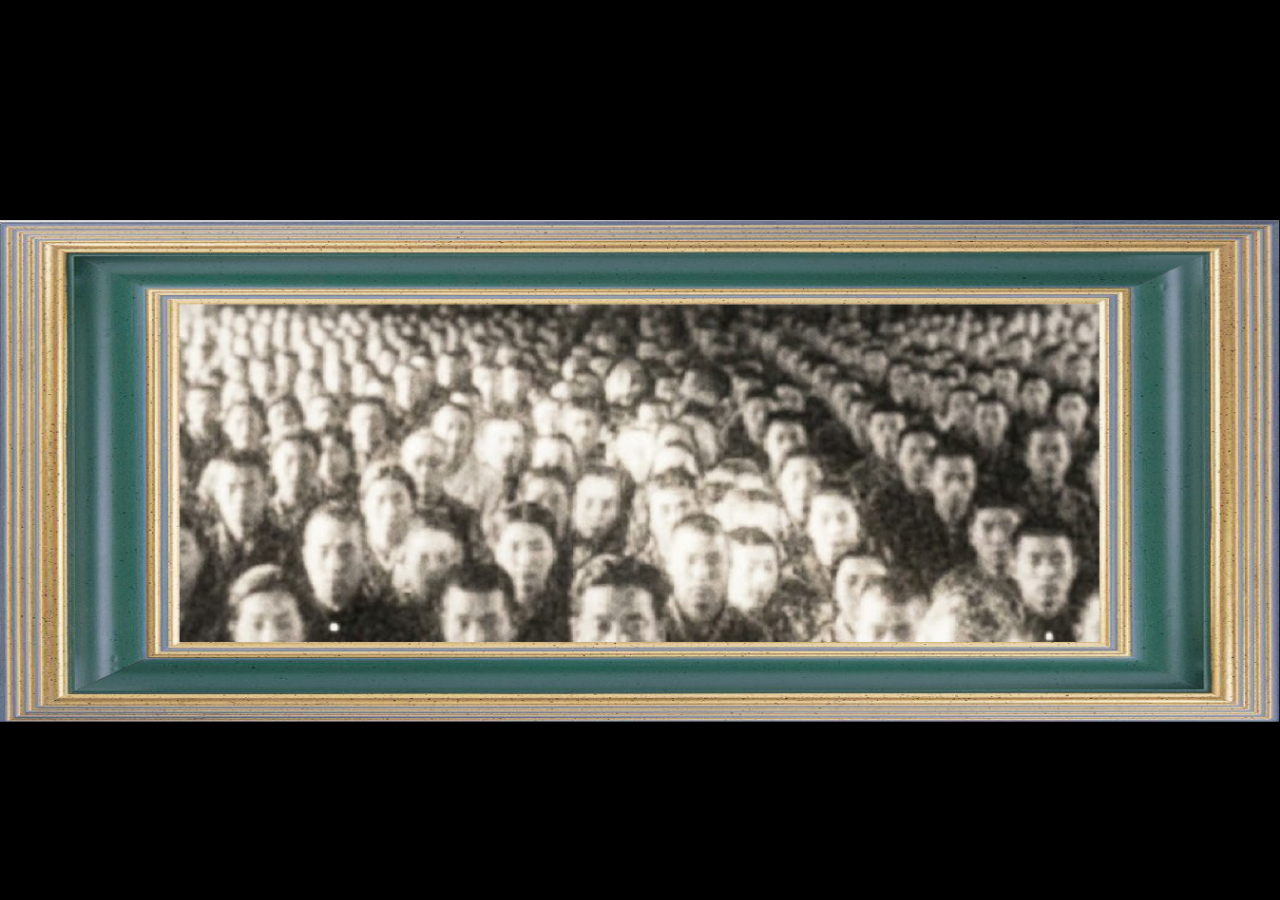
<file: complete.html>
<!DOCTYPE html>
<html lang="ja">

<head>

<meta charset="UTF-8">
<meta name="viewport" content="width=device-width, initial-scale=1.0">

<title>Complete</title>

<style>

body{
margin:0;
background:black;
display:flex;
align-items:center;
justify-content:center;
height:100vh;
overflow:hidden;



}

#final-screen{
position:relative;
display:flex;
align-items:center;
justify-content:center;
}

#final-image{
max-width:100vw;
max-height:100vh;
display:block;
}

#final-message{

position:absolute;

top:10%;
left:50%;

transform:translate(-50%,-50%);

font-size:clamp(15px,4vw,15px);

color:white;

letter-spacing:0.06em;

text-align:center;

text-shadow:0 0 20px rgba(0,0,0,0.8);

opacity:0;

animation:fadeIn 0s ease forwards;

}

@keyframes fadeIn{

from{
opacity:0;
}

to{
opacity:1;
}

}

</style>

</head>

<body>

<div id="final-screen">

<img src="final-image.png" id="final-image">

<div id="final-message">

</div>

</div>

</body>

</html>
</file>
<file: style.css>
/* =========================
   GLOBAL
========================= */



* {
  box-sizing: border-box;
}


html, body {
  margin: 0;
  width: 100%;
  height: 100%;
}


body {
  margin: 0;
  font-family:
    "MS PGothic",
    "Osaka",
    serif;
  background: #f3f3f3;
  color: #000;
  
  -webkit-text-size-adjust: 100%;
  overflow-y: auto;
  padding-bottom: calc(140px + env(safe-area-inset-bottom));
  min-height: 100dvh;

  font-smooth: never;
  -webkit-font-smoothing: none;
}



#loading-text {
  letter-spacing: 0.15em;
  text-shadow: 1px 0 red, -1px 0 blue;
}


h1 {
  display: none;
}



#machine-title{

position:fixed;
font-weight: bolder;
top:18px;
left:20px;

font-family:  "ＭＳ Ｐゴシック";

font-size:30px;
    color: rgb(0, 0, 0);


user-select:none;

}





/* =========================
   SKELETON LAYOUT
========================= */

#skeleton-scale {
  position: relative;
  height: 100svh;
  overflow-y: auto;
  display: flex;
  justify-content: center;
  padding-top: 20vh; /* ← ここで下基準を演出 */
}

#skeleton { 
  margin-top: auto; 
  position:relative;
  width: 400px;  
  height:600px;   /* ← 実サイズを固定で与える */
  /* ← 骨全身が収まる高さ */

  transform: scale(0.25);
  transform-origin: bottom center;

}






#bone-1 {
position: absolute;
  left: 50%;
  bottom: 0px;
  transform: translateX(-110px);
  width: 450px;
}

#bone-2{
  position: absolute;
 left: 50%;
  bottom: 400px;
  transform: translateX(-65px);
  width: 150px;
}

#bone-3{
  position: absolute;
 left: 50%;
  bottom: 400px;
  transform: translateX(145px);
  width: 150px;
}


#bone-4{
  position: absolute;
 left: 50%;
  bottom: 1500px;
  transform: translateX(-110px);
  width: 440px;
}


#bone-5{
  position: absolute;
 left: 50%;
  bottom: 1600px;
  transform: translateX(-300px);
  width: 120px;
}


#bone-6 {
  position: absolute;
  left: 50%;
  bottom: 1600px;
  transform: translateX(350px);
  width: 150px;
 
}


#bone-7 {
  position: absolute;
 left: 50%;
 transform: translateX(-90px); 
  bottom: 2000px;
  width: 400px;
  
}


#bone-8{
  opacity: 0;
  position: absolute;
  left: 38%;
  bottom: 2670px;
  transform: translateX(0px);
  width: 250px;
  
}










/* =========================
   BONE SVG (CORE)
========================= */

/* SVG 本体：余計な箱を完全に殺す */


.bone {
  position: absolute;
}


svg.bone {
  position: absolute !important;
  width: 100%;
  height: auto;
  background: transparent;
  border: none;
  outline: none;
  padding: 0;
  margin: 0;
  cursor: pointer;
  transform-origin: bottom center;
}




.bone path {
  fill: black;
  transition: fill 0.3s ease;
}

.bone.assigned path {
  fill: red;
}

#bone-8 path {
  fill: red;
}

/* =========================
   HEAD (LOCKED / SPECIAL)
========================= */

svg.bone.head {
  pointer-events: none; /* クリック不可 */
  opacity: 0.15;        /* 最初は薄く */
}






#bone-index-panel{

width:100%;

margin-top:40px;

font-family:monospace;

border-top:1px solid #bbb;

  border:1px solid #ccc;

  box-shadow:0 2px 6px rgba(0,0,0,0.08);

}

#bone-index-header{
  background:#dcdcdc;
  padding:8px 12px;
  font-size:12px;
  letter-spacing:0.5px;
}

#bone-index-content{

max-height:260px;

overflow-y:auto;

padding:12px;

font-size:12px;

line-height:1.45;

white-space:pre-line;

border-top:1px solid #ccc;

}


#bone-index-content div:hover,
#bone-index-content p:hover{

background:#ffe5e5;
cursor:pointer;

}


#audio-panel {
  position: fixed;
  right: 20px;
  bottom: 20px;
  font-size: 15;
  width: 400px;
  max-height: 65vh;          /* ← 画面の6割まで */
  overflow-y: auto;              /* ← 追加 */
  -webkit-overflow-scrolling: touch;        /* 外ははみ出さない */

  backdrop-filter: blur(6px);
  background: rgba(255,255,255,0.85);
  color: rgb(0, 0, 0);
  padding: 12px;
  border-radius: 6px;
  z-index: 1001;
}

#audio-panel.hidden {
  display: none;
}

#audio-list {
 max-height: calc(60vh - 60px); /* タイトル分を引く */
  overflow-y: auto;
  margin: 0;
  padding: 0;
}

#audio-list li {
  border-bottom: 1px solid #b5b5b5;
  padding: 10px 0 14px 0;
  margin: 0;
}

.audio-id {
  display: block;
  margin-bottom: 4px;
  word-break: break-all;
}

.audio-controls button,
#overlay-practice-button,
#overlay-playonly-button,
#overlay-play-button,
#play-button,
#enterButton {
  font-family:
    "MS PGothic",
    "MS Gothic",
    sans-serif;
  font-size: 11px;
  padding: 2px 8px;
  margin-right: 4px;

  background: #efefef;
  color: #000;
  border: 1px solid #000;
  border-radius: 0;
  box-shadow: 2px 2px 0 #000;
  appearance: auto;
  -webkit-appearance: auto;
}



#audio-panel-title {
  font-family:
    "MS PGothic",
    "MS Gothic",
    "Osaka",
    sans-serif;
  font-size: 28px;
  line-height: 1.2;
  font-weight: bold;
  letter-spacing: 0;
  margin: 3px;
}



#play-button {
  position: fixed;
  left: 50%;
  bottom: 20px;
  transform: translateX(-50%);
  padding: 12px 24px;
  font-size: 16px;
  background: red;
  color: white;
  border: none;
  cursor: pointer;
  z-index: 1000;
}

.hidden {
  display: none;
}




#progress-wrapper {
  position: fixed;
  left: 50%;
  top: 10px;
  transform: translateX(-40%);
  width: 240px;
  z-index: 5000;
  text-align: center;
}

#progress-bar-bg {
  width: 100%;
  height: 10px;
  background: #333;
  overflow: hidden;
}

#progress-bar {
  width: 0%;
  height: 100%;
  background: red;
  transition: width 0.3s ease;
}

#progress-text {
  margin-top: 6px;
  font-size: 12px;
  color: white;
}






#loading-overlay {
  position: fixed;
  inset: 0;
  background: rgba(0,0,0,0.45);
  z-index: 9999;

  display: flex;
  flex-direction: column;
  align-items: center;
  justify-content: center;

  color: white;
}

#loading-overlay.hidden {
  display: none;
}

/* 準備完了テキスト */
#loading-text {
  font-size: 16px;
  margin-bottom: 12px;
}

/* 進捗 */
#loading-progress {
  font-size: 14px;
  margin-bottom: 24px;
}

/* 最終再生ボタン */
#overlay-play-button {
  padding: 14px 26px;
  font-size: 16px;
  background: red;
  color: white;
  border: none;
  cursor: pointer;
}

#overlay-play-button.hidden {
  display: none;
}




#record-meta {
  position: fixed;
  inset: 0;
  background: #fff;
  z-index: 10000;

  display: none; /* hiddenクラスではなく基本非表示でもOK。今の運用に合わせるなら省略可 */

  overflow-y: auto;
  -webkit-overflow-scrolling: touch;

  padding:
    24px
    20px
    calc(140px + env(safe-area-inset-bottom))
    20px;

  box-sizing: border-box;
}

#record-meta:not(.hidden){
  display: block;
}

#record-meta.hidden {
  display: none;
}

#record-meta label {
  display: block;
  margin-bottom: 18px;
}

#record-meta input {
  width: 100%;
  max-width: 420px;
  padding: 8px;
  font-size: 16px; /* iPhoneの勝手ズーム回避 */
  box-sizing: border-box;
}

#upload-bar-bg {
  width: 100%;
  height: 10px;
  background: #ddd;
  margin-top: 12px;
  margin-bottom: 24px;
}

@media (max-width: 700px){
  #record-meta{
    padding:
      20px
      16px
      calc(180px + env(safe-area-inset-bottom))
      16px;
  }
}

#upload-bar {
  width: 0%;
  height: 100%;
  background: red;
}





.inputNote{
  font-size:12px;
  color:#777;
  margin-top:4px;
  font-family:monospace;
}

#record-meta label{
  display:block;
  margin-bottom:18px;
}

#record-meta input{
  width:100%;
  max-width:420px;
  padding:6px;
  font-size:14px;
}






.bone-fragment{

position:fixed;
background:white;

clip-path: polygon(
20% 0%,
100% 30%,
70% 100%,
0% 70%
);

opacity:0.9;

pointer-events:none;

animation: fragmentMove 5s linear forwards;
}

@keyframes fragmentMove{

0%{
transform:scale(0.2) rotate(0deg);
opacity:1;
}

100%{
transform:scale(2) rotate(360deg);
opacity:0;
}
}





.bone-fragment{
 pointer-events:none;
 opacity:0.9;
}




#skeleton-svg{
overflow: visible;
}


svg{
overflow:visible;
}



#introModal{
  position:fixed;
  top:0;
  left:0;
  width:100vw;
  height:100vh;

  background:black;

  display:flex;
  justify-content:center;
  align-items:center;

  overflow-y:auto;   /* ←これ追加 */

  z-index:9999;
}

.intro-box{
  color:white;
  font-family:monospace;

  max-width:700px;
  width:90%;

  margin:auto;
}

#introText{
  white-space:pre-wrap;
  text-align:left;
  line-height:1.4;
  letter-spacing:0.02em;
  font-family: Georgia, 'Times New Roman', Times, serif;
  font-size: small;
}

#agreement{
  margin-top:25px;
}

#enterButton{
  display:block;
  margin:30px auto 0 auto;

  font-size:20px;
  padding:14px 36px;

  background:white;
  color:black;

  border:none;
  cursor:pointer;

  letter-spacing:2px;
  animation: enterPulse 1.5s infinite;
}


@keyframes enterPulse{
  0% { opacity:1 }
  50% { opacity:0.5 }
  100% { opacity:1 }
}




#hintText{
  position:fixed;
  top:40px;
  left:50%;
  transform:translateX(-50%);

  color:black;
  font-family:monospace;
  font-size:18px;

  opacity:0;
  transition:opacity 1s;

  pointer-events:none;

  z-index:9998;
}


.bone:hover{
  opacity:0.6;
  cursor:pointer;
}


.boneHint{
  animation: boneFlash 1.2s ease-out 1;
}

@keyframes boneFlash{

  0%{
    stroke:#000;
    filter: drop-shadow(0 0 0px rgba(255,0,0,0));
  }

  40%{
    stroke:#ff2222;
    filter: drop-shadow(0 0 8px rgba(255,0,0,0.9));
  }

  70%{
    stroke:#ff4444;
    filter: drop-shadow(0 0 6px rgba(255,0,0,0.7));
  }

  100%{
    stroke:#000;
    filter: drop-shadow(0 0 0px rgba(255,0,0,0));
  }

}






#waveform-wrap{
  margin: 0 0 24px 0;
  width: 100%;
  max-width: 900px;
}

#waveform-canvas{
  display:block;
  width:100%;
  height:140px;
  background:#efefef;
  border:1px solid #ccc;
}







@media (max-width: 1024px) {
  #skeleton {
    transform: scale(0.21);
  }
}

@media (max-width: 768px) {
  #skeleton {
    transform: scale(0.16);
  }
}




@media (max-width: 700px){

#audio-panel{

width:60vw;
max-height:70vh;
padding:10px;
font-size:14px;

}

#audio-panel-title{
font-size:16px;
}

#audio-list li{
border-bottom:1px solid rgba(255,255,255,0.35);
padding-bottom:12px;
margin-bottom:12px;
}

.audio-controls button{
  font-size:10px;
  padding:4px 4px;
  border-radius:6px;
  gap:2px;

}

}

/*
svg.bone {
  outline: 1px dashed rgba(255,0,0,0.2);
}
*/
</file>
